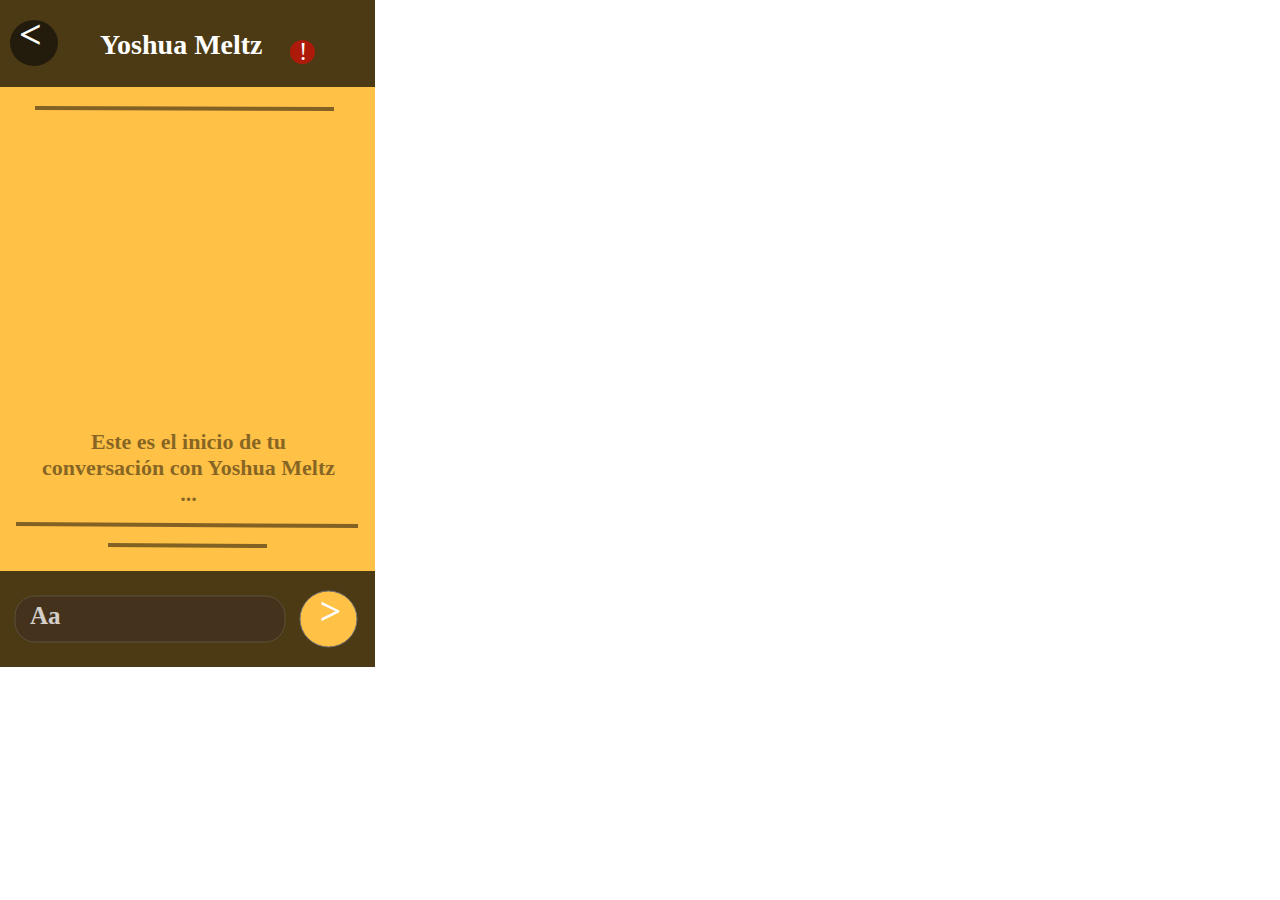
<file: iPhone_8__SE___10.html>
<!DOCTYPE html>
<html>
<head>
<meta charset="utf-8"/>
<meta http-equiv="X-UA-Compatible" content="IE=edge"/>
<meta name="viewport" content="width=device-width, initial-scale=1.0">
<title>iPhone 8, SE – 10</title>
<style id="applicationStylesheet" type="text/css">
	.mediaViewInfo {
		--web-view-name: iPhone 8, SE – 10;
		--web-view-id: iPhone_8_SE__10;
		--web-scale-on-resize: true;
		--web-enable-deep-linking: true;
	}
	:root {
		--web-view-ids: iPhone_8_SE__10;
	}
	* {
		margin: 0;
		padding: 0;
		box-sizing: border-box;
		border: none;
	}
	#iPhone_8_SE__10 {
		position: absolute;
		width: 375px;
		height: 667px;
		background-color: rgba(255,193,70,1);
		overflow: hidden;
		--web-view-name: iPhone 8, SE – 10;
		--web-view-id: iPhone_8_SE__10;
		--web-scale-on-resize: true;
		--web-enable-deep-linking: true;
	}
	@keyframes fadein {
	
		0% {
			opacity: 0;
		}
		100% {
			opacity: 1;
		}
	
	}
	#Rectangle_26 {
		opacity: 0.7;
		fill: rgba(0,0,0,1);
	}
	.Rectangle_26 {
		position: absolute;
		overflow: visible;
		width: 375px;
		height: 87px;
		left: 0px;
		top: 0px;
	}
	#Rectangle_27 {
		opacity: 0.7;
		fill: rgba(0,0,0,1);
	}
	.Rectangle_27 {
		position: absolute;
		overflow: visible;
		width: 375px;
		height: 96px;
		left: 0px;
		top: 571px;
	}
	#Rectangle_28 {
		opacity: 0.41;
		fill: rgba(61,40,40,1);
		stroke: rgba(112,112,112,1);
		stroke-width: 1px;
		stroke-linejoin: miter;
		stroke-linecap: butt;
		stroke-miterlimit: 4;
		shape-rendering: auto;
	}
	.Rectangle_28 {
		position: absolute;
		overflow: visible;
		width: 270px;
		height: 46px;
		left: 15px;
		top: 596px;
	}
	#Aa {
		opacity: 0.77;
		left: 30px;
		top: 602px;
		position: absolute;
		overflow: visible;
		width: 32px;
		white-space: nowrap;
		text-align: left;
		font-family: Segoe UI;
		font-style: normal;
		font-weight: bold;
		font-size: 25px;
		color: rgba(255,255,255,1);
	}
	#Component_11__2 {
		position: absolute;
		width: 48px;
		height: 55px;
		left: 10px;
		top: 11px;
		overflow: visible;
		--web-animation: fadein 0.30000001192092896s ease-out;
		--web-action-type: page;
		--web-action-target: iPhone_8__SE___9.html;
		cursor: pointer;
	}
	#Ellipse_10 {
		opacity: 0.59;
		fill: rgba(7,7,7,1);
	}
	.Ellipse_10 {
		position: absolute;
		overflow: visible;
		width: 48px;
		height: 46px;
		left: 0px;
		top: 9px;
	}
	#Text {
		left: 9px;
		top: 0px;
		position: absolute;
		overflow: visible;
		width: 29px;
		white-space: nowrap;
		text-align: left;
		font-family: Segoe UI;
		font-style: normal;
		font-weight: bold;
		font-size: 40px;
		color: rgba(255,255,255,1);
	}
	#Yoshua_Meltz {
		left: 100px;
		top: 29px;
		position: absolute;
		overflow: visible;
		width: 176px;
		white-space: nowrap;
		text-align: left;
		font-family: Segoe UI;
		font-style: normal;
		font-weight: bold;
		font-size: 28px;
		color: rgba(255,255,255,1);
	}
	#Ellipse_11 {
		fill: rgba(255,193,70,1);
		stroke: rgba(112,112,112,1);
		stroke-width: 1px;
		stroke-linejoin: miter;
		stroke-linecap: butt;
		stroke-miterlimit: 4;
		shape-rendering: auto;
	}
	.Ellipse_11 {
		position: absolute;
		overflow: visible;
		width: 57px;
		height: 56px;
		left: 300px;
		top: 591px;
	}
	#Este_es_el_inicio_de_tu__conve {
		opacity: 0.47;
		left: 27px;
		top: 429px;
		position: absolute;
		overflow: visible;
		width: 323px;
		white-space: nowrap;
		text-align: center;
		font-family: Segoe UI;
		font-style: normal;
		font-weight: bold;
		font-size: 22px;
		color: rgba(0,0,0,1);
	}
	#Line_20 {
		opacity: 0.49;
		fill: transparent;
		stroke: rgba(0,0,0,1);
		stroke-width: 4px;
		stroke-linejoin: miter;
		stroke-linecap: butt;
		stroke-miterlimit: 4;
		shape-rendering: auto;
	}
	.Line_20 {
		overflow: visible;
		position: absolute;
		width: 342.023px;
		height: 6px;
		left: 15.5px;
		top: 521.5px;
		transform: matrix(1,0,0,1,0,0);
	}
	#Text_ {
		left: 317px;
		top: 589px;
		position: absolute;
		overflow: visible;
		width: 27px;
		white-space: nowrap;
		text-align: center;
		font-family: Segoe UI;
		font-style: normal;
		font-weight: bold;
		font-size: 38px;
		color: rgba(255,255,255,1);
	}
	#Component_13__1 {
		position: absolute;
		width: 25px;
		height: 28px;
		left: 290px;
		top: 38px;
		overflow: visible;
		--web-animation: fadein 0.30000001192092896s ease-out;
		--web-action-type: page;
		--web-action-target: iPhone_8__SE___11.html;
		cursor: pointer;
	}
	#Ellipse_18 {
		opacity: 0.54;
		fill: rgba(255,0,0,1);
	}
	.Ellipse_18 {
		position: absolute;
		overflow: visible;
		width: 25px;
		height: 24px;
		left: 0px;
		top: 2px;
	}
	#Text_ba {
		left: 9px;
		top: 0px;
		position: absolute;
		overflow: visible;
		width: 8px;
		white-space: nowrap;
		text-align: left;
		font-family: Helvetica Neue;
		font-style: normal;
		font-weight: normal;
		font-size: 25px;
		color: rgba(255,255,255,1);
	}
	#Line_22 {
		opacity: 0.49;
		fill: transparent;
		stroke: rgba(0,0,0,1);
		stroke-width: 4px;
		stroke-linejoin: miter;
		stroke-linecap: butt;
		stroke-miterlimit: 4;
		shape-rendering: auto;
	}
	.Line_22 {
		overflow: visible;
		position: absolute;
		width: 159.025px;
		height: 5px;
		left: 108px;
		top: 542.5px;
		transform: matrix(1,0,0,1,0,0);
	}
	#Line_23 {
		opacity: 0.49;
		fill: transparent;
		stroke: rgba(0,0,0,1);
		stroke-width: 4px;
		stroke-linejoin: miter;
		stroke-linecap: butt;
		stroke-miterlimit: 4;
		shape-rendering: auto;
	}
	.Line_23 {
		overflow: visible;
		position: absolute;
		width: 299.013px;
		height: 5px;
		left: 34.5px;
		top: 105.5px;
		transform: matrix(1,0,0,1,0,0);
	}
</style>
<script id="applicationScript">
///////////////////////////////////////
// INITIALIZATION
///////////////////////////////////////

/**
 * Functionality for scaling, showing by media query, and navigation between multiple pages on a single page. 
 * Code subject to change.
 **/

if (window.console==null) { window["console"] = { log : function() {} } }; // some browsers do not set console

var Application = function() {
	// event constants
	this.prefix = "--web-";
	this.NAVIGATION_CHANGE = "viewChange";
	this.VIEW_NOT_FOUND = "viewNotFound";
	this.VIEW_CHANGE = "viewChange";
	this.VIEW_CHANGING = "viewChanging";
	this.STATE_NOT_FOUND = "stateNotFound";
	this.APPLICATION_COMPLETE = "applicationComplete";
	this.APPLICATION_RESIZE = "applicationResize";
	this.SIZE_STATE_NAME = "data-is-view-scaled";
	this.STATE_NAME = this.prefix + "state";

	this.lastTrigger = null;
	this.lastView = null;
	this.lastState = null;
	this.lastOverlay = null;
	this.currentView = null;
	this.currentState = null;
	this.currentOverlay = null;
	this.currentQuery = {index: 0, rule: null, mediaText: null, id: null};
	this.inclusionQuery = "(min-width: 0px)";
	this.exclusionQuery = "none and (min-width: 99999px)";
	this.LastModifiedDateLabelName = "LastModifiedDateLabel";
	this.viewScaleSliderId = "ViewScaleSliderInput";
	this.pageRefreshedName = "showPageRefreshedNotification";
	this.application = null;
	this.applicationStylesheet = null;
	this.showByMediaQuery = null;
	this.mediaQueryDictionary = {};
	this.viewsDictionary = {};
	this.addedViews = [];
	this.viewStates = [];
	this.views = [];
	this.viewIds = [];
	this.viewQueries = {};
	this.overlays = {};
	this.overlayIds = [];
	this.numberOfViews = 0;
	this.verticalPadding = 0;
	this.horizontalPadding = 0;
	this.stateName = null;
	this.viewScale = 1;
	this.viewLeft = 0;
	this.viewTop = 0;
	this.horizontalScrollbarsNeeded = false;
	this.verticalScrollbarsNeeded = false;

	// view settings
	this.showUpdateNotification = false;
	this.showNavigationControls = false;
	this.scaleViewsToFit = false;
	this.scaleToFitOnDoubleClick = false;
	this.actualSizeOnDoubleClick = false;
	this.scaleViewsOnResize = false;
	this.navigationOnKeypress = false;
	this.showViewName = false;
	this.enableDeepLinking = true;
	this.refreshPageForChanges = false;
	this.showRefreshNotifications = true;

	// view controls
	this.scaleViewSlider = null;
	this.lastModifiedLabel = null;
	this.supportsPopState = false; // window.history.pushState!=null;
	this.initialized = false;

	// refresh properties
	this.refreshDuration = 250;
	this.lastModifiedDate = null;
	this.refreshRequest = null;
	this.refreshInterval = null;
	this.refreshContent = null;
	this.refreshContentSize = null;
	this.refreshCheckContent = false;
	this.refreshCheckContentSize = false;

	var self = this;

	self.initialize = function(event) {
		var view = self.getVisibleView();
		var views = self.getVisibleViews();
		if (view==null) view = self.getInitialView();
		self.collectViews();
		self.collectOverlays();
		self.collectMediaQueries();

		for (let index = 0; index < views.length; index++) {
			var view = views[index];
			self.setViewOptions(view);
			self.setViewVariables(view);
			self.centerView(view);
		}

		// sometimes the body size is 0 so we call this now and again later
		if (self.initialized) {
			window.addEventListener(self.NAVIGATION_CHANGE, self.viewChangeHandler);
			window.addEventListener("keyup", self.keypressHandler);
			window.addEventListener("keypress", self.keypressHandler);
			window.addEventListener("resize", self.resizeHandler);
			window.document.addEventListener("dblclick", self.doubleClickHandler);

			if (self.supportsPopState) {
				window.addEventListener('popstate', self.popStateHandler);
			}
			else {
				window.addEventListener('hashchange', self.hashChangeHandler);
			}

			// we are ready to go
			window.dispatchEvent(new Event(self.APPLICATION_COMPLETE));
		}

		if (self.initialized==false) {
			if (self.enableDeepLinking) {
				self.syncronizeViewToURL();
			} 
	
			if (self.refreshPageForChanges) {
				self.setupRefreshForChanges();
			}
	
			self.initialized = true;
		}
		
		if (self.scaleViewsToFit) {
			self.viewScale = self.scaleViewToFit(view);
			
			if (self.viewScale<0) {
				setTimeout(self.scaleViewToFit, 500, view);
			}
		}
		else if (view) {
			self.viewScale = self.getViewScaleValue(view);
			self.centerView(view);
			self.updateSliderValue(self.viewScale);
		}
		else {
			// no view found
		}
	
		if (self.showUpdateNotification) {
			self.showNotification();
		}

		//"addEventListener" in window ? null : window.addEventListener = window.attachEvent;
		//"addEventListener" in document ? null : document.addEventListener = document.attachEvent;
	}


	///////////////////////////////////////
	// AUTO REFRESH 
	///////////////////////////////////////

	self.setupRefreshForChanges = function() {
		self.refreshRequest = new XMLHttpRequest();

		if (!self.refreshRequest) {
			return false;
		}

		// get document start values immediately
		self.requestRefreshUpdate();
	}

	/**
	 * Attempt to check the last modified date by the headers 
	 * or the last modified property from the byte array (experimental)
	 **/
	self.requestRefreshUpdate = function() {
		var url = document.location.href;
		var protocol = window.location.protocol;
		var method;
		
		try {

			if (self.refreshCheckContentSize) {
				self.refreshRequest.open('HEAD', url, true);
			}
			else if (self.refreshCheckContent) {
				self.refreshContent = document.documentElement.outerHTML;
				self.refreshRequest.open('GET', url, true);
				self.refreshRequest.responseType = "text";
			}
			else {

				// get page last modified date for the first call to compare to later
				if (self.lastModifiedDate==null) {

					// File system does not send headers in FF so get blob if possible
					if (protocol=="file:") {
						self.refreshRequest.open("GET", url, true);
						self.refreshRequest.responseType = "blob";
					}
					else {
						self.refreshRequest.open("HEAD", url, true);
						self.refreshRequest.responseType = "blob";
					}

					self.refreshRequest.onload = self.refreshOnLoadOnceHandler;

					// In some browsers (Chrome & Safari) this error occurs at send: 
					// 
					// Chrome - Access to XMLHttpRequest at 'file:///index.html' from origin 'null' 
					// has been blocked by CORS policy: 
					// Cross origin requests are only supported for protocol schemes: 
					// http, data, chrome, chrome-extension, https.
					// 
					// Safari - XMLHttpRequest cannot load file:///Users/user/Public/index.html. Cross origin requests are only supported for HTTP.
					// 
					// Solution is to run a local server, set local permissions or test in another browser
					self.refreshRequest.send(null);

					// In MS browsers the following behavior occurs possibly due to an AJAX call to check last modified date: 
					// 
					// DOM7011: The code on this page disabled back and forward caching.

					// In Brave (Chrome) error when on the server
					// index.js:221 HEAD https://www.example.com/ net::ERR_INSUFFICIENT_RESOURCES
					// self.refreshRequest.send(null);

				}
				else {
					self.refreshRequest = new XMLHttpRequest();
					self.refreshRequest.onreadystatechange = self.refreshHandler;
					self.refreshRequest.ontimeout = function() {
						self.log("Couldn't find page to check for updates");
					}
					
					var method;
					if (protocol=="file:") {
						method = "GET";
					}
					else {
						method = "HEAD";
					}

					//refreshRequest.open('HEAD', url, true);
					self.refreshRequest.open(method, url, true);
					self.refreshRequest.responseType = "blob";
					self.refreshRequest.send(null);
				}
			}
		}
		catch (error) {
			self.log("Refresh failed for the following reason:")
			self.log(error);
		}
	}

	self.refreshHandler = function() {
		var contentSize;

		try {

			if (self.refreshRequest.readyState === XMLHttpRequest.DONE) {
				
				if (self.refreshRequest.status === 2 || 
					self.refreshRequest.status === 200) {
					var pageChanged = false;

					self.updateLastModifiedLabel();

					if (self.refreshCheckContentSize) {
						var lastModifiedHeader = self.refreshRequest.getResponseHeader("Last-Modified");
						contentSize = self.refreshRequest.getResponseHeader("Content-Length");
						//lastModifiedDate = refreshRequest.getResponseHeader("Last-Modified");
						var headers = self.refreshRequest.getAllResponseHeaders();
						var hasContentHeader = headers.indexOf("Content-Length")!=-1;
						
						if (hasContentHeader) {
							contentSize = self.refreshRequest.getResponseHeader("Content-Length");

							// size has not been set yet
							if (self.refreshContentSize==null) {
								self.refreshContentSize = contentSize;
								// exit and let interval call this method again
								return;
							}

							if (contentSize!=self.refreshContentSize) {
								pageChanged = true;
							}
						}
					}
					else if (self.refreshCheckContent) {

						if (self.refreshRequest.responseText!=self.refreshContent) {
							pageChanged = true;
						}
					}
					else {
						lastModifiedHeader = self.getLastModified(self.refreshRequest);

						if (self.lastModifiedDate!=lastModifiedHeader) {
							self.log("lastModifiedDate:" + self.lastModifiedDate + ",lastModifiedHeader:" +lastModifiedHeader);
							pageChanged = true;
						}

					}

					
					if (pageChanged) {
						clearInterval(self.refreshInterval);
						self.refreshUpdatedPage();
						return;
					}

				}
				else {
					self.log('There was a problem with the request.');
				}

			}
		}
		catch( error ) {
			//console.log('Caught Exception: ' + error);
		}
	}

	self.refreshOnLoadOnceHandler = function(event) {

		// get the last modified date
		if (self.refreshRequest.response) {
			self.lastModifiedDate = self.getLastModified(self.refreshRequest);

			if (self.lastModifiedDate!=null) {

				if (self.refreshInterval==null) {
					self.refreshInterval = setInterval(self.requestRefreshUpdate, self.refreshDuration);
				}
			}
			else {
				self.log("Could not get last modified date from the server");
			}
		}
	}

	self.refreshUpdatedPage = function() {
		if (self.showRefreshNotifications) {
			var date = new Date().setTime((new Date().getTime()+10000));
			document.cookie = encodeURIComponent(self.pageRefreshedName) + "=true" + "; max-age=6000;" + " path=/";
		}

		document.location.reload(true);
	}

	self.showNotification = function(duration) {
		var notificationID = self.pageRefreshedName+"ID";
		var notification = document.getElementById(notificationID);
		if (duration==null) duration = 4000;

		if (notification!=null) {return;}

		notification = document.createElement("div");
		notification.id = notificationID;
		notification.textContent = "PAGE UPDATED";
		var styleRule = ""
		styleRule = "position: fixed; padding: 7px 16px 6px 16px; font-family: Arial, sans-serif; font-size: 10px; font-weight: bold; left: 50%;";
		styleRule += "top: 20px; background-color: rgba(0,0,0,.5); border-radius: 12px; color:rgb(235, 235, 235); transition: all 2s linear;";
		styleRule += "transform: translateX(-50%); letter-spacing: .5px; filter: drop-shadow(2px 2px 6px rgba(0, 0, 0, .1)); cursor: pointer";
		notification.setAttribute("style", styleRule);

		notification.className = "PageRefreshedClass";
		notification.addEventListener("click", function() {
			notification.parentNode.removeChild(notification);
		});
		
		document.body.appendChild(notification);

		setTimeout(function() {
			notification.style.opacity = "0";
			notification.style.filter = "drop-shadow( 0px 0px 0px rgba(0,0,0, .5))";
			setTimeout(function() {
				try {
					notification.parentNode.removeChild(notification);
				} catch(error) {}
			}, duration)
		}, duration);

		document.cookie = encodeURIComponent(self.pageRefreshedName) + "=; max-age=1; path=/";
	}

	/**
	 * Get the last modified date from the header 
	 * or file object after request has been received
	 **/
	self.getLastModified = function(request) {
		var date;

		// file protocol - FILE object with last modified property
		if (request.response && request.response.lastModified) {
			date = request.response.lastModified;
		}
		
		// http protocol - check headers
		if (date==null) {
			date = request.getResponseHeader("Last-Modified");
		}

		return date;
	}

	self.updateLastModifiedLabel = function() {
		var labelValue = "";
		
		if (self.lastModifiedLabel==null) {
			self.lastModifiedLabel = document.getElementById("LastModifiedLabel");
		}

		if (self.lastModifiedLabel) {
			var seconds = parseInt(((new Date().getTime() - Date.parse(document.lastModified)) / 1000 / 60) * 100 + "");
			var minutes = 0;
			var hours = 0;

			if (seconds < 60) {
				seconds = Math.floor(seconds/10)*10;
				labelValue = seconds + " seconds";
			}
			else {
				minutes = parseInt((seconds/60) + "");

				if (minutes>60) {
					hours = parseInt((seconds/60/60) +"");
					labelValue += hours==1 ? " hour" : " hours";
				}
				else {
					labelValue = minutes+"";
					labelValue += minutes==1 ? " minute" : " minutes";
				}
			}
			
			if (seconds<10) {
				labelValue = "Updated now";
			}
			else {
				labelValue = "Updated " + labelValue + " ago";
			}

			if (self.lastModifiedLabel.firstElementChild) {
				self.lastModifiedLabel.firstElementChild.textContent = labelValue;

			}
			else if ("textContent" in self.lastModifiedLabel) {
				self.lastModifiedLabel.textContent = labelValue;
			}
		}
	}

	self.getShortString = function(string, length) {
		if (length==null) length = 30;
		string = string!=null ? string.substr(0, length).replace(/\n/g, "") : "[String is null]";
		return string;
	}

	self.getShortNumber = function(value, places) {
		if (places==null || places<1) places = 4;
		value = Math.round(value * Math.pow(10,places)) / Math.pow(10, places);
		return value;
	}

	///////////////////////////////////////
	// NAVIGATION CONTROLS
	///////////////////////////////////////

	self.updateViewLabel = function() {
		var viewNavigationLabel = document.getElementById("ViewNavigationLabel");
		var view = self.getVisibleView();
		var viewIndex = view ? self.getViewIndex(view) : -1;
		var viewName = view ? self.getViewPreferenceValue(view, self.prefix + "view-name") : null;
		var viewId = view ? view.id : null;

		if (viewNavigationLabel && view) {
			if (viewName && viewName.indexOf('"')!=-1) {
				viewName = viewName.replace(/"/g, "");
			}

			if (self.showViewName) {
				viewNavigationLabel.textContent = viewName;
				self.setTooltip(viewNavigationLabel, viewIndex + 1 + " of " + self.numberOfViews);
			}
			else {
				viewNavigationLabel.textContent = viewIndex + 1 + " of " + self.numberOfViews;
				self.setTooltip(viewNavigationLabel, viewName);
			}

		}
	}

	self.updateURL = function(view) {
		view = view == null ? self.getVisibleView() : view;
		var viewId = view ? view.id : null
		var viewFragment = view ? "#"+ viewId : null;

		if (viewId && self.viewIds.length>1 && self.enableDeepLinking) {

			if (self.supportsPopState==false) {
				self.setFragment(viewId);
			}
			else {
				if (viewFragment!=window.location.hash) {

					if (window.location.hash==null) {
						window.history.replaceState({name:viewId}, null, viewFragment);
					}
					else {
						window.history.pushState({name:viewId}, null, viewFragment);
					}
				}
			}
		}
	}

	self.updateURLState = function(view, stateName) {
		stateName = view && (stateName=="" || stateName==null) ? self.getStateNameByViewId(view.id) : stateName;

		if (self.supportsPopState==false) {
			self.setFragment(stateName);
		}
		else {
			if (stateName!=window.location.hash) {

				if (window.location.hash==null) {
					window.history.replaceState({name:view.viewId}, null, stateName);
				}
				else {
					window.history.pushState({name:view.viewId}, null, stateName);
				}
			}
		}
	}

	self.setFragment = function(value) {
		window.location.hash = "#" + value;
	}

	self.setTooltip = function(element, value) {
		// setting the tooltip in edge causes a page crash on hover
		if (/Edge/.test(navigator.userAgent)) { return; }

		if ("title" in element) {
			element.title = value;
		}
	}

	self.getStylesheetRules = function(styleSheet) {
		try {
			if (styleSheet) return styleSheet.cssRules || styleSheet.rules;
	
			return document.styleSheets[0]["cssRules"] || document.styleSheets[0]["rules"];
		}
		catch (error) {
			// ERRORS:
			// SecurityError: The operation is insecure.
			// Errors happen when script loads before stylesheet or loading an external css locally

			// InvalidAccessError: A parameter or an operation is not supported by the underlying object
			// Place script after stylesheet

			console.log(error);
			if (error.toString().indexOf("The operation is insecure")!=-1) {
				console.log("Load the stylesheet before the script or load the stylesheet inline until it can be loaded on a server")
			}
			return [];
		}
	}

	/**
	 * If single page application hide all of the views. 
	 * @param {Number} selectedIndex if provided shows the view at index provided
	 **/
	self.hideViews = function(selectedIndex, animation) {
		var rules = self.getStylesheetRules();
		var queryIndex = 0;
		var numberOfRules = rules!=null ? rules.length : 0;

		// loop through rules and hide media queries except selected
		for (var i=0;i<numberOfRules;i++) {
			var rule = rules[i];
			var cssText = rule && rule.cssText;

			if (rule.media!=null && cssText.match("--web-view-name:")) {

				if (queryIndex==selectedIndex) {
					self.currentQuery.mediaText = rule.conditionText;
					self.currentQuery.index = selectedIndex;
					self.currentQuery.rule = rule;
					self.enableMediaQuery(rule);
				}
				else {
					if (animation) {
						self.fadeOut(rule)
					}
					else {
						self.disableMediaQuery(rule);
					}
				}
				
				queryIndex++;
			}
		}

		self.numberOfViews = queryIndex;
		self.updateViewLabel();
		self.updateURL();

		self.dispatchViewChange();

		var view = self.getVisibleView();
		var viewIndex = view ? self.getViewIndex(view) : -1;

		return viewIndex==selectedIndex ? view : null;
	}

	/**
	 * If single page application hide all of the views. 
	 * @param {HTMLElement} selectedView if provided shows the view passed in
	 **/
	 self.hideAllViews = function(selectedView, animation) {
		var views = self.views;
		var queryIndex = 0;
		var numberOfViews = views!=null ? views.length : 0;

		// loop through rules and hide media queries except selected
		for (var i=0;i<numberOfViews;i++) {
			var viewData = views[i];
			var view = viewData && viewData.view;
			var mediaRule = viewData && viewData.mediaRule;
			
			if (view==selectedView) {
				self.currentQuery.mediaText = mediaRule.conditionText;
				self.currentQuery.index = queryIndex;
				self.currentQuery.rule = mediaRule;
				self.enableMediaQuery(mediaRule);
			}
			else {
				if (animation) {
					self.fadeOut(mediaRule)
				}
				else {
					self.disableMediaQuery(mediaRule);
				}
			}
			
			queryIndex++;
		}

		self.numberOfViews = queryIndex;
		self.updateViewLabel();
		self.updateURL();
		self.dispatchViewChange();

		var visibleView = self.getVisibleView();

		return visibleView==selectedView ? selectedView : null;
	}

	/**
	 * Hide view
	 * @param {Object} view element to hide
	 **/
	self.hideView = function(view) {
		var rule = view ? self.mediaQueryDictionary[view.id] : null;

		if (rule) {
			self.disableMediaQuery(rule);
		}
	}

	/**
	 * Hide overlay
	 * @param {Object} overlay element to hide
	 **/
	self.hideOverlay = function(overlay) {
		var rule = overlay ? self.mediaQueryDictionary[overlay.id] : null;

		if (rule) {
			self.disableMediaQuery(rule);

			//if (self.showByMediaQuery) {
				overlay.style.display = "none";
			//}
		}
	}

	/**
	 * Show the view by media query. Does not hide current views
	 * Sets view options by default
	 * @param {Object} view element to show
	 * @param {Boolean} setViewOptions sets view options if null or true
	 */
	self.showViewByMediaQuery = function(view, setViewOptions) {
		var id = view ? view.id : null;
		var query = id ? self.mediaQueryDictionary[id] : null;
		var isOverlay = view ? self.isOverlay(view) : false;
		setViewOptions = setViewOptions==null ? true : setViewOptions;

		if (query) {
			self.enableMediaQuery(query);

			if (isOverlay && view && setViewOptions) {
				self.setViewVariables(null, view);
			}
			else {
				if (view && setViewOptions) self.setViewOptions(view);
				if (view && setViewOptions) self.setViewVariables(view);
			}
		}
	}

	/**
	 * Show the view. Does not hide current views
	 */
	self.showView = function(view, setViewOptions) {
		var id = view ? view.id : null;
		var query = id ? self.mediaQueryDictionary[id] : null;
		var display = null;
		setViewOptions = setViewOptions==null ? true : setViewOptions;

		if (query) {
			self.enableMediaQuery(query);
			if (view==null) view =self.getVisibleView();
			if (view && setViewOptions) self.setViewOptions(view);
		}
		else if (id) {
			display = window.getComputedStyle(view).getPropertyValue("display");
			if (display=="" || display=="none") {
				view.style.display = "block";
			}
		}

		if (view) {
			if (self.currentView!=null) {
				self.lastView = self.currentView;
			}

			self.currentView = view;
		}
	}

	self.showViewById = function(id, setViewOptions) {
		var view = id ? self.getViewById(id) : null;

		if (view) {
			self.showView(view);
			return;
		}

		self.log("View not found '" + id + "'");
	}

	self.getElementView = function(element) {
		var view = element;
		var viewFound = false;

		while (viewFound==false || view==null) {
			if (view && self.viewsDictionary[view.id]) {
				return view;
			}
			view = view.parentNode;
		}
	}

	/**
	 * Show overlay over view
	 * @param {Event | HTMLElement} event event or html element with styles applied
	 * @param {String} id id of view or view reference
	 * @param {Number} x x location
	 * @param {Number} y y location
	 */
	self.showOverlay = function(event, id, x, y) {
		var overlay = id && typeof id === 'string' ? self.getViewById(id) : id ? id : null;
		var query = overlay ? self.mediaQueryDictionary[overlay.id] : null;
		var centerHorizontally = false;
		var centerVertically = false;
		var anchorLeft = false;
		var anchorTop = false;
		var anchorRight = false;
		var anchorBottom = false;
		var display = null;
		var reparent = true;
		var view = null;
		
		if (overlay==null || overlay==false) {
			self.log("Overlay not found, '"+ id + "'");
			return;
		}

		// get enter animation - event target must have css variables declared
		if (event) {
			var button = event.currentTarget || event; // can be event or htmlelement
			var buttonComputedStyles = getComputedStyle(button);
			var actionTargetValue = buttonComputedStyles.getPropertyValue(self.prefix+"action-target").trim();
			var animation = buttonComputedStyles.getPropertyValue(self.prefix+"animation").trim();
			var isAnimated = animation!="";
			var targetType = buttonComputedStyles.getPropertyValue(self.prefix+"action-type").trim();
			var actionTarget = self.application ? null : self.getElement(actionTargetValue);
			var actionTargetStyles = actionTarget ? actionTarget.style : null;

			if (actionTargetStyles) {
				actionTargetStyles.setProperty("animation", animation);
			}

			if ("stopImmediatePropagation" in event) {
				event.stopImmediatePropagation();
			}
		}
		
		if (self.application==false || targetType=="page") {
			document.location.href = "./" + actionTargetValue;
			return;
		}

		// remove any current overlays
		if (self.currentOverlay) {

			// act as switch if same button
			if (self.currentOverlay==actionTarget || self.currentOverlay==null) {
				if (self.lastTrigger==button) {
					self.removeOverlay(isAnimated);
					return;
				}
			}
			else {
				self.removeOverlay(isAnimated);
			}
		}

		if (reparent) {
			view = self.getElementView(button);
			if (view) {
				view.appendChild(overlay);
			}
		}

		if (query) {
			//self.setElementAnimation(overlay, null);
			//overlay.style.animation = animation;
			self.enableMediaQuery(query);
			
			var display = overlay && overlay.style.display;
			
			if (overlay && display=="" || display=="none") {
				overlay.style.display = "block";
				//self.setViewOptions(overlay);
			}

			// add animation defined in event target style declaration
			if (animation && self.supportAnimations) {
				self.fadeIn(overlay, false, animation);
			}
		}
		else if (id) {

			display = window.getComputedStyle(overlay).getPropertyValue("display");

			if (display=="" || display=="none") {
				overlay.style.display = "block";
			}

			// add animation defined in event target style declaration
			if (animation && self.supportAnimations) {
				self.fadeIn(overlay, false, animation);
			}
		}

		// do not set x or y position if centering
		var horizontal = self.prefix + "center-horizontally";
		var vertical = self.prefix + "center-vertically";
		var style = overlay.style;
		var transform = [];

		centerHorizontally = self.getIsStyleDefined(id, horizontal) ? self.getViewPreferenceBoolean(overlay, horizontal) : false;
		centerVertically = self.getIsStyleDefined(id, vertical) ? self.getViewPreferenceBoolean(overlay, vertical) : false;
		anchorLeft = self.getIsStyleDefined(id, "left");
		anchorRight = self.getIsStyleDefined(id, "right");
		anchorTop = self.getIsStyleDefined(id, "top");
		anchorBottom = self.getIsStyleDefined(id, "bottom");

		
		if (self.viewsDictionary[overlay.id] && self.viewsDictionary[overlay.id].styleDeclaration) {
			style = self.viewsDictionary[overlay.id].styleDeclaration.style;
		}
		
		if (centerHorizontally) {
			style.left = "50%";
			style.transformOrigin = "0 0";
			transform.push("translateX(-50%)");
		}
		else if (anchorRight && anchorLeft) {
			style.left = x + "px";
		}
		else if (anchorRight) {
			//style.right = x + "px";
		}
		else {
			style.left = x + "px";
		}
		
		if (centerVertically) {
			style.top = "50%";
			transform.push("translateY(-50%)");
			style.transformOrigin = "0 0";
		}
		else if (anchorTop && anchorBottom) {
			style.top = y + "px";
		}
		else if (anchorBottom) {
			//style.bottom = y + "px";
		}
		else {
			style.top = y + "px";
		}

		if (transform.length) {
			style.transform = transform.join(" ");
		}

		self.currentOverlay = overlay;
		self.lastTrigger = button;
	}

	self.goBack = function() {
		if (self.currentOverlay) {
			self.removeOverlay();
		}
		else if (self.lastView) {
			self.goToView(self.lastView.id);
		}
	}

	self.removeOverlay = function(animate) {
		var overlay = self.currentOverlay;
		animate = animate===false ? false : true;

		if (overlay) {
			var style = overlay.style;
			
			if (style.animation && self.supportAnimations && animate) {
				self.reverseAnimation(overlay, true);

				var duration = self.getAnimationDuration(style.animation, true);
		
				setTimeout(function() {
					self.setElementAnimation(overlay, null);
					self.hideOverlay(overlay);
					self.currentOverlay = null;
				}, duration);
			}
			else {
				self.setElementAnimation(overlay, null);
				self.hideOverlay(overlay);
				self.currentOverlay = null;
			}
		}
	}

	/**
	 * Reverse the animation and hide after
	 * @param {Object} target element with animation
	 * @param {Boolean} hide hide after animation ends
	 */
	self.reverseAnimation = function(target, hide) {
		var lastAnimation = null;
		var style = target.style;

		style.animationPlayState = "paused";
		lastAnimation = style.animation;
		style.animation = null;
		style.animationPlayState = "paused";

		if (hide) {
			//target.addEventListener("animationend", self.animationEndHideHandler);
	
			var duration = self.getAnimationDuration(lastAnimation, true);
			var isOverlay = self.isOverlay(target);
	
			setTimeout(function() {
				self.setElementAnimation(target, null);

				if (isOverlay) {
					self.hideOverlay(target);
				}
				else {
					self.hideView(target);
				}
			}, duration);
		}

		setTimeout(function() {
			style.animation = lastAnimation;
			style.animationPlayState = "paused";
			style.animationDirection = "reverse";
			style.animationPlayState = "running";
		}, 30);
	}

	self.animationEndHandler = function(event) {
		var target = event.currentTarget;
		self.dispatchEvent(new Event(event.type));
	}

	self.isOverlay = function(view) {
		var result = view ? self.getViewPreferenceBoolean(view, self.prefix + "is-overlay") : false;

		return result;
	}

	self.animationEndHideHandler = function(event) {
		var target = event.currentTarget;
		self.setViewVariables(null, target);
		self.hideView(target);
		target.removeEventListener("animationend", self.animationEndHideHandler);
	}

	self.animationEndShowHandler = function(event) {
		var target = event.currentTarget;
		target.removeEventListener("animationend", self.animationEndShowHandler);
	}

	self.setViewOptions = function(view) {

		if (view) {
			self.minimumScale = self.getViewPreferenceValue(view, self.prefix + "minimum-scale");
			self.maximumScale = self.getViewPreferenceValue(view, self.prefix + "maximum-scale");
			self.scaleViewsToFit = self.getViewPreferenceBoolean(view, self.prefix + "scale-to-fit");
			self.scaleToFitType = self.getViewPreferenceValue(view, self.prefix + "scale-to-fit-type");
			self.scaleToFitOnDoubleClick = self.getViewPreferenceBoolean(view, self.prefix + "scale-on-double-click");
			self.actualSizeOnDoubleClick = self.getViewPreferenceBoolean(view, self.prefix + "actual-size-on-double-click");
			self.scaleViewsOnResize = self.getViewPreferenceBoolean(view, self.prefix + "scale-on-resize");
			self.enableScaleUp = self.getViewPreferenceBoolean(view, self.prefix + "enable-scale-up");
			self.centerHorizontally = self.getViewPreferenceBoolean(view, self.prefix + "center-horizontally");
			self.centerVertically = self.getViewPreferenceBoolean(view, self.prefix + "center-vertically");
			self.navigationOnKeypress = self.getViewPreferenceBoolean(view, self.prefix + "navigate-on-keypress");
			self.showViewName = self.getViewPreferenceBoolean(view, self.prefix + "show-view-name");
			self.refreshPageForChanges = self.getViewPreferenceBoolean(view, self.prefix + "refresh-for-changes");
			self.refreshPageForChangesInterval = self.getViewPreferenceValue(view, self.prefix + "refresh-interval");
			self.showNavigationControls = self.getViewPreferenceBoolean(view, self.prefix + "show-navigation-controls");
			self.scaleViewSlider = self.getViewPreferenceBoolean(view, self.prefix + "show-scale-controls");
			self.enableDeepLinking = self.getViewPreferenceBoolean(view, self.prefix + "enable-deep-linking");
			self.singlePageApplication = self.getViewPreferenceBoolean(view, self.prefix + "application");
			self.showByMediaQuery = self.getViewPreferenceBoolean(view, self.prefix + "show-by-media-query");
			self.showUpdateNotification = document.cookie!="" ? document.cookie.indexOf(self.pageRefreshedName)!=-1 : false;
			self.imageComparisonDuration = self.getViewPreferenceValue(view, self.prefix + "image-comparison-duration");
			self.supportAnimations = self.getViewPreferenceBoolean(view, self.prefix + "enable-animations", true);

			if (self.scaleViewsToFit) {
				var newScaleValue = self.scaleViewToFit(view);
				
				if (newScaleValue<0) {
					setTimeout(self.scaleViewToFit, 500, view);
				}
			}
			else {
				self.viewScale = self.getViewScaleValue(view);
				self.viewToFitWidthScale = self.getViewFitToViewportWidthScale(view, self.enableScaleUp)
				self.viewToFitHeightScale = self.getViewFitToViewportScale(view, self.enableScaleUp);
				self.updateSliderValue(self.viewScale);
			}

			if (self.imageComparisonDuration!=null) {
				// todo
			}

			if (self.refreshPageForChangesInterval!=null) {
				self.refreshDuration = Number(self.refreshPageForChangesInterval);
			}
		}
	}

	self.previousView = function(event) {
		var rules = self.getStylesheetRules();
		var view = self.getVisibleView()
		var index = view ? self.getViewIndex(view) : -1;
		var prevQueryIndex = index!=-1 ? index-1 : self.currentQuery.index-1;
		var queryIndex = 0;
		var numberOfRules = rules!=null ? rules.length : 0;

		if (event) {
			event.stopImmediatePropagation();
		}

		if (prevQueryIndex<0) {
			return;
		}

		// loop through rules and hide media queries except selected
		for (var i=0;i<numberOfRules;i++) {
			var rule = rules[i];
			
			if (rule.media!=null) {

				if (queryIndex==prevQueryIndex) {
					self.currentQuery.mediaText = rule.conditionText;
					self.currentQuery.index = prevQueryIndex;
					self.currentQuery.rule = rule;
					self.enableMediaQuery(rule);
					self.updateViewLabel();
					self.updateURL();
					self.dispatchViewChange();
				}
				else {
					self.disableMediaQuery(rule);
				}

				queryIndex++;
			}
		}
	}

	self.nextView = function(event) {
		var rules = self.getStylesheetRules();
		var view = self.getVisibleView();
		var index = view ? self.getViewIndex(view) : -1;
		var nextQueryIndex = index!=-1 ? index+1 : self.currentQuery.index+1;
		var queryIndex = 0;
		var numberOfRules = rules!=null ? rules.length : 0;
		var numberOfMediaQueries = self.getNumberOfMediaRules();

		if (event) {
			event.stopImmediatePropagation();
		}

		if (nextQueryIndex>=numberOfMediaQueries) {
			return;
		}

		// loop through rules and hide media queries except selected
		for (var i=0;i<numberOfRules;i++) {
			var rule = rules[i];
			
			if (rule.media!=null) {

				if (queryIndex==nextQueryIndex) {
					self.currentQuery.mediaText = rule.conditionText;
					self.currentQuery.index = nextQueryIndex;
					self.currentQuery.rule = rule;
					self.enableMediaQuery(rule);
					self.updateViewLabel();
					self.updateURL();
					self.dispatchViewChange();
				}
				else {
					self.disableMediaQuery(rule);
				}

				queryIndex++;
			}
		}
	}

	/**
	 * Enables a view via media query
	 */
	self.enableMediaQuery = function(rule) {

		try {
			rule.media.mediaText = self.inclusionQuery;
		}
		catch(error) {
			//self.log(error);
			rule.conditionText = self.inclusionQuery;
		}
	}

	self.disableMediaQuery = function(rule) {

		try {
			rule.media.mediaText = self.exclusionQuery;
		}
		catch(error) {
			rule.conditionText = self.exclusionQuery;
		}
	}

	self.dispatchViewChange = function() {
		try {
			var event = new Event(self.NAVIGATION_CHANGE);
			window.dispatchEvent(event);
		}
		catch (error) {
			// In IE 11: Object doesn't support this action
		}
	}

	self.getNumberOfMediaRules = function() {
		var rules = self.getStylesheetRules();
		var numberOfRules = rules ? rules.length : 0;
		var numberOfQueries = 0;

		for (var i=0;i<numberOfRules;i++) {
			if (rules[i].media!=null) { numberOfQueries++; }
		}
		
		return numberOfQueries;
	}

	/////////////////////////////////////////
	// VIEW SCALE 
	/////////////////////////////////////////

	self.sliderChangeHandler = function(event) {
		var value = self.getShortNumber(event.currentTarget.value/100);
		var view = self.getVisibleView();
		self.setViewScaleValue(view, false, value, true);
	}

	self.updateSliderValue = function(scale) {
		var slider = document.getElementById(self.viewScaleSliderId);
		var tooltip = parseInt(scale * 100 + "") + "%";
		var inputType;
		var inputValue;
		
		if (slider) {
			inputValue = self.getShortNumber(scale * 100);
			if (inputValue!=slider["value"]) {
				slider["value"] = inputValue;
			}
			inputType = slider.getAttributeNS(null, "type");

			if (inputType!="range") {
				// input range is not supported
				slider.style.display = "none";
			}

			self.setTooltip(slider, tooltip);
		}
	}

	self.viewChangeHandler = function(event) {
		var view = self.getVisibleView();
		var matrix = view ? getComputedStyle(view).transform : null;
		
		if (matrix) {
			self.viewScale = self.getViewScaleValue(view);
			
			var scaleNeededToFit = self.getViewFitToViewportScale(view);
			var isViewLargerThanViewport = scaleNeededToFit<1;
			
			// scale large view to fit if scale to fit is enabled
			if (self.scaleViewsToFit) {
				self.scaleViewToFit(view);
			}
			else {
				self.updateSliderValue(self.viewScale);
			}
		}
	}

	self.getViewScaleValue = function(view) {
		var matrix = getComputedStyle(view).transform;

		if (matrix) {
			var matrixArray = matrix.replace("matrix(", "").split(",");
			var scaleX = parseFloat(matrixArray[0]);
			var scaleY = parseFloat(matrixArray[3]);
			var scale = Math.min(scaleX, scaleY);
		}

		return scale;
	}

	/**
	 * Scales view to scale. 
	 * @param {Object} view view to scale. views are in views array
	 * @param {Boolean} scaleToFit set to true to scale to fit. set false to use desired scale value
	 * @param {Number} desiredScale scale to define. not used if scale to fit is false
	 * @param {Boolean} isSliderChange indicates if slider is callee
	 */
	self.setViewScaleValue = function(view, scaleToFit, desiredScale, isSliderChange) {
		var enableScaleUp = self.enableScaleUp;
		var scaleToFitType = self.scaleToFitType;
		var minimumScale = self.minimumScale;
		var maximumScale = self.maximumScale;
		var hasMinimumScale = !isNaN(minimumScale) && minimumScale!="";
		var hasMaximumScale = !isNaN(maximumScale) && maximumScale!="";
		var scaleNeededToFit = self.getViewFitToViewportScale(view, enableScaleUp);
		var scaleNeededToFitWidth = self.getViewFitToViewportWidthScale(view, enableScaleUp);
		var scaleNeededToFitHeight = self.getViewFitToViewportHeightScale(view, enableScaleUp);
		var scaleToFitFull = self.getViewFitToViewportScale(view, true);
		var scaleToFitFullWidth = self.getViewFitToViewportWidthScale(view, true);
		var scaleToFitFullHeight = self.getViewFitToViewportHeightScale(view, true);
		var scaleToWidth = scaleToFitType=="width";
		var scaleToHeight = scaleToFitType=="height";
		var shrunkToFit = false;
		var topPosition = null;
		var leftPosition = null;
		var translateY = null;
		var translateX = null;
		var transformValue = "";
		var canCenterVertically = true;
		var canCenterHorizontally = true;
		var style = view.style;

		if (view && self.viewsDictionary[view.id] && self.viewsDictionary[view.id].styleDeclaration) {
			style = self.viewsDictionary[view.id].styleDeclaration.style;
		}

		if (scaleToFit && isSliderChange!=true) {
			if (scaleToFitType=="fit" || scaleToFitType=="") {
				desiredScale = scaleNeededToFit;
			}
			else if (scaleToFitType=="width") {
				desiredScale = scaleNeededToFitWidth;
			}
			else if (scaleToFitType=="height") {
				desiredScale = scaleNeededToFitHeight;
			}
		}
		else {
			if (isNaN(desiredScale)) {
				desiredScale = 1;
			}
		}

		self.updateSliderValue(desiredScale);
		
		// scale to fit width
		if (scaleToWidth && scaleToHeight==false) {
			canCenterVertically = scaleNeededToFitHeight>=scaleNeededToFitWidth;
			canCenterHorizontally = scaleNeededToFitWidth>=1 && enableScaleUp==false;

			if (isSliderChange) {
				canCenterHorizontally = desiredScale<scaleToFitFullWidth;
			}
			else if (scaleToFit) {
				desiredScale = scaleNeededToFitWidth;
			}

			if (hasMinimumScale) {
				desiredScale = Math.max(desiredScale, Number(minimumScale));
			}

			if (hasMaximumScale) {
				desiredScale = Math.min(desiredScale, Number(maximumScale));
			}

			desiredScale = self.getShortNumber(desiredScale);

			canCenterHorizontally = self.canCenterHorizontally(view, "width", enableScaleUp, desiredScale, minimumScale, maximumScale);
			canCenterVertically = self.canCenterVertically(view, "width", enableScaleUp, desiredScale, minimumScale, maximumScale);

			if (desiredScale>1 && (enableScaleUp || isSliderChange)) {
				transformValue = "scale(" + desiredScale + ")";
			}
			else if (desiredScale>=1 && enableScaleUp==false) {
				transformValue = "scale(" + 1 + ")";
			}
			else {
				transformValue = "scale(" + desiredScale + ")";
			}

			if (self.centerVertically) {
				if (canCenterVertically) {
					translateY = "-50%";
					topPosition = "50%";
				}
				else {
					translateY = "0";
					topPosition = "0";
				}
				
				if (style.top != topPosition) {
					style.top = topPosition + "";
				}

				if (canCenterVertically) {
					transformValue += " translateY(" + translateY+ ")";
				}
			}

			if (self.centerHorizontally) {
				if (canCenterHorizontally) {
					translateX = "-50%";
					leftPosition = "50%";
				}
				else {
					translateX = "0";
					leftPosition = "0";
				}

				if (style.left != leftPosition) {
					style.left = leftPosition + "";
				}

				if (canCenterHorizontally) {
					transformValue += " translateX(" + translateX+ ")";
				}
			}

			style.transformOrigin = "0 0";
			style.transform = transformValue;

			self.viewScale = desiredScale;
			self.viewToFitWidthScale = scaleNeededToFitWidth;
			self.viewToFitHeightScale = scaleNeededToFitHeight;
			self.viewLeft = leftPosition;
			self.viewTop = topPosition;

			return desiredScale;
		}

		// scale to fit height
		if (scaleToHeight && scaleToWidth==false) {
			//canCenterVertically = scaleNeededToFitHeight>=scaleNeededToFitWidth;
			//canCenterHorizontally = scaleNeededToFitHeight<=scaleNeededToFitWidth && enableScaleUp==false;
			canCenterVertically = scaleNeededToFitHeight>=scaleNeededToFitWidth;
			canCenterHorizontally = scaleNeededToFitWidth>=1 && enableScaleUp==false;
			
			if (isSliderChange) {
				canCenterHorizontally = desiredScale<scaleToFitFullHeight;
			}
			else if (scaleToFit) {
				desiredScale = scaleNeededToFitHeight;
			}

			if (hasMinimumScale) {
				desiredScale = Math.max(desiredScale, Number(minimumScale));
			}

			if (hasMaximumScale) {
				desiredScale = Math.min(desiredScale, Number(maximumScale));
				//canCenterVertically = desiredScale>=scaleNeededToFitHeight && enableScaleUp==false;
			}

			desiredScale = self.getShortNumber(desiredScale);

			canCenterHorizontally = self.canCenterHorizontally(view, "height", enableScaleUp, desiredScale, minimumScale, maximumScale);
			canCenterVertically = self.canCenterVertically(view, "height", enableScaleUp, desiredScale, minimumScale, maximumScale);

			if (desiredScale>1 && (enableScaleUp || isSliderChange)) {
				transformValue = "scale(" + desiredScale + ")";
			}
			else if (desiredScale>=1 && enableScaleUp==false) {
				transformValue = "scale(" + 1 + ")";
			}
			else {
				transformValue = "scale(" + desiredScale + ")";
			}

			if (self.centerHorizontally) {
				if (canCenterHorizontally) {
					translateX = "-50%";
					leftPosition = "50%";
				}
				else {
					translateX = "0";
					leftPosition = "0";
				}

				if (style.left != leftPosition) {
					style.left = leftPosition + "";
				}

				if (canCenterHorizontally) {
					transformValue += " translateX(" + translateX+ ")";
				}
			}

			if (self.centerVertically) {
				if (canCenterVertically) {
					translateY = "-50%";
					topPosition = "50%";
				}
				else {
					translateY = "0";
					topPosition = "0";
				}
				
				if (style.top != topPosition) {
					style.top = topPosition + "";
				}

				if (canCenterVertically) {
					transformValue += " translateY(" + translateY+ ")";
				}
			}

			style.transformOrigin = "0 0";
			style.transform = transformValue;

			self.viewScale = desiredScale;
			self.viewToFitWidthScale = scaleNeededToFitWidth;
			self.viewToFitHeightScale = scaleNeededToFitHeight;
			self.viewLeft = leftPosition;
			self.viewTop = topPosition;

			return scaleNeededToFitHeight;
		}

		if (scaleToFitType=="fit") {
			//canCenterVertically = scaleNeededToFitHeight>=scaleNeededToFitWidth;
			//canCenterHorizontally = scaleNeededToFitWidth>=scaleNeededToFitHeight;
			canCenterVertically = scaleNeededToFitHeight>=scaleNeededToFit;
			canCenterHorizontally = scaleNeededToFitWidth>=scaleNeededToFit;

			if (hasMinimumScale) {
				desiredScale = Math.max(desiredScale, Number(minimumScale));
			}

			desiredScale = self.getShortNumber(desiredScale);

			if (isSliderChange || scaleToFit==false) {
				canCenterVertically = scaleToFitFullHeight>=desiredScale;
				canCenterHorizontally = desiredScale<scaleToFitFullWidth;
			}
			else if (scaleToFit) {
				desiredScale = scaleNeededToFit;
			}

			transformValue = "scale(" + desiredScale + ")";

			//canCenterHorizontally = self.canCenterHorizontally(view, "fit", false, desiredScale);
			//canCenterVertically = self.canCenterVertically(view, "fit", false, desiredScale);
			
			if (self.centerVertically) {
				if (canCenterVertically) {
					translateY = "-50%";
					topPosition = "50%";
				}
				else {
					translateY = "0";
					topPosition = "0";
				}
				
				if (style.top != topPosition) {
					style.top = topPosition + "";
				}

				if (canCenterVertically) {
					transformValue += " translateY(" + translateY+ ")";
				}
			}

			if (self.centerHorizontally) {
				if (canCenterHorizontally) {
					translateX = "-50%";
					leftPosition = "50%";
				}
				else {
					translateX = "0";
					leftPosition = "0";
				}

				if (style.left != leftPosition) {
					style.left = leftPosition + "";
				}

				if (canCenterHorizontally) {
					transformValue += " translateX(" + translateX+ ")";
				}
			}

			style.transformOrigin = "0 0";
			style.transform = transformValue;

			self.viewScale = desiredScale;
			self.viewToFitWidthScale = scaleNeededToFitWidth;
			self.viewToFitHeightScale = scaleNeededToFitHeight;
			self.viewLeft = leftPosition;
			self.viewTop = topPosition;

			self.updateSliderValue(desiredScale);
			
			return desiredScale;
		}

		if (scaleToFitType=="default" || scaleToFitType=="") {
			desiredScale = 1;

			if (hasMinimumScale) {
				desiredScale = Math.max(desiredScale, Number(minimumScale));
			}
			if (hasMaximumScale) {
				desiredScale = Math.min(desiredScale, Number(maximumScale));
			}

			canCenterHorizontally = self.canCenterHorizontally(view, "none", false, desiredScale, minimumScale, maximumScale);
			canCenterVertically = self.canCenterVertically(view, "none", false, desiredScale, minimumScale, maximumScale);

			if (self.centerVertically) {
				if (canCenterVertically) {
					translateY = "-50%";
					topPosition = "50%";
				}
				else {
					translateY = "0";
					topPosition = "0";
				}
				
				if (style.top != topPosition) {
					style.top = topPosition + "";
				}

				if (canCenterVertically) {
					transformValue += " translateY(" + translateY+ ")";
				}
			}

			if (self.centerHorizontally) {
				if (canCenterHorizontally) {
					translateX = "-50%";
					leftPosition = "50%";
				}
				else {
					translateX = "0";
					leftPosition = "0";
				}

				if (style.left != leftPosition) {
					style.left = leftPosition + "";
				}

				if (canCenterHorizontally) {
					transformValue += " translateX(" + translateX+ ")";
				}
				else {
					transformValue += " translateX(" + 0 + ")";
				}
			}

			style.transformOrigin = "0 0";
			style.transform = transformValue;


			self.viewScale = desiredScale;
			self.viewToFitWidthScale = scaleNeededToFitWidth;
			self.viewToFitHeightScale = scaleNeededToFitHeight;
			self.viewLeft = leftPosition;
			self.viewTop = topPosition;

			self.updateSliderValue(desiredScale);
			
			return desiredScale;
		}
	}

	/**
	 * Returns true if view can be centered horizontally
	 * @param {HTMLElement} view view
	 * @param {String} type type of scaling - width, height, all, none
	 * @param {Boolean} scaleUp if scale up enabled 
	 * @param {Number} scale target scale value 
	 */
	self.canCenterHorizontally = function(view, type, scaleUp, scale, minimumScale, maximumScale) {
		var scaleNeededToFit = self.getViewFitToViewportScale(view, scaleUp);
		var scaleNeededToFitHeight = self.getViewFitToViewportHeightScale(view, scaleUp);
		var scaleNeededToFitWidth = self.getViewFitToViewportWidthScale(view, scaleUp);
		var canCenter = false;
		var minScale;

		type = type==null ? "none" : type;
		scale = scale==null ? scale : scaleNeededToFitWidth;
		scaleUp = scaleUp == null ? false : scaleUp;

		if (type=="width") {
	
			if (scaleUp && maximumScale==null) {
				canCenter = false;
			}
			else if (scaleNeededToFitWidth>=1) {
				canCenter = true;
			}
		}
		else if (type=="height") {
			minScale = Math.min(1, scaleNeededToFitHeight);
			if (minimumScale!="" && maximumScale!="") {
				minScale = Math.max(minimumScale, Math.min(maximumScale, scaleNeededToFitHeight));
			}
			else {
				if (minimumScale!="") {
					minScale = Math.max(minimumScale, scaleNeededToFitHeight);
				}
				if (maximumScale!="") {
					minScale = Math.max(minimumScale, Math.min(maximumScale, scaleNeededToFitHeight));
				}
			}
	
			if (scaleUp && maximumScale=="") {
				canCenter = false;
			}
			else if (scaleNeededToFitWidth>=minScale) {
				canCenter = true;
			}
		}
		else if (type=="fit") {
			canCenter = scaleNeededToFitWidth>=scaleNeededToFit;
		}
		else {
			if (scaleUp) {
				canCenter = false;
			}
			else if (scaleNeededToFitWidth>=1) {
				canCenter = true;
			}
		}

		self.horizontalScrollbarsNeeded = canCenter;
		
		return canCenter;
	}

	/**
	 * Returns true if view can be centered horizontally
	 * @param {HTMLElement} view view to scale
	 * @param {String} type type of scaling
	 * @param {Boolean} scaleUp if scale up enabled 
	 * @param {Number} scale target scale value 
	 */
	self.canCenterVertically = function(view, type, scaleUp, scale, minimumScale, maximumScale) {
		var scaleNeededToFit = self.getViewFitToViewportScale(view, scaleUp);
		var scaleNeededToFitWidth = self.getViewFitToViewportWidthScale(view, scaleUp);
		var scaleNeededToFitHeight = self.getViewFitToViewportHeightScale(view, scaleUp);
		var canCenter = false;
		var minScale;

		type = type==null ? "none" : type;
		scale = scale==null ? 1 : scale;
		scaleUp = scaleUp == null ? false : scaleUp;
	
		if (type=="width") {
			canCenter = scaleNeededToFitHeight>=scaleNeededToFitWidth;
		}
		else if (type=="height") {
			minScale = Math.max(minimumScale, Math.min(maximumScale, scaleNeededToFit));
			canCenter = scaleNeededToFitHeight>=minScale;
		}
		else if (type=="fit") {
			canCenter = scaleNeededToFitHeight>=scaleNeededToFit;
		}
		else {
			if (scaleUp) {
				canCenter = false;
			}
			else if (scaleNeededToFitHeight>=1) {
				canCenter = true;
			}
		}

		self.verticalScrollbarsNeeded = canCenter;
		
		return canCenter;
	}

	self.getViewFitToViewportScale = function(view, scaleUp) {
		var enableScaleUp = scaleUp;
		var availableWidth = window.innerWidth || document.documentElement.clientWidth || document.body.clientWidth;
		var availableHeight = window.innerHeight || document.documentElement.clientHeight || document.body.clientHeight;
		var elementWidth = parseFloat(getComputedStyle(view, "style").width);
		var elementHeight = parseFloat(getComputedStyle(view, "style").height);
		var newScale = 1;

		// if element is not added to the document computed values are NaN
		if (isNaN(elementWidth) || isNaN(elementHeight)) {
			return newScale;
		}

		availableWidth -= self.horizontalPadding;
		availableHeight -= self.verticalPadding;

		if (enableScaleUp) {
			newScale = Math.min(availableHeight/elementHeight, availableWidth/elementWidth);
		}
		else if (elementWidth > availableWidth || elementHeight > availableHeight) {
			newScale = Math.min(availableHeight/elementHeight, availableWidth/elementWidth);
		}
		
		return newScale;
	}

	self.getViewFitToViewportWidthScale = function(view, scaleUp) {
		// need to get browser viewport width when element
		var isParentWindow = view && view.parentNode && view.parentNode===document.body;
		var enableScaleUp = scaleUp;
		var availableWidth = window.innerWidth || document.documentElement.clientWidth || document.body.clientWidth;
		var elementWidth = parseFloat(getComputedStyle(view, "style").width);
		var newScale = 1;

		// if element is not added to the document computed values are NaN
		if (isNaN(elementWidth)) {
			return newScale;
		}

		availableWidth -= self.horizontalPadding;

		if (enableScaleUp) {
			newScale = availableWidth/elementWidth;
		}
		else if (elementWidth > availableWidth) {
			newScale = availableWidth/elementWidth;
		}
		
		return newScale;
	}

	self.getViewFitToViewportHeightScale = function(view, scaleUp) {
		var enableScaleUp = scaleUp;
		var availableHeight = window.innerHeight || document.documentElement.clientHeight || document.body.clientHeight;
		var elementHeight = parseFloat(getComputedStyle(view, "style").height);
		var newScale = 1;

		// if element is not added to the document computed values are NaN
		if (isNaN(elementHeight)) {
			return newScale;
		}

		availableHeight -= self.verticalPadding;

		if (enableScaleUp) {
			newScale = availableHeight/elementHeight;
		}
		else if (elementHeight > availableHeight) {
			newScale = availableHeight/elementHeight;
		}
		
		return newScale;
	}

	self.keypressHandler = function(event) {
		var rightKey = 39;
		var leftKey = 37;
		
		// listen for both events 
		if (event.type=="keypress") {
			window.removeEventListener("keyup", self.keypressHandler);
		}
		else {
			window.removeEventListener("keypress", self.keypressHandler);
		}
		
		if (self.showNavigationControls) {
			if (self.navigationOnKeypress) {
				if (event.keyCode==rightKey) {
					self.nextView();
				}
				if (event.keyCode==leftKey) {
					self.previousView();
				}
			}
		}
		else if (self.navigationOnKeypress) {
			if (event.keyCode==rightKey) {
				self.nextView();
			}
			if (event.keyCode==leftKey) {
				self.previousView();
			}
		}
	}

	///////////////////////////////////
	// GENERAL FUNCTIONS
	///////////////////////////////////

	self.getViewById = function(id) {
		id = id ? id.replace("#", "") : "";
		var view = self.viewIds.indexOf(id)!=-1 && self.getElement(id);
		return view;
	}

	self.getViewIds = function() {
		var viewIds = self.getViewPreferenceValue(document.body, self.prefix + "view-ids");
		var viewId = null;

		viewIds = viewIds!=null && viewIds!="" ? viewIds.split(",") : [];

		if (viewIds.length==0) {
			viewId = self.getViewPreferenceValue(document.body, self.prefix + "view-id");
			viewIds = viewId ? [viewId] : [];
		}

		return viewIds;
	}

	self.getInitialViewId = function() {
		var viewId = self.getViewPreferenceValue(document.body, self.prefix + "view-id");
		return viewId;
	}

	self.getApplicationStylesheet = function() {
		var stylesheetId = self.getViewPreferenceValue(document.body, self.prefix + "stylesheet-id");
		self.applicationStylesheet = document.getElementById("applicationStylesheet");
		return self.applicationStylesheet.sheet;
	}

	self.getVisibleView = function() {
		var viewIds = self.getViewIds();
		
		for (var i=0;i<viewIds.length;i++) {
			var viewId = viewIds[i].replace(/[\#?\.?](.*)/, "$" + "1");
			var view = self.getElement(viewId);
			var postName = "_Class";

			if (view==null && viewId && viewId.lastIndexOf(postName)!=-1) {
				view = self.getElement(viewId.replace(postName, ""));
			}
			
			if (view) {
				var display = getComputedStyle(view).display;
		
				if (display=="block" || display=="flex") {
					return view;
				}
			}
		}

		return null;
	}

	self.getVisibleViews = function() {
		var viewIds = self.getViewIds();
		var views = [];
		
		for (var i=0;i<viewIds.length;i++) {
			var viewId = viewIds[i].replace(/[\#?\.?](.*)/, "$" + "1");
			var view = self.getElement(viewId);
			var postName = "_Class";

			if (view==null && viewId && viewId.lastIndexOf(postName)!=-1) {
				view = self.getElement(viewId.replace(postName, ""));
			}
			
			if (view) {
				var display = getComputedStyle(view).display;
				
				if (display=="none") {
					continue;
				}

				if (display=="block" || display=="flex") {
					views.push(view);
				}
			}
		}

		return views;
	}

	self.getStateNameByViewId = function(id) {
		var state = self.viewsDictionary[id];
		return state && state.stateName;
	}

	self.getMatchingViews = function(ids) {
		var views = self.addedViews.slice(0);
		var matchingViews = [];

		if (self.showByMediaQuery) {
			for (let index = 0; index < views.length; index++) {
				var viewId = views[index];
				var state = self.viewsDictionary[viewId];
				var rule = state && state.rule; 
				var matchResults = window.matchMedia(rule.conditionText);
				var view = self.views[viewId];
				
				if (matchResults.matches) {
					if (ids==true) {
						matchingViews.push(viewId);
					}
					else {
						matchingViews.push(view);
					}
				}
			}
		}

		return matchingViews;
	}

	self.ruleMatchesQuery = function(rule) {
		var result = window.matchMedia(rule.conditionText);
		return result.matches;
	}

	self.getViewsByStateName = function(stateName, matchQuery) {
		var views = self.addedViews.slice(0);
		var matchingViews = [];

		if (self.showByMediaQuery) {

			// find state name
			for (let index = 0; index < views.length; index++) {
				var viewId = views[index];
				var state = self.viewsDictionary[viewId];
				var rule = state.rule;
				var mediaRule = state.mediaRule;
				var view = self.views[viewId];
				var viewStateName = self.getStyleRuleValue(mediaRule, self.STATE_NAME, state);
				var stateFoundAtt = view.getAttribute(self.STATE_NAME)==state;
				var matchesResults = false;
				
				if (viewStateName==stateName) {
					if (matchQuery) {
						matchesResults = self.ruleMatchesQuery(rule);

						if (matchesResults) {
							matchingViews.push(view);
						}
					}
					else {
						matchingViews.push(view);
					}
				}
			}
		}

		return matchingViews;
	}

	self.getInitialView = function() {
		var viewId = self.getInitialViewId();
		viewId = viewId.replace(/[\#?\.?](.*)/, "$" + "1");
		var view = self.getElement(viewId);
		var postName = "_Class";

		if (view==null && viewId && viewId.lastIndexOf(postName)!=-1) {
			view = self.getElement(viewId.replace(postName, ""));
		}

		return view;
	}

	self.getViewIndex = function(view) {
		var viewIds = self.getViewIds();
		var id = view ? view.id : null;
		var index = id && viewIds ? viewIds.indexOf(id) : -1;

		return index;
	}

	self.syncronizeViewToURL = function() {
		var fragment = self.getHashFragment();

		if (self.showByMediaQuery) {
			var stateName = fragment;
			
			if (stateName==null || stateName=="") {
				var initialView = self.getInitialView();
				stateName = initialView ? self.getStateNameByViewId(initialView.id) : null;
			}
			
			self.showMediaQueryViewsByState(stateName);
			return;
		}

		var view = self.getViewById(fragment);
		var index = view ? self.getViewIndex(view) : 0;
		if (index==-1) index = 0;
		var currentView = self.hideViews(index);

		if (self.supportsPopState && currentView) {

			if (fragment==null) {
				window.history.replaceState({name:currentView.id}, null, "#"+ currentView.id);
			}
			else {
				window.history.pushState({name:currentView.id}, null, "#"+ currentView.id);
			}
		}
		
		self.setViewVariables(view);
		return view;
	}

	/**
	 * Set the currentView or currentOverlay properties and set the lastView or lastOverlay properties
	 */
	self.setViewVariables = function(view, overlay, parentView) {
		if (view) {
			if (self.currentView) {
				self.lastView = self.currentView;
			}
			self.currentView = view;
		}

		if (overlay) {
			if (self.currentOverlay) {
				self.lastOverlay = self.currentOverlay;
			}
			self.currentOverlay = overlay;
		}
	}

	self.getViewPreferenceBoolean = function(view, property, altValue) {
		var computedStyle = window.getComputedStyle(view);
		var value = computedStyle.getPropertyValue(property);
		var type = typeof value;
		
		if (value=="true" || (type=="string" && value.indexOf("true")!=-1)) {
			return true;
		}
		else if (value=="" && arguments.length==3) {
			return altValue;
		}

		return false;
	}

	self.getViewPreferenceValue = function(view, property, defaultValue) {
		var value = window.getComputedStyle(view).getPropertyValue(property);

		if (value===undefined) {
			return defaultValue;
		}
		
		value = value.replace(/^[\s\"]*/, "");
		value = value.replace(/[\s\"]*$/, "");
		value = value.replace(/^[\s"]*(.*?)[\s"]*$/, function (match, capture) { 
			return capture;
		});

		return value;
	}

	self.getStyleRuleValue = function(cssRule, property) {
		var value = cssRule ? cssRule.style.getPropertyValue(property) : null;

		if (value===undefined) {
			return null;
		}
		
		value = value.replace(/^[\s\"]*/, "");
		value = value.replace(/[\s\"]*$/, "");
		value = value.replace(/^[\s"]*(.*?)[\s"]*$/, function (match, capture) { 
			return capture;
		});

		return value;
	}

	/**
	 * Get the first defined value of property. Returns empty string if not defined
	 * @param {String} id id of element
	 * @param {String} property 
	 */
	self.getCSSPropertyValueForElement = function(id, property) {
		var styleSheets = document.styleSheets;
		var numOfStylesheets = styleSheets.length;
		var values = [];
		var selectorIDText = "#" + id;
		var selectorClassText = "." + id + "_Class";
		var value;

		for(var i=0;i<numOfStylesheets;i++) {
			var styleSheet = styleSheets[i];
			var cssRules = self.getStylesheetRules(styleSheet);
			var numOfCSSRules = cssRules.length;
			var cssRule;
			
			for (var j=0;j<numOfCSSRules;j++) {
				cssRule = cssRules[j];
				
				if (cssRule.media) {
					var mediaRules = cssRule.cssRules;
					var numOfMediaRules = mediaRules ? mediaRules.length : 0;
					
					for(var k=0;k<numOfMediaRules;k++) {
						var mediaRule = mediaRules[k];
						
						if (mediaRule.selectorText==selectorIDText || mediaRule.selectorText==selectorClassText) {
							
							if (mediaRule.style && mediaRule.style.getPropertyValue(property)!="") {
								value = mediaRule.style.getPropertyValue(property);
								values.push(value);
							}
						}
					}
				}
				else {

					if (cssRule.selectorText==selectorIDText || cssRule.selectorText==selectorClassText) {
						if (cssRule.style && cssRule.style.getPropertyValue(property)!="") {
							value = cssRule.style.getPropertyValue(property);
							values.push(value);
						}
					}
				}
			}
		}

		return values.pop();
	}

	self.getIsStyleDefined = function(id, property) {
		var value = self.getCSSPropertyValueForElement(id, property);
		return value!==undefined && value!="";
	}

	self.collectViews = function() {
		var viewIds = self.getViewIds();

		for (let index = 0; index < viewIds.length; index++) {
			const id = viewIds[index];
			const view = self.getElement(id);
			self.views[id] = view;
		}
		
		self.viewIds = viewIds;
	}

	self.collectOverlays = function() {
		var viewIds = self.getViewIds();
		var ids = [];

		for (let index = 0; index < viewIds.length; index++) {
			const id = viewIds[index];
			const view = self.getViewById(id);
			const isOverlay = view && self.isOverlay(view);
			
			if (isOverlay) {
				ids.push(id);
				self.overlays[id] = view;
			}
		}
		
		self.overlayIds = ids;
	}

	self.collectMediaQueries = function() {
		var viewIds = self.getViewIds();
		var styleSheet = self.getApplicationStylesheet();
		var cssRules = self.getStylesheetRules(styleSheet);
		var numOfCSSRules = cssRules ? cssRules.length : 0;
		var cssRule;
		var id = viewIds.length ? viewIds[0]: ""; // single view
		var selectorIDText = "#" + id;
		var selectorClassText = "." + id + "_Class";
		var viewsNotFound = viewIds.slice();
		var viewsFound = [];
		var selectorText = null;
		var property = self.prefix + "view-id";
		var stateName = self.prefix + "state";
		var stateValue = null;
		var view = null;
		
		for (var j=0;j<numOfCSSRules;j++) {
			cssRule = cssRules[j];
			
			if (cssRule.media) {
				var mediaRules = cssRule.cssRules;
				var numOfMediaRules = mediaRules ? mediaRules.length : 0;
				var mediaViewInfoFound = false;
				var mediaId = null;
				
				for(var k=0;k<numOfMediaRules;k++) {
					var mediaRule = mediaRules[k];

					selectorText = mediaRule.selectorText;
					
					if (selectorText==".mediaViewInfo" && mediaViewInfoFound==false) {

						mediaId = self.getStyleRuleValue(mediaRule, property);
						stateValue = self.getStyleRuleValue(mediaRule, stateName);

						selectorIDText = "#" + mediaId;
						selectorClassText = "." + mediaId + "_Class";
						view = self.getElement(mediaId);
						
						// prevent duplicates from load and domcontentloaded events
						if (self.addedViews.indexOf(mediaId)==-1) {
							self.addView(view, mediaId, cssRule, mediaRule, stateValue);
						}

						viewsFound.push(mediaId);

						if (viewsNotFound.indexOf(mediaId)!=-1) {
							viewsNotFound.splice(viewsNotFound.indexOf(mediaId));
						}

						mediaViewInfoFound = true;
					}

					if (selectorIDText==selectorText || selectorClassText==selectorText) {
						var styleObject = self.viewsDictionary[mediaId];
						if (styleObject) {
							styleObject.styleDeclaration = mediaRule;
						}
						break;
					}
				}
			}
			else {
				selectorText = cssRule.selectorText;
				
				if (selectorText==null) continue;

				selectorText = selectorText.replace(/[#|\s|*]?/g, "");

				if (viewIds.indexOf(selectorText)!=-1) {
					view = self.getElement(selectorText);
					self.addView(view, selectorText, cssRule, null, stateValue);

					if (viewsNotFound.indexOf(selectorText)!=-1) {
						viewsNotFound.splice(viewsNotFound.indexOf(selectorText));
					}

					break;
				}
			}
		}

		if (viewsNotFound.length) {
			console.log("Could not find the following views:" + viewsNotFound.join(",") + "");
			console.log("Views found:" + viewsFound.join(",") + "");
		}
	}

	/**
	 * Adds a view
	 * @param {HTMLElement} view view element
	 * @param {String} id id of view element
	 * @param {CSSRule} cssRule of view element
	 * @param {CSSMediaRule} mediaRule media rule of view element
	 * @param {String} stateName name of state if applicable
	 **/
	self.addView = function(view, viewId, cssRule, mediaRule, stateName) {
		var viewData = {};
		viewData.name = viewId;
		viewData.rule = cssRule;
		viewData.id = viewId;
		viewData.mediaRule = mediaRule;
		viewData.stateName = stateName;

		self.views.push(viewData);
		self.addedViews.push(viewId);
		self.viewsDictionary[viewId] = viewData;
		self.mediaQueryDictionary[viewId] = cssRule;
	}

	self.hasView = function(name) {

		if (self.addedViews.indexOf(name)!=-1) {
			return true;
		}
		return false;
	}

	/**
	 * Go to view by id. Views are added in addView()
	 * @param {String} id id of view in current
	 * @param {Boolean} maintainPreviousState if true then do not hide other views
	 * @param {String} parent id of parent view
	 **/
	self.goToView = function(id, maintainPreviousState, parent) {
		var state = self.viewsDictionary[id];

		if (state) {
			if (maintainPreviousState==false || maintainPreviousState==null) {
				self.hideViews();
			}
			self.enableMediaQuery(state.rule);
			self.updateViewLabel();
			self.updateURL();
		}
		else {
			var event = new Event(self.STATE_NOT_FOUND);
			self.stateName = id;
			window.dispatchEvent(event);
		}
	}

	/**
	 * Go to the view in the event targets CSS variable
	 **/
	self.goToTargetView = function(event) {
		var button = event.currentTarget;
		var buttonComputedStyles = getComputedStyle(button);
		var actionTargetValue = buttonComputedStyles.getPropertyValue(self.prefix+"action-target").trim();
		var animation = buttonComputedStyles.getPropertyValue(self.prefix+"animation").trim();
		var targetType = buttonComputedStyles.getPropertyValue(self.prefix+"action-type").trim();
		var targetView = self.application ? null : self.getElement(actionTargetValue);
		var targetState = targetView ? self.getStateNameByViewId(targetView.id) : null;
		var actionTargetStyles = targetView ? targetView.style : null;
		var state = self.viewsDictionary[actionTargetValue];
		
		// navigate to page
		if (self.application==false || targetType=="page") {
			document.location.href = "./" + actionTargetValue;
			return;
		}

		// if view is found
		if (targetView) {

			if (self.currentOverlay) {
				self.removeOverlay(false);
			}

			if (self.showByMediaQuery) {
				var stateName = targetState;
				
				if (stateName==null || stateName=="") {
					var initialView = self.getInitialView();
					stateName = initialView ? self.getStateNameByViewId(initialView.id) : null;
				}
				self.showMediaQueryViewsByState(stateName, event);
				return;
			}

			// add animation set in event target style declaration
			if (animation && self.supportAnimations) {
				self.crossFade(self.currentView, targetView, false, animation);
			}
			else {
				self.setViewVariables(self.currentView);
				self.hideViews();
				self.enableMediaQuery(state.rule);
				self.scaleViewIfNeeded(targetView);
				self.centerView(targetView);
				self.updateViewLabel();
				self.updateURL();
			}
		}
		else {
			var stateEvent = new Event(self.STATE_NOT_FOUND);
			self.stateName = name;
			window.dispatchEvent(stateEvent);
		}

		event.stopImmediatePropagation();
	}

	/**
	 * Cross fade between views
	 **/
	self.crossFade = function(from, to, update, animation) {
		var targetIndex = to.parentNode
		var fromIndex = Array.prototype.slice.call(from.parentElement.children).indexOf(from);
		var toIndex = Array.prototype.slice.call(to.parentElement.children).indexOf(to);

		if (from.parentNode==to.parentNode) {
			var reverse = self.getReverseAnimation(animation);
			var duration = self.getAnimationDuration(animation, true);

			// if target view is above (higher index)
			// then fade in target view 
			// and after fade in then hide previous view instantly
			if (fromIndex<toIndex) {
				self.setElementAnimation(from, null);
				self.setElementAnimation(to, null);
				self.showViewByMediaQuery(to);
				self.fadeIn(to, update, animation);

				setTimeout(function() {
					self.setElementAnimation(to, null);
					self.setElementAnimation(from, null);
					self.hideView(from);
					self.updateURL();
					self.setViewVariables(to);
					self.updateViewLabel();
				}, duration)
			}
			// if target view is on bottom
			// then show target view instantly 
			// and fade out current view
			else if (fromIndex>toIndex) {
				self.setElementAnimation(to, null);
				self.setElementAnimation(from, null);
				self.showViewByMediaQuery(to);
				self.fadeOut(from, update, reverse);

				setTimeout(function() {
					self.setElementAnimation(to, null);
					self.setElementAnimation(from, null);
					self.hideView(from);
					self.updateURL();
					self.setViewVariables(to);
				}, duration)
			}
		}
	}

	self.fadeIn = function(element, update, animation) {
		self.showViewByMediaQuery(element);

		if (update) {
			self.updateURL(element);

			element.addEventListener("animationend", function(event) {
				element.style.animation = null;
				self.setViewVariables(element);
				self.updateViewLabel();
				element.removeEventListener("animationend", arguments.callee);
			});
		}

		self.setElementAnimation(element, null);
		
		element.style.animation = animation;
	}

	self.fadeOutCurrentView = function(animation, update) {
		if (self.currentView) {
			self.fadeOut(self.currentView, update, animation);
		}
		if (self.currentOverlay) {
			self.fadeOut(self.currentOverlay, update, animation);
		}
	}

	self.fadeOut = function(element, update, animation) {
		if (update) {
			element.addEventListener("animationend", function(event) {
				element.style.animation = null;
				self.hideView(element);
				element.removeEventListener("animationend", arguments.callee);
			});
		}

		element.style.animationPlayState = "paused";
		element.style.animation = animation;
		element.style.animationPlayState = "running";
	}

	self.getReverseAnimation = function(animation) {
		if (animation && animation.indexOf("reverse")==-1) {
			animation += " reverse";
		}

		return animation;
	}

	/**
	 * Get duration in animation string
	 * @param {String} animation animation value
	 * @param {Boolean} inMilliseconds length in milliseconds if true
	 */
	self.getAnimationDuration = function(animation, inMilliseconds) {
		var duration = 0;
		var expression = /.+(\d\.\d)s.+/;

		if (animation && animation.match(expression)) {
			duration = parseFloat(animation.replace(expression, "$" + "1"));
			if (duration && inMilliseconds) duration = duration * 1000;
		}

		return duration;
	}

	self.setElementAnimation = function(element, animation, priority) {
		element.style.setProperty("animation", animation, "important");
	}

	self.getElement = function(id) {
		id = id ? id.trim() : id;
		var element = id ? document.getElementById(id) : null;

		return element;
	}

	self.getElementById = function(id) {
		id = id ? id.trim() : id;
		var element = id ? document.getElementById(id) : null;

		return element;
	}

	self.getElementByClass = function(className) {
		className = className ? className.trim() : className;
		var elements = document.getElementsByClassName(className);

		return elements.length ? elements[0] : null;
	}

	self.resizeHandler = function(event) {
		
		if (self.showByMediaQuery) {
			if (self.enableDeepLinking) {
				var stateName = self.getHashFragment();

				if (stateName==null || stateName=="") {
					var initialView = self.getInitialView();
					stateName = initialView ? self.getStateNameByViewId(initialView.id) : null;
				}
				self.showMediaQueryViewsByState(stateName, event);
			}
		}
		else {
			var visibleViews = self.getVisibleViews();

			for (let index = 0; index < visibleViews.length; index++) {	
				var view = visibleViews[index];
				self.scaleViewIfNeeded(view);
			}
		}

		window.dispatchEvent(new Event(self.APPLICATION_RESIZE));
	}

	self.scaleViewIfNeeded = function(view) {

		if (self.scaleViewsOnResize) {
			if (view==null) {
				view = self.getVisibleView();
			}

			var isViewScaled = view.getAttributeNS(null, self.SIZE_STATE_NAME)=="false" ? false : true;

			if (isViewScaled) {
				self.scaleViewToFit(view, true);
			}
			else {
				self.scaleViewToActualSize(view);
			}
		}
		else if (view) {
			self.centerView(view);
		}
	}

	self.centerView = function(view) {

		if (self.scaleViewsToFit) {
			self.scaleViewToFit(view, true);
		}
		else {
			self.scaleViewToActualSize(view);  // for centering support for now
		}
	}

	self.preventDoubleClick = function(event) {
		event.stopImmediatePropagation();
	}

	self.getHashFragment = function() {
		var value = window.location.hash ? window.location.hash.replace("#", "") : "";
		return value;
	}

	self.showBlockElement = function(view) {
		view.style.display = "block";
	}

	self.hideElement = function(view) {
		view.style.display = "none";
	}

	self.showStateFunction = null;

	self.showMediaQueryViewsByState = function(state, event) {
		// browser will hide and show by media query (small, medium, large)
		// but if multiple views exists at same size user may want specific view
		// if showStateFunction is defined that is called with state fragment and user can show or hide each media matching view by returning true or false
		// if showStateFunction is not defined and state is defined and view has a defined state that matches then show that and hide other matching views
		// if no state is defined show view 
		// an viewChanging event is dispatched before views are shown or hidden that can be prevented 

		// get all matched queries
		// if state name is specified then show that view and hide other views
		// if no state name is defined then show
		var matchedViews = self.getMatchingViews();
		var matchMediaQuery = true;
		var foundViews = self.getViewsByStateName(state, matchMediaQuery);
		var showViews = [];
		var hideViews = [];

		// loop views that match media query 
		for (let index = 0; index < matchedViews.length; index++) {
			var view = matchedViews[index];
			
			// let user determine visible view
			if (self.showStateFunction!=null) {
				if (self.showStateFunction(view, state)) {
					showViews.push(view);
				}
				else {
					hideViews.push(view);
				}
			}
			// state was defined so check if view matches state
			else if (foundViews.length) {

				if (foundViews.indexOf(view)!=-1) {
					showViews.push(view);
				}
				else {
					hideViews.push(view);
				}
			}
			// if no state names are defined show view (define unused state name to exclude)
			else if (state==null || state=="") {
				showViews.push(view);
			}
		}

		if (showViews.length) {
			var viewChangingEvent = new Event(self.VIEW_CHANGING);
			viewChangingEvent.showViews = showViews;
			viewChangingEvent.hideViews = hideViews;
			window.dispatchEvent(viewChangingEvent);

			if (viewChangingEvent.defaultPrevented==false) {
				for (var index = 0; index < hideViews.length; index++) {
					var view = hideViews[index];

					if (self.isOverlay(view)) {
						self.removeOverlay(view);
					}
					else {
						self.hideElement(view);
					}
				}

				for (var index = 0; index < showViews.length; index++) {
					var view = showViews[index];

					if (index==showViews.length-1) {
						self.clearDisplay(view);
						self.setViewOptions(view);
						self.setViewVariables(view);
						self.centerView(view);
						self.updateURLState(view, state);
					}
				}
			}

			var viewChangeEvent = new Event(self.VIEW_CHANGE);
			viewChangeEvent.showViews = showViews;
			viewChangeEvent.hideViews = hideViews;
			window.dispatchEvent(viewChangeEvent);
		}
		
	}

	self.clearDisplay = function(view) {
		view.style.setProperty("display", null);
	}

	self.hashChangeHandler = function(event) {
		var fragment = self.getHashFragment();
		var view = self.getViewById(fragment);

		if (self.showByMediaQuery) {
			var stateName = fragment;

			if (stateName==null || stateName=="") {
				var initialView = self.getInitialView();
				stateName = initialView ? self.getStateNameByViewId(initialView.id) : null;
			}
			self.showMediaQueryViewsByState(stateName);
		}
		else {
			if (view) {
				self.hideViews();
				self.showView(view);
				self.setViewVariables(view);
				self.updateViewLabel();
				
				window.dispatchEvent(new Event(self.VIEW_CHANGE));
			}
			else {
				window.dispatchEvent(new Event(self.VIEW_NOT_FOUND));
			}
		}
	}

	self.popStateHandler = function(event) {
		var state = event.state;
		var fragment = state ? state.name : window.location.hash;
		var view = self.getViewById(fragment);

		if (view) {
			self.hideViews();
			self.showView(view);
			self.updateViewLabel();
		}
		else {
			window.dispatchEvent(new Event(self.VIEW_NOT_FOUND));
		}
	}

	self.doubleClickHandler = function(event) {
		var view = self.getVisibleView();
		var scaleValue = view ? self.getViewScaleValue(view) : 1;
		var scaleNeededToFit = view ? self.getViewFitToViewportScale(view) : 1;
		var scaleNeededToFitWidth = view ? self.getViewFitToViewportWidthScale(view) : 1;
		var scaleNeededToFitHeight = view ? self.getViewFitToViewportHeightScale(view) : 1;
		var scaleToFitType = self.scaleToFitType;

		// Three scenarios
		// - scale to fit on double click
		// - set scale to actual size on double click
		// - switch between scale to fit and actual page size

		if (scaleToFitType=="width") {
			scaleNeededToFit = scaleNeededToFitWidth;
		}
		else if (scaleToFitType=="height") {
			scaleNeededToFit = scaleNeededToFitHeight;
		}

		// if scale and actual size enabled then switch between
		if (self.scaleToFitOnDoubleClick && self.actualSizeOnDoubleClick) {
			var isViewScaled = view.getAttributeNS(null, self.SIZE_STATE_NAME);
			var isScaled = false;
			
			// if scale is not 1 then view needs scaling
			if (scaleNeededToFit!=1) {

				// if current scale is at 1 it is at actual size
				// scale it to fit
				if (scaleValue==1) {
					self.scaleViewToFit(view);
					isScaled = true;
				}
				else {
					// scale is not at 1 so switch to actual size
					self.scaleViewToActualSize(view);
					isScaled = false;
				}
			}
			else {
				// view is smaller than viewport 
				// so scale to fit() is scale actual size
				// actual size and scaled size are the same
				// but call scale to fit to retain centering
				self.scaleViewToFit(view);
				isScaled = false;
			}
			
			view.setAttributeNS(null, self.SIZE_STATE_NAME, isScaled+"");
			isViewScaled = view.getAttributeNS(null, self.SIZE_STATE_NAME);
		}
		else if (self.scaleToFitOnDoubleClick) {
			self.scaleViewToFit(view);
		}
		else if (self.actualSizeOnDoubleClick) {
			self.scaleViewToActualSize(view);
		}

	}

	self.scaleViewToFit = function(view) {
		return self.setViewScaleValue(view, true);
	}

	self.scaleViewToActualSize = function(view) {
		self.setViewScaleValue(view, false, 1);
	}

	self.onloadHandler = function(event) {
		self.initialize();
	}

	self.setElementHTML = function(id, value) {
		var element = self.getElement(id);
		element.innerHTML = value;
	}

	self.getStackArray = function(error) {
		var value = "";
		
		if (error==null) {
		  try {
			 error = new Error("Stack");
		  }
		  catch (e) {
			 
		  }
		}
		
		if ("stack" in error) {
		  value = error.stack;
		  var methods = value.split(/\n/g);
	 
		  var newArray = methods ? methods.map(function (value, index, array) {
			 value = value.replace(/\@.*/,"");
			 return value;
		  }) : null;
	 
		  if (newArray && newArray[0].includes("getStackTrace")) {
			 newArray.shift();
		  }
		  if (newArray && newArray[0].includes("getStackArray")) {
			 newArray.shift();
		  }
		  if (newArray && newArray[0]=="") {
			 newArray.shift();
		  }
	 
			return newArray;
		}
		
		return null;
	}

	self.log = function(value) {
		console.log.apply(this, [value]);
	}
	
	// initialize on load
	// sometimes the body size is 0 so we call this now and again later
	window.addEventListener("load", self.onloadHandler);
	window.document.addEventListener("DOMContentLoaded", self.onloadHandler);
}

window.application = new Application();
</script>
</head>
<body>
<div id="iPhone_8_SE__10">
	<svg class="Rectangle_26">
		<rect id="Rectangle_26" rx="0" ry="0" x="0" y="0" width="375" height="87">
		</rect>
	</svg>
	<svg class="Rectangle_27">
		<rect id="Rectangle_27" rx="0" ry="0" x="0" y="0" width="375" height="96">
		</rect>
	</svg>
	<svg class="Rectangle_28">
		<rect id="Rectangle_28" rx="20" ry="20" x="0" y="0" width="270" height="46">
		</rect>
	</svg>
	<div id="Aa">
		<span>Aa</span>
	</div>
	<div onclick="application.goToTargetView(event)" id="Component_11__2" class="Component_11___2">
		<svg class="Ellipse_10">
			<ellipse id="Ellipse_10" rx="24" ry="23" cx="24" cy="23">
			</ellipse>
		</svg>
		<div id="Text">
			<span><</span>
		</div>
	</div>
	<div id="Yoshua_Meltz">
		<span>Yoshua Meltz</span>
	</div>
	<svg class="Ellipse_11">
		<ellipse id="Ellipse_11" rx="28.5" ry="28" cx="28.5" cy="28">
		</ellipse>
	</svg>
	<div id="Este_es_el_inicio_de_tu__conve">
		<span>Este es el inicio de tu <br />conversación con Yoshua Meltz<br />...</span>
	</div>
	<svg class="Line_20" viewBox="0 0 342 2">
		<path id="Line_20" d="M 0 0 L 342 2">
		</path>
	</svg>
	<div id="Text_">
		<span>></span>
	</div>
	<div onclick="application.goToTargetView(event)" id="Component_13__1" class="Component_13___1">
		<svg class="Ellipse_18">
			<ellipse id="Ellipse_18" rx="12.5" ry="12" cx="12.5" cy="12">
			</ellipse>
		</svg>
		<div id="Text_ba">
			<span>!</span>
		</div>
	</div>
	<svg class="Line_22" viewBox="0 0 159 1">
		<path id="Line_22" d="M 0 0 L 159 1">
		</path>
	</svg>
	<svg class="Line_23" viewBox="0 0 299 1">
		<path id="Line_23" d="M 0 0 L 299 1">
		</path>
	</svg>
</div>
</body>
</html>
</file>
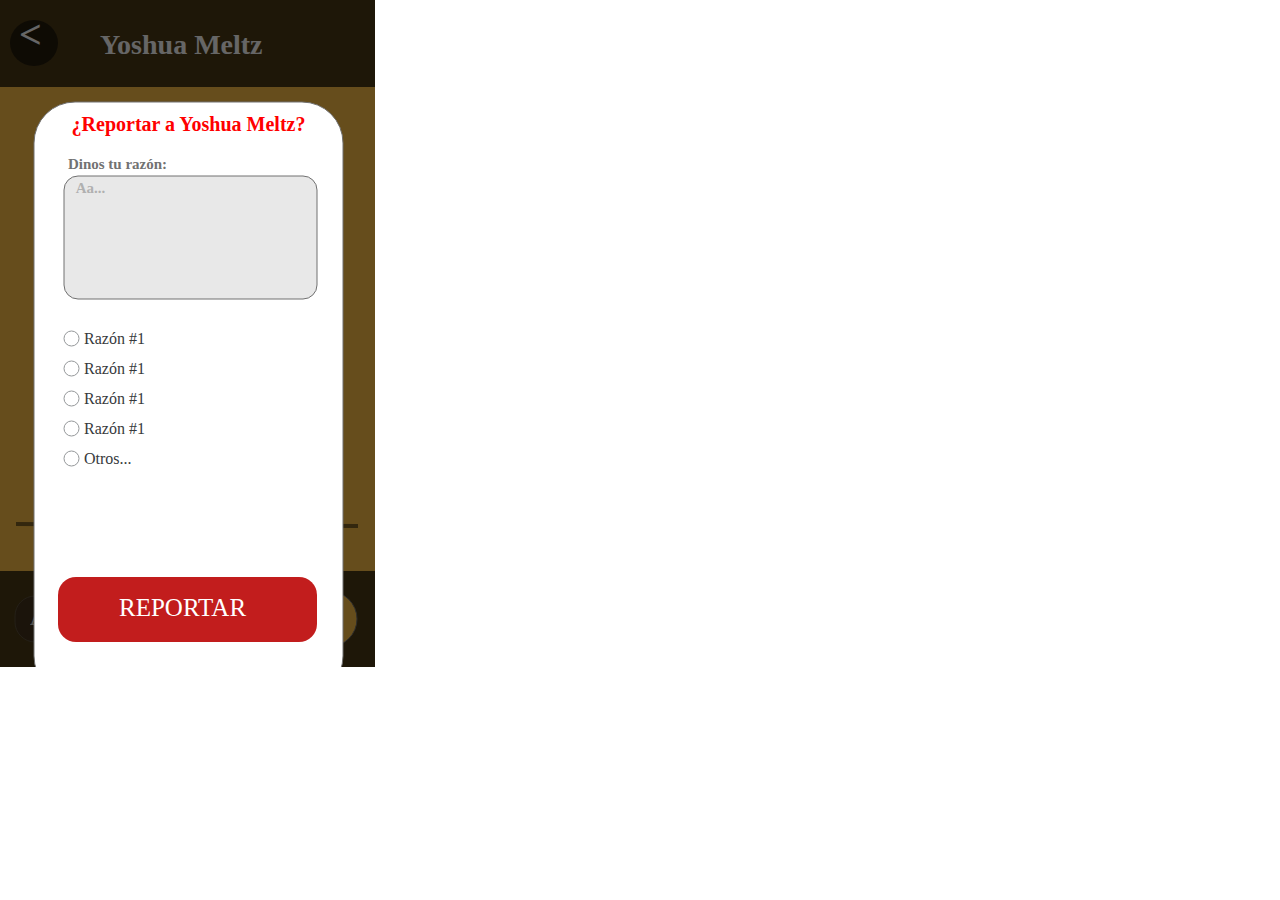
<file: iPhone_8__SE___11.html>
<!DOCTYPE html>
<html>
<head>
<meta charset="utf-8"/>
<meta http-equiv="X-UA-Compatible" content="IE=edge"/>
<meta name="viewport" content="width=device-width, initial-scale=1.0">
<title>iPhone 8, SE – 11</title>
<style id="applicationStylesheet" type="text/css">
	.mediaViewInfo {
		--web-view-name: iPhone 8, SE – 11;
		--web-view-id: iPhone_8_SE__11;
		--web-scale-on-resize: true;
		--web-enable-deep-linking: true;
	}
	:root {
		--web-view-ids: iPhone_8_SE__11;
	}
	* {
		margin: 0;
		padding: 0;
		box-sizing: border-box;
		border: none;
	}
	#iPhone_8_SE__11 {
		position: absolute;
		width: 375px;
		height: 667px;
		background-color: rgba(255,193,70,1);
		overflow: hidden;
		--web-view-name: iPhone 8, SE – 11;
		--web-view-id: iPhone_8_SE__11;
		--web-scale-on-resize: true;
		--web-enable-deep-linking: true;
	}
	@keyframes fadein {
	
		0% {
			opacity: 0;
		}
		100% {
			opacity: 1;
		}
	
	}
	#Rectangle_29 {
		opacity: 0.7;
		fill: rgba(0,0,0,1);
	}
	.Rectangle_29 {
		position: absolute;
		overflow: visible;
		width: 375px;
		height: 87px;
		left: 0px;
		top: 0px;
	}
	#Rectangle_30 {
		opacity: 0.7;
		fill: rgba(0,0,0,1);
	}
	.Rectangle_30 {
		position: absolute;
		overflow: visible;
		width: 375px;
		height: 96px;
		left: 0px;
		top: 571px;
	}
	#Rectangle_31 {
		opacity: 0.41;
		fill: rgba(61,40,40,1);
		stroke: rgba(112,112,112,1);
		stroke-width: 1px;
		stroke-linejoin: miter;
		stroke-linecap: butt;
		stroke-miterlimit: 4;
		shape-rendering: auto;
	}
	.Rectangle_31 {
		position: absolute;
		overflow: visible;
		width: 270px;
		height: 46px;
		left: 15px;
		top: 596px;
	}
	#Aa {
		opacity: 0.77;
		left: 30px;
		top: 603px;
		position: absolute;
		overflow: visible;
		width: 32px;
		white-space: nowrap;
		text-align: left;
		font-family: Segoe UI;
		font-style: normal;
		font-weight: bold;
		font-size: 25px;
		color: rgba(255,255,255,1);
	}
	#Component_11__3 {
		position: absolute;
		width: 48px;
		height: 55px;
		left: 10px;
		top: 11px;
		overflow: visible;
		--web-animation: fadein 0.30000001192092896s ease-out;
		--web-action-type: page;
		--web-action-target: iPhone_8__SE___8.html;
		cursor: pointer;
	}
	#Ellipse_10 {
		opacity: 0.59;
		fill: rgba(7,7,7,1);
	}
	.Ellipse_10 {
		position: absolute;
		overflow: visible;
		width: 48px;
		height: 46px;
		left: 0px;
		top: 9px;
	}
	#Text {
		left: 9px;
		top: 0px;
		position: absolute;
		overflow: visible;
		width: 29px;
		white-space: nowrap;
		text-align: left;
		font-family: Segoe UI;
		font-style: normal;
		font-weight: bold;
		font-size: 40px;
		color: rgba(255,255,255,1);
	}
	#Yoshua_Meltz {
		left: 100px;
		top: 29px;
		position: absolute;
		overflow: visible;
		width: 176px;
		white-space: nowrap;
		text-align: left;
		font-family: Segoe UI;
		font-style: normal;
		font-weight: bold;
		font-size: 28px;
		color: rgba(255,255,255,1);
	}
	#Ellipse_12 {
		fill: rgba(255,193,70,1);
		stroke: rgba(112,112,112,1);
		stroke-width: 1px;
		stroke-linejoin: miter;
		stroke-linecap: butt;
		stroke-miterlimit: 4;
		shape-rendering: auto;
	}
	.Ellipse_12 {
		position: absolute;
		overflow: visible;
		width: 57px;
		height: 56px;
		left: 300px;
		top: 591px;
	}
	#Este_es_el_inicio_de_tu__conve {
		opacity: 0.47;
		left: 27px;
		top: 452px;
		position: absolute;
		overflow: visible;
		width: 323px;
		white-space: nowrap;
		text-align: center;
		font-family: Segoe UI;
		font-style: normal;
		font-weight: bold;
		font-size: 22px;
		color: rgba(0,0,0,1);
	}
	#Line_21 {
		opacity: 0.49;
		fill: transparent;
		stroke: rgba(0,0,0,1);
		stroke-width: 4px;
		stroke-linejoin: miter;
		stroke-linecap: butt;
		stroke-miterlimit: 4;
		shape-rendering: auto;
	}
	.Line_21 {
		overflow: visible;
		position: absolute;
		width: 342.023px;
		height: 6px;
		left: 15.5px;
		top: 521.5px;
		transform: matrix(1,0,0,1,0,0);
	}
	#Text_ {
		left: 317px;
		top: 589px;
		position: absolute;
		overflow: visible;
		width: 27px;
		white-space: nowrap;
		text-align: center;
		font-family: Segoe UI;
		font-style: normal;
		font-weight: bold;
		font-size: 38px;
		color: rgba(255,255,255,1);
	}
	#Rectangle_32 {
		opacity: 0.6;
		fill: rgba(0,0,0,1);
	}
	.Rectangle_32 {
		position: absolute;
		overflow: visible;
		width: 375px;
		height: 667px;
		left: 0px;
		top: 0px;
		--web-animation: fadein 0.30000001192092896s ease-out;
		--web-action-type: page;
		--web-action-target: iPhone_8__SE___10.html;
		cursor: pointer;
	}
	#Rectangle_33 {
		fill: rgba(255,255,255,1);
		stroke: rgba(112,112,112,1);
		stroke-width: 1px;
		stroke-linejoin: miter;
		stroke-linecap: butt;
		stroke-miterlimit: 4;
		shape-rendering: auto;
	}
	.Rectangle_33 {
		position: absolute;
		overflow: visible;
		width: 309px;
		height: 595px;
		left: 34px;
		top: 102px;
	}
	#Reportar_a_Yoshua_Meltz {
		left: 64px;
		top: 113px;
		position: absolute;
		overflow: visible;
		width: 249px;
		white-space: nowrap;
		text-align: center;
		font-family: Segoe UI;
		font-style: normal;
		font-weight: bold;
		font-size: 20px;
		color: rgba(255,0,0,1);
	}
	#Dinos_tu_razn {
		left: 64px;
		top: 156px;
		position: absolute;
		overflow: visible;
		width: 107px;
		white-space: nowrap;
		text-align: center;
		font-family: Segoe UI;
		font-style: normal;
		font-weight: bold;
		font-size: 15px;
		color: rgba(114,114,114,1);
	}
	#Rectangle_34 {
		fill: rgba(232,232,232,1);
		stroke: rgba(112,112,112,1);
		stroke-width: 1px;
		stroke-linejoin: miter;
		stroke-linecap: butt;
		stroke-miterlimit: 4;
		shape-rendering: auto;
	}
	.Rectangle_34 {
		position: absolute;
		overflow: visible;
		width: 253px;
		height: 123px;
		left: 64px;
		top: 176px;
	}
	#Aa_ {
		opacity: 0.47;
		left: 75px;
		top: 180px;
		position: absolute;
		overflow: visible;
		width: 31px;
		white-space: nowrap;
		text-align: center;
		font-family: Segoe UI;
		font-style: normal;
		font-weight: bold;
		font-size: 15px;
		color: rgba(114,114,114,1);
	}
	#Razn_1 {
		left: 84px;
		top: 330px;
		position: absolute;
		overflow: visible;
		width: 69px;
		white-space: nowrap;
		text-align: left;
		font-family: Helvetica Neue;
		font-style: normal;
		font-weight: normal;
		font-size: 16px;
		color: rgba(55,58,60,1);
	}
	#Ellipse_13 {
		fill: rgba(255,255,255,1);
		stroke: rgba(149,152,154,1);
		stroke-width: 1px;
		stroke-linejoin: miter;
		stroke-linecap: butt;
		stroke-miterlimit: 4;
		shape-rendering: auto;
	}
	.Ellipse_13 {
		position: absolute;
		overflow: visible;
		width: 15px;
		height: 15px;
		left: 64px;
		top: 331px;
	}
	#Razn_1_ba {
		left: 84px;
		top: 360px;
		position: absolute;
		overflow: visible;
		width: 69px;
		white-space: nowrap;
		text-align: left;
		font-family: Helvetica Neue;
		font-style: normal;
		font-weight: normal;
		font-size: 16px;
		color: rgba(55,58,60,1);
	}
	#Ellipse_14 {
		fill: rgba(255,255,255,1);
		stroke: rgba(149,152,154,1);
		stroke-width: 1px;
		stroke-linejoin: miter;
		stroke-linecap: butt;
		stroke-miterlimit: 4;
		shape-rendering: auto;
	}
	.Ellipse_14 {
		position: absolute;
		overflow: visible;
		width: 15px;
		height: 15px;
		left: 64px;
		top: 361px;
	}
	#Razn_1_bc {
		left: 84px;
		top: 390px;
		position: absolute;
		overflow: visible;
		width: 69px;
		white-space: nowrap;
		text-align: left;
		font-family: Helvetica Neue;
		font-style: normal;
		font-weight: normal;
		font-size: 16px;
		color: rgba(55,58,60,1);
	}
	#Ellipse_15 {
		fill: rgba(255,255,255,1);
		stroke: rgba(149,152,154,1);
		stroke-width: 1px;
		stroke-linejoin: miter;
		stroke-linecap: butt;
		stroke-miterlimit: 4;
		shape-rendering: auto;
	}
	.Ellipse_15 {
		position: absolute;
		overflow: visible;
		width: 15px;
		height: 15px;
		left: 64px;
		top: 391px;
	}
	#Razn_1_be {
		left: 84px;
		top: 420px;
		position: absolute;
		overflow: visible;
		width: 69px;
		white-space: nowrap;
		text-align: left;
		font-family: Helvetica Neue;
		font-style: normal;
		font-weight: normal;
		font-size: 16px;
		color: rgba(55,58,60,1);
	}
	#Ellipse_16 {
		fill: rgba(255,255,255,1);
		stroke: rgba(149,152,154,1);
		stroke-width: 1px;
		stroke-linejoin: miter;
		stroke-linecap: butt;
		stroke-miterlimit: 4;
		shape-rendering: auto;
	}
	.Ellipse_16 {
		position: absolute;
		overflow: visible;
		width: 15px;
		height: 15px;
		left: 64px;
		top: 421px;
	}
	#Otros {
		left: 84px;
		top: 450px;
		position: absolute;
		overflow: visible;
		width: 53px;
		white-space: nowrap;
		text-align: left;
		font-family: Helvetica Neue;
		font-style: normal;
		font-weight: normal;
		font-size: 16px;
		color: rgba(55,58,60,1);
	}
	#Ellipse_17 {
		fill: rgba(255,255,255,1);
		stroke: rgba(149,152,154,1);
		stroke-width: 1px;
		stroke-linejoin: miter;
		stroke-linecap: butt;
		stroke-miterlimit: 4;
		shape-rendering: auto;
	}
	.Ellipse_17 {
		position: absolute;
		overflow: visible;
		width: 15px;
		height: 15px;
		left: 64px;
		top: 451px;
	}
	#Rectangle_35 {
		fill: rgba(194,29,29,1);
	}
	.Rectangle_35 {
		position: absolute;
		overflow: visible;
		width: 259px;
		height: 65px;
		left: 58px;
		top: 577px;
		--web-animation: fadein 0.30000001192092896s ease-out;
		--web-action-type: page;
		--web-action-target: iPhone_8__SE___10.html;
		cursor: pointer;
	}
	#REPORTAR {
		left: 119px;
		top: 594px;
		position: absolute;
		overflow: visible;
		width: 138px;
		white-space: nowrap;
		text-align: left;
		font-family: Helvetica Neue;
		font-style: normal;
		font-weight: normal;
		font-size: 25px;
		color: rgba(255,255,255,1);
	}
</style>
<script id="applicationScript">
///////////////////////////////////////
// INITIALIZATION
///////////////////////////////////////

/**
 * Functionality for scaling, showing by media query, and navigation between multiple pages on a single page. 
 * Code subject to change.
 **/

if (window.console==null) { window["console"] = { log : function() {} } }; // some browsers do not set console

var Application = function() {
	// event constants
	this.prefix = "--web-";
	this.NAVIGATION_CHANGE = "viewChange";
	this.VIEW_NOT_FOUND = "viewNotFound";
	this.VIEW_CHANGE = "viewChange";
	this.VIEW_CHANGING = "viewChanging";
	this.STATE_NOT_FOUND = "stateNotFound";
	this.APPLICATION_COMPLETE = "applicationComplete";
	this.APPLICATION_RESIZE = "applicationResize";
	this.SIZE_STATE_NAME = "data-is-view-scaled";
	this.STATE_NAME = this.prefix + "state";

	this.lastTrigger = null;
	this.lastView = null;
	this.lastState = null;
	this.lastOverlay = null;
	this.currentView = null;
	this.currentState = null;
	this.currentOverlay = null;
	this.currentQuery = {index: 0, rule: null, mediaText: null, id: null};
	this.inclusionQuery = "(min-width: 0px)";
	this.exclusionQuery = "none and (min-width: 99999px)";
	this.LastModifiedDateLabelName = "LastModifiedDateLabel";
	this.viewScaleSliderId = "ViewScaleSliderInput";
	this.pageRefreshedName = "showPageRefreshedNotification";
	this.application = null;
	this.applicationStylesheet = null;
	this.showByMediaQuery = null;
	this.mediaQueryDictionary = {};
	this.viewsDictionary = {};
	this.addedViews = [];
	this.viewStates = [];
	this.views = [];
	this.viewIds = [];
	this.viewQueries = {};
	this.overlays = {};
	this.overlayIds = [];
	this.numberOfViews = 0;
	this.verticalPadding = 0;
	this.horizontalPadding = 0;
	this.stateName = null;
	this.viewScale = 1;
	this.viewLeft = 0;
	this.viewTop = 0;
	this.horizontalScrollbarsNeeded = false;
	this.verticalScrollbarsNeeded = false;

	// view settings
	this.showUpdateNotification = false;
	this.showNavigationControls = false;
	this.scaleViewsToFit = false;
	this.scaleToFitOnDoubleClick = false;
	this.actualSizeOnDoubleClick = false;
	this.scaleViewsOnResize = false;
	this.navigationOnKeypress = false;
	this.showViewName = false;
	this.enableDeepLinking = true;
	this.refreshPageForChanges = false;
	this.showRefreshNotifications = true;

	// view controls
	this.scaleViewSlider = null;
	this.lastModifiedLabel = null;
	this.supportsPopState = false; // window.history.pushState!=null;
	this.initialized = false;

	// refresh properties
	this.refreshDuration = 250;
	this.lastModifiedDate = null;
	this.refreshRequest = null;
	this.refreshInterval = null;
	this.refreshContent = null;
	this.refreshContentSize = null;
	this.refreshCheckContent = false;
	this.refreshCheckContentSize = false;

	var self = this;

	self.initialize = function(event) {
		var view = self.getVisibleView();
		var views = self.getVisibleViews();
		if (view==null) view = self.getInitialView();
		self.collectViews();
		self.collectOverlays();
		self.collectMediaQueries();

		for (let index = 0; index < views.length; index++) {
			var view = views[index];
			self.setViewOptions(view);
			self.setViewVariables(view);
			self.centerView(view);
		}

		// sometimes the body size is 0 so we call this now and again later
		if (self.initialized) {
			window.addEventListener(self.NAVIGATION_CHANGE, self.viewChangeHandler);
			window.addEventListener("keyup", self.keypressHandler);
			window.addEventListener("keypress", self.keypressHandler);
			window.addEventListener("resize", self.resizeHandler);
			window.document.addEventListener("dblclick", self.doubleClickHandler);

			if (self.supportsPopState) {
				window.addEventListener('popstate', self.popStateHandler);
			}
			else {
				window.addEventListener('hashchange', self.hashChangeHandler);
			}

			// we are ready to go
			window.dispatchEvent(new Event(self.APPLICATION_COMPLETE));
		}

		if (self.initialized==false) {
			if (self.enableDeepLinking) {
				self.syncronizeViewToURL();
			} 
	
			if (self.refreshPageForChanges) {
				self.setupRefreshForChanges();
			}
	
			self.initialized = true;
		}
		
		if (self.scaleViewsToFit) {
			self.viewScale = self.scaleViewToFit(view);
			
			if (self.viewScale<0) {
				setTimeout(self.scaleViewToFit, 500, view);
			}
		}
		else if (view) {
			self.viewScale = self.getViewScaleValue(view);
			self.centerView(view);
			self.updateSliderValue(self.viewScale);
		}
		else {
			// no view found
		}
	
		if (self.showUpdateNotification) {
			self.showNotification();
		}

		//"addEventListener" in window ? null : window.addEventListener = window.attachEvent;
		//"addEventListener" in document ? null : document.addEventListener = document.attachEvent;
	}


	///////////////////////////////////////
	// AUTO REFRESH 
	///////////////////////////////////////

	self.setupRefreshForChanges = function() {
		self.refreshRequest = new XMLHttpRequest();

		if (!self.refreshRequest) {
			return false;
		}

		// get document start values immediately
		self.requestRefreshUpdate();
	}

	/**
	 * Attempt to check the last modified date by the headers 
	 * or the last modified property from the byte array (experimental)
	 **/
	self.requestRefreshUpdate = function() {
		var url = document.location.href;
		var protocol = window.location.protocol;
		var method;
		
		try {

			if (self.refreshCheckContentSize) {
				self.refreshRequest.open('HEAD', url, true);
			}
			else if (self.refreshCheckContent) {
				self.refreshContent = document.documentElement.outerHTML;
				self.refreshRequest.open('GET', url, true);
				self.refreshRequest.responseType = "text";
			}
			else {

				// get page last modified date for the first call to compare to later
				if (self.lastModifiedDate==null) {

					// File system does not send headers in FF so get blob if possible
					if (protocol=="file:") {
						self.refreshRequest.open("GET", url, true);
						self.refreshRequest.responseType = "blob";
					}
					else {
						self.refreshRequest.open("HEAD", url, true);
						self.refreshRequest.responseType = "blob";
					}

					self.refreshRequest.onload = self.refreshOnLoadOnceHandler;

					// In some browsers (Chrome & Safari) this error occurs at send: 
					// 
					// Chrome - Access to XMLHttpRequest at 'file:///index.html' from origin 'null' 
					// has been blocked by CORS policy: 
					// Cross origin requests are only supported for protocol schemes: 
					// http, data, chrome, chrome-extension, https.
					// 
					// Safari - XMLHttpRequest cannot load file:///Users/user/Public/index.html. Cross origin requests are only supported for HTTP.
					// 
					// Solution is to run a local server, set local permissions or test in another browser
					self.refreshRequest.send(null);

					// In MS browsers the following behavior occurs possibly due to an AJAX call to check last modified date: 
					// 
					// DOM7011: The code on this page disabled back and forward caching.

					// In Brave (Chrome) error when on the server
					// index.js:221 HEAD https://www.example.com/ net::ERR_INSUFFICIENT_RESOURCES
					// self.refreshRequest.send(null);

				}
				else {
					self.refreshRequest = new XMLHttpRequest();
					self.refreshRequest.onreadystatechange = self.refreshHandler;
					self.refreshRequest.ontimeout = function() {
						self.log("Couldn't find page to check for updates");
					}
					
					var method;
					if (protocol=="file:") {
						method = "GET";
					}
					else {
						method = "HEAD";
					}

					//refreshRequest.open('HEAD', url, true);
					self.refreshRequest.open(method, url, true);
					self.refreshRequest.responseType = "blob";
					self.refreshRequest.send(null);
				}
			}
		}
		catch (error) {
			self.log("Refresh failed for the following reason:")
			self.log(error);
		}
	}

	self.refreshHandler = function() {
		var contentSize;

		try {

			if (self.refreshRequest.readyState === XMLHttpRequest.DONE) {
				
				if (self.refreshRequest.status === 2 || 
					self.refreshRequest.status === 200) {
					var pageChanged = false;

					self.updateLastModifiedLabel();

					if (self.refreshCheckContentSize) {
						var lastModifiedHeader = self.refreshRequest.getResponseHeader("Last-Modified");
						contentSize = self.refreshRequest.getResponseHeader("Content-Length");
						//lastModifiedDate = refreshRequest.getResponseHeader("Last-Modified");
						var headers = self.refreshRequest.getAllResponseHeaders();
						var hasContentHeader = headers.indexOf("Content-Length")!=-1;
						
						if (hasContentHeader) {
							contentSize = self.refreshRequest.getResponseHeader("Content-Length");

							// size has not been set yet
							if (self.refreshContentSize==null) {
								self.refreshContentSize = contentSize;
								// exit and let interval call this method again
								return;
							}

							if (contentSize!=self.refreshContentSize) {
								pageChanged = true;
							}
						}
					}
					else if (self.refreshCheckContent) {

						if (self.refreshRequest.responseText!=self.refreshContent) {
							pageChanged = true;
						}
					}
					else {
						lastModifiedHeader = self.getLastModified(self.refreshRequest);

						if (self.lastModifiedDate!=lastModifiedHeader) {
							self.log("lastModifiedDate:" + self.lastModifiedDate + ",lastModifiedHeader:" +lastModifiedHeader);
							pageChanged = true;
						}

					}

					
					if (pageChanged) {
						clearInterval(self.refreshInterval);
						self.refreshUpdatedPage();
						return;
					}

				}
				else {
					self.log('There was a problem with the request.');
				}

			}
		}
		catch( error ) {
			//console.log('Caught Exception: ' + error);
		}
	}

	self.refreshOnLoadOnceHandler = function(event) {

		// get the last modified date
		if (self.refreshRequest.response) {
			self.lastModifiedDate = self.getLastModified(self.refreshRequest);

			if (self.lastModifiedDate!=null) {

				if (self.refreshInterval==null) {
					self.refreshInterval = setInterval(self.requestRefreshUpdate, self.refreshDuration);
				}
			}
			else {
				self.log("Could not get last modified date from the server");
			}
		}
	}

	self.refreshUpdatedPage = function() {
		if (self.showRefreshNotifications) {
			var date = new Date().setTime((new Date().getTime()+10000));
			document.cookie = encodeURIComponent(self.pageRefreshedName) + "=true" + "; max-age=6000;" + " path=/";
		}

		document.location.reload(true);
	}

	self.showNotification = function(duration) {
		var notificationID = self.pageRefreshedName+"ID";
		var notification = document.getElementById(notificationID);
		if (duration==null) duration = 4000;

		if (notification!=null) {return;}

		notification = document.createElement("div");
		notification.id = notificationID;
		notification.textContent = "PAGE UPDATED";
		var styleRule = ""
		styleRule = "position: fixed; padding: 7px 16px 6px 16px; font-family: Arial, sans-serif; font-size: 10px; font-weight: bold; left: 50%;";
		styleRule += "top: 20px; background-color: rgba(0,0,0,.5); border-radius: 12px; color:rgb(235, 235, 235); transition: all 2s linear;";
		styleRule += "transform: translateX(-50%); letter-spacing: .5px; filter: drop-shadow(2px 2px 6px rgba(0, 0, 0, .1)); cursor: pointer";
		notification.setAttribute("style", styleRule);

		notification.className = "PageRefreshedClass";
		notification.addEventListener("click", function() {
			notification.parentNode.removeChild(notification);
		});
		
		document.body.appendChild(notification);

		setTimeout(function() {
			notification.style.opacity = "0";
			notification.style.filter = "drop-shadow( 0px 0px 0px rgba(0,0,0, .5))";
			setTimeout(function() {
				try {
					notification.parentNode.removeChild(notification);
				} catch(error) {}
			}, duration)
		}, duration);

		document.cookie = encodeURIComponent(self.pageRefreshedName) + "=; max-age=1; path=/";
	}

	/**
	 * Get the last modified date from the header 
	 * or file object after request has been received
	 **/
	self.getLastModified = function(request) {
		var date;

		// file protocol - FILE object with last modified property
		if (request.response && request.response.lastModified) {
			date = request.response.lastModified;
		}
		
		// http protocol - check headers
		if (date==null) {
			date = request.getResponseHeader("Last-Modified");
		}

		return date;
	}

	self.updateLastModifiedLabel = function() {
		var labelValue = "";
		
		if (self.lastModifiedLabel==null) {
			self.lastModifiedLabel = document.getElementById("LastModifiedLabel");
		}

		if (self.lastModifiedLabel) {
			var seconds = parseInt(((new Date().getTime() - Date.parse(document.lastModified)) / 1000 / 60) * 100 + "");
			var minutes = 0;
			var hours = 0;

			if (seconds < 60) {
				seconds = Math.floor(seconds/10)*10;
				labelValue = seconds + " seconds";
			}
			else {
				minutes = parseInt((seconds/60) + "");

				if (minutes>60) {
					hours = parseInt((seconds/60/60) +"");
					labelValue += hours==1 ? " hour" : " hours";
				}
				else {
					labelValue = minutes+"";
					labelValue += minutes==1 ? " minute" : " minutes";
				}
			}
			
			if (seconds<10) {
				labelValue = "Updated now";
			}
			else {
				labelValue = "Updated " + labelValue + " ago";
			}

			if (self.lastModifiedLabel.firstElementChild) {
				self.lastModifiedLabel.firstElementChild.textContent = labelValue;

			}
			else if ("textContent" in self.lastModifiedLabel) {
				self.lastModifiedLabel.textContent = labelValue;
			}
		}
	}

	self.getShortString = function(string, length) {
		if (length==null) length = 30;
		string = string!=null ? string.substr(0, length).replace(/\n/g, "") : "[String is null]";
		return string;
	}

	self.getShortNumber = function(value, places) {
		if (places==null || places<1) places = 4;
		value = Math.round(value * Math.pow(10,places)) / Math.pow(10, places);
		return value;
	}

	///////////////////////////////////////
	// NAVIGATION CONTROLS
	///////////////////////////////////////

	self.updateViewLabel = function() {
		var viewNavigationLabel = document.getElementById("ViewNavigationLabel");
		var view = self.getVisibleView();
		var viewIndex = view ? self.getViewIndex(view) : -1;
		var viewName = view ? self.getViewPreferenceValue(view, self.prefix + "view-name") : null;
		var viewId = view ? view.id : null;

		if (viewNavigationLabel && view) {
			if (viewName && viewName.indexOf('"')!=-1) {
				viewName = viewName.replace(/"/g, "");
			}

			if (self.showViewName) {
				viewNavigationLabel.textContent = viewName;
				self.setTooltip(viewNavigationLabel, viewIndex + 1 + " of " + self.numberOfViews);
			}
			else {
				viewNavigationLabel.textContent = viewIndex + 1 + " of " + self.numberOfViews;
				self.setTooltip(viewNavigationLabel, viewName);
			}

		}
	}

	self.updateURL = function(view) {
		view = view == null ? self.getVisibleView() : view;
		var viewId = view ? view.id : null
		var viewFragment = view ? "#"+ viewId : null;

		if (viewId && self.viewIds.length>1 && self.enableDeepLinking) {

			if (self.supportsPopState==false) {
				self.setFragment(viewId);
			}
			else {
				if (viewFragment!=window.location.hash) {

					if (window.location.hash==null) {
						window.history.replaceState({name:viewId}, null, viewFragment);
					}
					else {
						window.history.pushState({name:viewId}, null, viewFragment);
					}
				}
			}
		}
	}

	self.updateURLState = function(view, stateName) {
		stateName = view && (stateName=="" || stateName==null) ? self.getStateNameByViewId(view.id) : stateName;

		if (self.supportsPopState==false) {
			self.setFragment(stateName);
		}
		else {
			if (stateName!=window.location.hash) {

				if (window.location.hash==null) {
					window.history.replaceState({name:view.viewId}, null, stateName);
				}
				else {
					window.history.pushState({name:view.viewId}, null, stateName);
				}
			}
		}
	}

	self.setFragment = function(value) {
		window.location.hash = "#" + value;
	}

	self.setTooltip = function(element, value) {
		// setting the tooltip in edge causes a page crash on hover
		if (/Edge/.test(navigator.userAgent)) { return; }

		if ("title" in element) {
			element.title = value;
		}
	}

	self.getStylesheetRules = function(styleSheet) {
		try {
			if (styleSheet) return styleSheet.cssRules || styleSheet.rules;
	
			return document.styleSheets[0]["cssRules"] || document.styleSheets[0]["rules"];
		}
		catch (error) {
			// ERRORS:
			// SecurityError: The operation is insecure.
			// Errors happen when script loads before stylesheet or loading an external css locally

			// InvalidAccessError: A parameter or an operation is not supported by the underlying object
			// Place script after stylesheet

			console.log(error);
			if (error.toString().indexOf("The operation is insecure")!=-1) {
				console.log("Load the stylesheet before the script or load the stylesheet inline until it can be loaded on a server")
			}
			return [];
		}
	}

	/**
	 * If single page application hide all of the views. 
	 * @param {Number} selectedIndex if provided shows the view at index provided
	 **/
	self.hideViews = function(selectedIndex, animation) {
		var rules = self.getStylesheetRules();
		var queryIndex = 0;
		var numberOfRules = rules!=null ? rules.length : 0;

		// loop through rules and hide media queries except selected
		for (var i=0;i<numberOfRules;i++) {
			var rule = rules[i];
			var cssText = rule && rule.cssText;

			if (rule.media!=null && cssText.match("--web-view-name:")) {

				if (queryIndex==selectedIndex) {
					self.currentQuery.mediaText = rule.conditionText;
					self.currentQuery.index = selectedIndex;
					self.currentQuery.rule = rule;
					self.enableMediaQuery(rule);
				}
				else {
					if (animation) {
						self.fadeOut(rule)
					}
					else {
						self.disableMediaQuery(rule);
					}
				}
				
				queryIndex++;
			}
		}

		self.numberOfViews = queryIndex;
		self.updateViewLabel();
		self.updateURL();

		self.dispatchViewChange();

		var view = self.getVisibleView();
		var viewIndex = view ? self.getViewIndex(view) : -1;

		return viewIndex==selectedIndex ? view : null;
	}

	/**
	 * If single page application hide all of the views. 
	 * @param {HTMLElement} selectedView if provided shows the view passed in
	 **/
	 self.hideAllViews = function(selectedView, animation) {
		var views = self.views;
		var queryIndex = 0;
		var numberOfViews = views!=null ? views.length : 0;

		// loop through rules and hide media queries except selected
		for (var i=0;i<numberOfViews;i++) {
			var viewData = views[i];
			var view = viewData && viewData.view;
			var mediaRule = viewData && viewData.mediaRule;
			
			if (view==selectedView) {
				self.currentQuery.mediaText = mediaRule.conditionText;
				self.currentQuery.index = queryIndex;
				self.currentQuery.rule = mediaRule;
				self.enableMediaQuery(mediaRule);
			}
			else {
				if (animation) {
					self.fadeOut(mediaRule)
				}
				else {
					self.disableMediaQuery(mediaRule);
				}
			}
			
			queryIndex++;
		}

		self.numberOfViews = queryIndex;
		self.updateViewLabel();
		self.updateURL();
		self.dispatchViewChange();

		var visibleView = self.getVisibleView();

		return visibleView==selectedView ? selectedView : null;
	}

	/**
	 * Hide view
	 * @param {Object} view element to hide
	 **/
	self.hideView = function(view) {
		var rule = view ? self.mediaQueryDictionary[view.id] : null;

		if (rule) {
			self.disableMediaQuery(rule);
		}
	}

	/**
	 * Hide overlay
	 * @param {Object} overlay element to hide
	 **/
	self.hideOverlay = function(overlay) {
		var rule = overlay ? self.mediaQueryDictionary[overlay.id] : null;

		if (rule) {
			self.disableMediaQuery(rule);

			//if (self.showByMediaQuery) {
				overlay.style.display = "none";
			//}
		}
	}

	/**
	 * Show the view by media query. Does not hide current views
	 * Sets view options by default
	 * @param {Object} view element to show
	 * @param {Boolean} setViewOptions sets view options if null or true
	 */
	self.showViewByMediaQuery = function(view, setViewOptions) {
		var id = view ? view.id : null;
		var query = id ? self.mediaQueryDictionary[id] : null;
		var isOverlay = view ? self.isOverlay(view) : false;
		setViewOptions = setViewOptions==null ? true : setViewOptions;

		if (query) {
			self.enableMediaQuery(query);

			if (isOverlay && view && setViewOptions) {
				self.setViewVariables(null, view);
			}
			else {
				if (view && setViewOptions) self.setViewOptions(view);
				if (view && setViewOptions) self.setViewVariables(view);
			}
		}
	}

	/**
	 * Show the view. Does not hide current views
	 */
	self.showView = function(view, setViewOptions) {
		var id = view ? view.id : null;
		var query = id ? self.mediaQueryDictionary[id] : null;
		var display = null;
		setViewOptions = setViewOptions==null ? true : setViewOptions;

		if (query) {
			self.enableMediaQuery(query);
			if (view==null) view =self.getVisibleView();
			if (view && setViewOptions) self.setViewOptions(view);
		}
		else if (id) {
			display = window.getComputedStyle(view).getPropertyValue("display");
			if (display=="" || display=="none") {
				view.style.display = "block";
			}
		}

		if (view) {
			if (self.currentView!=null) {
				self.lastView = self.currentView;
			}

			self.currentView = view;
		}
	}

	self.showViewById = function(id, setViewOptions) {
		var view = id ? self.getViewById(id) : null;

		if (view) {
			self.showView(view);
			return;
		}

		self.log("View not found '" + id + "'");
	}

	self.getElementView = function(element) {
		var view = element;
		var viewFound = false;

		while (viewFound==false || view==null) {
			if (view && self.viewsDictionary[view.id]) {
				return view;
			}
			view = view.parentNode;
		}
	}

	/**
	 * Show overlay over view
	 * @param {Event | HTMLElement} event event or html element with styles applied
	 * @param {String} id id of view or view reference
	 * @param {Number} x x location
	 * @param {Number} y y location
	 */
	self.showOverlay = function(event, id, x, y) {
		var overlay = id && typeof id === 'string' ? self.getViewById(id) : id ? id : null;
		var query = overlay ? self.mediaQueryDictionary[overlay.id] : null;
		var centerHorizontally = false;
		var centerVertically = false;
		var anchorLeft = false;
		var anchorTop = false;
		var anchorRight = false;
		var anchorBottom = false;
		var display = null;
		var reparent = true;
		var view = null;
		
		if (overlay==null || overlay==false) {
			self.log("Overlay not found, '"+ id + "'");
			return;
		}

		// get enter animation - event target must have css variables declared
		if (event) {
			var button = event.currentTarget || event; // can be event or htmlelement
			var buttonComputedStyles = getComputedStyle(button);
			var actionTargetValue = buttonComputedStyles.getPropertyValue(self.prefix+"action-target").trim();
			var animation = buttonComputedStyles.getPropertyValue(self.prefix+"animation").trim();
			var isAnimated = animation!="";
			var targetType = buttonComputedStyles.getPropertyValue(self.prefix+"action-type").trim();
			var actionTarget = self.application ? null : self.getElement(actionTargetValue);
			var actionTargetStyles = actionTarget ? actionTarget.style : null;

			if (actionTargetStyles) {
				actionTargetStyles.setProperty("animation", animation);
			}

			if ("stopImmediatePropagation" in event) {
				event.stopImmediatePropagation();
			}
		}
		
		if (self.application==false || targetType=="page") {
			document.location.href = "./" + actionTargetValue;
			return;
		}

		// remove any current overlays
		if (self.currentOverlay) {

			// act as switch if same button
			if (self.currentOverlay==actionTarget || self.currentOverlay==null) {
				if (self.lastTrigger==button) {
					self.removeOverlay(isAnimated);
					return;
				}
			}
			else {
				self.removeOverlay(isAnimated);
			}
		}

		if (reparent) {
			view = self.getElementView(button);
			if (view) {
				view.appendChild(overlay);
			}
		}

		if (query) {
			//self.setElementAnimation(overlay, null);
			//overlay.style.animation = animation;
			self.enableMediaQuery(query);
			
			var display = overlay && overlay.style.display;
			
			if (overlay && display=="" || display=="none") {
				overlay.style.display = "block";
				//self.setViewOptions(overlay);
			}

			// add animation defined in event target style declaration
			if (animation && self.supportAnimations) {
				self.fadeIn(overlay, false, animation);
			}
		}
		else if (id) {

			display = window.getComputedStyle(overlay).getPropertyValue("display");

			if (display=="" || display=="none") {
				overlay.style.display = "block";
			}

			// add animation defined in event target style declaration
			if (animation && self.supportAnimations) {
				self.fadeIn(overlay, false, animation);
			}
		}

		// do not set x or y position if centering
		var horizontal = self.prefix + "center-horizontally";
		var vertical = self.prefix + "center-vertically";
		var style = overlay.style;
		var transform = [];

		centerHorizontally = self.getIsStyleDefined(id, horizontal) ? self.getViewPreferenceBoolean(overlay, horizontal) : false;
		centerVertically = self.getIsStyleDefined(id, vertical) ? self.getViewPreferenceBoolean(overlay, vertical) : false;
		anchorLeft = self.getIsStyleDefined(id, "left");
		anchorRight = self.getIsStyleDefined(id, "right");
		anchorTop = self.getIsStyleDefined(id, "top");
		anchorBottom = self.getIsStyleDefined(id, "bottom");

		
		if (self.viewsDictionary[overlay.id] && self.viewsDictionary[overlay.id].styleDeclaration) {
			style = self.viewsDictionary[overlay.id].styleDeclaration.style;
		}
		
		if (centerHorizontally) {
			style.left = "50%";
			style.transformOrigin = "0 0";
			transform.push("translateX(-50%)");
		}
		else if (anchorRight && anchorLeft) {
			style.left = x + "px";
		}
		else if (anchorRight) {
			//style.right = x + "px";
		}
		else {
			style.left = x + "px";
		}
		
		if (centerVertically) {
			style.top = "50%";
			transform.push("translateY(-50%)");
			style.transformOrigin = "0 0";
		}
		else if (anchorTop && anchorBottom) {
			style.top = y + "px";
		}
		else if (anchorBottom) {
			//style.bottom = y + "px";
		}
		else {
			style.top = y + "px";
		}

		if (transform.length) {
			style.transform = transform.join(" ");
		}

		self.currentOverlay = overlay;
		self.lastTrigger = button;
	}

	self.goBack = function() {
		if (self.currentOverlay) {
			self.removeOverlay();
		}
		else if (self.lastView) {
			self.goToView(self.lastView.id);
		}
	}

	self.removeOverlay = function(animate) {
		var overlay = self.currentOverlay;
		animate = animate===false ? false : true;

		if (overlay) {
			var style = overlay.style;
			
			if (style.animation && self.supportAnimations && animate) {
				self.reverseAnimation(overlay, true);

				var duration = self.getAnimationDuration(style.animation, true);
		
				setTimeout(function() {
					self.setElementAnimation(overlay, null);
					self.hideOverlay(overlay);
					self.currentOverlay = null;
				}, duration);
			}
			else {
				self.setElementAnimation(overlay, null);
				self.hideOverlay(overlay);
				self.currentOverlay = null;
			}
		}
	}

	/**
	 * Reverse the animation and hide after
	 * @param {Object} target element with animation
	 * @param {Boolean} hide hide after animation ends
	 */
	self.reverseAnimation = function(target, hide) {
		var lastAnimation = null;
		var style = target.style;

		style.animationPlayState = "paused";
		lastAnimation = style.animation;
		style.animation = null;
		style.animationPlayState = "paused";

		if (hide) {
			//target.addEventListener("animationend", self.animationEndHideHandler);
	
			var duration = self.getAnimationDuration(lastAnimation, true);
			var isOverlay = self.isOverlay(target);
	
			setTimeout(function() {
				self.setElementAnimation(target, null);

				if (isOverlay) {
					self.hideOverlay(target);
				}
				else {
					self.hideView(target);
				}
			}, duration);
		}

		setTimeout(function() {
			style.animation = lastAnimation;
			style.animationPlayState = "paused";
			style.animationDirection = "reverse";
			style.animationPlayState = "running";
		}, 30);
	}

	self.animationEndHandler = function(event) {
		var target = event.currentTarget;
		self.dispatchEvent(new Event(event.type));
	}

	self.isOverlay = function(view) {
		var result = view ? self.getViewPreferenceBoolean(view, self.prefix + "is-overlay") : false;

		return result;
	}

	self.animationEndHideHandler = function(event) {
		var target = event.currentTarget;
		self.setViewVariables(null, target);
		self.hideView(target);
		target.removeEventListener("animationend", self.animationEndHideHandler);
	}

	self.animationEndShowHandler = function(event) {
		var target = event.currentTarget;
		target.removeEventListener("animationend", self.animationEndShowHandler);
	}

	self.setViewOptions = function(view) {

		if (view) {
			self.minimumScale = self.getViewPreferenceValue(view, self.prefix + "minimum-scale");
			self.maximumScale = self.getViewPreferenceValue(view, self.prefix + "maximum-scale");
			self.scaleViewsToFit = self.getViewPreferenceBoolean(view, self.prefix + "scale-to-fit");
			self.scaleToFitType = self.getViewPreferenceValue(view, self.prefix + "scale-to-fit-type");
			self.scaleToFitOnDoubleClick = self.getViewPreferenceBoolean(view, self.prefix + "scale-on-double-click");
			self.actualSizeOnDoubleClick = self.getViewPreferenceBoolean(view, self.prefix + "actual-size-on-double-click");
			self.scaleViewsOnResize = self.getViewPreferenceBoolean(view, self.prefix + "scale-on-resize");
			self.enableScaleUp = self.getViewPreferenceBoolean(view, self.prefix + "enable-scale-up");
			self.centerHorizontally = self.getViewPreferenceBoolean(view, self.prefix + "center-horizontally");
			self.centerVertically = self.getViewPreferenceBoolean(view, self.prefix + "center-vertically");
			self.navigationOnKeypress = self.getViewPreferenceBoolean(view, self.prefix + "navigate-on-keypress");
			self.showViewName = self.getViewPreferenceBoolean(view, self.prefix + "show-view-name");
			self.refreshPageForChanges = self.getViewPreferenceBoolean(view, self.prefix + "refresh-for-changes");
			self.refreshPageForChangesInterval = self.getViewPreferenceValue(view, self.prefix + "refresh-interval");
			self.showNavigationControls = self.getViewPreferenceBoolean(view, self.prefix + "show-navigation-controls");
			self.scaleViewSlider = self.getViewPreferenceBoolean(view, self.prefix + "show-scale-controls");
			self.enableDeepLinking = self.getViewPreferenceBoolean(view, self.prefix + "enable-deep-linking");
			self.singlePageApplication = self.getViewPreferenceBoolean(view, self.prefix + "application");
			self.showByMediaQuery = self.getViewPreferenceBoolean(view, self.prefix + "show-by-media-query");
			self.showUpdateNotification = document.cookie!="" ? document.cookie.indexOf(self.pageRefreshedName)!=-1 : false;
			self.imageComparisonDuration = self.getViewPreferenceValue(view, self.prefix + "image-comparison-duration");
			self.supportAnimations = self.getViewPreferenceBoolean(view, self.prefix + "enable-animations", true);

			if (self.scaleViewsToFit) {
				var newScaleValue = self.scaleViewToFit(view);
				
				if (newScaleValue<0) {
					setTimeout(self.scaleViewToFit, 500, view);
				}
			}
			else {
				self.viewScale = self.getViewScaleValue(view);
				self.viewToFitWidthScale = self.getViewFitToViewportWidthScale(view, self.enableScaleUp)
				self.viewToFitHeightScale = self.getViewFitToViewportScale(view, self.enableScaleUp);
				self.updateSliderValue(self.viewScale);
			}

			if (self.imageComparisonDuration!=null) {
				// todo
			}

			if (self.refreshPageForChangesInterval!=null) {
				self.refreshDuration = Number(self.refreshPageForChangesInterval);
			}
		}
	}

	self.previousView = function(event) {
		var rules = self.getStylesheetRules();
		var view = self.getVisibleView()
		var index = view ? self.getViewIndex(view) : -1;
		var prevQueryIndex = index!=-1 ? index-1 : self.currentQuery.index-1;
		var queryIndex = 0;
		var numberOfRules = rules!=null ? rules.length : 0;

		if (event) {
			event.stopImmediatePropagation();
		}

		if (prevQueryIndex<0) {
			return;
		}

		// loop through rules and hide media queries except selected
		for (var i=0;i<numberOfRules;i++) {
			var rule = rules[i];
			
			if (rule.media!=null) {

				if (queryIndex==prevQueryIndex) {
					self.currentQuery.mediaText = rule.conditionText;
					self.currentQuery.index = prevQueryIndex;
					self.currentQuery.rule = rule;
					self.enableMediaQuery(rule);
					self.updateViewLabel();
					self.updateURL();
					self.dispatchViewChange();
				}
				else {
					self.disableMediaQuery(rule);
				}

				queryIndex++;
			}
		}
	}

	self.nextView = function(event) {
		var rules = self.getStylesheetRules();
		var view = self.getVisibleView();
		var index = view ? self.getViewIndex(view) : -1;
		var nextQueryIndex = index!=-1 ? index+1 : self.currentQuery.index+1;
		var queryIndex = 0;
		var numberOfRules = rules!=null ? rules.length : 0;
		var numberOfMediaQueries = self.getNumberOfMediaRules();

		if (event) {
			event.stopImmediatePropagation();
		}

		if (nextQueryIndex>=numberOfMediaQueries) {
			return;
		}

		// loop through rules and hide media queries except selected
		for (var i=0;i<numberOfRules;i++) {
			var rule = rules[i];
			
			if (rule.media!=null) {

				if (queryIndex==nextQueryIndex) {
					self.currentQuery.mediaText = rule.conditionText;
					self.currentQuery.index = nextQueryIndex;
					self.currentQuery.rule = rule;
					self.enableMediaQuery(rule);
					self.updateViewLabel();
					self.updateURL();
					self.dispatchViewChange();
				}
				else {
					self.disableMediaQuery(rule);
				}

				queryIndex++;
			}
		}
	}

	/**
	 * Enables a view via media query
	 */
	self.enableMediaQuery = function(rule) {

		try {
			rule.media.mediaText = self.inclusionQuery;
		}
		catch(error) {
			//self.log(error);
			rule.conditionText = self.inclusionQuery;
		}
	}

	self.disableMediaQuery = function(rule) {

		try {
			rule.media.mediaText = self.exclusionQuery;
		}
		catch(error) {
			rule.conditionText = self.exclusionQuery;
		}
	}

	self.dispatchViewChange = function() {
		try {
			var event = new Event(self.NAVIGATION_CHANGE);
			window.dispatchEvent(event);
		}
		catch (error) {
			// In IE 11: Object doesn't support this action
		}
	}

	self.getNumberOfMediaRules = function() {
		var rules = self.getStylesheetRules();
		var numberOfRules = rules ? rules.length : 0;
		var numberOfQueries = 0;

		for (var i=0;i<numberOfRules;i++) {
			if (rules[i].media!=null) { numberOfQueries++; }
		}
		
		return numberOfQueries;
	}

	/////////////////////////////////////////
	// VIEW SCALE 
	/////////////////////////////////////////

	self.sliderChangeHandler = function(event) {
		var value = self.getShortNumber(event.currentTarget.value/100);
		var view = self.getVisibleView();
		self.setViewScaleValue(view, false, value, true);
	}

	self.updateSliderValue = function(scale) {
		var slider = document.getElementById(self.viewScaleSliderId);
		var tooltip = parseInt(scale * 100 + "") + "%";
		var inputType;
		var inputValue;
		
		if (slider) {
			inputValue = self.getShortNumber(scale * 100);
			if (inputValue!=slider["value"]) {
				slider["value"] = inputValue;
			}
			inputType = slider.getAttributeNS(null, "type");

			if (inputType!="range") {
				// input range is not supported
				slider.style.display = "none";
			}

			self.setTooltip(slider, tooltip);
		}
	}

	self.viewChangeHandler = function(event) {
		var view = self.getVisibleView();
		var matrix = view ? getComputedStyle(view).transform : null;
		
		if (matrix) {
			self.viewScale = self.getViewScaleValue(view);
			
			var scaleNeededToFit = self.getViewFitToViewportScale(view);
			var isViewLargerThanViewport = scaleNeededToFit<1;
			
			// scale large view to fit if scale to fit is enabled
			if (self.scaleViewsToFit) {
				self.scaleViewToFit(view);
			}
			else {
				self.updateSliderValue(self.viewScale);
			}
		}
	}

	self.getViewScaleValue = function(view) {
		var matrix = getComputedStyle(view).transform;

		if (matrix) {
			var matrixArray = matrix.replace("matrix(", "").split(",");
			var scaleX = parseFloat(matrixArray[0]);
			var scaleY = parseFloat(matrixArray[3]);
			var scale = Math.min(scaleX, scaleY);
		}

		return scale;
	}

	/**
	 * Scales view to scale. 
	 * @param {Object} view view to scale. views are in views array
	 * @param {Boolean} scaleToFit set to true to scale to fit. set false to use desired scale value
	 * @param {Number} desiredScale scale to define. not used if scale to fit is false
	 * @param {Boolean} isSliderChange indicates if slider is callee
	 */
	self.setViewScaleValue = function(view, scaleToFit, desiredScale, isSliderChange) {
		var enableScaleUp = self.enableScaleUp;
		var scaleToFitType = self.scaleToFitType;
		var minimumScale = self.minimumScale;
		var maximumScale = self.maximumScale;
		var hasMinimumScale = !isNaN(minimumScale) && minimumScale!="";
		var hasMaximumScale = !isNaN(maximumScale) && maximumScale!="";
		var scaleNeededToFit = self.getViewFitToViewportScale(view, enableScaleUp);
		var scaleNeededToFitWidth = self.getViewFitToViewportWidthScale(view, enableScaleUp);
		var scaleNeededToFitHeight = self.getViewFitToViewportHeightScale(view, enableScaleUp);
		var scaleToFitFull = self.getViewFitToViewportScale(view, true);
		var scaleToFitFullWidth = self.getViewFitToViewportWidthScale(view, true);
		var scaleToFitFullHeight = self.getViewFitToViewportHeightScale(view, true);
		var scaleToWidth = scaleToFitType=="width";
		var scaleToHeight = scaleToFitType=="height";
		var shrunkToFit = false;
		var topPosition = null;
		var leftPosition = null;
		var translateY = null;
		var translateX = null;
		var transformValue = "";
		var canCenterVertically = true;
		var canCenterHorizontally = true;
		var style = view.style;

		if (view && self.viewsDictionary[view.id] && self.viewsDictionary[view.id].styleDeclaration) {
			style = self.viewsDictionary[view.id].styleDeclaration.style;
		}

		if (scaleToFit && isSliderChange!=true) {
			if (scaleToFitType=="fit" || scaleToFitType=="") {
				desiredScale = scaleNeededToFit;
			}
			else if (scaleToFitType=="width") {
				desiredScale = scaleNeededToFitWidth;
			}
			else if (scaleToFitType=="height") {
				desiredScale = scaleNeededToFitHeight;
			}
		}
		else {
			if (isNaN(desiredScale)) {
				desiredScale = 1;
			}
		}

		self.updateSliderValue(desiredScale);
		
		// scale to fit width
		if (scaleToWidth && scaleToHeight==false) {
			canCenterVertically = scaleNeededToFitHeight>=scaleNeededToFitWidth;
			canCenterHorizontally = scaleNeededToFitWidth>=1 && enableScaleUp==false;

			if (isSliderChange) {
				canCenterHorizontally = desiredScale<scaleToFitFullWidth;
			}
			else if (scaleToFit) {
				desiredScale = scaleNeededToFitWidth;
			}

			if (hasMinimumScale) {
				desiredScale = Math.max(desiredScale, Number(minimumScale));
			}

			if (hasMaximumScale) {
				desiredScale = Math.min(desiredScale, Number(maximumScale));
			}

			desiredScale = self.getShortNumber(desiredScale);

			canCenterHorizontally = self.canCenterHorizontally(view, "width", enableScaleUp, desiredScale, minimumScale, maximumScale);
			canCenterVertically = self.canCenterVertically(view, "width", enableScaleUp, desiredScale, minimumScale, maximumScale);

			if (desiredScale>1 && (enableScaleUp || isSliderChange)) {
				transformValue = "scale(" + desiredScale + ")";
			}
			else if (desiredScale>=1 && enableScaleUp==false) {
				transformValue = "scale(" + 1 + ")";
			}
			else {
				transformValue = "scale(" + desiredScale + ")";
			}

			if (self.centerVertically) {
				if (canCenterVertically) {
					translateY = "-50%";
					topPosition = "50%";
				}
				else {
					translateY = "0";
					topPosition = "0";
				}
				
				if (style.top != topPosition) {
					style.top = topPosition + "";
				}

				if (canCenterVertically) {
					transformValue += " translateY(" + translateY+ ")";
				}
			}

			if (self.centerHorizontally) {
				if (canCenterHorizontally) {
					translateX = "-50%";
					leftPosition = "50%";
				}
				else {
					translateX = "0";
					leftPosition = "0";
				}

				if (style.left != leftPosition) {
					style.left = leftPosition + "";
				}

				if (canCenterHorizontally) {
					transformValue += " translateX(" + translateX+ ")";
				}
			}

			style.transformOrigin = "0 0";
			style.transform = transformValue;

			self.viewScale = desiredScale;
			self.viewToFitWidthScale = scaleNeededToFitWidth;
			self.viewToFitHeightScale = scaleNeededToFitHeight;
			self.viewLeft = leftPosition;
			self.viewTop = topPosition;

			return desiredScale;
		}

		// scale to fit height
		if (scaleToHeight && scaleToWidth==false) {
			//canCenterVertically = scaleNeededToFitHeight>=scaleNeededToFitWidth;
			//canCenterHorizontally = scaleNeededToFitHeight<=scaleNeededToFitWidth && enableScaleUp==false;
			canCenterVertically = scaleNeededToFitHeight>=scaleNeededToFitWidth;
			canCenterHorizontally = scaleNeededToFitWidth>=1 && enableScaleUp==false;
			
			if (isSliderChange) {
				canCenterHorizontally = desiredScale<scaleToFitFullHeight;
			}
			else if (scaleToFit) {
				desiredScale = scaleNeededToFitHeight;
			}

			if (hasMinimumScale) {
				desiredScale = Math.max(desiredScale, Number(minimumScale));
			}

			if (hasMaximumScale) {
				desiredScale = Math.min(desiredScale, Number(maximumScale));
				//canCenterVertically = desiredScale>=scaleNeededToFitHeight && enableScaleUp==false;
			}

			desiredScale = self.getShortNumber(desiredScale);

			canCenterHorizontally = self.canCenterHorizontally(view, "height", enableScaleUp, desiredScale, minimumScale, maximumScale);
			canCenterVertically = self.canCenterVertically(view, "height", enableScaleUp, desiredScale, minimumScale, maximumScale);

			if (desiredScale>1 && (enableScaleUp || isSliderChange)) {
				transformValue = "scale(" + desiredScale + ")";
			}
			else if (desiredScale>=1 && enableScaleUp==false) {
				transformValue = "scale(" + 1 + ")";
			}
			else {
				transformValue = "scale(" + desiredScale + ")";
			}

			if (self.centerHorizontally) {
				if (canCenterHorizontally) {
					translateX = "-50%";
					leftPosition = "50%";
				}
				else {
					translateX = "0";
					leftPosition = "0";
				}

				if (style.left != leftPosition) {
					style.left = leftPosition + "";
				}

				if (canCenterHorizontally) {
					transformValue += " translateX(" + translateX+ ")";
				}
			}

			if (self.centerVertically) {
				if (canCenterVertically) {
					translateY = "-50%";
					topPosition = "50%";
				}
				else {
					translateY = "0";
					topPosition = "0";
				}
				
				if (style.top != topPosition) {
					style.top = topPosition + "";
				}

				if (canCenterVertically) {
					transformValue += " translateY(" + translateY+ ")";
				}
			}

			style.transformOrigin = "0 0";
			style.transform = transformValue;

			self.viewScale = desiredScale;
			self.viewToFitWidthScale = scaleNeededToFitWidth;
			self.viewToFitHeightScale = scaleNeededToFitHeight;
			self.viewLeft = leftPosition;
			self.viewTop = topPosition;

			return scaleNeededToFitHeight;
		}

		if (scaleToFitType=="fit") {
			//canCenterVertically = scaleNeededToFitHeight>=scaleNeededToFitWidth;
			//canCenterHorizontally = scaleNeededToFitWidth>=scaleNeededToFitHeight;
			canCenterVertically = scaleNeededToFitHeight>=scaleNeededToFit;
			canCenterHorizontally = scaleNeededToFitWidth>=scaleNeededToFit;

			if (hasMinimumScale) {
				desiredScale = Math.max(desiredScale, Number(minimumScale));
			}

			desiredScale = self.getShortNumber(desiredScale);

			if (isSliderChange || scaleToFit==false) {
				canCenterVertically = scaleToFitFullHeight>=desiredScale;
				canCenterHorizontally = desiredScale<scaleToFitFullWidth;
			}
			else if (scaleToFit) {
				desiredScale = scaleNeededToFit;
			}

			transformValue = "scale(" + desiredScale + ")";

			//canCenterHorizontally = self.canCenterHorizontally(view, "fit", false, desiredScale);
			//canCenterVertically = self.canCenterVertically(view, "fit", false, desiredScale);
			
			if (self.centerVertically) {
				if (canCenterVertically) {
					translateY = "-50%";
					topPosition = "50%";
				}
				else {
					translateY = "0";
					topPosition = "0";
				}
				
				if (style.top != topPosition) {
					style.top = topPosition + "";
				}

				if (canCenterVertically) {
					transformValue += " translateY(" + translateY+ ")";
				}
			}

			if (self.centerHorizontally) {
				if (canCenterHorizontally) {
					translateX = "-50%";
					leftPosition = "50%";
				}
				else {
					translateX = "0";
					leftPosition = "0";
				}

				if (style.left != leftPosition) {
					style.left = leftPosition + "";
				}

				if (canCenterHorizontally) {
					transformValue += " translateX(" + translateX+ ")";
				}
			}

			style.transformOrigin = "0 0";
			style.transform = transformValue;

			self.viewScale = desiredScale;
			self.viewToFitWidthScale = scaleNeededToFitWidth;
			self.viewToFitHeightScale = scaleNeededToFitHeight;
			self.viewLeft = leftPosition;
			self.viewTop = topPosition;

			self.updateSliderValue(desiredScale);
			
			return desiredScale;
		}

		if (scaleToFitType=="default" || scaleToFitType=="") {
			desiredScale = 1;

			if (hasMinimumScale) {
				desiredScale = Math.max(desiredScale, Number(minimumScale));
			}
			if (hasMaximumScale) {
				desiredScale = Math.min(desiredScale, Number(maximumScale));
			}

			canCenterHorizontally = self.canCenterHorizontally(view, "none", false, desiredScale, minimumScale, maximumScale);
			canCenterVertically = self.canCenterVertically(view, "none", false, desiredScale, minimumScale, maximumScale);

			if (self.centerVertically) {
				if (canCenterVertically) {
					translateY = "-50%";
					topPosition = "50%";
				}
				else {
					translateY = "0";
					topPosition = "0";
				}
				
				if (style.top != topPosition) {
					style.top = topPosition + "";
				}

				if (canCenterVertically) {
					transformValue += " translateY(" + translateY+ ")";
				}
			}

			if (self.centerHorizontally) {
				if (canCenterHorizontally) {
					translateX = "-50%";
					leftPosition = "50%";
				}
				else {
					translateX = "0";
					leftPosition = "0";
				}

				if (style.left != leftPosition) {
					style.left = leftPosition + "";
				}

				if (canCenterHorizontally) {
					transformValue += " translateX(" + translateX+ ")";
				}
				else {
					transformValue += " translateX(" + 0 + ")";
				}
			}

			style.transformOrigin = "0 0";
			style.transform = transformValue;


			self.viewScale = desiredScale;
			self.viewToFitWidthScale = scaleNeededToFitWidth;
			self.viewToFitHeightScale = scaleNeededToFitHeight;
			self.viewLeft = leftPosition;
			self.viewTop = topPosition;

			self.updateSliderValue(desiredScale);
			
			return desiredScale;
		}
	}

	/**
	 * Returns true if view can be centered horizontally
	 * @param {HTMLElement} view view
	 * @param {String} type type of scaling - width, height, all, none
	 * @param {Boolean} scaleUp if scale up enabled 
	 * @param {Number} scale target scale value 
	 */
	self.canCenterHorizontally = function(view, type, scaleUp, scale, minimumScale, maximumScale) {
		var scaleNeededToFit = self.getViewFitToViewportScale(view, scaleUp);
		var scaleNeededToFitHeight = self.getViewFitToViewportHeightScale(view, scaleUp);
		var scaleNeededToFitWidth = self.getViewFitToViewportWidthScale(view, scaleUp);
		var canCenter = false;
		var minScale;

		type = type==null ? "none" : type;
		scale = scale==null ? scale : scaleNeededToFitWidth;
		scaleUp = scaleUp == null ? false : scaleUp;

		if (type=="width") {
	
			if (scaleUp && maximumScale==null) {
				canCenter = false;
			}
			else if (scaleNeededToFitWidth>=1) {
				canCenter = true;
			}
		}
		else if (type=="height") {
			minScale = Math.min(1, scaleNeededToFitHeight);
			if (minimumScale!="" && maximumScale!="") {
				minScale = Math.max(minimumScale, Math.min(maximumScale, scaleNeededToFitHeight));
			}
			else {
				if (minimumScale!="") {
					minScale = Math.max(minimumScale, scaleNeededToFitHeight);
				}
				if (maximumScale!="") {
					minScale = Math.max(minimumScale, Math.min(maximumScale, scaleNeededToFitHeight));
				}
			}
	
			if (scaleUp && maximumScale=="") {
				canCenter = false;
			}
			else if (scaleNeededToFitWidth>=minScale) {
				canCenter = true;
			}
		}
		else if (type=="fit") {
			canCenter = scaleNeededToFitWidth>=scaleNeededToFit;
		}
		else {
			if (scaleUp) {
				canCenter = false;
			}
			else if (scaleNeededToFitWidth>=1) {
				canCenter = true;
			}
		}

		self.horizontalScrollbarsNeeded = canCenter;
		
		return canCenter;
	}

	/**
	 * Returns true if view can be centered horizontally
	 * @param {HTMLElement} view view to scale
	 * @param {String} type type of scaling
	 * @param {Boolean} scaleUp if scale up enabled 
	 * @param {Number} scale target scale value 
	 */
	self.canCenterVertically = function(view, type, scaleUp, scale, minimumScale, maximumScale) {
		var scaleNeededToFit = self.getViewFitToViewportScale(view, scaleUp);
		var scaleNeededToFitWidth = self.getViewFitToViewportWidthScale(view, scaleUp);
		var scaleNeededToFitHeight = self.getViewFitToViewportHeightScale(view, scaleUp);
		var canCenter = false;
		var minScale;

		type = type==null ? "none" : type;
		scale = scale==null ? 1 : scale;
		scaleUp = scaleUp == null ? false : scaleUp;
	
		if (type=="width") {
			canCenter = scaleNeededToFitHeight>=scaleNeededToFitWidth;
		}
		else if (type=="height") {
			minScale = Math.max(minimumScale, Math.min(maximumScale, scaleNeededToFit));
			canCenter = scaleNeededToFitHeight>=minScale;
		}
		else if (type=="fit") {
			canCenter = scaleNeededToFitHeight>=scaleNeededToFit;
		}
		else {
			if (scaleUp) {
				canCenter = false;
			}
			else if (scaleNeededToFitHeight>=1) {
				canCenter = true;
			}
		}

		self.verticalScrollbarsNeeded = canCenter;
		
		return canCenter;
	}

	self.getViewFitToViewportScale = function(view, scaleUp) {
		var enableScaleUp = scaleUp;
		var availableWidth = window.innerWidth || document.documentElement.clientWidth || document.body.clientWidth;
		var availableHeight = window.innerHeight || document.documentElement.clientHeight || document.body.clientHeight;
		var elementWidth = parseFloat(getComputedStyle(view, "style").width);
		var elementHeight = parseFloat(getComputedStyle(view, "style").height);
		var newScale = 1;

		// if element is not added to the document computed values are NaN
		if (isNaN(elementWidth) || isNaN(elementHeight)) {
			return newScale;
		}

		availableWidth -= self.horizontalPadding;
		availableHeight -= self.verticalPadding;

		if (enableScaleUp) {
			newScale = Math.min(availableHeight/elementHeight, availableWidth/elementWidth);
		}
		else if (elementWidth > availableWidth || elementHeight > availableHeight) {
			newScale = Math.min(availableHeight/elementHeight, availableWidth/elementWidth);
		}
		
		return newScale;
	}

	self.getViewFitToViewportWidthScale = function(view, scaleUp) {
		// need to get browser viewport width when element
		var isParentWindow = view && view.parentNode && view.parentNode===document.body;
		var enableScaleUp = scaleUp;
		var availableWidth = window.innerWidth || document.documentElement.clientWidth || document.body.clientWidth;
		var elementWidth = parseFloat(getComputedStyle(view, "style").width);
		var newScale = 1;

		// if element is not added to the document computed values are NaN
		if (isNaN(elementWidth)) {
			return newScale;
		}

		availableWidth -= self.horizontalPadding;

		if (enableScaleUp) {
			newScale = availableWidth/elementWidth;
		}
		else if (elementWidth > availableWidth) {
			newScale = availableWidth/elementWidth;
		}
		
		return newScale;
	}

	self.getViewFitToViewportHeightScale = function(view, scaleUp) {
		var enableScaleUp = scaleUp;
		var availableHeight = window.innerHeight || document.documentElement.clientHeight || document.body.clientHeight;
		var elementHeight = parseFloat(getComputedStyle(view, "style").height);
		var newScale = 1;

		// if element is not added to the document computed values are NaN
		if (isNaN(elementHeight)) {
			return newScale;
		}

		availableHeight -= self.verticalPadding;

		if (enableScaleUp) {
			newScale = availableHeight/elementHeight;
		}
		else if (elementHeight > availableHeight) {
			newScale = availableHeight/elementHeight;
		}
		
		return newScale;
	}

	self.keypressHandler = function(event) {
		var rightKey = 39;
		var leftKey = 37;
		
		// listen for both events 
		if (event.type=="keypress") {
			window.removeEventListener("keyup", self.keypressHandler);
		}
		else {
			window.removeEventListener("keypress", self.keypressHandler);
		}
		
		if (self.showNavigationControls) {
			if (self.navigationOnKeypress) {
				if (event.keyCode==rightKey) {
					self.nextView();
				}
				if (event.keyCode==leftKey) {
					self.previousView();
				}
			}
		}
		else if (self.navigationOnKeypress) {
			if (event.keyCode==rightKey) {
				self.nextView();
			}
			if (event.keyCode==leftKey) {
				self.previousView();
			}
		}
	}

	///////////////////////////////////
	// GENERAL FUNCTIONS
	///////////////////////////////////

	self.getViewById = function(id) {
		id = id ? id.replace("#", "") : "";
		var view = self.viewIds.indexOf(id)!=-1 && self.getElement(id);
		return view;
	}

	self.getViewIds = function() {
		var viewIds = self.getViewPreferenceValue(document.body, self.prefix + "view-ids");
		var viewId = null;

		viewIds = viewIds!=null && viewIds!="" ? viewIds.split(",") : [];

		if (viewIds.length==0) {
			viewId = self.getViewPreferenceValue(document.body, self.prefix + "view-id");
			viewIds = viewId ? [viewId] : [];
		}

		return viewIds;
	}

	self.getInitialViewId = function() {
		var viewId = self.getViewPreferenceValue(document.body, self.prefix + "view-id");
		return viewId;
	}

	self.getApplicationStylesheet = function() {
		var stylesheetId = self.getViewPreferenceValue(document.body, self.prefix + "stylesheet-id");
		self.applicationStylesheet = document.getElementById("applicationStylesheet");
		return self.applicationStylesheet.sheet;
	}

	self.getVisibleView = function() {
		var viewIds = self.getViewIds();
		
		for (var i=0;i<viewIds.length;i++) {
			var viewId = viewIds[i].replace(/[\#?\.?](.*)/, "$" + "1");
			var view = self.getElement(viewId);
			var postName = "_Class";

			if (view==null && viewId && viewId.lastIndexOf(postName)!=-1) {
				view = self.getElement(viewId.replace(postName, ""));
			}
			
			if (view) {
				var display = getComputedStyle(view).display;
		
				if (display=="block" || display=="flex") {
					return view;
				}
			}
		}

		return null;
	}

	self.getVisibleViews = function() {
		var viewIds = self.getViewIds();
		var views = [];
		
		for (var i=0;i<viewIds.length;i++) {
			var viewId = viewIds[i].replace(/[\#?\.?](.*)/, "$" + "1");
			var view = self.getElement(viewId);
			var postName = "_Class";

			if (view==null && viewId && viewId.lastIndexOf(postName)!=-1) {
				view = self.getElement(viewId.replace(postName, ""));
			}
			
			if (view) {
				var display = getComputedStyle(view).display;
				
				if (display=="none") {
					continue;
				}

				if (display=="block" || display=="flex") {
					views.push(view);
				}
			}
		}

		return views;
	}

	self.getStateNameByViewId = function(id) {
		var state = self.viewsDictionary[id];
		return state && state.stateName;
	}

	self.getMatchingViews = function(ids) {
		var views = self.addedViews.slice(0);
		var matchingViews = [];

		if (self.showByMediaQuery) {
			for (let index = 0; index < views.length; index++) {
				var viewId = views[index];
				var state = self.viewsDictionary[viewId];
				var rule = state && state.rule; 
				var matchResults = window.matchMedia(rule.conditionText);
				var view = self.views[viewId];
				
				if (matchResults.matches) {
					if (ids==true) {
						matchingViews.push(viewId);
					}
					else {
						matchingViews.push(view);
					}
				}
			}
		}

		return matchingViews;
	}

	self.ruleMatchesQuery = function(rule) {
		var result = window.matchMedia(rule.conditionText);
		return result.matches;
	}

	self.getViewsByStateName = function(stateName, matchQuery) {
		var views = self.addedViews.slice(0);
		var matchingViews = [];

		if (self.showByMediaQuery) {

			// find state name
			for (let index = 0; index < views.length; index++) {
				var viewId = views[index];
				var state = self.viewsDictionary[viewId];
				var rule = state.rule;
				var mediaRule = state.mediaRule;
				var view = self.views[viewId];
				var viewStateName = self.getStyleRuleValue(mediaRule, self.STATE_NAME, state);
				var stateFoundAtt = view.getAttribute(self.STATE_NAME)==state;
				var matchesResults = false;
				
				if (viewStateName==stateName) {
					if (matchQuery) {
						matchesResults = self.ruleMatchesQuery(rule);

						if (matchesResults) {
							matchingViews.push(view);
						}
					}
					else {
						matchingViews.push(view);
					}
				}
			}
		}

		return matchingViews;
	}

	self.getInitialView = function() {
		var viewId = self.getInitialViewId();
		viewId = viewId.replace(/[\#?\.?](.*)/, "$" + "1");
		var view = self.getElement(viewId);
		var postName = "_Class";

		if (view==null && viewId && viewId.lastIndexOf(postName)!=-1) {
			view = self.getElement(viewId.replace(postName, ""));
		}

		return view;
	}

	self.getViewIndex = function(view) {
		var viewIds = self.getViewIds();
		var id = view ? view.id : null;
		var index = id && viewIds ? viewIds.indexOf(id) : -1;

		return index;
	}

	self.syncronizeViewToURL = function() {
		var fragment = self.getHashFragment();

		if (self.showByMediaQuery) {
			var stateName = fragment;
			
			if (stateName==null || stateName=="") {
				var initialView = self.getInitialView();
				stateName = initialView ? self.getStateNameByViewId(initialView.id) : null;
			}
			
			self.showMediaQueryViewsByState(stateName);
			return;
		}

		var view = self.getViewById(fragment);
		var index = view ? self.getViewIndex(view) : 0;
		if (index==-1) index = 0;
		var currentView = self.hideViews(index);

		if (self.supportsPopState && currentView) {

			if (fragment==null) {
				window.history.replaceState({name:currentView.id}, null, "#"+ currentView.id);
			}
			else {
				window.history.pushState({name:currentView.id}, null, "#"+ currentView.id);
			}
		}
		
		self.setViewVariables(view);
		return view;
	}

	/**
	 * Set the currentView or currentOverlay properties and set the lastView or lastOverlay properties
	 */
	self.setViewVariables = function(view, overlay, parentView) {
		if (view) {
			if (self.currentView) {
				self.lastView = self.currentView;
			}
			self.currentView = view;
		}

		if (overlay) {
			if (self.currentOverlay) {
				self.lastOverlay = self.currentOverlay;
			}
			self.currentOverlay = overlay;
		}
	}

	self.getViewPreferenceBoolean = function(view, property, altValue) {
		var computedStyle = window.getComputedStyle(view);
		var value = computedStyle.getPropertyValue(property);
		var type = typeof value;
		
		if (value=="true" || (type=="string" && value.indexOf("true")!=-1)) {
			return true;
		}
		else if (value=="" && arguments.length==3) {
			return altValue;
		}

		return false;
	}

	self.getViewPreferenceValue = function(view, property, defaultValue) {
		var value = window.getComputedStyle(view).getPropertyValue(property);

		if (value===undefined) {
			return defaultValue;
		}
		
		value = value.replace(/^[\s\"]*/, "");
		value = value.replace(/[\s\"]*$/, "");
		value = value.replace(/^[\s"]*(.*?)[\s"]*$/, function (match, capture) { 
			return capture;
		});

		return value;
	}

	self.getStyleRuleValue = function(cssRule, property) {
		var value = cssRule ? cssRule.style.getPropertyValue(property) : null;

		if (value===undefined) {
			return null;
		}
		
		value = value.replace(/^[\s\"]*/, "");
		value = value.replace(/[\s\"]*$/, "");
		value = value.replace(/^[\s"]*(.*?)[\s"]*$/, function (match, capture) { 
			return capture;
		});

		return value;
	}

	/**
	 * Get the first defined value of property. Returns empty string if not defined
	 * @param {String} id id of element
	 * @param {String} property 
	 */
	self.getCSSPropertyValueForElement = function(id, property) {
		var styleSheets = document.styleSheets;
		var numOfStylesheets = styleSheets.length;
		var values = [];
		var selectorIDText = "#" + id;
		var selectorClassText = "." + id + "_Class";
		var value;

		for(var i=0;i<numOfStylesheets;i++) {
			var styleSheet = styleSheets[i];
			var cssRules = self.getStylesheetRules(styleSheet);
			var numOfCSSRules = cssRules.length;
			var cssRule;
			
			for (var j=0;j<numOfCSSRules;j++) {
				cssRule = cssRules[j];
				
				if (cssRule.media) {
					var mediaRules = cssRule.cssRules;
					var numOfMediaRules = mediaRules ? mediaRules.length : 0;
					
					for(var k=0;k<numOfMediaRules;k++) {
						var mediaRule = mediaRules[k];
						
						if (mediaRule.selectorText==selectorIDText || mediaRule.selectorText==selectorClassText) {
							
							if (mediaRule.style && mediaRule.style.getPropertyValue(property)!="") {
								value = mediaRule.style.getPropertyValue(property);
								values.push(value);
							}
						}
					}
				}
				else {

					if (cssRule.selectorText==selectorIDText || cssRule.selectorText==selectorClassText) {
						if (cssRule.style && cssRule.style.getPropertyValue(property)!="") {
							value = cssRule.style.getPropertyValue(property);
							values.push(value);
						}
					}
				}
			}
		}

		return values.pop();
	}

	self.getIsStyleDefined = function(id, property) {
		var value = self.getCSSPropertyValueForElement(id, property);
		return value!==undefined && value!="";
	}

	self.collectViews = function() {
		var viewIds = self.getViewIds();

		for (let index = 0; index < viewIds.length; index++) {
			const id = viewIds[index];
			const view = self.getElement(id);
			self.views[id] = view;
		}
		
		self.viewIds = viewIds;
	}

	self.collectOverlays = function() {
		var viewIds = self.getViewIds();
		var ids = [];

		for (let index = 0; index < viewIds.length; index++) {
			const id = viewIds[index];
			const view = self.getViewById(id);
			const isOverlay = view && self.isOverlay(view);
			
			if (isOverlay) {
				ids.push(id);
				self.overlays[id] = view;
			}
		}
		
		self.overlayIds = ids;
	}

	self.collectMediaQueries = function() {
		var viewIds = self.getViewIds();
		var styleSheet = self.getApplicationStylesheet();
		var cssRules = self.getStylesheetRules(styleSheet);
		var numOfCSSRules = cssRules ? cssRules.length : 0;
		var cssRule;
		var id = viewIds.length ? viewIds[0]: ""; // single view
		var selectorIDText = "#" + id;
		var selectorClassText = "." + id + "_Class";
		var viewsNotFound = viewIds.slice();
		var viewsFound = [];
		var selectorText = null;
		var property = self.prefix + "view-id";
		var stateName = self.prefix + "state";
		var stateValue = null;
		var view = null;
		
		for (var j=0;j<numOfCSSRules;j++) {
			cssRule = cssRules[j];
			
			if (cssRule.media) {
				var mediaRules = cssRule.cssRules;
				var numOfMediaRules = mediaRules ? mediaRules.length : 0;
				var mediaViewInfoFound = false;
				var mediaId = null;
				
				for(var k=0;k<numOfMediaRules;k++) {
					var mediaRule = mediaRules[k];

					selectorText = mediaRule.selectorText;
					
					if (selectorText==".mediaViewInfo" && mediaViewInfoFound==false) {

						mediaId = self.getStyleRuleValue(mediaRule, property);
						stateValue = self.getStyleRuleValue(mediaRule, stateName);

						selectorIDText = "#" + mediaId;
						selectorClassText = "." + mediaId + "_Class";
						view = self.getElement(mediaId);
						
						// prevent duplicates from load and domcontentloaded events
						if (self.addedViews.indexOf(mediaId)==-1) {
							self.addView(view, mediaId, cssRule, mediaRule, stateValue);
						}

						viewsFound.push(mediaId);

						if (viewsNotFound.indexOf(mediaId)!=-1) {
							viewsNotFound.splice(viewsNotFound.indexOf(mediaId));
						}

						mediaViewInfoFound = true;
					}

					if (selectorIDText==selectorText || selectorClassText==selectorText) {
						var styleObject = self.viewsDictionary[mediaId];
						if (styleObject) {
							styleObject.styleDeclaration = mediaRule;
						}
						break;
					}
				}
			}
			else {
				selectorText = cssRule.selectorText;
				
				if (selectorText==null) continue;

				selectorText = selectorText.replace(/[#|\s|*]?/g, "");

				if (viewIds.indexOf(selectorText)!=-1) {
					view = self.getElement(selectorText);
					self.addView(view, selectorText, cssRule, null, stateValue);

					if (viewsNotFound.indexOf(selectorText)!=-1) {
						viewsNotFound.splice(viewsNotFound.indexOf(selectorText));
					}

					break;
				}
			}
		}

		if (viewsNotFound.length) {
			console.log("Could not find the following views:" + viewsNotFound.join(",") + "");
			console.log("Views found:" + viewsFound.join(",") + "");
		}
	}

	/**
	 * Adds a view
	 * @param {HTMLElement} view view element
	 * @param {String} id id of view element
	 * @param {CSSRule} cssRule of view element
	 * @param {CSSMediaRule} mediaRule media rule of view element
	 * @param {String} stateName name of state if applicable
	 **/
	self.addView = function(view, viewId, cssRule, mediaRule, stateName) {
		var viewData = {};
		viewData.name = viewId;
		viewData.rule = cssRule;
		viewData.id = viewId;
		viewData.mediaRule = mediaRule;
		viewData.stateName = stateName;

		self.views.push(viewData);
		self.addedViews.push(viewId);
		self.viewsDictionary[viewId] = viewData;
		self.mediaQueryDictionary[viewId] = cssRule;
	}

	self.hasView = function(name) {

		if (self.addedViews.indexOf(name)!=-1) {
			return true;
		}
		return false;
	}

	/**
	 * Go to view by id. Views are added in addView()
	 * @param {String} id id of view in current
	 * @param {Boolean} maintainPreviousState if true then do not hide other views
	 * @param {String} parent id of parent view
	 **/
	self.goToView = function(id, maintainPreviousState, parent) {
		var state = self.viewsDictionary[id];

		if (state) {
			if (maintainPreviousState==false || maintainPreviousState==null) {
				self.hideViews();
			}
			self.enableMediaQuery(state.rule);
			self.updateViewLabel();
			self.updateURL();
		}
		else {
			var event = new Event(self.STATE_NOT_FOUND);
			self.stateName = id;
			window.dispatchEvent(event);
		}
	}

	/**
	 * Go to the view in the event targets CSS variable
	 **/
	self.goToTargetView = function(event) {
		var button = event.currentTarget;
		var buttonComputedStyles = getComputedStyle(button);
		var actionTargetValue = buttonComputedStyles.getPropertyValue(self.prefix+"action-target").trim();
		var animation = buttonComputedStyles.getPropertyValue(self.prefix+"animation").trim();
		var targetType = buttonComputedStyles.getPropertyValue(self.prefix+"action-type").trim();
		var targetView = self.application ? null : self.getElement(actionTargetValue);
		var targetState = targetView ? self.getStateNameByViewId(targetView.id) : null;
		var actionTargetStyles = targetView ? targetView.style : null;
		var state = self.viewsDictionary[actionTargetValue];
		
		// navigate to page
		if (self.application==false || targetType=="page") {
			document.location.href = "./" + actionTargetValue;
			return;
		}

		// if view is found
		if (targetView) {

			if (self.currentOverlay) {
				self.removeOverlay(false);
			}

			if (self.showByMediaQuery) {
				var stateName = targetState;
				
				if (stateName==null || stateName=="") {
					var initialView = self.getInitialView();
					stateName = initialView ? self.getStateNameByViewId(initialView.id) : null;
				}
				self.showMediaQueryViewsByState(stateName, event);
				return;
			}

			// add animation set in event target style declaration
			if (animation && self.supportAnimations) {
				self.crossFade(self.currentView, targetView, false, animation);
			}
			else {
				self.setViewVariables(self.currentView);
				self.hideViews();
				self.enableMediaQuery(state.rule);
				self.scaleViewIfNeeded(targetView);
				self.centerView(targetView);
				self.updateViewLabel();
				self.updateURL();
			}
		}
		else {
			var stateEvent = new Event(self.STATE_NOT_FOUND);
			self.stateName = name;
			window.dispatchEvent(stateEvent);
		}

		event.stopImmediatePropagation();
	}

	/**
	 * Cross fade between views
	 **/
	self.crossFade = function(from, to, update, animation) {
		var targetIndex = to.parentNode
		var fromIndex = Array.prototype.slice.call(from.parentElement.children).indexOf(from);
		var toIndex = Array.prototype.slice.call(to.parentElement.children).indexOf(to);

		if (from.parentNode==to.parentNode) {
			var reverse = self.getReverseAnimation(animation);
			var duration = self.getAnimationDuration(animation, true);

			// if target view is above (higher index)
			// then fade in target view 
			// and after fade in then hide previous view instantly
			if (fromIndex<toIndex) {
				self.setElementAnimation(from, null);
				self.setElementAnimation(to, null);
				self.showViewByMediaQuery(to);
				self.fadeIn(to, update, animation);

				setTimeout(function() {
					self.setElementAnimation(to, null);
					self.setElementAnimation(from, null);
					self.hideView(from);
					self.updateURL();
					self.setViewVariables(to);
					self.updateViewLabel();
				}, duration)
			}
			// if target view is on bottom
			// then show target view instantly 
			// and fade out current view
			else if (fromIndex>toIndex) {
				self.setElementAnimation(to, null);
				self.setElementAnimation(from, null);
				self.showViewByMediaQuery(to);
				self.fadeOut(from, update, reverse);

				setTimeout(function() {
					self.setElementAnimation(to, null);
					self.setElementAnimation(from, null);
					self.hideView(from);
					self.updateURL();
					self.setViewVariables(to);
				}, duration)
			}
		}
	}

	self.fadeIn = function(element, update, animation) {
		self.showViewByMediaQuery(element);

		if (update) {
			self.updateURL(element);

			element.addEventListener("animationend", function(event) {
				element.style.animation = null;
				self.setViewVariables(element);
				self.updateViewLabel();
				element.removeEventListener("animationend", arguments.callee);
			});
		}

		self.setElementAnimation(element, null);
		
		element.style.animation = animation;
	}

	self.fadeOutCurrentView = function(animation, update) {
		if (self.currentView) {
			self.fadeOut(self.currentView, update, animation);
		}
		if (self.currentOverlay) {
			self.fadeOut(self.currentOverlay, update, animation);
		}
	}

	self.fadeOut = function(element, update, animation) {
		if (update) {
			element.addEventListener("animationend", function(event) {
				element.style.animation = null;
				self.hideView(element);
				element.removeEventListener("animationend", arguments.callee);
			});
		}

		element.style.animationPlayState = "paused";
		element.style.animation = animation;
		element.style.animationPlayState = "running";
	}

	self.getReverseAnimation = function(animation) {
		if (animation && animation.indexOf("reverse")==-1) {
			animation += " reverse";
		}

		return animation;
	}

	/**
	 * Get duration in animation string
	 * @param {String} animation animation value
	 * @param {Boolean} inMilliseconds length in milliseconds if true
	 */
	self.getAnimationDuration = function(animation, inMilliseconds) {
		var duration = 0;
		var expression = /.+(\d\.\d)s.+/;

		if (animation && animation.match(expression)) {
			duration = parseFloat(animation.replace(expression, "$" + "1"));
			if (duration && inMilliseconds) duration = duration * 1000;
		}

		return duration;
	}

	self.setElementAnimation = function(element, animation, priority) {
		element.style.setProperty("animation", animation, "important");
	}

	self.getElement = function(id) {
		id = id ? id.trim() : id;
		var element = id ? document.getElementById(id) : null;

		return element;
	}

	self.getElementById = function(id) {
		id = id ? id.trim() : id;
		var element = id ? document.getElementById(id) : null;

		return element;
	}

	self.getElementByClass = function(className) {
		className = className ? className.trim() : className;
		var elements = document.getElementsByClassName(className);

		return elements.length ? elements[0] : null;
	}

	self.resizeHandler = function(event) {
		
		if (self.showByMediaQuery) {
			if (self.enableDeepLinking) {
				var stateName = self.getHashFragment();

				if (stateName==null || stateName=="") {
					var initialView = self.getInitialView();
					stateName = initialView ? self.getStateNameByViewId(initialView.id) : null;
				}
				self.showMediaQueryViewsByState(stateName, event);
			}
		}
		else {
			var visibleViews = self.getVisibleViews();

			for (let index = 0; index < visibleViews.length; index++) {	
				var view = visibleViews[index];
				self.scaleViewIfNeeded(view);
			}
		}

		window.dispatchEvent(new Event(self.APPLICATION_RESIZE));
	}

	self.scaleViewIfNeeded = function(view) {

		if (self.scaleViewsOnResize) {
			if (view==null) {
				view = self.getVisibleView();
			}

			var isViewScaled = view.getAttributeNS(null, self.SIZE_STATE_NAME)=="false" ? false : true;

			if (isViewScaled) {
				self.scaleViewToFit(view, true);
			}
			else {
				self.scaleViewToActualSize(view);
			}
		}
		else if (view) {
			self.centerView(view);
		}
	}

	self.centerView = function(view) {

		if (self.scaleViewsToFit) {
			self.scaleViewToFit(view, true);
		}
		else {
			self.scaleViewToActualSize(view);  // for centering support for now
		}
	}

	self.preventDoubleClick = function(event) {
		event.stopImmediatePropagation();
	}

	self.getHashFragment = function() {
		var value = window.location.hash ? window.location.hash.replace("#", "") : "";
		return value;
	}

	self.showBlockElement = function(view) {
		view.style.display = "block";
	}

	self.hideElement = function(view) {
		view.style.display = "none";
	}

	self.showStateFunction = null;

	self.showMediaQueryViewsByState = function(state, event) {
		// browser will hide and show by media query (small, medium, large)
		// but if multiple views exists at same size user may want specific view
		// if showStateFunction is defined that is called with state fragment and user can show or hide each media matching view by returning true or false
		// if showStateFunction is not defined and state is defined and view has a defined state that matches then show that and hide other matching views
		// if no state is defined show view 
		// an viewChanging event is dispatched before views are shown or hidden that can be prevented 

		// get all matched queries
		// if state name is specified then show that view and hide other views
		// if no state name is defined then show
		var matchedViews = self.getMatchingViews();
		var matchMediaQuery = true;
		var foundViews = self.getViewsByStateName(state, matchMediaQuery);
		var showViews = [];
		var hideViews = [];

		// loop views that match media query 
		for (let index = 0; index < matchedViews.length; index++) {
			var view = matchedViews[index];
			
			// let user determine visible view
			if (self.showStateFunction!=null) {
				if (self.showStateFunction(view, state)) {
					showViews.push(view);
				}
				else {
					hideViews.push(view);
				}
			}
			// state was defined so check if view matches state
			else if (foundViews.length) {

				if (foundViews.indexOf(view)!=-1) {
					showViews.push(view);
				}
				else {
					hideViews.push(view);
				}
			}
			// if no state names are defined show view (define unused state name to exclude)
			else if (state==null || state=="") {
				showViews.push(view);
			}
		}

		if (showViews.length) {
			var viewChangingEvent = new Event(self.VIEW_CHANGING);
			viewChangingEvent.showViews = showViews;
			viewChangingEvent.hideViews = hideViews;
			window.dispatchEvent(viewChangingEvent);

			if (viewChangingEvent.defaultPrevented==false) {
				for (var index = 0; index < hideViews.length; index++) {
					var view = hideViews[index];

					if (self.isOverlay(view)) {
						self.removeOverlay(view);
					}
					else {
						self.hideElement(view);
					}
				}

				for (var index = 0; index < showViews.length; index++) {
					var view = showViews[index];

					if (index==showViews.length-1) {
						self.clearDisplay(view);
						self.setViewOptions(view);
						self.setViewVariables(view);
						self.centerView(view);
						self.updateURLState(view, state);
					}
				}
			}

			var viewChangeEvent = new Event(self.VIEW_CHANGE);
			viewChangeEvent.showViews = showViews;
			viewChangeEvent.hideViews = hideViews;
			window.dispatchEvent(viewChangeEvent);
		}
		
	}

	self.clearDisplay = function(view) {
		view.style.setProperty("display", null);
	}

	self.hashChangeHandler = function(event) {
		var fragment = self.getHashFragment();
		var view = self.getViewById(fragment);

		if (self.showByMediaQuery) {
			var stateName = fragment;

			if (stateName==null || stateName=="") {
				var initialView = self.getInitialView();
				stateName = initialView ? self.getStateNameByViewId(initialView.id) : null;
			}
			self.showMediaQueryViewsByState(stateName);
		}
		else {
			if (view) {
				self.hideViews();
				self.showView(view);
				self.setViewVariables(view);
				self.updateViewLabel();
				
				window.dispatchEvent(new Event(self.VIEW_CHANGE));
			}
			else {
				window.dispatchEvent(new Event(self.VIEW_NOT_FOUND));
			}
		}
	}

	self.popStateHandler = function(event) {
		var state = event.state;
		var fragment = state ? state.name : window.location.hash;
		var view = self.getViewById(fragment);

		if (view) {
			self.hideViews();
			self.showView(view);
			self.updateViewLabel();
		}
		else {
			window.dispatchEvent(new Event(self.VIEW_NOT_FOUND));
		}
	}

	self.doubleClickHandler = function(event) {
		var view = self.getVisibleView();
		var scaleValue = view ? self.getViewScaleValue(view) : 1;
		var scaleNeededToFit = view ? self.getViewFitToViewportScale(view) : 1;
		var scaleNeededToFitWidth = view ? self.getViewFitToViewportWidthScale(view) : 1;
		var scaleNeededToFitHeight = view ? self.getViewFitToViewportHeightScale(view) : 1;
		var scaleToFitType = self.scaleToFitType;

		// Three scenarios
		// - scale to fit on double click
		// - set scale to actual size on double click
		// - switch between scale to fit and actual page size

		if (scaleToFitType=="width") {
			scaleNeededToFit = scaleNeededToFitWidth;
		}
		else if (scaleToFitType=="height") {
			scaleNeededToFit = scaleNeededToFitHeight;
		}

		// if scale and actual size enabled then switch between
		if (self.scaleToFitOnDoubleClick && self.actualSizeOnDoubleClick) {
			var isViewScaled = view.getAttributeNS(null, self.SIZE_STATE_NAME);
			var isScaled = false;
			
			// if scale is not 1 then view needs scaling
			if (scaleNeededToFit!=1) {

				// if current scale is at 1 it is at actual size
				// scale it to fit
				if (scaleValue==1) {
					self.scaleViewToFit(view);
					isScaled = true;
				}
				else {
					// scale is not at 1 so switch to actual size
					self.scaleViewToActualSize(view);
					isScaled = false;
				}
			}
			else {
				// view is smaller than viewport 
				// so scale to fit() is scale actual size
				// actual size and scaled size are the same
				// but call scale to fit to retain centering
				self.scaleViewToFit(view);
				isScaled = false;
			}
			
			view.setAttributeNS(null, self.SIZE_STATE_NAME, isScaled+"");
			isViewScaled = view.getAttributeNS(null, self.SIZE_STATE_NAME);
		}
		else if (self.scaleToFitOnDoubleClick) {
			self.scaleViewToFit(view);
		}
		else if (self.actualSizeOnDoubleClick) {
			self.scaleViewToActualSize(view);
		}

	}

	self.scaleViewToFit = function(view) {
		return self.setViewScaleValue(view, true);
	}

	self.scaleViewToActualSize = function(view) {
		self.setViewScaleValue(view, false, 1);
	}

	self.onloadHandler = function(event) {
		self.initialize();
	}

	self.setElementHTML = function(id, value) {
		var element = self.getElement(id);
		element.innerHTML = value;
	}

	self.getStackArray = function(error) {
		var value = "";
		
		if (error==null) {
		  try {
			 error = new Error("Stack");
		  }
		  catch (e) {
			 
		  }
		}
		
		if ("stack" in error) {
		  value = error.stack;
		  var methods = value.split(/\n/g);
	 
		  var newArray = methods ? methods.map(function (value, index, array) {
			 value = value.replace(/\@.*/,"");
			 return value;
		  }) : null;
	 
		  if (newArray && newArray[0].includes("getStackTrace")) {
			 newArray.shift();
		  }
		  if (newArray && newArray[0].includes("getStackArray")) {
			 newArray.shift();
		  }
		  if (newArray && newArray[0]=="") {
			 newArray.shift();
		  }
	 
			return newArray;
		}
		
		return null;
	}

	self.log = function(value) {
		console.log.apply(this, [value]);
	}
	
	// initialize on load
	// sometimes the body size is 0 so we call this now and again later
	window.addEventListener("load", self.onloadHandler);
	window.document.addEventListener("DOMContentLoaded", self.onloadHandler);
}

window.application = new Application();
</script>
</head>
<body>
<div id="iPhone_8_SE__11">
	<svg class="Rectangle_29">
		<rect id="Rectangle_29" rx="0" ry="0" x="0" y="0" width="375" height="87">
		</rect>
	</svg>
	<svg class="Rectangle_30">
		<rect id="Rectangle_30" rx="0" ry="0" x="0" y="0" width="375" height="96">
		</rect>
	</svg>
	<svg class="Rectangle_31">
		<rect id="Rectangle_31" rx="20" ry="20" x="0" y="0" width="270" height="46">
		</rect>
	</svg>
	<div id="Aa">
		<span>Aa</span>
	</div>
	<div onclick="application.goToTargetView(event)" id="Component_11__3" class="Component_11___3">
		<svg class="Ellipse_10">
			<ellipse id="Ellipse_10" rx="24" ry="23" cx="24" cy="23">
			</ellipse>
		</svg>
		<div id="Text">
			<span><</span>
		</div>
	</div>
	<div id="Yoshua_Meltz">
		<span>Yoshua Meltz</span>
	</div>
	<svg class="Ellipse_12">
		<ellipse id="Ellipse_12" rx="28.5" ry="28" cx="28.5" cy="28">
		</ellipse>
	</svg>
	<div id="Este_es_el_inicio_de_tu__conve">
		<span>Este es el inicio de tu <br />conversación con Yoshua Meltz</span>
	</div>
	<svg class="Line_21" viewBox="0 0 342 2">
		<path id="Line_21" d="M 0 0 L 342 2">
		</path>
	</svg>
	<div id="Text_">
		<span>></span>
	</div>
	<svg class="Rectangle_32">
		<rect onclick="application.goToTargetView(event)" id="Rectangle_32" rx="0" ry="0" x="0" y="0" width="375" height="667">
		</rect>
	</svg>
	<svg class="Rectangle_33">
		<rect id="Rectangle_33" rx="41" ry="41" x="0" y="0" width="309" height="595">
		</rect>
	</svg>
	<div id="Reportar_a_Yoshua_Meltz">
		<span>¿Reportar a Yoshua Meltz?</span>
	</div>
	<div id="Dinos_tu_razn">
		<span>Dinos tu razón:</span>
	</div>
	<svg class="Rectangle_34">
		<rect id="Rectangle_34" rx="14" ry="14" x="0" y="0" width="253" height="123">
		</rect>
	</svg>
	<div id="Aa_">
		<span>Aa...</span>
	</div>
	<div id="Razn_1">
		<span>Razón #1</span>
	</div>
	<svg class="Ellipse_13">
		<ellipse id="Ellipse_13" rx="7.5" ry="7.5" cx="7.5" cy="7.5">
		</ellipse>
	</svg>
	<div id="Razn_1_ba">
		<span>Razón #1</span>
	</div>
	<svg class="Ellipse_14">
		<ellipse id="Ellipse_14" rx="7.5" ry="7.5" cx="7.5" cy="7.5">
		</ellipse>
	</svg>
	<div id="Razn_1_bc">
		<span>Razón #1</span>
	</div>
	<svg class="Ellipse_15">
		<ellipse id="Ellipse_15" rx="7.5" ry="7.5" cx="7.5" cy="7.5">
		</ellipse>
	</svg>
	<div id="Razn_1_be">
		<span>Razón #1</span>
	</div>
	<svg class="Ellipse_16">
		<ellipse id="Ellipse_16" rx="7.5" ry="7.5" cx="7.5" cy="7.5">
		</ellipse>
	</svg>
	<div id="Otros">
		<span>Otros...</span>
	</div>
	<svg class="Ellipse_17">
		<ellipse id="Ellipse_17" rx="7.5" ry="7.5" cx="7.5" cy="7.5">
		</ellipse>
	</svg>
	<svg class="Rectangle_35">
		<rect onclick="application.goToTargetView(event)" id="Rectangle_35" rx="18" ry="18" x="0" y="0" width="259" height="65">
		</rect>
	</svg>
	<div id="REPORTAR">
		<span>REPORTAR</span>
	</div>
</div>
</body>
</html>
</file>
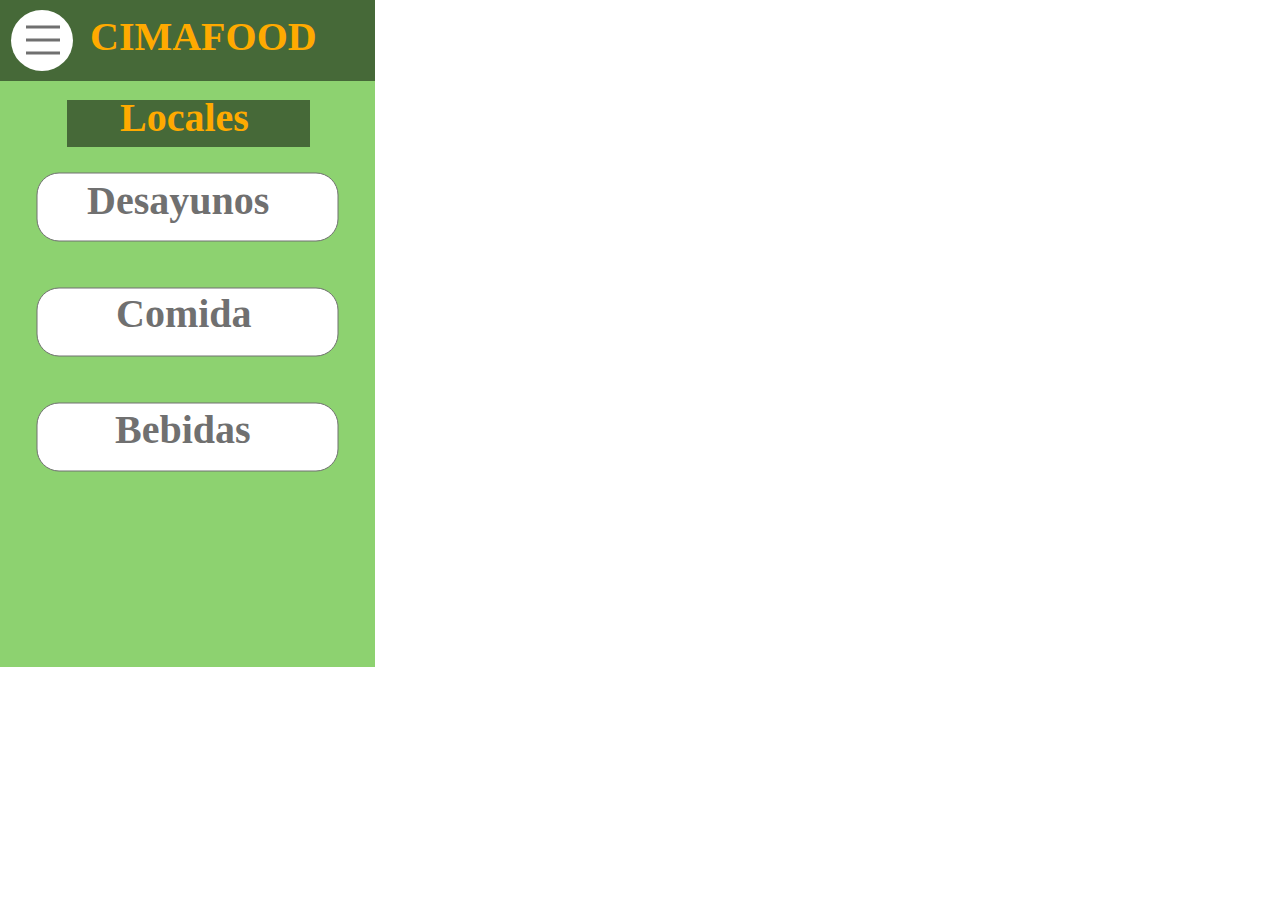
<file: iPhone_8__SE___2.html>
<!DOCTYPE html>
<html>
<head>
<meta charset="utf-8"/>
<meta http-equiv="X-UA-Compatible" content="IE=edge"/>
<meta name="viewport" content="width=device-width, initial-scale=1.0">
<title>iPhone 8, SE – 2</title>
<style id="applicationStylesheet" type="text/css">
	.mediaViewInfo {
		--web-view-name: iPhone 8, SE – 2;
		--web-view-id: iPhone_8_SE__2;
		--web-scale-on-resize: true;
		--web-enable-deep-linking: true;
	}
	:root {
		--web-view-ids: iPhone_8_SE__2;
	}
	* {
		margin: 0;
		padding: 0;
		box-sizing: border-box;
		border: none;
	}
	#iPhone_8_SE__2 {
		position: absolute;
		width: 375px;
		height: 667px;
		background-color: rgba(141,210,112,1);
		overflow: hidden;
		--web-view-name: iPhone 8, SE – 2;
		--web-view-id: iPhone_8_SE__2;
		--web-scale-on-resize: true;
		--web-enable-deep-linking: true;
	}
	@keyframes fadein {
	
		0% {
			opacity: 0;
		}
		100% {
			opacity: 1;
		}
	
	}
	#Rectangle_7 {
		opacity: 0.5;
		fill: rgba(0,0,0,1);
	}
	.Rectangle_7 {
		position: absolute;
		overflow: visible;
		width: 375px;
		height: 81px;
		left: 0px;
		top: 0px;
	}
	#Rectangle_8 {
		opacity: 0.5;
		fill: rgba(0,0,0,1);
	}
	.Rectangle_8 {
		position: absolute;
		overflow: visible;
		width: 243px;
		height: 47px;
		left: 67px;
		top: 100px;
	}
	#Component_1__2 {
		position: absolute;
		width: 301px;
		height: 68px;
		left: 37px;
		top: 173px;
		overflow: visible;
	}
	#Rectangle_3 {
		fill: rgba(255,255,255,1);
		stroke: rgba(112,112,112,1);
		stroke-width: 1px;
		stroke-linejoin: miter;
		stroke-linecap: butt;
		stroke-miterlimit: 4;
		shape-rendering: auto;
	}
	.Rectangle_3 {
		position: absolute;
		overflow: visible;
		width: 301px;
		height: 68px;
		left: 0px;
		top: 0px;
	}
	#Desayunos {
		left: 50px;
		top: 4px;
		position: absolute;
		overflow: visible;
		width: 203px;
		white-space: nowrap;
		text-align: left;
		font-family: Segoe UI;
		font-style: normal;
		font-weight: bold;
		font-size: 40px;
		color: rgba(112,112,112,1);
	}
	#Component_2__2 {
		position: absolute;
		width: 301px;
		height: 68px;
		left: 37px;
		top: 288px;
		overflow: visible;
		--web-animation: fadein 0.30000001192092896s ease-out;
		--web-action-type: page;
		--web-action-target: iPhone_8__SE___8.html;
		cursor: pointer;
	}
	#Rectangle_4 {
		fill: rgba(255,255,255,1);
		stroke: rgba(112,112,112,1);
		stroke-width: 1px;
		stroke-linejoin: miter;
		stroke-linecap: butt;
		stroke-miterlimit: 4;
		shape-rendering: auto;
	}
	.Rectangle_4 {
		position: absolute;
		overflow: visible;
		width: 301px;
		height: 68px;
		left: 0px;
		top: 0px;
	}
	#Comida {
		left: 79px;
		top: 2px;
		position: absolute;
		overflow: visible;
		width: 145px;
		white-space: nowrap;
		text-align: left;
		font-family: Segoe UI;
		font-style: normal;
		font-weight: bold;
		font-size: 40px;
		color: rgba(112,112,112,1);
	}
	#Component_3__2 {
		position: absolute;
		width: 301px;
		height: 68px;
		left: 37px;
		top: 403px;
		overflow: visible;
	}
	#Rectangle_5 {
		fill: rgba(255,255,255,1);
		stroke: rgba(112,112,112,1);
		stroke-width: 1px;
		stroke-linejoin: miter;
		stroke-linecap: butt;
		stroke-miterlimit: 4;
		shape-rendering: auto;
	}
	.Rectangle_5 {
		position: absolute;
		overflow: visible;
		width: 301px;
		height: 68px;
		left: 0px;
		top: 0px;
	}
	#Bebidas {
		left: 78px;
		top: 3px;
		position: absolute;
		overflow: visible;
		width: 148px;
		white-space: nowrap;
		text-align: left;
		font-family: Segoe UI;
		font-style: normal;
		font-weight: bold;
		font-size: 40px;
		color: rgba(112,112,112,1);
	}
	#Ellipse_4 {
		fill: rgba(255,255,255,1);
	}
	.Ellipse_4 {
		position: absolute;
		overflow: visible;
		width: 62px;
		height: 61px;
		left: 11px;
		top: 10px;
	}
	#Line_4 {
		fill: transparent;
		stroke: rgba(112,112,112,1);
		stroke-width: 3px;
		stroke-linejoin: miter;
		stroke-linecap: butt;
		stroke-miterlimit: 4;
		shape-rendering: auto;
	}
	.Line_4 {
		overflow: visible;
		position: absolute;
		width: 34px;
		height: 3px;
		left: 25.5px;
		top: 26.5px;
		transform: matrix(1,0,0,1,0,0);
	}
	#Line_5 {
		fill: transparent;
		stroke: rgba(112,112,112,1);
		stroke-width: 3px;
		stroke-linejoin: miter;
		stroke-linecap: butt;
		stroke-miterlimit: 4;
		shape-rendering: auto;
	}
	.Line_5 {
		overflow: visible;
		position: absolute;
		width: 34px;
		height: 3px;
		left: 25.5px;
		top: 39.5px;
		transform: matrix(1,0,0,1,0,0);
	}
	#Line_6 {
		fill: transparent;
		stroke: rgba(112,112,112,1);
		stroke-width: 3px;
		stroke-linejoin: miter;
		stroke-linecap: butt;
		stroke-miterlimit: 4;
		shape-rendering: auto;
	}
	.Line_6 {
		overflow: visible;
		position: absolute;
		width: 34px;
		height: 3px;
		left: 25.5px;
		top: 52.5px;
		transform: matrix(1,0,0,1,0,0);
	}
	#CIMAFOOD {
		left: 90px;
		top: 13px;
		position: absolute;
		overflow: visible;
		width: 216px;
		white-space: nowrap;
		text-align: left;
		font-family: Segoe UI;
		font-style: normal;
		font-weight: bold;
		font-size: 40px;
		color: rgba(255,170,0,1);
	}
	#Locales {
		left: 120px;
		top: 94px;
		position: absolute;
		overflow: visible;
		width: 137px;
		white-space: nowrap;
		text-align: left;
		font-family: Segoe UI;
		font-style: normal;
		font-weight: bold;
		font-size: 40px;
		color: rgba(255,170,0,1);
	}
	#Rectangle_9 {
		opacity: 0;
		fill: rgba(255,255,255,1);
		stroke: rgba(112,112,112,1);
		stroke-width: 1px;
		stroke-linejoin: miter;
		stroke-linecap: butt;
		stroke-miterlimit: 4;
		shape-rendering: auto;
	}
	.Rectangle_9 {
		position: absolute;
		overflow: visible;
		width: 37px;
		height: 310px;
		left: 0px;
		top: 147px;
	}
</style>
<script id="applicationScript">
///////////////////////////////////////
// INITIALIZATION
///////////////////////////////////////

/**
 * Functionality for scaling, showing by media query, and navigation between multiple pages on a single page. 
 * Code subject to change.
 **/

if (window.console==null) { window["console"] = { log : function() {} } }; // some browsers do not set console

var Application = function() {
	// event constants
	this.prefix = "--web-";
	this.NAVIGATION_CHANGE = "viewChange";
	this.VIEW_NOT_FOUND = "viewNotFound";
	this.VIEW_CHANGE = "viewChange";
	this.VIEW_CHANGING = "viewChanging";
	this.STATE_NOT_FOUND = "stateNotFound";
	this.APPLICATION_COMPLETE = "applicationComplete";
	this.APPLICATION_RESIZE = "applicationResize";
	this.SIZE_STATE_NAME = "data-is-view-scaled";
	this.STATE_NAME = this.prefix + "state";

	this.lastTrigger = null;
	this.lastView = null;
	this.lastState = null;
	this.lastOverlay = null;
	this.currentView = null;
	this.currentState = null;
	this.currentOverlay = null;
	this.currentQuery = {index: 0, rule: null, mediaText: null, id: null};
	this.inclusionQuery = "(min-width: 0px)";
	this.exclusionQuery = "none and (min-width: 99999px)";
	this.LastModifiedDateLabelName = "LastModifiedDateLabel";
	this.viewScaleSliderId = "ViewScaleSliderInput";
	this.pageRefreshedName = "showPageRefreshedNotification";
	this.application = null;
	this.applicationStylesheet = null;
	this.showByMediaQuery = null;
	this.mediaQueryDictionary = {};
	this.viewsDictionary = {};
	this.addedViews = [];
	this.viewStates = [];
	this.views = [];
	this.viewIds = [];
	this.viewQueries = {};
	this.overlays = {};
	this.overlayIds = [];
	this.numberOfViews = 0;
	this.verticalPadding = 0;
	this.horizontalPadding = 0;
	this.stateName = null;
	this.viewScale = 1;
	this.viewLeft = 0;
	this.viewTop = 0;
	this.horizontalScrollbarsNeeded = false;
	this.verticalScrollbarsNeeded = false;

	// view settings
	this.showUpdateNotification = false;
	this.showNavigationControls = false;
	this.scaleViewsToFit = false;
	this.scaleToFitOnDoubleClick = false;
	this.actualSizeOnDoubleClick = false;
	this.scaleViewsOnResize = false;
	this.navigationOnKeypress = false;
	this.showViewName = false;
	this.enableDeepLinking = true;
	this.refreshPageForChanges = false;
	this.showRefreshNotifications = true;

	// view controls
	this.scaleViewSlider = null;
	this.lastModifiedLabel = null;
	this.supportsPopState = false; // window.history.pushState!=null;
	this.initialized = false;

	// refresh properties
	this.refreshDuration = 250;
	this.lastModifiedDate = null;
	this.refreshRequest = null;
	this.refreshInterval = null;
	this.refreshContent = null;
	this.refreshContentSize = null;
	this.refreshCheckContent = false;
	this.refreshCheckContentSize = false;

	var self = this;

	self.initialize = function(event) {
		var view = self.getVisibleView();
		var views = self.getVisibleViews();
		if (view==null) view = self.getInitialView();
		self.collectViews();
		self.collectOverlays();
		self.collectMediaQueries();

		for (let index = 0; index < views.length; index++) {
			var view = views[index];
			self.setViewOptions(view);
			self.setViewVariables(view);
			self.centerView(view);
		}

		// sometimes the body size is 0 so we call this now and again later
		if (self.initialized) {
			window.addEventListener(self.NAVIGATION_CHANGE, self.viewChangeHandler);
			window.addEventListener("keyup", self.keypressHandler);
			window.addEventListener("keypress", self.keypressHandler);
			window.addEventListener("resize", self.resizeHandler);
			window.document.addEventListener("dblclick", self.doubleClickHandler);

			if (self.supportsPopState) {
				window.addEventListener('popstate', self.popStateHandler);
			}
			else {
				window.addEventListener('hashchange', self.hashChangeHandler);
			}

			// we are ready to go
			window.dispatchEvent(new Event(self.APPLICATION_COMPLETE));
		}

		if (self.initialized==false) {
			if (self.enableDeepLinking) {
				self.syncronizeViewToURL();
			} 
	
			if (self.refreshPageForChanges) {
				self.setupRefreshForChanges();
			}
	
			self.initialized = true;
		}
		
		if (self.scaleViewsToFit) {
			self.viewScale = self.scaleViewToFit(view);
			
			if (self.viewScale<0) {
				setTimeout(self.scaleViewToFit, 500, view);
			}
		}
		else if (view) {
			self.viewScale = self.getViewScaleValue(view);
			self.centerView(view);
			self.updateSliderValue(self.viewScale);
		}
		else {
			// no view found
		}
	
		if (self.showUpdateNotification) {
			self.showNotification();
		}

		//"addEventListener" in window ? null : window.addEventListener = window.attachEvent;
		//"addEventListener" in document ? null : document.addEventListener = document.attachEvent;
	}


	///////////////////////////////////////
	// AUTO REFRESH 
	///////////////////////////////////////

	self.setupRefreshForChanges = function() {
		self.refreshRequest = new XMLHttpRequest();

		if (!self.refreshRequest) {
			return false;
		}

		// get document start values immediately
		self.requestRefreshUpdate();
	}

	/**
	 * Attempt to check the last modified date by the headers 
	 * or the last modified property from the byte array (experimental)
	 **/
	self.requestRefreshUpdate = function() {
		var url = document.location.href;
		var protocol = window.location.protocol;
		var method;
		
		try {

			if (self.refreshCheckContentSize) {
				self.refreshRequest.open('HEAD', url, true);
			}
			else if (self.refreshCheckContent) {
				self.refreshContent = document.documentElement.outerHTML;
				self.refreshRequest.open('GET', url, true);
				self.refreshRequest.responseType = "text";
			}
			else {

				// get page last modified date for the first call to compare to later
				if (self.lastModifiedDate==null) {

					// File system does not send headers in FF so get blob if possible
					if (protocol=="file:") {
						self.refreshRequest.open("GET", url, true);
						self.refreshRequest.responseType = "blob";
					}
					else {
						self.refreshRequest.open("HEAD", url, true);
						self.refreshRequest.responseType = "blob";
					}

					self.refreshRequest.onload = self.refreshOnLoadOnceHandler;

					// In some browsers (Chrome & Safari) this error occurs at send: 
					// 
					// Chrome - Access to XMLHttpRequest at 'file:///index.html' from origin 'null' 
					// has been blocked by CORS policy: 
					// Cross origin requests are only supported for protocol schemes: 
					// http, data, chrome, chrome-extension, https.
					// 
					// Safari - XMLHttpRequest cannot load file:///Users/user/Public/index.html. Cross origin requests are only supported for HTTP.
					// 
					// Solution is to run a local server, set local permissions or test in another browser
					self.refreshRequest.send(null);

					// In MS browsers the following behavior occurs possibly due to an AJAX call to check last modified date: 
					// 
					// DOM7011: The code on this page disabled back and forward caching.

					// In Brave (Chrome) error when on the server
					// index.js:221 HEAD https://www.example.com/ net::ERR_INSUFFICIENT_RESOURCES
					// self.refreshRequest.send(null);

				}
				else {
					self.refreshRequest = new XMLHttpRequest();
					self.refreshRequest.onreadystatechange = self.refreshHandler;
					self.refreshRequest.ontimeout = function() {
						self.log("Couldn't find page to check for updates");
					}
					
					var method;
					if (protocol=="file:") {
						method = "GET";
					}
					else {
						method = "HEAD";
					}

					//refreshRequest.open('HEAD', url, true);
					self.refreshRequest.open(method, url, true);
					self.refreshRequest.responseType = "blob";
					self.refreshRequest.send(null);
				}
			}
		}
		catch (error) {
			self.log("Refresh failed for the following reason:")
			self.log(error);
		}
	}

	self.refreshHandler = function() {
		var contentSize;

		try {

			if (self.refreshRequest.readyState === XMLHttpRequest.DONE) {
				
				if (self.refreshRequest.status === 2 || 
					self.refreshRequest.status === 200) {
					var pageChanged = false;

					self.updateLastModifiedLabel();

					if (self.refreshCheckContentSize) {
						var lastModifiedHeader = self.refreshRequest.getResponseHeader("Last-Modified");
						contentSize = self.refreshRequest.getResponseHeader("Content-Length");
						//lastModifiedDate = refreshRequest.getResponseHeader("Last-Modified");
						var headers = self.refreshRequest.getAllResponseHeaders();
						var hasContentHeader = headers.indexOf("Content-Length")!=-1;
						
						if (hasContentHeader) {
							contentSize = self.refreshRequest.getResponseHeader("Content-Length");

							// size has not been set yet
							if (self.refreshContentSize==null) {
								self.refreshContentSize = contentSize;
								// exit and let interval call this method again
								return;
							}

							if (contentSize!=self.refreshContentSize) {
								pageChanged = true;
							}
						}
					}
					else if (self.refreshCheckContent) {

						if (self.refreshRequest.responseText!=self.refreshContent) {
							pageChanged = true;
						}
					}
					else {
						lastModifiedHeader = self.getLastModified(self.refreshRequest);

						if (self.lastModifiedDate!=lastModifiedHeader) {
							self.log("lastModifiedDate:" + self.lastModifiedDate + ",lastModifiedHeader:" +lastModifiedHeader);
							pageChanged = true;
						}

					}

					
					if (pageChanged) {
						clearInterval(self.refreshInterval);
						self.refreshUpdatedPage();
						return;
					}

				}
				else {
					self.log('There was a problem with the request.');
				}

			}
		}
		catch( error ) {
			//console.log('Caught Exception: ' + error);
		}
	}

	self.refreshOnLoadOnceHandler = function(event) {

		// get the last modified date
		if (self.refreshRequest.response) {
			self.lastModifiedDate = self.getLastModified(self.refreshRequest);

			if (self.lastModifiedDate!=null) {

				if (self.refreshInterval==null) {
					self.refreshInterval = setInterval(self.requestRefreshUpdate, self.refreshDuration);
				}
			}
			else {
				self.log("Could not get last modified date from the server");
			}
		}
	}

	self.refreshUpdatedPage = function() {
		if (self.showRefreshNotifications) {
			var date = new Date().setTime((new Date().getTime()+10000));
			document.cookie = encodeURIComponent(self.pageRefreshedName) + "=true" + "; max-age=6000;" + " path=/";
		}

		document.location.reload(true);
	}

	self.showNotification = function(duration) {
		var notificationID = self.pageRefreshedName+"ID";
		var notification = document.getElementById(notificationID);
		if (duration==null) duration = 4000;

		if (notification!=null) {return;}

		notification = document.createElement("div");
		notification.id = notificationID;
		notification.textContent = "PAGE UPDATED";
		var styleRule = ""
		styleRule = "position: fixed; padding: 7px 16px 6px 16px; font-family: Arial, sans-serif; font-size: 10px; font-weight: bold; left: 50%;";
		styleRule += "top: 20px; background-color: rgba(0,0,0,.5); border-radius: 12px; color:rgb(235, 235, 235); transition: all 2s linear;";
		styleRule += "transform: translateX(-50%); letter-spacing: .5px; filter: drop-shadow(2px 2px 6px rgba(0, 0, 0, .1)); cursor: pointer";
		notification.setAttribute("style", styleRule);

		notification.className = "PageRefreshedClass";
		notification.addEventListener("click", function() {
			notification.parentNode.removeChild(notification);
		});
		
		document.body.appendChild(notification);

		setTimeout(function() {
			notification.style.opacity = "0";
			notification.style.filter = "drop-shadow( 0px 0px 0px rgba(0,0,0, .5))";
			setTimeout(function() {
				try {
					notification.parentNode.removeChild(notification);
				} catch(error) {}
			}, duration)
		}, duration);

		document.cookie = encodeURIComponent(self.pageRefreshedName) + "=; max-age=1; path=/";
	}

	/**
	 * Get the last modified date from the header 
	 * or file object after request has been received
	 **/
	self.getLastModified = function(request) {
		var date;

		// file protocol - FILE object with last modified property
		if (request.response && request.response.lastModified) {
			date = request.response.lastModified;
		}
		
		// http protocol - check headers
		if (date==null) {
			date = request.getResponseHeader("Last-Modified");
		}

		return date;
	}

	self.updateLastModifiedLabel = function() {
		var labelValue = "";
		
		if (self.lastModifiedLabel==null) {
			self.lastModifiedLabel = document.getElementById("LastModifiedLabel");
		}

		if (self.lastModifiedLabel) {
			var seconds = parseInt(((new Date().getTime() - Date.parse(document.lastModified)) / 1000 / 60) * 100 + "");
			var minutes = 0;
			var hours = 0;

			if (seconds < 60) {
				seconds = Math.floor(seconds/10)*10;
				labelValue = seconds + " seconds";
			}
			else {
				minutes = parseInt((seconds/60) + "");

				if (minutes>60) {
					hours = parseInt((seconds/60/60) +"");
					labelValue += hours==1 ? " hour" : " hours";
				}
				else {
					labelValue = minutes+"";
					labelValue += minutes==1 ? " minute" : " minutes";
				}
			}
			
			if (seconds<10) {
				labelValue = "Updated now";
			}
			else {
				labelValue = "Updated " + labelValue + " ago";
			}

			if (self.lastModifiedLabel.firstElementChild) {
				self.lastModifiedLabel.firstElementChild.textContent = labelValue;

			}
			else if ("textContent" in self.lastModifiedLabel) {
				self.lastModifiedLabel.textContent = labelValue;
			}
		}
	}

	self.getShortString = function(string, length) {
		if (length==null) length = 30;
		string = string!=null ? string.substr(0, length).replace(/\n/g, "") : "[String is null]";
		return string;
	}

	self.getShortNumber = function(value, places) {
		if (places==null || places<1) places = 4;
		value = Math.round(value * Math.pow(10,places)) / Math.pow(10, places);
		return value;
	}

	///////////////////////////////////////
	// NAVIGATION CONTROLS
	///////////////////////////////////////

	self.updateViewLabel = function() {
		var viewNavigationLabel = document.getElementById("ViewNavigationLabel");
		var view = self.getVisibleView();
		var viewIndex = view ? self.getViewIndex(view) : -1;
		var viewName = view ? self.getViewPreferenceValue(view, self.prefix + "view-name") : null;
		var viewId = view ? view.id : null;

		if (viewNavigationLabel && view) {
			if (viewName && viewName.indexOf('"')!=-1) {
				viewName = viewName.replace(/"/g, "");
			}

			if (self.showViewName) {
				viewNavigationLabel.textContent = viewName;
				self.setTooltip(viewNavigationLabel, viewIndex + 1 + " of " + self.numberOfViews);
			}
			else {
				viewNavigationLabel.textContent = viewIndex + 1 + " of " + self.numberOfViews;
				self.setTooltip(viewNavigationLabel, viewName);
			}

		}
	}

	self.updateURL = function(view) {
		view = view == null ? self.getVisibleView() : view;
		var viewId = view ? view.id : null
		var viewFragment = view ? "#"+ viewId : null;

		if (viewId && self.viewIds.length>1 && self.enableDeepLinking) {

			if (self.supportsPopState==false) {
				self.setFragment(viewId);
			}
			else {
				if (viewFragment!=window.location.hash) {

					if (window.location.hash==null) {
						window.history.replaceState({name:viewId}, null, viewFragment);
					}
					else {
						window.history.pushState({name:viewId}, null, viewFragment);
					}
				}
			}
		}
	}

	self.updateURLState = function(view, stateName) {
		stateName = view && (stateName=="" || stateName==null) ? self.getStateNameByViewId(view.id) : stateName;

		if (self.supportsPopState==false) {
			self.setFragment(stateName);
		}
		else {
			if (stateName!=window.location.hash) {

				if (window.location.hash==null) {
					window.history.replaceState({name:view.viewId}, null, stateName);
				}
				else {
					window.history.pushState({name:view.viewId}, null, stateName);
				}
			}
		}
	}

	self.setFragment = function(value) {
		window.location.hash = "#" + value;
	}

	self.setTooltip = function(element, value) {
		// setting the tooltip in edge causes a page crash on hover
		if (/Edge/.test(navigator.userAgent)) { return; }

		if ("title" in element) {
			element.title = value;
		}
	}

	self.getStylesheetRules = function(styleSheet) {
		try {
			if (styleSheet) return styleSheet.cssRules || styleSheet.rules;
	
			return document.styleSheets[0]["cssRules"] || document.styleSheets[0]["rules"];
		}
		catch (error) {
			// ERRORS:
			// SecurityError: The operation is insecure.
			// Errors happen when script loads before stylesheet or loading an external css locally

			// InvalidAccessError: A parameter or an operation is not supported by the underlying object
			// Place script after stylesheet

			console.log(error);
			if (error.toString().indexOf("The operation is insecure")!=-1) {
				console.log("Load the stylesheet before the script or load the stylesheet inline until it can be loaded on a server")
			}
			return [];
		}
	}

	/**
	 * If single page application hide all of the views. 
	 * @param {Number} selectedIndex if provided shows the view at index provided
	 **/
	self.hideViews = function(selectedIndex, animation) {
		var rules = self.getStylesheetRules();
		var queryIndex = 0;
		var numberOfRules = rules!=null ? rules.length : 0;

		// loop through rules and hide media queries except selected
		for (var i=0;i<numberOfRules;i++) {
			var rule = rules[i];
			var cssText = rule && rule.cssText;

			if (rule.media!=null && cssText.match("--web-view-name:")) {

				if (queryIndex==selectedIndex) {
					self.currentQuery.mediaText = rule.conditionText;
					self.currentQuery.index = selectedIndex;
					self.currentQuery.rule = rule;
					self.enableMediaQuery(rule);
				}
				else {
					if (animation) {
						self.fadeOut(rule)
					}
					else {
						self.disableMediaQuery(rule);
					}
				}
				
				queryIndex++;
			}
		}

		self.numberOfViews = queryIndex;
		self.updateViewLabel();
		self.updateURL();

		self.dispatchViewChange();

		var view = self.getVisibleView();
		var viewIndex = view ? self.getViewIndex(view) : -1;

		return viewIndex==selectedIndex ? view : null;
	}

	/**
	 * If single page application hide all of the views. 
	 * @param {HTMLElement} selectedView if provided shows the view passed in
	 **/
	 self.hideAllViews = function(selectedView, animation) {
		var views = self.views;
		var queryIndex = 0;
		var numberOfViews = views!=null ? views.length : 0;

		// loop through rules and hide media queries except selected
		for (var i=0;i<numberOfViews;i++) {
			var viewData = views[i];
			var view = viewData && viewData.view;
			var mediaRule = viewData && viewData.mediaRule;
			
			if (view==selectedView) {
				self.currentQuery.mediaText = mediaRule.conditionText;
				self.currentQuery.index = queryIndex;
				self.currentQuery.rule = mediaRule;
				self.enableMediaQuery(mediaRule);
			}
			else {
				if (animation) {
					self.fadeOut(mediaRule)
				}
				else {
					self.disableMediaQuery(mediaRule);
				}
			}
			
			queryIndex++;
		}

		self.numberOfViews = queryIndex;
		self.updateViewLabel();
		self.updateURL();
		self.dispatchViewChange();

		var visibleView = self.getVisibleView();

		return visibleView==selectedView ? selectedView : null;
	}

	/**
	 * Hide view
	 * @param {Object} view element to hide
	 **/
	self.hideView = function(view) {
		var rule = view ? self.mediaQueryDictionary[view.id] : null;

		if (rule) {
			self.disableMediaQuery(rule);
		}
	}

	/**
	 * Hide overlay
	 * @param {Object} overlay element to hide
	 **/
	self.hideOverlay = function(overlay) {
		var rule = overlay ? self.mediaQueryDictionary[overlay.id] : null;

		if (rule) {
			self.disableMediaQuery(rule);

			//if (self.showByMediaQuery) {
				overlay.style.display = "none";
			//}
		}
	}

	/**
	 * Show the view by media query. Does not hide current views
	 * Sets view options by default
	 * @param {Object} view element to show
	 * @param {Boolean} setViewOptions sets view options if null or true
	 */
	self.showViewByMediaQuery = function(view, setViewOptions) {
		var id = view ? view.id : null;
		var query = id ? self.mediaQueryDictionary[id] : null;
		var isOverlay = view ? self.isOverlay(view) : false;
		setViewOptions = setViewOptions==null ? true : setViewOptions;

		if (query) {
			self.enableMediaQuery(query);

			if (isOverlay && view && setViewOptions) {
				self.setViewVariables(null, view);
			}
			else {
				if (view && setViewOptions) self.setViewOptions(view);
				if (view && setViewOptions) self.setViewVariables(view);
			}
		}
	}

	/**
	 * Show the view. Does not hide current views
	 */
	self.showView = function(view, setViewOptions) {
		var id = view ? view.id : null;
		var query = id ? self.mediaQueryDictionary[id] : null;
		var display = null;
		setViewOptions = setViewOptions==null ? true : setViewOptions;

		if (query) {
			self.enableMediaQuery(query);
			if (view==null) view =self.getVisibleView();
			if (view && setViewOptions) self.setViewOptions(view);
		}
		else if (id) {
			display = window.getComputedStyle(view).getPropertyValue("display");
			if (display=="" || display=="none") {
				view.style.display = "block";
			}
		}

		if (view) {
			if (self.currentView!=null) {
				self.lastView = self.currentView;
			}

			self.currentView = view;
		}
	}

	self.showViewById = function(id, setViewOptions) {
		var view = id ? self.getViewById(id) : null;

		if (view) {
			self.showView(view);
			return;
		}

		self.log("View not found '" + id + "'");
	}

	self.getElementView = function(element) {
		var view = element;
		var viewFound = false;

		while (viewFound==false || view==null) {
			if (view && self.viewsDictionary[view.id]) {
				return view;
			}
			view = view.parentNode;
		}
	}

	/**
	 * Show overlay over view
	 * @param {Event | HTMLElement} event event or html element with styles applied
	 * @param {String} id id of view or view reference
	 * @param {Number} x x location
	 * @param {Number} y y location
	 */
	self.showOverlay = function(event, id, x, y) {
		var overlay = id && typeof id === 'string' ? self.getViewById(id) : id ? id : null;
		var query = overlay ? self.mediaQueryDictionary[overlay.id] : null;
		var centerHorizontally = false;
		var centerVertically = false;
		var anchorLeft = false;
		var anchorTop = false;
		var anchorRight = false;
		var anchorBottom = false;
		var display = null;
		var reparent = true;
		var view = null;
		
		if (overlay==null || overlay==false) {
			self.log("Overlay not found, '"+ id + "'");
			return;
		}

		// get enter animation - event target must have css variables declared
		if (event) {
			var button = event.currentTarget || event; // can be event or htmlelement
			var buttonComputedStyles = getComputedStyle(button);
			var actionTargetValue = buttonComputedStyles.getPropertyValue(self.prefix+"action-target").trim();
			var animation = buttonComputedStyles.getPropertyValue(self.prefix+"animation").trim();
			var isAnimated = animation!="";
			var targetType = buttonComputedStyles.getPropertyValue(self.prefix+"action-type").trim();
			var actionTarget = self.application ? null : self.getElement(actionTargetValue);
			var actionTargetStyles = actionTarget ? actionTarget.style : null;

			if (actionTargetStyles) {
				actionTargetStyles.setProperty("animation", animation);
			}

			if ("stopImmediatePropagation" in event) {
				event.stopImmediatePropagation();
			}
		}
		
		if (self.application==false || targetType=="page") {
			document.location.href = "./" + actionTargetValue;
			return;
		}

		// remove any current overlays
		if (self.currentOverlay) {

			// act as switch if same button
			if (self.currentOverlay==actionTarget || self.currentOverlay==null) {
				if (self.lastTrigger==button) {
					self.removeOverlay(isAnimated);
					return;
				}
			}
			else {
				self.removeOverlay(isAnimated);
			}
		}

		if (reparent) {
			view = self.getElementView(button);
			if (view) {
				view.appendChild(overlay);
			}
		}

		if (query) {
			//self.setElementAnimation(overlay, null);
			//overlay.style.animation = animation;
			self.enableMediaQuery(query);
			
			var display = overlay && overlay.style.display;
			
			if (overlay && display=="" || display=="none") {
				overlay.style.display = "block";
				//self.setViewOptions(overlay);
			}

			// add animation defined in event target style declaration
			if (animation && self.supportAnimations) {
				self.fadeIn(overlay, false, animation);
			}
		}
		else if (id) {

			display = window.getComputedStyle(overlay).getPropertyValue("display");

			if (display=="" || display=="none") {
				overlay.style.display = "block";
			}

			// add animation defined in event target style declaration
			if (animation && self.supportAnimations) {
				self.fadeIn(overlay, false, animation);
			}
		}

		// do not set x or y position if centering
		var horizontal = self.prefix + "center-horizontally";
		var vertical = self.prefix + "center-vertically";
		var style = overlay.style;
		var transform = [];

		centerHorizontally = self.getIsStyleDefined(id, horizontal) ? self.getViewPreferenceBoolean(overlay, horizontal) : false;
		centerVertically = self.getIsStyleDefined(id, vertical) ? self.getViewPreferenceBoolean(overlay, vertical) : false;
		anchorLeft = self.getIsStyleDefined(id, "left");
		anchorRight = self.getIsStyleDefined(id, "right");
		anchorTop = self.getIsStyleDefined(id, "top");
		anchorBottom = self.getIsStyleDefined(id, "bottom");

		
		if (self.viewsDictionary[overlay.id] && self.viewsDictionary[overlay.id].styleDeclaration) {
			style = self.viewsDictionary[overlay.id].styleDeclaration.style;
		}
		
		if (centerHorizontally) {
			style.left = "50%";
			style.transformOrigin = "0 0";
			transform.push("translateX(-50%)");
		}
		else if (anchorRight && anchorLeft) {
			style.left = x + "px";
		}
		else if (anchorRight) {
			//style.right = x + "px";
		}
		else {
			style.left = x + "px";
		}
		
		if (centerVertically) {
			style.top = "50%";
			transform.push("translateY(-50%)");
			style.transformOrigin = "0 0";
		}
		else if (anchorTop && anchorBottom) {
			style.top = y + "px";
		}
		else if (anchorBottom) {
			//style.bottom = y + "px";
		}
		else {
			style.top = y + "px";
		}

		if (transform.length) {
			style.transform = transform.join(" ");
		}

		self.currentOverlay = overlay;
		self.lastTrigger = button;
	}

	self.goBack = function() {
		if (self.currentOverlay) {
			self.removeOverlay();
		}
		else if (self.lastView) {
			self.goToView(self.lastView.id);
		}
	}

	self.removeOverlay = function(animate) {
		var overlay = self.currentOverlay;
		animate = animate===false ? false : true;

		if (overlay) {
			var style = overlay.style;
			
			if (style.animation && self.supportAnimations && animate) {
				self.reverseAnimation(overlay, true);

				var duration = self.getAnimationDuration(style.animation, true);
		
				setTimeout(function() {
					self.setElementAnimation(overlay, null);
					self.hideOverlay(overlay);
					self.currentOverlay = null;
				}, duration);
			}
			else {
				self.setElementAnimation(overlay, null);
				self.hideOverlay(overlay);
				self.currentOverlay = null;
			}
		}
	}

	/**
	 * Reverse the animation and hide after
	 * @param {Object} target element with animation
	 * @param {Boolean} hide hide after animation ends
	 */
	self.reverseAnimation = function(target, hide) {
		var lastAnimation = null;
		var style = target.style;

		style.animationPlayState = "paused";
		lastAnimation = style.animation;
		style.animation = null;
		style.animationPlayState = "paused";

		if (hide) {
			//target.addEventListener("animationend", self.animationEndHideHandler);
	
			var duration = self.getAnimationDuration(lastAnimation, true);
			var isOverlay = self.isOverlay(target);
	
			setTimeout(function() {
				self.setElementAnimation(target, null);

				if (isOverlay) {
					self.hideOverlay(target);
				}
				else {
					self.hideView(target);
				}
			}, duration);
		}

		setTimeout(function() {
			style.animation = lastAnimation;
			style.animationPlayState = "paused";
			style.animationDirection = "reverse";
			style.animationPlayState = "running";
		}, 30);
	}

	self.animationEndHandler = function(event) {
		var target = event.currentTarget;
		self.dispatchEvent(new Event(event.type));
	}

	self.isOverlay = function(view) {
		var result = view ? self.getViewPreferenceBoolean(view, self.prefix + "is-overlay") : false;

		return result;
	}

	self.animationEndHideHandler = function(event) {
		var target = event.currentTarget;
		self.setViewVariables(null, target);
		self.hideView(target);
		target.removeEventListener("animationend", self.animationEndHideHandler);
	}

	self.animationEndShowHandler = function(event) {
		var target = event.currentTarget;
		target.removeEventListener("animationend", self.animationEndShowHandler);
	}

	self.setViewOptions = function(view) {

		if (view) {
			self.minimumScale = self.getViewPreferenceValue(view, self.prefix + "minimum-scale");
			self.maximumScale = self.getViewPreferenceValue(view, self.prefix + "maximum-scale");
			self.scaleViewsToFit = self.getViewPreferenceBoolean(view, self.prefix + "scale-to-fit");
			self.scaleToFitType = self.getViewPreferenceValue(view, self.prefix + "scale-to-fit-type");
			self.scaleToFitOnDoubleClick = self.getViewPreferenceBoolean(view, self.prefix + "scale-on-double-click");
			self.actualSizeOnDoubleClick = self.getViewPreferenceBoolean(view, self.prefix + "actual-size-on-double-click");
			self.scaleViewsOnResize = self.getViewPreferenceBoolean(view, self.prefix + "scale-on-resize");
			self.enableScaleUp = self.getViewPreferenceBoolean(view, self.prefix + "enable-scale-up");
			self.centerHorizontally = self.getViewPreferenceBoolean(view, self.prefix + "center-horizontally");
			self.centerVertically = self.getViewPreferenceBoolean(view, self.prefix + "center-vertically");
			self.navigationOnKeypress = self.getViewPreferenceBoolean(view, self.prefix + "navigate-on-keypress");
			self.showViewName = self.getViewPreferenceBoolean(view, self.prefix + "show-view-name");
			self.refreshPageForChanges = self.getViewPreferenceBoolean(view, self.prefix + "refresh-for-changes");
			self.refreshPageForChangesInterval = self.getViewPreferenceValue(view, self.prefix + "refresh-interval");
			self.showNavigationControls = self.getViewPreferenceBoolean(view, self.prefix + "show-navigation-controls");
			self.scaleViewSlider = self.getViewPreferenceBoolean(view, self.prefix + "show-scale-controls");
			self.enableDeepLinking = self.getViewPreferenceBoolean(view, self.prefix + "enable-deep-linking");
			self.singlePageApplication = self.getViewPreferenceBoolean(view, self.prefix + "application");
			self.showByMediaQuery = self.getViewPreferenceBoolean(view, self.prefix + "show-by-media-query");
			self.showUpdateNotification = document.cookie!="" ? document.cookie.indexOf(self.pageRefreshedName)!=-1 : false;
			self.imageComparisonDuration = self.getViewPreferenceValue(view, self.prefix + "image-comparison-duration");
			self.supportAnimations = self.getViewPreferenceBoolean(view, self.prefix + "enable-animations", true);

			if (self.scaleViewsToFit) {
				var newScaleValue = self.scaleViewToFit(view);
				
				if (newScaleValue<0) {
					setTimeout(self.scaleViewToFit, 500, view);
				}
			}
			else {
				self.viewScale = self.getViewScaleValue(view);
				self.viewToFitWidthScale = self.getViewFitToViewportWidthScale(view, self.enableScaleUp)
				self.viewToFitHeightScale = self.getViewFitToViewportScale(view, self.enableScaleUp);
				self.updateSliderValue(self.viewScale);
			}

			if (self.imageComparisonDuration!=null) {
				// todo
			}

			if (self.refreshPageForChangesInterval!=null) {
				self.refreshDuration = Number(self.refreshPageForChangesInterval);
			}
		}
	}

	self.previousView = function(event) {
		var rules = self.getStylesheetRules();
		var view = self.getVisibleView()
		var index = view ? self.getViewIndex(view) : -1;
		var prevQueryIndex = index!=-1 ? index-1 : self.currentQuery.index-1;
		var queryIndex = 0;
		var numberOfRules = rules!=null ? rules.length : 0;

		if (event) {
			event.stopImmediatePropagation();
		}

		if (prevQueryIndex<0) {
			return;
		}

		// loop through rules and hide media queries except selected
		for (var i=0;i<numberOfRules;i++) {
			var rule = rules[i];
			
			if (rule.media!=null) {

				if (queryIndex==prevQueryIndex) {
					self.currentQuery.mediaText = rule.conditionText;
					self.currentQuery.index = prevQueryIndex;
					self.currentQuery.rule = rule;
					self.enableMediaQuery(rule);
					self.updateViewLabel();
					self.updateURL();
					self.dispatchViewChange();
				}
				else {
					self.disableMediaQuery(rule);
				}

				queryIndex++;
			}
		}
	}

	self.nextView = function(event) {
		var rules = self.getStylesheetRules();
		var view = self.getVisibleView();
		var index = view ? self.getViewIndex(view) : -1;
		var nextQueryIndex = index!=-1 ? index+1 : self.currentQuery.index+1;
		var queryIndex = 0;
		var numberOfRules = rules!=null ? rules.length : 0;
		var numberOfMediaQueries = self.getNumberOfMediaRules();

		if (event) {
			event.stopImmediatePropagation();
		}

		if (nextQueryIndex>=numberOfMediaQueries) {
			return;
		}

		// loop through rules and hide media queries except selected
		for (var i=0;i<numberOfRules;i++) {
			var rule = rules[i];
			
			if (rule.media!=null) {

				if (queryIndex==nextQueryIndex) {
					self.currentQuery.mediaText = rule.conditionText;
					self.currentQuery.index = nextQueryIndex;
					self.currentQuery.rule = rule;
					self.enableMediaQuery(rule);
					self.updateViewLabel();
					self.updateURL();
					self.dispatchViewChange();
				}
				else {
					self.disableMediaQuery(rule);
				}

				queryIndex++;
			}
		}
	}

	/**
	 * Enables a view via media query
	 */
	self.enableMediaQuery = function(rule) {

		try {
			rule.media.mediaText = self.inclusionQuery;
		}
		catch(error) {
			//self.log(error);
			rule.conditionText = self.inclusionQuery;
		}
	}

	self.disableMediaQuery = function(rule) {

		try {
			rule.media.mediaText = self.exclusionQuery;
		}
		catch(error) {
			rule.conditionText = self.exclusionQuery;
		}
	}

	self.dispatchViewChange = function() {
		try {
			var event = new Event(self.NAVIGATION_CHANGE);
			window.dispatchEvent(event);
		}
		catch (error) {
			// In IE 11: Object doesn't support this action
		}
	}

	self.getNumberOfMediaRules = function() {
		var rules = self.getStylesheetRules();
		var numberOfRules = rules ? rules.length : 0;
		var numberOfQueries = 0;

		for (var i=0;i<numberOfRules;i++) {
			if (rules[i].media!=null) { numberOfQueries++; }
		}
		
		return numberOfQueries;
	}

	/////////////////////////////////////////
	// VIEW SCALE 
	/////////////////////////////////////////

	self.sliderChangeHandler = function(event) {
		var value = self.getShortNumber(event.currentTarget.value/100);
		var view = self.getVisibleView();
		self.setViewScaleValue(view, false, value, true);
	}

	self.updateSliderValue = function(scale) {
		var slider = document.getElementById(self.viewScaleSliderId);
		var tooltip = parseInt(scale * 100 + "") + "%";
		var inputType;
		var inputValue;
		
		if (slider) {
			inputValue = self.getShortNumber(scale * 100);
			if (inputValue!=slider["value"]) {
				slider["value"] = inputValue;
			}
			inputType = slider.getAttributeNS(null, "type");

			if (inputType!="range") {
				// input range is not supported
				slider.style.display = "none";
			}

			self.setTooltip(slider, tooltip);
		}
	}

	self.viewChangeHandler = function(event) {
		var view = self.getVisibleView();
		var matrix = view ? getComputedStyle(view).transform : null;
		
		if (matrix) {
			self.viewScale = self.getViewScaleValue(view);
			
			var scaleNeededToFit = self.getViewFitToViewportScale(view);
			var isViewLargerThanViewport = scaleNeededToFit<1;
			
			// scale large view to fit if scale to fit is enabled
			if (self.scaleViewsToFit) {
				self.scaleViewToFit(view);
			}
			else {
				self.updateSliderValue(self.viewScale);
			}
		}
	}

	self.getViewScaleValue = function(view) {
		var matrix = getComputedStyle(view).transform;

		if (matrix) {
			var matrixArray = matrix.replace("matrix(", "").split(",");
			var scaleX = parseFloat(matrixArray[0]);
			var scaleY = parseFloat(matrixArray[3]);
			var scale = Math.min(scaleX, scaleY);
		}

		return scale;
	}

	/**
	 * Scales view to scale. 
	 * @param {Object} view view to scale. views are in views array
	 * @param {Boolean} scaleToFit set to true to scale to fit. set false to use desired scale value
	 * @param {Number} desiredScale scale to define. not used if scale to fit is false
	 * @param {Boolean} isSliderChange indicates if slider is callee
	 */
	self.setViewScaleValue = function(view, scaleToFit, desiredScale, isSliderChange) {
		var enableScaleUp = self.enableScaleUp;
		var scaleToFitType = self.scaleToFitType;
		var minimumScale = self.minimumScale;
		var maximumScale = self.maximumScale;
		var hasMinimumScale = !isNaN(minimumScale) && minimumScale!="";
		var hasMaximumScale = !isNaN(maximumScale) && maximumScale!="";
		var scaleNeededToFit = self.getViewFitToViewportScale(view, enableScaleUp);
		var scaleNeededToFitWidth = self.getViewFitToViewportWidthScale(view, enableScaleUp);
		var scaleNeededToFitHeight = self.getViewFitToViewportHeightScale(view, enableScaleUp);
		var scaleToFitFull = self.getViewFitToViewportScale(view, true);
		var scaleToFitFullWidth = self.getViewFitToViewportWidthScale(view, true);
		var scaleToFitFullHeight = self.getViewFitToViewportHeightScale(view, true);
		var scaleToWidth = scaleToFitType=="width";
		var scaleToHeight = scaleToFitType=="height";
		var shrunkToFit = false;
		var topPosition = null;
		var leftPosition = null;
		var translateY = null;
		var translateX = null;
		var transformValue = "";
		var canCenterVertically = true;
		var canCenterHorizontally = true;
		var style = view.style;

		if (view && self.viewsDictionary[view.id] && self.viewsDictionary[view.id].styleDeclaration) {
			style = self.viewsDictionary[view.id].styleDeclaration.style;
		}

		if (scaleToFit && isSliderChange!=true) {
			if (scaleToFitType=="fit" || scaleToFitType=="") {
				desiredScale = scaleNeededToFit;
			}
			else if (scaleToFitType=="width") {
				desiredScale = scaleNeededToFitWidth;
			}
			else if (scaleToFitType=="height") {
				desiredScale = scaleNeededToFitHeight;
			}
		}
		else {
			if (isNaN(desiredScale)) {
				desiredScale = 1;
			}
		}

		self.updateSliderValue(desiredScale);
		
		// scale to fit width
		if (scaleToWidth && scaleToHeight==false) {
			canCenterVertically = scaleNeededToFitHeight>=scaleNeededToFitWidth;
			canCenterHorizontally = scaleNeededToFitWidth>=1 && enableScaleUp==false;

			if (isSliderChange) {
				canCenterHorizontally = desiredScale<scaleToFitFullWidth;
			}
			else if (scaleToFit) {
				desiredScale = scaleNeededToFitWidth;
			}

			if (hasMinimumScale) {
				desiredScale = Math.max(desiredScale, Number(minimumScale));
			}

			if (hasMaximumScale) {
				desiredScale = Math.min(desiredScale, Number(maximumScale));
			}

			desiredScale = self.getShortNumber(desiredScale);

			canCenterHorizontally = self.canCenterHorizontally(view, "width", enableScaleUp, desiredScale, minimumScale, maximumScale);
			canCenterVertically = self.canCenterVertically(view, "width", enableScaleUp, desiredScale, minimumScale, maximumScale);

			if (desiredScale>1 && (enableScaleUp || isSliderChange)) {
				transformValue = "scale(" + desiredScale + ")";
			}
			else if (desiredScale>=1 && enableScaleUp==false) {
				transformValue = "scale(" + 1 + ")";
			}
			else {
				transformValue = "scale(" + desiredScale + ")";
			}

			if (self.centerVertically) {
				if (canCenterVertically) {
					translateY = "-50%";
					topPosition = "50%";
				}
				else {
					translateY = "0";
					topPosition = "0";
				}
				
				if (style.top != topPosition) {
					style.top = topPosition + "";
				}

				if (canCenterVertically) {
					transformValue += " translateY(" + translateY+ ")";
				}
			}

			if (self.centerHorizontally) {
				if (canCenterHorizontally) {
					translateX = "-50%";
					leftPosition = "50%";
				}
				else {
					translateX = "0";
					leftPosition = "0";
				}

				if (style.left != leftPosition) {
					style.left = leftPosition + "";
				}

				if (canCenterHorizontally) {
					transformValue += " translateX(" + translateX+ ")";
				}
			}

			style.transformOrigin = "0 0";
			style.transform = transformValue;

			self.viewScale = desiredScale;
			self.viewToFitWidthScale = scaleNeededToFitWidth;
			self.viewToFitHeightScale = scaleNeededToFitHeight;
			self.viewLeft = leftPosition;
			self.viewTop = topPosition;

			return desiredScale;
		}

		// scale to fit height
		if (scaleToHeight && scaleToWidth==false) {
			//canCenterVertically = scaleNeededToFitHeight>=scaleNeededToFitWidth;
			//canCenterHorizontally = scaleNeededToFitHeight<=scaleNeededToFitWidth && enableScaleUp==false;
			canCenterVertically = scaleNeededToFitHeight>=scaleNeededToFitWidth;
			canCenterHorizontally = scaleNeededToFitWidth>=1 && enableScaleUp==false;
			
			if (isSliderChange) {
				canCenterHorizontally = desiredScale<scaleToFitFullHeight;
			}
			else if (scaleToFit) {
				desiredScale = scaleNeededToFitHeight;
			}

			if (hasMinimumScale) {
				desiredScale = Math.max(desiredScale, Number(minimumScale));
			}

			if (hasMaximumScale) {
				desiredScale = Math.min(desiredScale, Number(maximumScale));
				//canCenterVertically = desiredScale>=scaleNeededToFitHeight && enableScaleUp==false;
			}

			desiredScale = self.getShortNumber(desiredScale);

			canCenterHorizontally = self.canCenterHorizontally(view, "height", enableScaleUp, desiredScale, minimumScale, maximumScale);
			canCenterVertically = self.canCenterVertically(view, "height", enableScaleUp, desiredScale, minimumScale, maximumScale);

			if (desiredScale>1 && (enableScaleUp || isSliderChange)) {
				transformValue = "scale(" + desiredScale + ")";
			}
			else if (desiredScale>=1 && enableScaleUp==false) {
				transformValue = "scale(" + 1 + ")";
			}
			else {
				transformValue = "scale(" + desiredScale + ")";
			}

			if (self.centerHorizontally) {
				if (canCenterHorizontally) {
					translateX = "-50%";
					leftPosition = "50%";
				}
				else {
					translateX = "0";
					leftPosition = "0";
				}

				if (style.left != leftPosition) {
					style.left = leftPosition + "";
				}

				if (canCenterHorizontally) {
					transformValue += " translateX(" + translateX+ ")";
				}
			}

			if (self.centerVertically) {
				if (canCenterVertically) {
					translateY = "-50%";
					topPosition = "50%";
				}
				else {
					translateY = "0";
					topPosition = "0";
				}
				
				if (style.top != topPosition) {
					style.top = topPosition + "";
				}

				if (canCenterVertically) {
					transformValue += " translateY(" + translateY+ ")";
				}
			}

			style.transformOrigin = "0 0";
			style.transform = transformValue;

			self.viewScale = desiredScale;
			self.viewToFitWidthScale = scaleNeededToFitWidth;
			self.viewToFitHeightScale = scaleNeededToFitHeight;
			self.viewLeft = leftPosition;
			self.viewTop = topPosition;

			return scaleNeededToFitHeight;
		}

		if (scaleToFitType=="fit") {
			//canCenterVertically = scaleNeededToFitHeight>=scaleNeededToFitWidth;
			//canCenterHorizontally = scaleNeededToFitWidth>=scaleNeededToFitHeight;
			canCenterVertically = scaleNeededToFitHeight>=scaleNeededToFit;
			canCenterHorizontally = scaleNeededToFitWidth>=scaleNeededToFit;

			if (hasMinimumScale) {
				desiredScale = Math.max(desiredScale, Number(minimumScale));
			}

			desiredScale = self.getShortNumber(desiredScale);

			if (isSliderChange || scaleToFit==false) {
				canCenterVertically = scaleToFitFullHeight>=desiredScale;
				canCenterHorizontally = desiredScale<scaleToFitFullWidth;
			}
			else if (scaleToFit) {
				desiredScale = scaleNeededToFit;
			}

			transformValue = "scale(" + desiredScale + ")";

			//canCenterHorizontally = self.canCenterHorizontally(view, "fit", false, desiredScale);
			//canCenterVertically = self.canCenterVertically(view, "fit", false, desiredScale);
			
			if (self.centerVertically) {
				if (canCenterVertically) {
					translateY = "-50%";
					topPosition = "50%";
				}
				else {
					translateY = "0";
					topPosition = "0";
				}
				
				if (style.top != topPosition) {
					style.top = topPosition + "";
				}

				if (canCenterVertically) {
					transformValue += " translateY(" + translateY+ ")";
				}
			}

			if (self.centerHorizontally) {
				if (canCenterHorizontally) {
					translateX = "-50%";
					leftPosition = "50%";
				}
				else {
					translateX = "0";
					leftPosition = "0";
				}

				if (style.left != leftPosition) {
					style.left = leftPosition + "";
				}

				if (canCenterHorizontally) {
					transformValue += " translateX(" + translateX+ ")";
				}
			}

			style.transformOrigin = "0 0";
			style.transform = transformValue;

			self.viewScale = desiredScale;
			self.viewToFitWidthScale = scaleNeededToFitWidth;
			self.viewToFitHeightScale = scaleNeededToFitHeight;
			self.viewLeft = leftPosition;
			self.viewTop = topPosition;

			self.updateSliderValue(desiredScale);
			
			return desiredScale;
		}

		if (scaleToFitType=="default" || scaleToFitType=="") {
			desiredScale = 1;

			if (hasMinimumScale) {
				desiredScale = Math.max(desiredScale, Number(minimumScale));
			}
			if (hasMaximumScale) {
				desiredScale = Math.min(desiredScale, Number(maximumScale));
			}

			canCenterHorizontally = self.canCenterHorizontally(view, "none", false, desiredScale, minimumScale, maximumScale);
			canCenterVertically = self.canCenterVertically(view, "none", false, desiredScale, minimumScale, maximumScale);

			if (self.centerVertically) {
				if (canCenterVertically) {
					translateY = "-50%";
					topPosition = "50%";
				}
				else {
					translateY = "0";
					topPosition = "0";
				}
				
				if (style.top != topPosition) {
					style.top = topPosition + "";
				}

				if (canCenterVertically) {
					transformValue += " translateY(" + translateY+ ")";
				}
			}

			if (self.centerHorizontally) {
				if (canCenterHorizontally) {
					translateX = "-50%";
					leftPosition = "50%";
				}
				else {
					translateX = "0";
					leftPosition = "0";
				}

				if (style.left != leftPosition) {
					style.left = leftPosition + "";
				}

				if (canCenterHorizontally) {
					transformValue += " translateX(" + translateX+ ")";
				}
				else {
					transformValue += " translateX(" + 0 + ")";
				}
			}

			style.transformOrigin = "0 0";
			style.transform = transformValue;


			self.viewScale = desiredScale;
			self.viewToFitWidthScale = scaleNeededToFitWidth;
			self.viewToFitHeightScale = scaleNeededToFitHeight;
			self.viewLeft = leftPosition;
			self.viewTop = topPosition;

			self.updateSliderValue(desiredScale);
			
			return desiredScale;
		}
	}

	/**
	 * Returns true if view can be centered horizontally
	 * @param {HTMLElement} view view
	 * @param {String} type type of scaling - width, height, all, none
	 * @param {Boolean} scaleUp if scale up enabled 
	 * @param {Number} scale target scale value 
	 */
	self.canCenterHorizontally = function(view, type, scaleUp, scale, minimumScale, maximumScale) {
		var scaleNeededToFit = self.getViewFitToViewportScale(view, scaleUp);
		var scaleNeededToFitHeight = self.getViewFitToViewportHeightScale(view, scaleUp);
		var scaleNeededToFitWidth = self.getViewFitToViewportWidthScale(view, scaleUp);
		var canCenter = false;
		var minScale;

		type = type==null ? "none" : type;
		scale = scale==null ? scale : scaleNeededToFitWidth;
		scaleUp = scaleUp == null ? false : scaleUp;

		if (type=="width") {
	
			if (scaleUp && maximumScale==null) {
				canCenter = false;
			}
			else if (scaleNeededToFitWidth>=1) {
				canCenter = true;
			}
		}
		else if (type=="height") {
			minScale = Math.min(1, scaleNeededToFitHeight);
			if (minimumScale!="" && maximumScale!="") {
				minScale = Math.max(minimumScale, Math.min(maximumScale, scaleNeededToFitHeight));
			}
			else {
				if (minimumScale!="") {
					minScale = Math.max(minimumScale, scaleNeededToFitHeight);
				}
				if (maximumScale!="") {
					minScale = Math.max(minimumScale, Math.min(maximumScale, scaleNeededToFitHeight));
				}
			}
	
			if (scaleUp && maximumScale=="") {
				canCenter = false;
			}
			else if (scaleNeededToFitWidth>=minScale) {
				canCenter = true;
			}
		}
		else if (type=="fit") {
			canCenter = scaleNeededToFitWidth>=scaleNeededToFit;
		}
		else {
			if (scaleUp) {
				canCenter = false;
			}
			else if (scaleNeededToFitWidth>=1) {
				canCenter = true;
			}
		}

		self.horizontalScrollbarsNeeded = canCenter;
		
		return canCenter;
	}

	/**
	 * Returns true if view can be centered horizontally
	 * @param {HTMLElement} view view to scale
	 * @param {String} type type of scaling
	 * @param {Boolean} scaleUp if scale up enabled 
	 * @param {Number} scale target scale value 
	 */
	self.canCenterVertically = function(view, type, scaleUp, scale, minimumScale, maximumScale) {
		var scaleNeededToFit = self.getViewFitToViewportScale(view, scaleUp);
		var scaleNeededToFitWidth = self.getViewFitToViewportWidthScale(view, scaleUp);
		var scaleNeededToFitHeight = self.getViewFitToViewportHeightScale(view, scaleUp);
		var canCenter = false;
		var minScale;

		type = type==null ? "none" : type;
		scale = scale==null ? 1 : scale;
		scaleUp = scaleUp == null ? false : scaleUp;
	
		if (type=="width") {
			canCenter = scaleNeededToFitHeight>=scaleNeededToFitWidth;
		}
		else if (type=="height") {
			minScale = Math.max(minimumScale, Math.min(maximumScale, scaleNeededToFit));
			canCenter = scaleNeededToFitHeight>=minScale;
		}
		else if (type=="fit") {
			canCenter = scaleNeededToFitHeight>=scaleNeededToFit;
		}
		else {
			if (scaleUp) {
				canCenter = false;
			}
			else if (scaleNeededToFitHeight>=1) {
				canCenter = true;
			}
		}

		self.verticalScrollbarsNeeded = canCenter;
		
		return canCenter;
	}

	self.getViewFitToViewportScale = function(view, scaleUp) {
		var enableScaleUp = scaleUp;
		var availableWidth = window.innerWidth || document.documentElement.clientWidth || document.body.clientWidth;
		var availableHeight = window.innerHeight || document.documentElement.clientHeight || document.body.clientHeight;
		var elementWidth = parseFloat(getComputedStyle(view, "style").width);
		var elementHeight = parseFloat(getComputedStyle(view, "style").height);
		var newScale = 1;

		// if element is not added to the document computed values are NaN
		if (isNaN(elementWidth) || isNaN(elementHeight)) {
			return newScale;
		}

		availableWidth -= self.horizontalPadding;
		availableHeight -= self.verticalPadding;

		if (enableScaleUp) {
			newScale = Math.min(availableHeight/elementHeight, availableWidth/elementWidth);
		}
		else if (elementWidth > availableWidth || elementHeight > availableHeight) {
			newScale = Math.min(availableHeight/elementHeight, availableWidth/elementWidth);
		}
		
		return newScale;
	}

	self.getViewFitToViewportWidthScale = function(view, scaleUp) {
		// need to get browser viewport width when element
		var isParentWindow = view && view.parentNode && view.parentNode===document.body;
		var enableScaleUp = scaleUp;
		var availableWidth = window.innerWidth || document.documentElement.clientWidth || document.body.clientWidth;
		var elementWidth = parseFloat(getComputedStyle(view, "style").width);
		var newScale = 1;

		// if element is not added to the document computed values are NaN
		if (isNaN(elementWidth)) {
			return newScale;
		}

		availableWidth -= self.horizontalPadding;

		if (enableScaleUp) {
			newScale = availableWidth/elementWidth;
		}
		else if (elementWidth > availableWidth) {
			newScale = availableWidth/elementWidth;
		}
		
		return newScale;
	}

	self.getViewFitToViewportHeightScale = function(view, scaleUp) {
		var enableScaleUp = scaleUp;
		var availableHeight = window.innerHeight || document.documentElement.clientHeight || document.body.clientHeight;
		var elementHeight = parseFloat(getComputedStyle(view, "style").height);
		var newScale = 1;

		// if element is not added to the document computed values are NaN
		if (isNaN(elementHeight)) {
			return newScale;
		}

		availableHeight -= self.verticalPadding;

		if (enableScaleUp) {
			newScale = availableHeight/elementHeight;
		}
		else if (elementHeight > availableHeight) {
			newScale = availableHeight/elementHeight;
		}
		
		return newScale;
	}

	self.keypressHandler = function(event) {
		var rightKey = 39;
		var leftKey = 37;
		
		// listen for both events 
		if (event.type=="keypress") {
			window.removeEventListener("keyup", self.keypressHandler);
		}
		else {
			window.removeEventListener("keypress", self.keypressHandler);
		}
		
		if (self.showNavigationControls) {
			if (self.navigationOnKeypress) {
				if (event.keyCode==rightKey) {
					self.nextView();
				}
				if (event.keyCode==leftKey) {
					self.previousView();
				}
			}
		}
		else if (self.navigationOnKeypress) {
			if (event.keyCode==rightKey) {
				self.nextView();
			}
			if (event.keyCode==leftKey) {
				self.previousView();
			}
		}
	}

	///////////////////////////////////
	// GENERAL FUNCTIONS
	///////////////////////////////////

	self.getViewById = function(id) {
		id = id ? id.replace("#", "") : "";
		var view = self.viewIds.indexOf(id)!=-1 && self.getElement(id);
		return view;
	}

	self.getViewIds = function() {
		var viewIds = self.getViewPreferenceValue(document.body, self.prefix + "view-ids");
		var viewId = null;

		viewIds = viewIds!=null && viewIds!="" ? viewIds.split(",") : [];

		if (viewIds.length==0) {
			viewId = self.getViewPreferenceValue(document.body, self.prefix + "view-id");
			viewIds = viewId ? [viewId] : [];
		}

		return viewIds;
	}

	self.getInitialViewId = function() {
		var viewId = self.getViewPreferenceValue(document.body, self.prefix + "view-id");
		return viewId;
	}

	self.getApplicationStylesheet = function() {
		var stylesheetId = self.getViewPreferenceValue(document.body, self.prefix + "stylesheet-id");
		self.applicationStylesheet = document.getElementById("applicationStylesheet");
		return self.applicationStylesheet.sheet;
	}

	self.getVisibleView = function() {
		var viewIds = self.getViewIds();
		
		for (var i=0;i<viewIds.length;i++) {
			var viewId = viewIds[i].replace(/[\#?\.?](.*)/, "$" + "1");
			var view = self.getElement(viewId);
			var postName = "_Class";

			if (view==null && viewId && viewId.lastIndexOf(postName)!=-1) {
				view = self.getElement(viewId.replace(postName, ""));
			}
			
			if (view) {
				var display = getComputedStyle(view).display;
		
				if (display=="block" || display=="flex") {
					return view;
				}
			}
		}

		return null;
	}

	self.getVisibleViews = function() {
		var viewIds = self.getViewIds();
		var views = [];
		
		for (var i=0;i<viewIds.length;i++) {
			var viewId = viewIds[i].replace(/[\#?\.?](.*)/, "$" + "1");
			var view = self.getElement(viewId);
			var postName = "_Class";

			if (view==null && viewId && viewId.lastIndexOf(postName)!=-1) {
				view = self.getElement(viewId.replace(postName, ""));
			}
			
			if (view) {
				var display = getComputedStyle(view).display;
				
				if (display=="none") {
					continue;
				}

				if (display=="block" || display=="flex") {
					views.push(view);
				}
			}
		}

		return views;
	}

	self.getStateNameByViewId = function(id) {
		var state = self.viewsDictionary[id];
		return state && state.stateName;
	}

	self.getMatchingViews = function(ids) {
		var views = self.addedViews.slice(0);
		var matchingViews = [];

		if (self.showByMediaQuery) {
			for (let index = 0; index < views.length; index++) {
				var viewId = views[index];
				var state = self.viewsDictionary[viewId];
				var rule = state && state.rule; 
				var matchResults = window.matchMedia(rule.conditionText);
				var view = self.views[viewId];
				
				if (matchResults.matches) {
					if (ids==true) {
						matchingViews.push(viewId);
					}
					else {
						matchingViews.push(view);
					}
				}
			}
		}

		return matchingViews;
	}

	self.ruleMatchesQuery = function(rule) {
		var result = window.matchMedia(rule.conditionText);
		return result.matches;
	}

	self.getViewsByStateName = function(stateName, matchQuery) {
		var views = self.addedViews.slice(0);
		var matchingViews = [];

		if (self.showByMediaQuery) {

			// find state name
			for (let index = 0; index < views.length; index++) {
				var viewId = views[index];
				var state = self.viewsDictionary[viewId];
				var rule = state.rule;
				var mediaRule = state.mediaRule;
				var view = self.views[viewId];
				var viewStateName = self.getStyleRuleValue(mediaRule, self.STATE_NAME, state);
				var stateFoundAtt = view.getAttribute(self.STATE_NAME)==state;
				var matchesResults = false;
				
				if (viewStateName==stateName) {
					if (matchQuery) {
						matchesResults = self.ruleMatchesQuery(rule);

						if (matchesResults) {
							matchingViews.push(view);
						}
					}
					else {
						matchingViews.push(view);
					}
				}
			}
		}

		return matchingViews;
	}

	self.getInitialView = function() {
		var viewId = self.getInitialViewId();
		viewId = viewId.replace(/[\#?\.?](.*)/, "$" + "1");
		var view = self.getElement(viewId);
		var postName = "_Class";

		if (view==null && viewId && viewId.lastIndexOf(postName)!=-1) {
			view = self.getElement(viewId.replace(postName, ""));
		}

		return view;
	}

	self.getViewIndex = function(view) {
		var viewIds = self.getViewIds();
		var id = view ? view.id : null;
		var index = id && viewIds ? viewIds.indexOf(id) : -1;

		return index;
	}

	self.syncronizeViewToURL = function() {
		var fragment = self.getHashFragment();

		if (self.showByMediaQuery) {
			var stateName = fragment;
			
			if (stateName==null || stateName=="") {
				var initialView = self.getInitialView();
				stateName = initialView ? self.getStateNameByViewId(initialView.id) : null;
			}
			
			self.showMediaQueryViewsByState(stateName);
			return;
		}

		var view = self.getViewById(fragment);
		var index = view ? self.getViewIndex(view) : 0;
		if (index==-1) index = 0;
		var currentView = self.hideViews(index);

		if (self.supportsPopState && currentView) {

			if (fragment==null) {
				window.history.replaceState({name:currentView.id}, null, "#"+ currentView.id);
			}
			else {
				window.history.pushState({name:currentView.id}, null, "#"+ currentView.id);
			}
		}
		
		self.setViewVariables(view);
		return view;
	}

	/**
	 * Set the currentView or currentOverlay properties and set the lastView or lastOverlay properties
	 */
	self.setViewVariables = function(view, overlay, parentView) {
		if (view) {
			if (self.currentView) {
				self.lastView = self.currentView;
			}
			self.currentView = view;
		}

		if (overlay) {
			if (self.currentOverlay) {
				self.lastOverlay = self.currentOverlay;
			}
			self.currentOverlay = overlay;
		}
	}

	self.getViewPreferenceBoolean = function(view, property, altValue) {
		var computedStyle = window.getComputedStyle(view);
		var value = computedStyle.getPropertyValue(property);
		var type = typeof value;
		
		if (value=="true" || (type=="string" && value.indexOf("true")!=-1)) {
			return true;
		}
		else if (value=="" && arguments.length==3) {
			return altValue;
		}

		return false;
	}

	self.getViewPreferenceValue = function(view, property, defaultValue) {
		var value = window.getComputedStyle(view).getPropertyValue(property);

		if (value===undefined) {
			return defaultValue;
		}
		
		value = value.replace(/^[\s\"]*/, "");
		value = value.replace(/[\s\"]*$/, "");
		value = value.replace(/^[\s"]*(.*?)[\s"]*$/, function (match, capture) { 
			return capture;
		});

		return value;
	}

	self.getStyleRuleValue = function(cssRule, property) {
		var value = cssRule ? cssRule.style.getPropertyValue(property) : null;

		if (value===undefined) {
			return null;
		}
		
		value = value.replace(/^[\s\"]*/, "");
		value = value.replace(/[\s\"]*$/, "");
		value = value.replace(/^[\s"]*(.*?)[\s"]*$/, function (match, capture) { 
			return capture;
		});

		return value;
	}

	/**
	 * Get the first defined value of property. Returns empty string if not defined
	 * @param {String} id id of element
	 * @param {String} property 
	 */
	self.getCSSPropertyValueForElement = function(id, property) {
		var styleSheets = document.styleSheets;
		var numOfStylesheets = styleSheets.length;
		var values = [];
		var selectorIDText = "#" + id;
		var selectorClassText = "." + id + "_Class";
		var value;

		for(var i=0;i<numOfStylesheets;i++) {
			var styleSheet = styleSheets[i];
			var cssRules = self.getStylesheetRules(styleSheet);
			var numOfCSSRules = cssRules.length;
			var cssRule;
			
			for (var j=0;j<numOfCSSRules;j++) {
				cssRule = cssRules[j];
				
				if (cssRule.media) {
					var mediaRules = cssRule.cssRules;
					var numOfMediaRules = mediaRules ? mediaRules.length : 0;
					
					for(var k=0;k<numOfMediaRules;k++) {
						var mediaRule = mediaRules[k];
						
						if (mediaRule.selectorText==selectorIDText || mediaRule.selectorText==selectorClassText) {
							
							if (mediaRule.style && mediaRule.style.getPropertyValue(property)!="") {
								value = mediaRule.style.getPropertyValue(property);
								values.push(value);
							}
						}
					}
				}
				else {

					if (cssRule.selectorText==selectorIDText || cssRule.selectorText==selectorClassText) {
						if (cssRule.style && cssRule.style.getPropertyValue(property)!="") {
							value = cssRule.style.getPropertyValue(property);
							values.push(value);
						}
					}
				}
			}
		}

		return values.pop();
	}

	self.getIsStyleDefined = function(id, property) {
		var value = self.getCSSPropertyValueForElement(id, property);
		return value!==undefined && value!="";
	}

	self.collectViews = function() {
		var viewIds = self.getViewIds();

		for (let index = 0; index < viewIds.length; index++) {
			const id = viewIds[index];
			const view = self.getElement(id);
			self.views[id] = view;
		}
		
		self.viewIds = viewIds;
	}

	self.collectOverlays = function() {
		var viewIds = self.getViewIds();
		var ids = [];

		for (let index = 0; index < viewIds.length; index++) {
			const id = viewIds[index];
			const view = self.getViewById(id);
			const isOverlay = view && self.isOverlay(view);
			
			if (isOverlay) {
				ids.push(id);
				self.overlays[id] = view;
			}
		}
		
		self.overlayIds = ids;
	}

	self.collectMediaQueries = function() {
		var viewIds = self.getViewIds();
		var styleSheet = self.getApplicationStylesheet();
		var cssRules = self.getStylesheetRules(styleSheet);
		var numOfCSSRules = cssRules ? cssRules.length : 0;
		var cssRule;
		var id = viewIds.length ? viewIds[0]: ""; // single view
		var selectorIDText = "#" + id;
		var selectorClassText = "." + id + "_Class";
		var viewsNotFound = viewIds.slice();
		var viewsFound = [];
		var selectorText = null;
		var property = self.prefix + "view-id";
		var stateName = self.prefix + "state";
		var stateValue = null;
		var view = null;
		
		for (var j=0;j<numOfCSSRules;j++) {
			cssRule = cssRules[j];
			
			if (cssRule.media) {
				var mediaRules = cssRule.cssRules;
				var numOfMediaRules = mediaRules ? mediaRules.length : 0;
				var mediaViewInfoFound = false;
				var mediaId = null;
				
				for(var k=0;k<numOfMediaRules;k++) {
					var mediaRule = mediaRules[k];

					selectorText = mediaRule.selectorText;
					
					if (selectorText==".mediaViewInfo" && mediaViewInfoFound==false) {

						mediaId = self.getStyleRuleValue(mediaRule, property);
						stateValue = self.getStyleRuleValue(mediaRule, stateName);

						selectorIDText = "#" + mediaId;
						selectorClassText = "." + mediaId + "_Class";
						view = self.getElement(mediaId);
						
						// prevent duplicates from load and domcontentloaded events
						if (self.addedViews.indexOf(mediaId)==-1) {
							self.addView(view, mediaId, cssRule, mediaRule, stateValue);
						}

						viewsFound.push(mediaId);

						if (viewsNotFound.indexOf(mediaId)!=-1) {
							viewsNotFound.splice(viewsNotFound.indexOf(mediaId));
						}

						mediaViewInfoFound = true;
					}

					if (selectorIDText==selectorText || selectorClassText==selectorText) {
						var styleObject = self.viewsDictionary[mediaId];
						if (styleObject) {
							styleObject.styleDeclaration = mediaRule;
						}
						break;
					}
				}
			}
			else {
				selectorText = cssRule.selectorText;
				
				if (selectorText==null) continue;

				selectorText = selectorText.replace(/[#|\s|*]?/g, "");

				if (viewIds.indexOf(selectorText)!=-1) {
					view = self.getElement(selectorText);
					self.addView(view, selectorText, cssRule, null, stateValue);

					if (viewsNotFound.indexOf(selectorText)!=-1) {
						viewsNotFound.splice(viewsNotFound.indexOf(selectorText));
					}

					break;
				}
			}
		}

		if (viewsNotFound.length) {
			console.log("Could not find the following views:" + viewsNotFound.join(",") + "");
			console.log("Views found:" + viewsFound.join(",") + "");
		}
	}

	/**
	 * Adds a view
	 * @param {HTMLElement} view view element
	 * @param {String} id id of view element
	 * @param {CSSRule} cssRule of view element
	 * @param {CSSMediaRule} mediaRule media rule of view element
	 * @param {String} stateName name of state if applicable
	 **/
	self.addView = function(view, viewId, cssRule, mediaRule, stateName) {
		var viewData = {};
		viewData.name = viewId;
		viewData.rule = cssRule;
		viewData.id = viewId;
		viewData.mediaRule = mediaRule;
		viewData.stateName = stateName;

		self.views.push(viewData);
		self.addedViews.push(viewId);
		self.viewsDictionary[viewId] = viewData;
		self.mediaQueryDictionary[viewId] = cssRule;
	}

	self.hasView = function(name) {

		if (self.addedViews.indexOf(name)!=-1) {
			return true;
		}
		return false;
	}

	/**
	 * Go to view by id. Views are added in addView()
	 * @param {String} id id of view in current
	 * @param {Boolean} maintainPreviousState if true then do not hide other views
	 * @param {String} parent id of parent view
	 **/
	self.goToView = function(id, maintainPreviousState, parent) {
		var state = self.viewsDictionary[id];

		if (state) {
			if (maintainPreviousState==false || maintainPreviousState==null) {
				self.hideViews();
			}
			self.enableMediaQuery(state.rule);
			self.updateViewLabel();
			self.updateURL();
		}
		else {
			var event = new Event(self.STATE_NOT_FOUND);
			self.stateName = id;
			window.dispatchEvent(event);
		}
	}

	/**
	 * Go to the view in the event targets CSS variable
	 **/
	self.goToTargetView = function(event) {
		var button = event.currentTarget;
		var buttonComputedStyles = getComputedStyle(button);
		var actionTargetValue = buttonComputedStyles.getPropertyValue(self.prefix+"action-target").trim();
		var animation = buttonComputedStyles.getPropertyValue(self.prefix+"animation").trim();
		var targetType = buttonComputedStyles.getPropertyValue(self.prefix+"action-type").trim();
		var targetView = self.application ? null : self.getElement(actionTargetValue);
		var targetState = targetView ? self.getStateNameByViewId(targetView.id) : null;
		var actionTargetStyles = targetView ? targetView.style : null;
		var state = self.viewsDictionary[actionTargetValue];
		
		// navigate to page
		if (self.application==false || targetType=="page") {
			document.location.href = "./" + actionTargetValue;
			return;
		}

		// if view is found
		if (targetView) {

			if (self.currentOverlay) {
				self.removeOverlay(false);
			}

			if (self.showByMediaQuery) {
				var stateName = targetState;
				
				if (stateName==null || stateName=="") {
					var initialView = self.getInitialView();
					stateName = initialView ? self.getStateNameByViewId(initialView.id) : null;
				}
				self.showMediaQueryViewsByState(stateName, event);
				return;
			}

			// add animation set in event target style declaration
			if (animation && self.supportAnimations) {
				self.crossFade(self.currentView, targetView, false, animation);
			}
			else {
				self.setViewVariables(self.currentView);
				self.hideViews();
				self.enableMediaQuery(state.rule);
				self.scaleViewIfNeeded(targetView);
				self.centerView(targetView);
				self.updateViewLabel();
				self.updateURL();
			}
		}
		else {
			var stateEvent = new Event(self.STATE_NOT_FOUND);
			self.stateName = name;
			window.dispatchEvent(stateEvent);
		}

		event.stopImmediatePropagation();
	}

	/**
	 * Cross fade between views
	 **/
	self.crossFade = function(from, to, update, animation) {
		var targetIndex = to.parentNode
		var fromIndex = Array.prototype.slice.call(from.parentElement.children).indexOf(from);
		var toIndex = Array.prototype.slice.call(to.parentElement.children).indexOf(to);

		if (from.parentNode==to.parentNode) {
			var reverse = self.getReverseAnimation(animation);
			var duration = self.getAnimationDuration(animation, true);

			// if target view is above (higher index)
			// then fade in target view 
			// and after fade in then hide previous view instantly
			if (fromIndex<toIndex) {
				self.setElementAnimation(from, null);
				self.setElementAnimation(to, null);
				self.showViewByMediaQuery(to);
				self.fadeIn(to, update, animation);

				setTimeout(function() {
					self.setElementAnimation(to, null);
					self.setElementAnimation(from, null);
					self.hideView(from);
					self.updateURL();
					self.setViewVariables(to);
					self.updateViewLabel();
				}, duration)
			}
			// if target view is on bottom
			// then show target view instantly 
			// and fade out current view
			else if (fromIndex>toIndex) {
				self.setElementAnimation(to, null);
				self.setElementAnimation(from, null);
				self.showViewByMediaQuery(to);
				self.fadeOut(from, update, reverse);

				setTimeout(function() {
					self.setElementAnimation(to, null);
					self.setElementAnimation(from, null);
					self.hideView(from);
					self.updateURL();
					self.setViewVariables(to);
				}, duration)
			}
		}
	}

	self.fadeIn = function(element, update, animation) {
		self.showViewByMediaQuery(element);

		if (update) {
			self.updateURL(element);

			element.addEventListener("animationend", function(event) {
				element.style.animation = null;
				self.setViewVariables(element);
				self.updateViewLabel();
				element.removeEventListener("animationend", arguments.callee);
			});
		}

		self.setElementAnimation(element, null);
		
		element.style.animation = animation;
	}

	self.fadeOutCurrentView = function(animation, update) {
		if (self.currentView) {
			self.fadeOut(self.currentView, update, animation);
		}
		if (self.currentOverlay) {
			self.fadeOut(self.currentOverlay, update, animation);
		}
	}

	self.fadeOut = function(element, update, animation) {
		if (update) {
			element.addEventListener("animationend", function(event) {
				element.style.animation = null;
				self.hideView(element);
				element.removeEventListener("animationend", arguments.callee);
			});
		}

		element.style.animationPlayState = "paused";
		element.style.animation = animation;
		element.style.animationPlayState = "running";
	}

	self.getReverseAnimation = function(animation) {
		if (animation && animation.indexOf("reverse")==-1) {
			animation += " reverse";
		}

		return animation;
	}

	/**
	 * Get duration in animation string
	 * @param {String} animation animation value
	 * @param {Boolean} inMilliseconds length in milliseconds if true
	 */
	self.getAnimationDuration = function(animation, inMilliseconds) {
		var duration = 0;
		var expression = /.+(\d\.\d)s.+/;

		if (animation && animation.match(expression)) {
			duration = parseFloat(animation.replace(expression, "$" + "1"));
			if (duration && inMilliseconds) duration = duration * 1000;
		}

		return duration;
	}

	self.setElementAnimation = function(element, animation, priority) {
		element.style.setProperty("animation", animation, "important");
	}

	self.getElement = function(id) {
		id = id ? id.trim() : id;
		var element = id ? document.getElementById(id) : null;

		return element;
	}

	self.getElementById = function(id) {
		id = id ? id.trim() : id;
		var element = id ? document.getElementById(id) : null;

		return element;
	}

	self.getElementByClass = function(className) {
		className = className ? className.trim() : className;
		var elements = document.getElementsByClassName(className);

		return elements.length ? elements[0] : null;
	}

	self.resizeHandler = function(event) {
		
		if (self.showByMediaQuery) {
			if (self.enableDeepLinking) {
				var stateName = self.getHashFragment();

				if (stateName==null || stateName=="") {
					var initialView = self.getInitialView();
					stateName = initialView ? self.getStateNameByViewId(initialView.id) : null;
				}
				self.showMediaQueryViewsByState(stateName, event);
			}
		}
		else {
			var visibleViews = self.getVisibleViews();

			for (let index = 0; index < visibleViews.length; index++) {	
				var view = visibleViews[index];
				self.scaleViewIfNeeded(view);
			}
		}

		window.dispatchEvent(new Event(self.APPLICATION_RESIZE));
	}

	self.scaleViewIfNeeded = function(view) {

		if (self.scaleViewsOnResize) {
			if (view==null) {
				view = self.getVisibleView();
			}

			var isViewScaled = view.getAttributeNS(null, self.SIZE_STATE_NAME)=="false" ? false : true;

			if (isViewScaled) {
				self.scaleViewToFit(view, true);
			}
			else {
				self.scaleViewToActualSize(view);
			}
		}
		else if (view) {
			self.centerView(view);
		}
	}

	self.centerView = function(view) {

		if (self.scaleViewsToFit) {
			self.scaleViewToFit(view, true);
		}
		else {
			self.scaleViewToActualSize(view);  // for centering support for now
		}
	}

	self.preventDoubleClick = function(event) {
		event.stopImmediatePropagation();
	}

	self.getHashFragment = function() {
		var value = window.location.hash ? window.location.hash.replace("#", "") : "";
		return value;
	}

	self.showBlockElement = function(view) {
		view.style.display = "block";
	}

	self.hideElement = function(view) {
		view.style.display = "none";
	}

	self.showStateFunction = null;

	self.showMediaQueryViewsByState = function(state, event) {
		// browser will hide and show by media query (small, medium, large)
		// but if multiple views exists at same size user may want specific view
		// if showStateFunction is defined that is called with state fragment and user can show or hide each media matching view by returning true or false
		// if showStateFunction is not defined and state is defined and view has a defined state that matches then show that and hide other matching views
		// if no state is defined show view 
		// an viewChanging event is dispatched before views are shown or hidden that can be prevented 

		// get all matched queries
		// if state name is specified then show that view and hide other views
		// if no state name is defined then show
		var matchedViews = self.getMatchingViews();
		var matchMediaQuery = true;
		var foundViews = self.getViewsByStateName(state, matchMediaQuery);
		var showViews = [];
		var hideViews = [];

		// loop views that match media query 
		for (let index = 0; index < matchedViews.length; index++) {
			var view = matchedViews[index];
			
			// let user determine visible view
			if (self.showStateFunction!=null) {
				if (self.showStateFunction(view, state)) {
					showViews.push(view);
				}
				else {
					hideViews.push(view);
				}
			}
			// state was defined so check if view matches state
			else if (foundViews.length) {

				if (foundViews.indexOf(view)!=-1) {
					showViews.push(view);
				}
				else {
					hideViews.push(view);
				}
			}
			// if no state names are defined show view (define unused state name to exclude)
			else if (state==null || state=="") {
				showViews.push(view);
			}
		}

		if (showViews.length) {
			var viewChangingEvent = new Event(self.VIEW_CHANGING);
			viewChangingEvent.showViews = showViews;
			viewChangingEvent.hideViews = hideViews;
			window.dispatchEvent(viewChangingEvent);

			if (viewChangingEvent.defaultPrevented==false) {
				for (var index = 0; index < hideViews.length; index++) {
					var view = hideViews[index];

					if (self.isOverlay(view)) {
						self.removeOverlay(view);
					}
					else {
						self.hideElement(view);
					}
				}

				for (var index = 0; index < showViews.length; index++) {
					var view = showViews[index];

					if (index==showViews.length-1) {
						self.clearDisplay(view);
						self.setViewOptions(view);
						self.setViewVariables(view);
						self.centerView(view);
						self.updateURLState(view, state);
					}
				}
			}

			var viewChangeEvent = new Event(self.VIEW_CHANGE);
			viewChangeEvent.showViews = showViews;
			viewChangeEvent.hideViews = hideViews;
			window.dispatchEvent(viewChangeEvent);
		}
		
	}

	self.clearDisplay = function(view) {
		view.style.setProperty("display", null);
	}

	self.hashChangeHandler = function(event) {
		var fragment = self.getHashFragment();
		var view = self.getViewById(fragment);

		if (self.showByMediaQuery) {
			var stateName = fragment;

			if (stateName==null || stateName=="") {
				var initialView = self.getInitialView();
				stateName = initialView ? self.getStateNameByViewId(initialView.id) : null;
			}
			self.showMediaQueryViewsByState(stateName);
		}
		else {
			if (view) {
				self.hideViews();
				self.showView(view);
				self.setViewVariables(view);
				self.updateViewLabel();
				
				window.dispatchEvent(new Event(self.VIEW_CHANGE));
			}
			else {
				window.dispatchEvent(new Event(self.VIEW_NOT_FOUND));
			}
		}
	}

	self.popStateHandler = function(event) {
		var state = event.state;
		var fragment = state ? state.name : window.location.hash;
		var view = self.getViewById(fragment);

		if (view) {
			self.hideViews();
			self.showView(view);
			self.updateViewLabel();
		}
		else {
			window.dispatchEvent(new Event(self.VIEW_NOT_FOUND));
		}
	}

	self.doubleClickHandler = function(event) {
		var view = self.getVisibleView();
		var scaleValue = view ? self.getViewScaleValue(view) : 1;
		var scaleNeededToFit = view ? self.getViewFitToViewportScale(view) : 1;
		var scaleNeededToFitWidth = view ? self.getViewFitToViewportWidthScale(view) : 1;
		var scaleNeededToFitHeight = view ? self.getViewFitToViewportHeightScale(view) : 1;
		var scaleToFitType = self.scaleToFitType;

		// Three scenarios
		// - scale to fit on double click
		// - set scale to actual size on double click
		// - switch between scale to fit and actual page size

		if (scaleToFitType=="width") {
			scaleNeededToFit = scaleNeededToFitWidth;
		}
		else if (scaleToFitType=="height") {
			scaleNeededToFit = scaleNeededToFitHeight;
		}

		// if scale and actual size enabled then switch between
		if (self.scaleToFitOnDoubleClick && self.actualSizeOnDoubleClick) {
			var isViewScaled = view.getAttributeNS(null, self.SIZE_STATE_NAME);
			var isScaled = false;
			
			// if scale is not 1 then view needs scaling
			if (scaleNeededToFit!=1) {

				// if current scale is at 1 it is at actual size
				// scale it to fit
				if (scaleValue==1) {
					self.scaleViewToFit(view);
					isScaled = true;
				}
				else {
					// scale is not at 1 so switch to actual size
					self.scaleViewToActualSize(view);
					isScaled = false;
				}
			}
			else {
				// view is smaller than viewport 
				// so scale to fit() is scale actual size
				// actual size and scaled size are the same
				// but call scale to fit to retain centering
				self.scaleViewToFit(view);
				isScaled = false;
			}
			
			view.setAttributeNS(null, self.SIZE_STATE_NAME, isScaled+"");
			isViewScaled = view.getAttributeNS(null, self.SIZE_STATE_NAME);
		}
		else if (self.scaleToFitOnDoubleClick) {
			self.scaleViewToFit(view);
		}
		else if (self.actualSizeOnDoubleClick) {
			self.scaleViewToActualSize(view);
		}

	}

	self.scaleViewToFit = function(view) {
		return self.setViewScaleValue(view, true);
	}

	self.scaleViewToActualSize = function(view) {
		self.setViewScaleValue(view, false, 1);
	}

	self.onloadHandler = function(event) {
		self.initialize();
	}

	self.setElementHTML = function(id, value) {
		var element = self.getElement(id);
		element.innerHTML = value;
	}

	self.getStackArray = function(error) {
		var value = "";
		
		if (error==null) {
		  try {
			 error = new Error("Stack");
		  }
		  catch (e) {
			 
		  }
		}
		
		if ("stack" in error) {
		  value = error.stack;
		  var methods = value.split(/\n/g);
	 
		  var newArray = methods ? methods.map(function (value, index, array) {
			 value = value.replace(/\@.*/,"");
			 return value;
		  }) : null;
	 
		  if (newArray && newArray[0].includes("getStackTrace")) {
			 newArray.shift();
		  }
		  if (newArray && newArray[0].includes("getStackArray")) {
			 newArray.shift();
		  }
		  if (newArray && newArray[0]=="") {
			 newArray.shift();
		  }
	 
			return newArray;
		}
		
		return null;
	}

	self.log = function(value) {
		console.log.apply(this, [value]);
	}
	
	// initialize on load
	// sometimes the body size is 0 so we call this now and again later
	window.addEventListener("load", self.onloadHandler);
	window.document.addEventListener("DOMContentLoaded", self.onloadHandler);
}

window.application = new Application();
</script>
</head>
<body>
<div id="iPhone_8_SE__2">
	<svg class="Rectangle_7">
		<rect id="Rectangle_7" rx="0" ry="0" x="0" y="0" width="375" height="81">
		</rect>
	</svg>
	<svg class="Rectangle_8">
		<rect id="Rectangle_8" rx="0" ry="0" x="0" y="0" width="243" height="47">
		</rect>
	</svg>
	<div id="Component_1__2" class="Component_1___2">
		<svg class="Rectangle_3">
			<rect id="Rectangle_3" rx="22" ry="22" x="0" y="0" width="301" height="68">
			</rect>
		</svg>
		<div id="Desayunos">
			<span>Desayunos</span>
		</div>
	</div>
	<div onclick="application.goToTargetView(event)" id="Component_2__2" class="Component_2___2">
		<svg class="Rectangle_4">
			<rect id="Rectangle_4" rx="22" ry="22" x="0" y="0" width="301" height="68">
			</rect>
		</svg>
		<div id="Comida">
			<span>Comida</span>
		</div>
	</div>
	<div id="Component_3__2" class="Component_3___2">
		<svg class="Rectangle_5">
			<rect id="Rectangle_5" rx="22" ry="22" x="0" y="0" width="301" height="68">
			</rect>
		</svg>
		<div id="Bebidas">
			<span>Bebidas</span>
		</div>
	</div>
	<svg class="Ellipse_4">
		<ellipse id="Ellipse_4" rx="31" ry="30.5" cx="31" cy="30.5">
		</ellipse>
	</svg>
	<svg class="Line_4" viewBox="0 0 34 3">
		<path id="Line_4" d="M 0 0 L 34 0">
		</path>
	</svg>
	<svg class="Line_5" viewBox="0 0 34 3">
		<path id="Line_5" d="M 0 0 L 34 0">
		</path>
	</svg>
	<svg class="Line_6" viewBox="0 0 34 3">
		<path id="Line_6" d="M 0 0 L 34 0">
		</path>
	</svg>
	<div id="CIMAFOOD">
		<span>CIMAFOOD</span>
	</div>
	<div id="Locales">
		<span>Locales</span>
	</div>
	<svg class="Rectangle_9">
		<rect id="Rectangle_9" rx="0" ry="0" x="0" y="0" width="37" height="310">
		</rect>
	</svg>
</div>
</body>
</html>
</file>
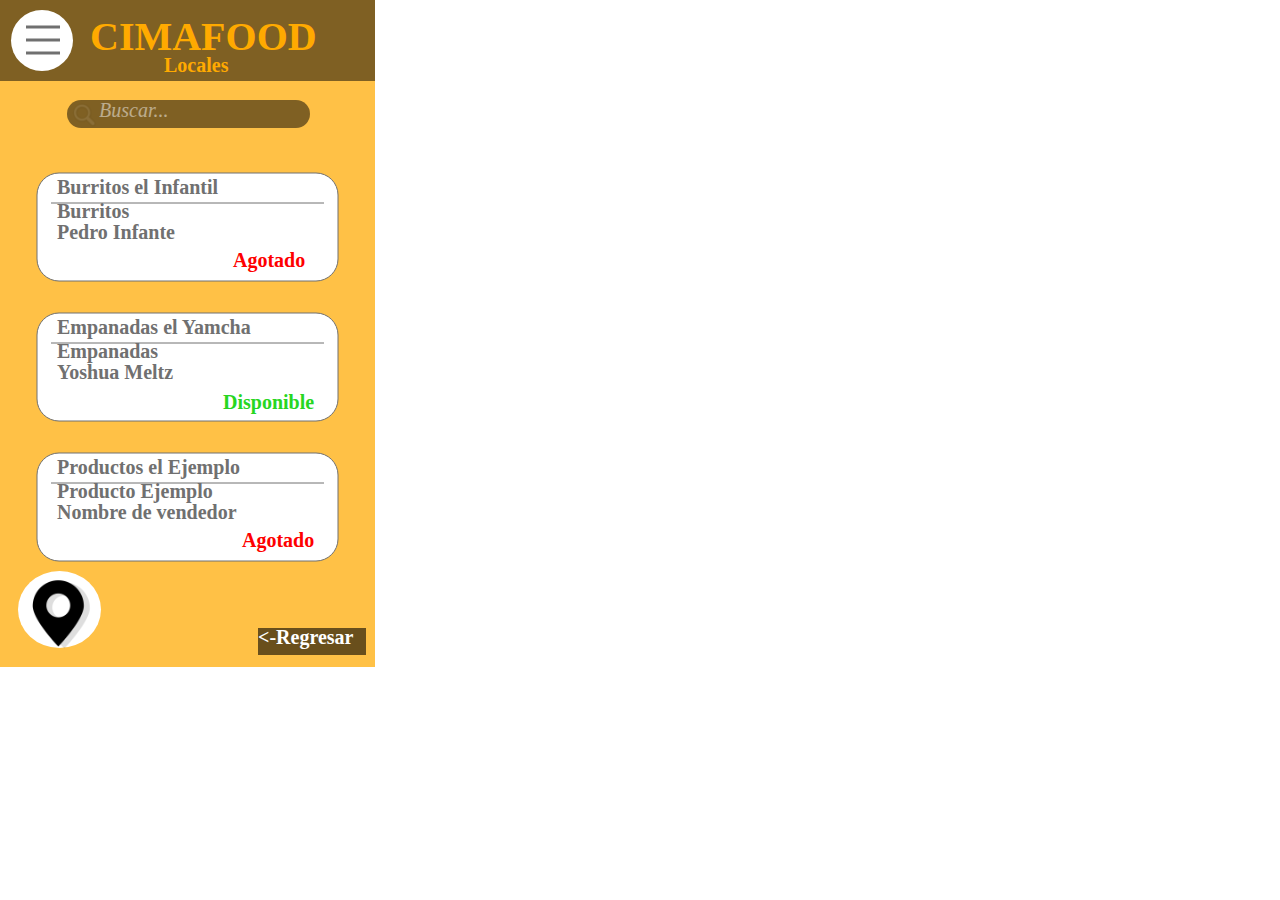
<file: iPhone_8__SE___8.html>
<!DOCTYPE html>
<html>
<head>
<meta charset="utf-8"/>
<meta http-equiv="X-UA-Compatible" content="IE=edge"/>
<meta name="viewport" content="width=device-width, initial-scale=1.0">
<title>iPhone 8, SE – 8</title>
<style id="applicationStylesheet" type="text/css">
	.mediaViewInfo {
		--web-view-name: iPhone 8, SE – 8;
		--web-view-id: iPhone_8_SE__8;
		--web-scale-on-resize: true;
		--web-enable-deep-linking: true;
	}
	:root {
		--web-view-ids: iPhone_8_SE__8;
	}
	* {
		margin: 0;
		padding: 0;
		box-sizing: border-box;
		border: none;
	}
	#iPhone_8_SE__8 {
		position: absolute;
		width: 375px;
		height: 667px;
		background-color: rgba(255,193,70,1);
		overflow: hidden;
		--web-view-name: iPhone 8, SE – 8;
		--web-view-id: iPhone_8_SE__8;
		--web-scale-on-resize: true;
		--web-enable-deep-linking: true;
	}
	@keyframes fadein {
	
		0% {
			opacity: 0;
		}
		100% {
			opacity: 1;
		}
	
	}
	#Rectangle_21 {
		opacity: 0.5;
		fill: rgba(0,0,0,1);
	}
	.Rectangle_21 {
		position: absolute;
		overflow: visible;
		width: 375px;
		height: 81px;
		left: 0px;
		top: 0px;
	}
	#Rectangle_22 {
		opacity: 0.5;
		fill: rgba(0,0,0,1);
	}
	.Rectangle_22 {
		position: absolute;
		overflow: visible;
		width: 243px;
		height: 28px;
		left: 67px;
		top: 100px;
	}
	#Component_1__3 {
		position: absolute;
		width: 301px;
		height: 108px;
		left: 37px;
		top: 173px;
		overflow: visible;
	}
	#Rectangle_3 {
		fill: rgba(255,255,255,1);
		stroke: rgba(112,112,112,1);
		stroke-width: 1px;
		stroke-linejoin: miter;
		stroke-linecap: butt;
		stroke-miterlimit: 4;
		shape-rendering: auto;
	}
	.Rectangle_3 {
		position: absolute;
		overflow: visible;
		width: 301px;
		height: 108px;
		left: 0px;
		top: 0px;
	}
	#Burritos_el_Infantil {
		left: 20px;
		top: 3px;
		position: absolute;
		overflow: visible;
		width: 172px;
		white-space: nowrap;
		text-align: left;
		font-family: Segoe UI;
		font-style: normal;
		font-weight: bold;
		font-size: 20px;
		color: rgba(112,112,112,1);
	}
	#Burritos {
		left: 20px;
		top: 27px;
		position: absolute;
		overflow: visible;
		width: 76px;
		white-space: nowrap;
		text-align: left;
		font-family: Segoe UI;
		font-style: normal;
		font-weight: bold;
		font-size: 20px;
		color: rgba(112,112,112,1);
	}
	#Pedro_Infante {
		left: 20px;
		top: 48px;
		position: absolute;
		overflow: visible;
		width: 129px;
		white-space: nowrap;
		text-align: left;
		font-family: Segoe UI;
		font-style: normal;
		font-weight: bold;
		font-size: 20px;
		color: rgba(112,112,112,1);
	}
	#Ellipse_9 {
		fill: rgba(255,255,255,1);
	}
	.Ellipse_9 {
		position: absolute;
		overflow: visible;
		width: 62px;
		height: 61px;
		left: 11px;
		top: 10px;
	}
	#Line_7 {
		fill: transparent;
		stroke: rgba(112,112,112,1);
		stroke-width: 3px;
		stroke-linejoin: miter;
		stroke-linecap: butt;
		stroke-miterlimit: 4;
		shape-rendering: auto;
	}
	.Line_7 {
		overflow: visible;
		position: absolute;
		width: 34px;
		height: 3px;
		left: 25.5px;
		top: 26.5px;
		transform: matrix(1,0,0,1,0,0);
	}
	#Line_8 {
		fill: transparent;
		stroke: rgba(112,112,112,1);
		stroke-width: 3px;
		stroke-linejoin: miter;
		stroke-linecap: butt;
		stroke-miterlimit: 4;
		shape-rendering: auto;
	}
	.Line_8 {
		overflow: visible;
		position: absolute;
		width: 34px;
		height: 3px;
		left: 25.5px;
		top: 39.5px;
		transform: matrix(1,0,0,1,0,0);
	}
	#Line_9 {
		fill: transparent;
		stroke: rgba(112,112,112,1);
		stroke-width: 3px;
		stroke-linejoin: miter;
		stroke-linecap: butt;
		stroke-miterlimit: 4;
		shape-rendering: auto;
	}
	.Line_9 {
		overflow: visible;
		position: absolute;
		width: 34px;
		height: 3px;
		left: 25.5px;
		top: 52.5px;
		transform: matrix(1,0,0,1,0,0);
	}
	#CIMAFOOD {
		left: 90px;
		top: 13px;
		position: absolute;
		overflow: visible;
		width: 216px;
		white-space: nowrap;
		text-align: left;
		font-family: Segoe UI;
		font-style: normal;
		font-weight: bold;
		font-size: 40px;
		color: rgba(255,170,0,1);
	}
	#Locales {
		left: 164px;
		top: 54px;
		position: absolute;
		overflow: visible;
		width: 69px;
		white-space: nowrap;
		text-align: left;
		font-family: Segoe UI;
		font-style: normal;
		font-weight: bold;
		font-size: 20px;
		color: rgba(255,170,0,1);
	}
	#Line_10 {
		fill: transparent;
		stroke: rgba(112,112,112,1);
		stroke-width: 1px;
		stroke-linejoin: miter;
		stroke-linecap: butt;
		stroke-miterlimit: 4;
		shape-rendering: auto;
	}
	.Line_10 {
		overflow: visible;
		position: absolute;
		width: 273px;
		height: 1px;
		left: 50.5px;
		top: 202.5px;
		transform: matrix(1,0,0,1,0,0);
	}
	#Agotado {
		left: 233px;
		top: 249px;
		position: absolute;
		overflow: visible;
		width: 83px;
		white-space: nowrap;
		text-align: left;
		font-family: Segoe UI;
		font-style: normal;
		font-weight: bold;
		font-size: 20px;
		color: rgba(254,0,0,1);
	}
	#Component_10__1 {
		position: absolute;
		width: 301px;
		height: 108px;
		left: 37px;
		top: 313px;
		overflow: visible;
		--web-animation: fadein 0.30000001192092896s ease-out;
		--web-action-type: page;
		--web-action-target: iPhone_8__SE___9.html;
		cursor: pointer;
	}
	#Component_1__4 {
		position: absolute;
		width: 301px;
		height: 108px;
		left: 0px;
		top: 0px;
		overflow: visible;
	}
	#Rectangle_3_ {
		fill: rgba(255,255,255,1);
		stroke: rgba(112,112,112,1);
		stroke-width: 1px;
		stroke-linejoin: miter;
		stroke-linecap: butt;
		stroke-miterlimit: 4;
		shape-rendering: auto;
	}
	.Rectangle_3_ {
		position: absolute;
		overflow: visible;
		width: 301px;
		height: 108px;
		left: 0px;
		top: 0px;
	}
	#Empanadas_el_Yamcha {
		left: 20px;
		top: 3px;
		position: absolute;
		overflow: visible;
		width: 207px;
		white-space: nowrap;
		text-align: left;
		font-family: Segoe UI;
		font-style: normal;
		font-weight: bold;
		font-size: 20px;
		color: rgba(112,112,112,1);
	}
	#Empanadas {
		left: 20px;
		top: 27px;
		position: absolute;
		overflow: visible;
		width: 108px;
		white-space: nowrap;
		text-align: left;
		font-family: Segoe UI;
		font-style: normal;
		font-weight: bold;
		font-size: 20px;
		color: rgba(112,112,112,1);
	}
	#Yoshua_Meltz {
		left: 20px;
		top: 48px;
		position: absolute;
		overflow: visible;
		width: 126px;
		white-space: nowrap;
		text-align: left;
		font-family: Segoe UI;
		font-style: normal;
		font-weight: bold;
		font-size: 20px;
		color: rgba(112,112,112,1);
	}
	#Line_11 {
		fill: transparent;
		stroke: rgba(112,112,112,1);
		stroke-width: 1px;
		stroke-linejoin: miter;
		stroke-linecap: butt;
		stroke-miterlimit: 4;
		shape-rendering: auto;
	}
	.Line_11 {
		overflow: visible;
		position: absolute;
		width: 273px;
		height: 1px;
		left: 13.5px;
		top: 29.5px;
		transform: matrix(1,0,0,1,0,0);
	}
	#Disponible {
		left: 186px;
		top: 78px;
		position: absolute;
		overflow: visible;
		width: 102px;
		white-space: nowrap;
		text-align: left;
		font-family: Segoe UI;
		font-style: normal;
		font-weight: bold;
		font-size: 20px;
		color: rgba(39,214,33,1);
	}
	#Component_1__5 {
		position: absolute;
		width: 301px;
		height: 108px;
		left: 37px;
		top: 453px;
		overflow: visible;
	}
	#Rectangle_3_be {
		fill: rgba(255,255,255,1);
		stroke: rgba(112,112,112,1);
		stroke-width: 1px;
		stroke-linejoin: miter;
		stroke-linecap: butt;
		stroke-miterlimit: 4;
		shape-rendering: auto;
	}
	.Rectangle_3_be {
		position: absolute;
		overflow: visible;
		width: 301px;
		height: 108px;
		left: 0px;
		top: 0px;
	}
	#Productos_el_Ejemplo {
		left: 20px;
		top: 3px;
		position: absolute;
		overflow: visible;
		width: 200px;
		white-space: nowrap;
		text-align: left;
		font-family: Segoe UI;
		font-style: normal;
		font-weight: bold;
		font-size: 20px;
		color: rgba(112,112,112,1);
	}
	#Producto_Ejemplo {
		left: 20px;
		top: 27px;
		position: absolute;
		overflow: visible;
		width: 169px;
		white-space: nowrap;
		text-align: left;
		font-family: Segoe UI;
		font-style: normal;
		font-weight: bold;
		font-size: 20px;
		color: rgba(112,112,112,1);
	}
	#Nombre_de_vendedor {
		left: 20px;
		top: 48px;
		position: absolute;
		overflow: visible;
		width: 202px;
		white-space: nowrap;
		text-align: left;
		font-family: Segoe UI;
		font-style: normal;
		font-weight: bold;
		font-size: 20px;
		color: rgba(112,112,112,1);
	}
	#Line_12 {
		fill: transparent;
		stroke: rgba(112,112,112,1);
		stroke-width: 1px;
		stroke-linejoin: miter;
		stroke-linecap: butt;
		stroke-miterlimit: 4;
		shape-rendering: auto;
	}
	.Line_12 {
		overflow: visible;
		position: absolute;
		width: 273px;
		height: 1px;
		left: 50.5px;
		top: 482.5px;
		transform: matrix(1,0,0,1,0,0);
	}
	#Component_5__3 {
		position: absolute;
		width: 120px;
		height: 111px;
		left: 0px;
		top: 556px;
		overflow: visible;
	}
	#Ellipse_3 {
		fill: rgba(255,255,255,1);
	}
	.Ellipse_3 {
		position: absolute;
		overflow: visible;
		width: 83px;
		height: 77px;
		left: 18px;
		top: 15px;
	}
	#Component_4__2 {
		position: absolute;
		width: 120px;
		height: 111px;
		left: 0px;
		top: 0px;
		overflow: visible;
	}
	#NoPath_-_Copy_3 {
		opacity: 0.36;
		position: absolute;
		width: 114px;
		height: 109px;
		left: 6px;
		top: 2px;
		overflow: visible;
	}
	#Group_1 {
		position: absolute;
		width: 114px;
		height: 109px;
		left: 0px;
		top: 0px;
		overflow: visible;
	}
	#NoPath_-_Copy_3_bo {
		position: absolute;
		width: 114px;
		height: 109px;
		left: 0px;
		top: 0px;
		overflow: visible;
	}
	#NoPath_-_Copy_3_bp {
		position: absolute;
		width: 114px;
		height: 109px;
		left: 0px;
		top: 0px;
		overflow: visible;
	}
	#Buscar {
		opacity: 0.48;
		left: 99px;
		top: 99px;
		position: absolute;
		overflow: visible;
		width: 71px;
		white-space: nowrap;
		text-align: left;
		font-family: Segoe UI;
		font-style: italic;
		font-weight: normal;
		font-size: 20px;
		color: rgba(255,255,255,1);
	}
	#Component_12__1 {
		position: absolute;
		width: 108px;
		height: 29px;
		left: 258px;
		top: 626px;
		overflow: visible;
		--web-animation: fadein 0.30000001192092896s ease-out;
		--web-action-type: page;
		--web-action-target: iPhone_8__SE___2.html;
		cursor: pointer;
	}
	#Rectangle_24 {
		opacity: 0.59;
		fill: rgba(0,0,0,1);
	}
	.Rectangle_24 {
		position: absolute;
		overflow: visible;
		width: 108px;
		height: 27px;
		left: 0px;
		top: 2px;
	}
	#n_Regresar {
		left: 0px;
		top: 0px;
		position: absolute;
		overflow: visible;
		width: 105px;
		white-space: nowrap;
		text-align: left;
		font-family: Segoe UI;
		font-style: normal;
		font-weight: bold;
		font-size: 20px;
		color: rgba(255,255,255,1);
	}
	#Agotado_bu {
		left: 242px;
		top: 529px;
		position: absolute;
		overflow: visible;
		width: 83px;
		white-space: nowrap;
		text-align: left;
		font-family: Segoe UI;
		font-style: normal;
		font-weight: bold;
		font-size: 20px;
		color: rgba(254,0,0,1);
	}
	#NoPath_-_Copy_7 {
		opacity: 0.3;
		position: absolute;
		width: 25px;
		height: 24px;
		left: 72px;
		top: 103px;
		overflow: visible;
	}
</style>
<script id="applicationScript">
///////////////////////////////////////
// INITIALIZATION
///////////////////////////////////////

/**
 * Functionality for scaling, showing by media query, and navigation between multiple pages on a single page. 
 * Code subject to change.
 **/

if (window.console==null) { window["console"] = { log : function() {} } }; // some browsers do not set console

var Application = function() {
	// event constants
	this.prefix = "--web-";
	this.NAVIGATION_CHANGE = "viewChange";
	this.VIEW_NOT_FOUND = "viewNotFound";
	this.VIEW_CHANGE = "viewChange";
	this.VIEW_CHANGING = "viewChanging";
	this.STATE_NOT_FOUND = "stateNotFound";
	this.APPLICATION_COMPLETE = "applicationComplete";
	this.APPLICATION_RESIZE = "applicationResize";
	this.SIZE_STATE_NAME = "data-is-view-scaled";
	this.STATE_NAME = this.prefix + "state";

	this.lastTrigger = null;
	this.lastView = null;
	this.lastState = null;
	this.lastOverlay = null;
	this.currentView = null;
	this.currentState = null;
	this.currentOverlay = null;
	this.currentQuery = {index: 0, rule: null, mediaText: null, id: null};
	this.inclusionQuery = "(min-width: 0px)";
	this.exclusionQuery = "none and (min-width: 99999px)";
	this.LastModifiedDateLabelName = "LastModifiedDateLabel";
	this.viewScaleSliderId = "ViewScaleSliderInput";
	this.pageRefreshedName = "showPageRefreshedNotification";
	this.application = null;
	this.applicationStylesheet = null;
	this.showByMediaQuery = null;
	this.mediaQueryDictionary = {};
	this.viewsDictionary = {};
	this.addedViews = [];
	this.viewStates = [];
	this.views = [];
	this.viewIds = [];
	this.viewQueries = {};
	this.overlays = {};
	this.overlayIds = [];
	this.numberOfViews = 0;
	this.verticalPadding = 0;
	this.horizontalPadding = 0;
	this.stateName = null;
	this.viewScale = 1;
	this.viewLeft = 0;
	this.viewTop = 0;
	this.horizontalScrollbarsNeeded = false;
	this.verticalScrollbarsNeeded = false;

	// view settings
	this.showUpdateNotification = false;
	this.showNavigationControls = false;
	this.scaleViewsToFit = false;
	this.scaleToFitOnDoubleClick = false;
	this.actualSizeOnDoubleClick = false;
	this.scaleViewsOnResize = false;
	this.navigationOnKeypress = false;
	this.showViewName = false;
	this.enableDeepLinking = true;
	this.refreshPageForChanges = false;
	this.showRefreshNotifications = true;

	// view controls
	this.scaleViewSlider = null;
	this.lastModifiedLabel = null;
	this.supportsPopState = false; // window.history.pushState!=null;
	this.initialized = false;

	// refresh properties
	this.refreshDuration = 250;
	this.lastModifiedDate = null;
	this.refreshRequest = null;
	this.refreshInterval = null;
	this.refreshContent = null;
	this.refreshContentSize = null;
	this.refreshCheckContent = false;
	this.refreshCheckContentSize = false;

	var self = this;

	self.initialize = function(event) {
		var view = self.getVisibleView();
		var views = self.getVisibleViews();
		if (view==null) view = self.getInitialView();
		self.collectViews();
		self.collectOverlays();
		self.collectMediaQueries();

		for (let index = 0; index < views.length; index++) {
			var view = views[index];
			self.setViewOptions(view);
			self.setViewVariables(view);
			self.centerView(view);
		}

		// sometimes the body size is 0 so we call this now and again later
		if (self.initialized) {
			window.addEventListener(self.NAVIGATION_CHANGE, self.viewChangeHandler);
			window.addEventListener("keyup", self.keypressHandler);
			window.addEventListener("keypress", self.keypressHandler);
			window.addEventListener("resize", self.resizeHandler);
			window.document.addEventListener("dblclick", self.doubleClickHandler);

			if (self.supportsPopState) {
				window.addEventListener('popstate', self.popStateHandler);
			}
			else {
				window.addEventListener('hashchange', self.hashChangeHandler);
			}

			// we are ready to go
			window.dispatchEvent(new Event(self.APPLICATION_COMPLETE));
		}

		if (self.initialized==false) {
			if (self.enableDeepLinking) {
				self.syncronizeViewToURL();
			} 
	
			if (self.refreshPageForChanges) {
				self.setupRefreshForChanges();
			}
	
			self.initialized = true;
		}
		
		if (self.scaleViewsToFit) {
			self.viewScale = self.scaleViewToFit(view);
			
			if (self.viewScale<0) {
				setTimeout(self.scaleViewToFit, 500, view);
			}
		}
		else if (view) {
			self.viewScale = self.getViewScaleValue(view);
			self.centerView(view);
			self.updateSliderValue(self.viewScale);
		}
		else {
			// no view found
		}
	
		if (self.showUpdateNotification) {
			self.showNotification();
		}

		//"addEventListener" in window ? null : window.addEventListener = window.attachEvent;
		//"addEventListener" in document ? null : document.addEventListener = document.attachEvent;
	}


	///////////////////////////////////////
	// AUTO REFRESH 
	///////////////////////////////////////

	self.setupRefreshForChanges = function() {
		self.refreshRequest = new XMLHttpRequest();

		if (!self.refreshRequest) {
			return false;
		}

		// get document start values immediately
		self.requestRefreshUpdate();
	}

	/**
	 * Attempt to check the last modified date by the headers 
	 * or the last modified property from the byte array (experimental)
	 **/
	self.requestRefreshUpdate = function() {
		var url = document.location.href;
		var protocol = window.location.protocol;
		var method;
		
		try {

			if (self.refreshCheckContentSize) {
				self.refreshRequest.open('HEAD', url, true);
			}
			else if (self.refreshCheckContent) {
				self.refreshContent = document.documentElement.outerHTML;
				self.refreshRequest.open('GET', url, true);
				self.refreshRequest.responseType = "text";
			}
			else {

				// get page last modified date for the first call to compare to later
				if (self.lastModifiedDate==null) {

					// File system does not send headers in FF so get blob if possible
					if (protocol=="file:") {
						self.refreshRequest.open("GET", url, true);
						self.refreshRequest.responseType = "blob";
					}
					else {
						self.refreshRequest.open("HEAD", url, true);
						self.refreshRequest.responseType = "blob";
					}

					self.refreshRequest.onload = self.refreshOnLoadOnceHandler;

					// In some browsers (Chrome & Safari) this error occurs at send: 
					// 
					// Chrome - Access to XMLHttpRequest at 'file:///index.html' from origin 'null' 
					// has been blocked by CORS policy: 
					// Cross origin requests are only supported for protocol schemes: 
					// http, data, chrome, chrome-extension, https.
					// 
					// Safari - XMLHttpRequest cannot load file:///Users/user/Public/index.html. Cross origin requests are only supported for HTTP.
					// 
					// Solution is to run a local server, set local permissions or test in another browser
					self.refreshRequest.send(null);

					// In MS browsers the following behavior occurs possibly due to an AJAX call to check last modified date: 
					// 
					// DOM7011: The code on this page disabled back and forward caching.

					// In Brave (Chrome) error when on the server
					// index.js:221 HEAD https://www.example.com/ net::ERR_INSUFFICIENT_RESOURCES
					// self.refreshRequest.send(null);

				}
				else {
					self.refreshRequest = new XMLHttpRequest();
					self.refreshRequest.onreadystatechange = self.refreshHandler;
					self.refreshRequest.ontimeout = function() {
						self.log("Couldn't find page to check for updates");
					}
					
					var method;
					if (protocol=="file:") {
						method = "GET";
					}
					else {
						method = "HEAD";
					}

					//refreshRequest.open('HEAD', url, true);
					self.refreshRequest.open(method, url, true);
					self.refreshRequest.responseType = "blob";
					self.refreshRequest.send(null);
				}
			}
		}
		catch (error) {
			self.log("Refresh failed for the following reason:")
			self.log(error);
		}
	}

	self.refreshHandler = function() {
		var contentSize;

		try {

			if (self.refreshRequest.readyState === XMLHttpRequest.DONE) {
				
				if (self.refreshRequest.status === 2 || 
					self.refreshRequest.status === 200) {
					var pageChanged = false;

					self.updateLastModifiedLabel();

					if (self.refreshCheckContentSize) {
						var lastModifiedHeader = self.refreshRequest.getResponseHeader("Last-Modified");
						contentSize = self.refreshRequest.getResponseHeader("Content-Length");
						//lastModifiedDate = refreshRequest.getResponseHeader("Last-Modified");
						var headers = self.refreshRequest.getAllResponseHeaders();
						var hasContentHeader = headers.indexOf("Content-Length")!=-1;
						
						if (hasContentHeader) {
							contentSize = self.refreshRequest.getResponseHeader("Content-Length");

							// size has not been set yet
							if (self.refreshContentSize==null) {
								self.refreshContentSize = contentSize;
								// exit and let interval call this method again
								return;
							}

							if (contentSize!=self.refreshContentSize) {
								pageChanged = true;
							}
						}
					}
					else if (self.refreshCheckContent) {

						if (self.refreshRequest.responseText!=self.refreshContent) {
							pageChanged = true;
						}
					}
					else {
						lastModifiedHeader = self.getLastModified(self.refreshRequest);

						if (self.lastModifiedDate!=lastModifiedHeader) {
							self.log("lastModifiedDate:" + self.lastModifiedDate + ",lastModifiedHeader:" +lastModifiedHeader);
							pageChanged = true;
						}

					}

					
					if (pageChanged) {
						clearInterval(self.refreshInterval);
						self.refreshUpdatedPage();
						return;
					}

				}
				else {
					self.log('There was a problem with the request.');
				}

			}
		}
		catch( error ) {
			//console.log('Caught Exception: ' + error);
		}
	}

	self.refreshOnLoadOnceHandler = function(event) {

		// get the last modified date
		if (self.refreshRequest.response) {
			self.lastModifiedDate = self.getLastModified(self.refreshRequest);

			if (self.lastModifiedDate!=null) {

				if (self.refreshInterval==null) {
					self.refreshInterval = setInterval(self.requestRefreshUpdate, self.refreshDuration);
				}
			}
			else {
				self.log("Could not get last modified date from the server");
			}
		}
	}

	self.refreshUpdatedPage = function() {
		if (self.showRefreshNotifications) {
			var date = new Date().setTime((new Date().getTime()+10000));
			document.cookie = encodeURIComponent(self.pageRefreshedName) + "=true" + "; max-age=6000;" + " path=/";
		}

		document.location.reload(true);
	}

	self.showNotification = function(duration) {
		var notificationID = self.pageRefreshedName+"ID";
		var notification = document.getElementById(notificationID);
		if (duration==null) duration = 4000;

		if (notification!=null) {return;}

		notification = document.createElement("div");
		notification.id = notificationID;
		notification.textContent = "PAGE UPDATED";
		var styleRule = ""
		styleRule = "position: fixed; padding: 7px 16px 6px 16px; font-family: Arial, sans-serif; font-size: 10px; font-weight: bold; left: 50%;";
		styleRule += "top: 20px; background-color: rgba(0,0,0,.5); border-radius: 12px; color:rgb(235, 235, 235); transition: all 2s linear;";
		styleRule += "transform: translateX(-50%); letter-spacing: .5px; filter: drop-shadow(2px 2px 6px rgba(0, 0, 0, .1)); cursor: pointer";
		notification.setAttribute("style", styleRule);

		notification.className = "PageRefreshedClass";
		notification.addEventListener("click", function() {
			notification.parentNode.removeChild(notification);
		});
		
		document.body.appendChild(notification);

		setTimeout(function() {
			notification.style.opacity = "0";
			notification.style.filter = "drop-shadow( 0px 0px 0px rgba(0,0,0, .5))";
			setTimeout(function() {
				try {
					notification.parentNode.removeChild(notification);
				} catch(error) {}
			}, duration)
		}, duration);

		document.cookie = encodeURIComponent(self.pageRefreshedName) + "=; max-age=1; path=/";
	}

	/**
	 * Get the last modified date from the header 
	 * or file object after request has been received
	 **/
	self.getLastModified = function(request) {
		var date;

		// file protocol - FILE object with last modified property
		if (request.response && request.response.lastModified) {
			date = request.response.lastModified;
		}
		
		// http protocol - check headers
		if (date==null) {
			date = request.getResponseHeader("Last-Modified");
		}

		return date;
	}

	self.updateLastModifiedLabel = function() {
		var labelValue = "";
		
		if (self.lastModifiedLabel==null) {
			self.lastModifiedLabel = document.getElementById("LastModifiedLabel");
		}

		if (self.lastModifiedLabel) {
			var seconds = parseInt(((new Date().getTime() - Date.parse(document.lastModified)) / 1000 / 60) * 100 + "");
			var minutes = 0;
			var hours = 0;

			if (seconds < 60) {
				seconds = Math.floor(seconds/10)*10;
				labelValue = seconds + " seconds";
			}
			else {
				minutes = parseInt((seconds/60) + "");

				if (minutes>60) {
					hours = parseInt((seconds/60/60) +"");
					labelValue += hours==1 ? " hour" : " hours";
				}
				else {
					labelValue = minutes+"";
					labelValue += minutes==1 ? " minute" : " minutes";
				}
			}
			
			if (seconds<10) {
				labelValue = "Updated now";
			}
			else {
				labelValue = "Updated " + labelValue + " ago";
			}

			if (self.lastModifiedLabel.firstElementChild) {
				self.lastModifiedLabel.firstElementChild.textContent = labelValue;

			}
			else if ("textContent" in self.lastModifiedLabel) {
				self.lastModifiedLabel.textContent = labelValue;
			}
		}
	}

	self.getShortString = function(string, length) {
		if (length==null) length = 30;
		string = string!=null ? string.substr(0, length).replace(/\n/g, "") : "[String is null]";
		return string;
	}

	self.getShortNumber = function(value, places) {
		if (places==null || places<1) places = 4;
		value = Math.round(value * Math.pow(10,places)) / Math.pow(10, places);
		return value;
	}

	///////////////////////////////////////
	// NAVIGATION CONTROLS
	///////////////////////////////////////

	self.updateViewLabel = function() {
		var viewNavigationLabel = document.getElementById("ViewNavigationLabel");
		var view = self.getVisibleView();
		var viewIndex = view ? self.getViewIndex(view) : -1;
		var viewName = view ? self.getViewPreferenceValue(view, self.prefix + "view-name") : null;
		var viewId = view ? view.id : null;

		if (viewNavigationLabel && view) {
			if (viewName && viewName.indexOf('"')!=-1) {
				viewName = viewName.replace(/"/g, "");
			}

			if (self.showViewName) {
				viewNavigationLabel.textContent = viewName;
				self.setTooltip(viewNavigationLabel, viewIndex + 1 + " of " + self.numberOfViews);
			}
			else {
				viewNavigationLabel.textContent = viewIndex + 1 + " of " + self.numberOfViews;
				self.setTooltip(viewNavigationLabel, viewName);
			}

		}
	}

	self.updateURL = function(view) {
		view = view == null ? self.getVisibleView() : view;
		var viewId = view ? view.id : null
		var viewFragment = view ? "#"+ viewId : null;

		if (viewId && self.viewIds.length>1 && self.enableDeepLinking) {

			if (self.supportsPopState==false) {
				self.setFragment(viewId);
			}
			else {
				if (viewFragment!=window.location.hash) {

					if (window.location.hash==null) {
						window.history.replaceState({name:viewId}, null, viewFragment);
					}
					else {
						window.history.pushState({name:viewId}, null, viewFragment);
					}
				}
			}
		}
	}

	self.updateURLState = function(view, stateName) {
		stateName = view && (stateName=="" || stateName==null) ? self.getStateNameByViewId(view.id) : stateName;

		if (self.supportsPopState==false) {
			self.setFragment(stateName);
		}
		else {
			if (stateName!=window.location.hash) {

				if (window.location.hash==null) {
					window.history.replaceState({name:view.viewId}, null, stateName);
				}
				else {
					window.history.pushState({name:view.viewId}, null, stateName);
				}
			}
		}
	}

	self.setFragment = function(value) {
		window.location.hash = "#" + value;
	}

	self.setTooltip = function(element, value) {
		// setting the tooltip in edge causes a page crash on hover
		if (/Edge/.test(navigator.userAgent)) { return; }

		if ("title" in element) {
			element.title = value;
		}
	}

	self.getStylesheetRules = function(styleSheet) {
		try {
			if (styleSheet) return styleSheet.cssRules || styleSheet.rules;
	
			return document.styleSheets[0]["cssRules"] || document.styleSheets[0]["rules"];
		}
		catch (error) {
			// ERRORS:
			// SecurityError: The operation is insecure.
			// Errors happen when script loads before stylesheet or loading an external css locally

			// InvalidAccessError: A parameter or an operation is not supported by the underlying object
			// Place script after stylesheet

			console.log(error);
			if (error.toString().indexOf("The operation is insecure")!=-1) {
				console.log("Load the stylesheet before the script or load the stylesheet inline until it can be loaded on a server")
			}
			return [];
		}
	}

	/**
	 * If single page application hide all of the views. 
	 * @param {Number} selectedIndex if provided shows the view at index provided
	 **/
	self.hideViews = function(selectedIndex, animation) {
		var rules = self.getStylesheetRules();
		var queryIndex = 0;
		var numberOfRules = rules!=null ? rules.length : 0;

		// loop through rules and hide media queries except selected
		for (var i=0;i<numberOfRules;i++) {
			var rule = rules[i];
			var cssText = rule && rule.cssText;

			if (rule.media!=null && cssText.match("--web-view-name:")) {

				if (queryIndex==selectedIndex) {
					self.currentQuery.mediaText = rule.conditionText;
					self.currentQuery.index = selectedIndex;
					self.currentQuery.rule = rule;
					self.enableMediaQuery(rule);
				}
				else {
					if (animation) {
						self.fadeOut(rule)
					}
					else {
						self.disableMediaQuery(rule);
					}
				}
				
				queryIndex++;
			}
		}

		self.numberOfViews = queryIndex;
		self.updateViewLabel();
		self.updateURL();

		self.dispatchViewChange();

		var view = self.getVisibleView();
		var viewIndex = view ? self.getViewIndex(view) : -1;

		return viewIndex==selectedIndex ? view : null;
	}

	/**
	 * If single page application hide all of the views. 
	 * @param {HTMLElement} selectedView if provided shows the view passed in
	 **/
	 self.hideAllViews = function(selectedView, animation) {
		var views = self.views;
		var queryIndex = 0;
		var numberOfViews = views!=null ? views.length : 0;

		// loop through rules and hide media queries except selected
		for (var i=0;i<numberOfViews;i++) {
			var viewData = views[i];
			var view = viewData && viewData.view;
			var mediaRule = viewData && viewData.mediaRule;
			
			if (view==selectedView) {
				self.currentQuery.mediaText = mediaRule.conditionText;
				self.currentQuery.index = queryIndex;
				self.currentQuery.rule = mediaRule;
				self.enableMediaQuery(mediaRule);
			}
			else {
				if (animation) {
					self.fadeOut(mediaRule)
				}
				else {
					self.disableMediaQuery(mediaRule);
				}
			}
			
			queryIndex++;
		}

		self.numberOfViews = queryIndex;
		self.updateViewLabel();
		self.updateURL();
		self.dispatchViewChange();

		var visibleView = self.getVisibleView();

		return visibleView==selectedView ? selectedView : null;
	}

	/**
	 * Hide view
	 * @param {Object} view element to hide
	 **/
	self.hideView = function(view) {
		var rule = view ? self.mediaQueryDictionary[view.id] : null;

		if (rule) {
			self.disableMediaQuery(rule);
		}
	}

	/**
	 * Hide overlay
	 * @param {Object} overlay element to hide
	 **/
	self.hideOverlay = function(overlay) {
		var rule = overlay ? self.mediaQueryDictionary[overlay.id] : null;

		if (rule) {
			self.disableMediaQuery(rule);

			//if (self.showByMediaQuery) {
				overlay.style.display = "none";
			//}
		}
	}

	/**
	 * Show the view by media query. Does not hide current views
	 * Sets view options by default
	 * @param {Object} view element to show
	 * @param {Boolean} setViewOptions sets view options if null or true
	 */
	self.showViewByMediaQuery = function(view, setViewOptions) {
		var id = view ? view.id : null;
		var query = id ? self.mediaQueryDictionary[id] : null;
		var isOverlay = view ? self.isOverlay(view) : false;
		setViewOptions = setViewOptions==null ? true : setViewOptions;

		if (query) {
			self.enableMediaQuery(query);

			if (isOverlay && view && setViewOptions) {
				self.setViewVariables(null, view);
			}
			else {
				if (view && setViewOptions) self.setViewOptions(view);
				if (view && setViewOptions) self.setViewVariables(view);
			}
		}
	}

	/**
	 * Show the view. Does not hide current views
	 */
	self.showView = function(view, setViewOptions) {
		var id = view ? view.id : null;
		var query = id ? self.mediaQueryDictionary[id] : null;
		var display = null;
		setViewOptions = setViewOptions==null ? true : setViewOptions;

		if (query) {
			self.enableMediaQuery(query);
			if (view==null) view =self.getVisibleView();
			if (view && setViewOptions) self.setViewOptions(view);
		}
		else if (id) {
			display = window.getComputedStyle(view).getPropertyValue("display");
			if (display=="" || display=="none") {
				view.style.display = "block";
			}
		}

		if (view) {
			if (self.currentView!=null) {
				self.lastView = self.currentView;
			}

			self.currentView = view;
		}
	}

	self.showViewById = function(id, setViewOptions) {
		var view = id ? self.getViewById(id) : null;

		if (view) {
			self.showView(view);
			return;
		}

		self.log("View not found '" + id + "'");
	}

	self.getElementView = function(element) {
		var view = element;
		var viewFound = false;

		while (viewFound==false || view==null) {
			if (view && self.viewsDictionary[view.id]) {
				return view;
			}
			view = view.parentNode;
		}
	}

	/**
	 * Show overlay over view
	 * @param {Event | HTMLElement} event event or html element with styles applied
	 * @param {String} id id of view or view reference
	 * @param {Number} x x location
	 * @param {Number} y y location
	 */
	self.showOverlay = function(event, id, x, y) {
		var overlay = id && typeof id === 'string' ? self.getViewById(id) : id ? id : null;
		var query = overlay ? self.mediaQueryDictionary[overlay.id] : null;
		var centerHorizontally = false;
		var centerVertically = false;
		var anchorLeft = false;
		var anchorTop = false;
		var anchorRight = false;
		var anchorBottom = false;
		var display = null;
		var reparent = true;
		var view = null;
		
		if (overlay==null || overlay==false) {
			self.log("Overlay not found, '"+ id + "'");
			return;
		}

		// get enter animation - event target must have css variables declared
		if (event) {
			var button = event.currentTarget || event; // can be event or htmlelement
			var buttonComputedStyles = getComputedStyle(button);
			var actionTargetValue = buttonComputedStyles.getPropertyValue(self.prefix+"action-target").trim();
			var animation = buttonComputedStyles.getPropertyValue(self.prefix+"animation").trim();
			var isAnimated = animation!="";
			var targetType = buttonComputedStyles.getPropertyValue(self.prefix+"action-type").trim();
			var actionTarget = self.application ? null : self.getElement(actionTargetValue);
			var actionTargetStyles = actionTarget ? actionTarget.style : null;

			if (actionTargetStyles) {
				actionTargetStyles.setProperty("animation", animation);
			}

			if ("stopImmediatePropagation" in event) {
				event.stopImmediatePropagation();
			}
		}
		
		if (self.application==false || targetType=="page") {
			document.location.href = "./" + actionTargetValue;
			return;
		}

		// remove any current overlays
		if (self.currentOverlay) {

			// act as switch if same button
			if (self.currentOverlay==actionTarget || self.currentOverlay==null) {
				if (self.lastTrigger==button) {
					self.removeOverlay(isAnimated);
					return;
				}
			}
			else {
				self.removeOverlay(isAnimated);
			}
		}

		if (reparent) {
			view = self.getElementView(button);
			if (view) {
				view.appendChild(overlay);
			}
		}

		if (query) {
			//self.setElementAnimation(overlay, null);
			//overlay.style.animation = animation;
			self.enableMediaQuery(query);
			
			var display = overlay && overlay.style.display;
			
			if (overlay && display=="" || display=="none") {
				overlay.style.display = "block";
				//self.setViewOptions(overlay);
			}

			// add animation defined in event target style declaration
			if (animation && self.supportAnimations) {
				self.fadeIn(overlay, false, animation);
			}
		}
		else if (id) {

			display = window.getComputedStyle(overlay).getPropertyValue("display");

			if (display=="" || display=="none") {
				overlay.style.display = "block";
			}

			// add animation defined in event target style declaration
			if (animation && self.supportAnimations) {
				self.fadeIn(overlay, false, animation);
			}
		}

		// do not set x or y position if centering
		var horizontal = self.prefix + "center-horizontally";
		var vertical = self.prefix + "center-vertically";
		var style = overlay.style;
		var transform = [];

		centerHorizontally = self.getIsStyleDefined(id, horizontal) ? self.getViewPreferenceBoolean(overlay, horizontal) : false;
		centerVertically = self.getIsStyleDefined(id, vertical) ? self.getViewPreferenceBoolean(overlay, vertical) : false;
		anchorLeft = self.getIsStyleDefined(id, "left");
		anchorRight = self.getIsStyleDefined(id, "right");
		anchorTop = self.getIsStyleDefined(id, "top");
		anchorBottom = self.getIsStyleDefined(id, "bottom");

		
		if (self.viewsDictionary[overlay.id] && self.viewsDictionary[overlay.id].styleDeclaration) {
			style = self.viewsDictionary[overlay.id].styleDeclaration.style;
		}
		
		if (centerHorizontally) {
			style.left = "50%";
			style.transformOrigin = "0 0";
			transform.push("translateX(-50%)");
		}
		else if (anchorRight && anchorLeft) {
			style.left = x + "px";
		}
		else if (anchorRight) {
			//style.right = x + "px";
		}
		else {
			style.left = x + "px";
		}
		
		if (centerVertically) {
			style.top = "50%";
			transform.push("translateY(-50%)");
			style.transformOrigin = "0 0";
		}
		else if (anchorTop && anchorBottom) {
			style.top = y + "px";
		}
		else if (anchorBottom) {
			//style.bottom = y + "px";
		}
		else {
			style.top = y + "px";
		}

		if (transform.length) {
			style.transform = transform.join(" ");
		}

		self.currentOverlay = overlay;
		self.lastTrigger = button;
	}

	self.goBack = function() {
		if (self.currentOverlay) {
			self.removeOverlay();
		}
		else if (self.lastView) {
			self.goToView(self.lastView.id);
		}
	}

	self.removeOverlay = function(animate) {
		var overlay = self.currentOverlay;
		animate = animate===false ? false : true;

		if (overlay) {
			var style = overlay.style;
			
			if (style.animation && self.supportAnimations && animate) {
				self.reverseAnimation(overlay, true);

				var duration = self.getAnimationDuration(style.animation, true);
		
				setTimeout(function() {
					self.setElementAnimation(overlay, null);
					self.hideOverlay(overlay);
					self.currentOverlay = null;
				}, duration);
			}
			else {
				self.setElementAnimation(overlay, null);
				self.hideOverlay(overlay);
				self.currentOverlay = null;
			}
		}
	}

	/**
	 * Reverse the animation and hide after
	 * @param {Object} target element with animation
	 * @param {Boolean} hide hide after animation ends
	 */
	self.reverseAnimation = function(target, hide) {
		var lastAnimation = null;
		var style = target.style;

		style.animationPlayState = "paused";
		lastAnimation = style.animation;
		style.animation = null;
		style.animationPlayState = "paused";

		if (hide) {
			//target.addEventListener("animationend", self.animationEndHideHandler);
	
			var duration = self.getAnimationDuration(lastAnimation, true);
			var isOverlay = self.isOverlay(target);
	
			setTimeout(function() {
				self.setElementAnimation(target, null);

				if (isOverlay) {
					self.hideOverlay(target);
				}
				else {
					self.hideView(target);
				}
			}, duration);
		}

		setTimeout(function() {
			style.animation = lastAnimation;
			style.animationPlayState = "paused";
			style.animationDirection = "reverse";
			style.animationPlayState = "running";
		}, 30);
	}

	self.animationEndHandler = function(event) {
		var target = event.currentTarget;
		self.dispatchEvent(new Event(event.type));
	}

	self.isOverlay = function(view) {
		var result = view ? self.getViewPreferenceBoolean(view, self.prefix + "is-overlay") : false;

		return result;
	}

	self.animationEndHideHandler = function(event) {
		var target = event.currentTarget;
		self.setViewVariables(null, target);
		self.hideView(target);
		target.removeEventListener("animationend", self.animationEndHideHandler);
	}

	self.animationEndShowHandler = function(event) {
		var target = event.currentTarget;
		target.removeEventListener("animationend", self.animationEndShowHandler);
	}

	self.setViewOptions = function(view) {

		if (view) {
			self.minimumScale = self.getViewPreferenceValue(view, self.prefix + "minimum-scale");
			self.maximumScale = self.getViewPreferenceValue(view, self.prefix + "maximum-scale");
			self.scaleViewsToFit = self.getViewPreferenceBoolean(view, self.prefix + "scale-to-fit");
			self.scaleToFitType = self.getViewPreferenceValue(view, self.prefix + "scale-to-fit-type");
			self.scaleToFitOnDoubleClick = self.getViewPreferenceBoolean(view, self.prefix + "scale-on-double-click");
			self.actualSizeOnDoubleClick = self.getViewPreferenceBoolean(view, self.prefix + "actual-size-on-double-click");
			self.scaleViewsOnResize = self.getViewPreferenceBoolean(view, self.prefix + "scale-on-resize");
			self.enableScaleUp = self.getViewPreferenceBoolean(view, self.prefix + "enable-scale-up");
			self.centerHorizontally = self.getViewPreferenceBoolean(view, self.prefix + "center-horizontally");
			self.centerVertically = self.getViewPreferenceBoolean(view, self.prefix + "center-vertically");
			self.navigationOnKeypress = self.getViewPreferenceBoolean(view, self.prefix + "navigate-on-keypress");
			self.showViewName = self.getViewPreferenceBoolean(view, self.prefix + "show-view-name");
			self.refreshPageForChanges = self.getViewPreferenceBoolean(view, self.prefix + "refresh-for-changes");
			self.refreshPageForChangesInterval = self.getViewPreferenceValue(view, self.prefix + "refresh-interval");
			self.showNavigationControls = self.getViewPreferenceBoolean(view, self.prefix + "show-navigation-controls");
			self.scaleViewSlider = self.getViewPreferenceBoolean(view, self.prefix + "show-scale-controls");
			self.enableDeepLinking = self.getViewPreferenceBoolean(view, self.prefix + "enable-deep-linking");
			self.singlePageApplication = self.getViewPreferenceBoolean(view, self.prefix + "application");
			self.showByMediaQuery = self.getViewPreferenceBoolean(view, self.prefix + "show-by-media-query");
			self.showUpdateNotification = document.cookie!="" ? document.cookie.indexOf(self.pageRefreshedName)!=-1 : false;
			self.imageComparisonDuration = self.getViewPreferenceValue(view, self.prefix + "image-comparison-duration");
			self.supportAnimations = self.getViewPreferenceBoolean(view, self.prefix + "enable-animations", true);

			if (self.scaleViewsToFit) {
				var newScaleValue = self.scaleViewToFit(view);
				
				if (newScaleValue<0) {
					setTimeout(self.scaleViewToFit, 500, view);
				}
			}
			else {
				self.viewScale = self.getViewScaleValue(view);
				self.viewToFitWidthScale = self.getViewFitToViewportWidthScale(view, self.enableScaleUp)
				self.viewToFitHeightScale = self.getViewFitToViewportScale(view, self.enableScaleUp);
				self.updateSliderValue(self.viewScale);
			}

			if (self.imageComparisonDuration!=null) {
				// todo
			}

			if (self.refreshPageForChangesInterval!=null) {
				self.refreshDuration = Number(self.refreshPageForChangesInterval);
			}
		}
	}

	self.previousView = function(event) {
		var rules = self.getStylesheetRules();
		var view = self.getVisibleView()
		var index = view ? self.getViewIndex(view) : -1;
		var prevQueryIndex = index!=-1 ? index-1 : self.currentQuery.index-1;
		var queryIndex = 0;
		var numberOfRules = rules!=null ? rules.length : 0;

		if (event) {
			event.stopImmediatePropagation();
		}

		if (prevQueryIndex<0) {
			return;
		}

		// loop through rules and hide media queries except selected
		for (var i=0;i<numberOfRules;i++) {
			var rule = rules[i];
			
			if (rule.media!=null) {

				if (queryIndex==prevQueryIndex) {
					self.currentQuery.mediaText = rule.conditionText;
					self.currentQuery.index = prevQueryIndex;
					self.currentQuery.rule = rule;
					self.enableMediaQuery(rule);
					self.updateViewLabel();
					self.updateURL();
					self.dispatchViewChange();
				}
				else {
					self.disableMediaQuery(rule);
				}

				queryIndex++;
			}
		}
	}

	self.nextView = function(event) {
		var rules = self.getStylesheetRules();
		var view = self.getVisibleView();
		var index = view ? self.getViewIndex(view) : -1;
		var nextQueryIndex = index!=-1 ? index+1 : self.currentQuery.index+1;
		var queryIndex = 0;
		var numberOfRules = rules!=null ? rules.length : 0;
		var numberOfMediaQueries = self.getNumberOfMediaRules();

		if (event) {
			event.stopImmediatePropagation();
		}

		if (nextQueryIndex>=numberOfMediaQueries) {
			return;
		}

		// loop through rules and hide media queries except selected
		for (var i=0;i<numberOfRules;i++) {
			var rule = rules[i];
			
			if (rule.media!=null) {

				if (queryIndex==nextQueryIndex) {
					self.currentQuery.mediaText = rule.conditionText;
					self.currentQuery.index = nextQueryIndex;
					self.currentQuery.rule = rule;
					self.enableMediaQuery(rule);
					self.updateViewLabel();
					self.updateURL();
					self.dispatchViewChange();
				}
				else {
					self.disableMediaQuery(rule);
				}

				queryIndex++;
			}
		}
	}

	/**
	 * Enables a view via media query
	 */
	self.enableMediaQuery = function(rule) {

		try {
			rule.media.mediaText = self.inclusionQuery;
		}
		catch(error) {
			//self.log(error);
			rule.conditionText = self.inclusionQuery;
		}
	}

	self.disableMediaQuery = function(rule) {

		try {
			rule.media.mediaText = self.exclusionQuery;
		}
		catch(error) {
			rule.conditionText = self.exclusionQuery;
		}
	}

	self.dispatchViewChange = function() {
		try {
			var event = new Event(self.NAVIGATION_CHANGE);
			window.dispatchEvent(event);
		}
		catch (error) {
			// In IE 11: Object doesn't support this action
		}
	}

	self.getNumberOfMediaRules = function() {
		var rules = self.getStylesheetRules();
		var numberOfRules = rules ? rules.length : 0;
		var numberOfQueries = 0;

		for (var i=0;i<numberOfRules;i++) {
			if (rules[i].media!=null) { numberOfQueries++; }
		}
		
		return numberOfQueries;
	}

	/////////////////////////////////////////
	// VIEW SCALE 
	/////////////////////////////////////////

	self.sliderChangeHandler = function(event) {
		var value = self.getShortNumber(event.currentTarget.value/100);
		var view = self.getVisibleView();
		self.setViewScaleValue(view, false, value, true);
	}

	self.updateSliderValue = function(scale) {
		var slider = document.getElementById(self.viewScaleSliderId);
		var tooltip = parseInt(scale * 100 + "") + "%";
		var inputType;
		var inputValue;
		
		if (slider) {
			inputValue = self.getShortNumber(scale * 100);
			if (inputValue!=slider["value"]) {
				slider["value"] = inputValue;
			}
			inputType = slider.getAttributeNS(null, "type");

			if (inputType!="range") {
				// input range is not supported
				slider.style.display = "none";
			}

			self.setTooltip(slider, tooltip);
		}
	}

	self.viewChangeHandler = function(event) {
		var view = self.getVisibleView();
		var matrix = view ? getComputedStyle(view).transform : null;
		
		if (matrix) {
			self.viewScale = self.getViewScaleValue(view);
			
			var scaleNeededToFit = self.getViewFitToViewportScale(view);
			var isViewLargerThanViewport = scaleNeededToFit<1;
			
			// scale large view to fit if scale to fit is enabled
			if (self.scaleViewsToFit) {
				self.scaleViewToFit(view);
			}
			else {
				self.updateSliderValue(self.viewScale);
			}
		}
	}

	self.getViewScaleValue = function(view) {
		var matrix = getComputedStyle(view).transform;

		if (matrix) {
			var matrixArray = matrix.replace("matrix(", "").split(",");
			var scaleX = parseFloat(matrixArray[0]);
			var scaleY = parseFloat(matrixArray[3]);
			var scale = Math.min(scaleX, scaleY);
		}

		return scale;
	}

	/**
	 * Scales view to scale. 
	 * @param {Object} view view to scale. views are in views array
	 * @param {Boolean} scaleToFit set to true to scale to fit. set false to use desired scale value
	 * @param {Number} desiredScale scale to define. not used if scale to fit is false
	 * @param {Boolean} isSliderChange indicates if slider is callee
	 */
	self.setViewScaleValue = function(view, scaleToFit, desiredScale, isSliderChange) {
		var enableScaleUp = self.enableScaleUp;
		var scaleToFitType = self.scaleToFitType;
		var minimumScale = self.minimumScale;
		var maximumScale = self.maximumScale;
		var hasMinimumScale = !isNaN(minimumScale) && minimumScale!="";
		var hasMaximumScale = !isNaN(maximumScale) && maximumScale!="";
		var scaleNeededToFit = self.getViewFitToViewportScale(view, enableScaleUp);
		var scaleNeededToFitWidth = self.getViewFitToViewportWidthScale(view, enableScaleUp);
		var scaleNeededToFitHeight = self.getViewFitToViewportHeightScale(view, enableScaleUp);
		var scaleToFitFull = self.getViewFitToViewportScale(view, true);
		var scaleToFitFullWidth = self.getViewFitToViewportWidthScale(view, true);
		var scaleToFitFullHeight = self.getViewFitToViewportHeightScale(view, true);
		var scaleToWidth = scaleToFitType=="width";
		var scaleToHeight = scaleToFitType=="height";
		var shrunkToFit = false;
		var topPosition = null;
		var leftPosition = null;
		var translateY = null;
		var translateX = null;
		var transformValue = "";
		var canCenterVertically = true;
		var canCenterHorizontally = true;
		var style = view.style;

		if (view && self.viewsDictionary[view.id] && self.viewsDictionary[view.id].styleDeclaration) {
			style = self.viewsDictionary[view.id].styleDeclaration.style;
		}

		if (scaleToFit && isSliderChange!=true) {
			if (scaleToFitType=="fit" || scaleToFitType=="") {
				desiredScale = scaleNeededToFit;
			}
			else if (scaleToFitType=="width") {
				desiredScale = scaleNeededToFitWidth;
			}
			else if (scaleToFitType=="height") {
				desiredScale = scaleNeededToFitHeight;
			}
		}
		else {
			if (isNaN(desiredScale)) {
				desiredScale = 1;
			}
		}

		self.updateSliderValue(desiredScale);
		
		// scale to fit width
		if (scaleToWidth && scaleToHeight==false) {
			canCenterVertically = scaleNeededToFitHeight>=scaleNeededToFitWidth;
			canCenterHorizontally = scaleNeededToFitWidth>=1 && enableScaleUp==false;

			if (isSliderChange) {
				canCenterHorizontally = desiredScale<scaleToFitFullWidth;
			}
			else if (scaleToFit) {
				desiredScale = scaleNeededToFitWidth;
			}

			if (hasMinimumScale) {
				desiredScale = Math.max(desiredScale, Number(minimumScale));
			}

			if (hasMaximumScale) {
				desiredScale = Math.min(desiredScale, Number(maximumScale));
			}

			desiredScale = self.getShortNumber(desiredScale);

			canCenterHorizontally = self.canCenterHorizontally(view, "width", enableScaleUp, desiredScale, minimumScale, maximumScale);
			canCenterVertically = self.canCenterVertically(view, "width", enableScaleUp, desiredScale, minimumScale, maximumScale);

			if (desiredScale>1 && (enableScaleUp || isSliderChange)) {
				transformValue = "scale(" + desiredScale + ")";
			}
			else if (desiredScale>=1 && enableScaleUp==false) {
				transformValue = "scale(" + 1 + ")";
			}
			else {
				transformValue = "scale(" + desiredScale + ")";
			}

			if (self.centerVertically) {
				if (canCenterVertically) {
					translateY = "-50%";
					topPosition = "50%";
				}
				else {
					translateY = "0";
					topPosition = "0";
				}
				
				if (style.top != topPosition) {
					style.top = topPosition + "";
				}

				if (canCenterVertically) {
					transformValue += " translateY(" + translateY+ ")";
				}
			}

			if (self.centerHorizontally) {
				if (canCenterHorizontally) {
					translateX = "-50%";
					leftPosition = "50%";
				}
				else {
					translateX = "0";
					leftPosition = "0";
				}

				if (style.left != leftPosition) {
					style.left = leftPosition + "";
				}

				if (canCenterHorizontally) {
					transformValue += " translateX(" + translateX+ ")";
				}
			}

			style.transformOrigin = "0 0";
			style.transform = transformValue;

			self.viewScale = desiredScale;
			self.viewToFitWidthScale = scaleNeededToFitWidth;
			self.viewToFitHeightScale = scaleNeededToFitHeight;
			self.viewLeft = leftPosition;
			self.viewTop = topPosition;

			return desiredScale;
		}

		// scale to fit height
		if (scaleToHeight && scaleToWidth==false) {
			//canCenterVertically = scaleNeededToFitHeight>=scaleNeededToFitWidth;
			//canCenterHorizontally = scaleNeededToFitHeight<=scaleNeededToFitWidth && enableScaleUp==false;
			canCenterVertically = scaleNeededToFitHeight>=scaleNeededToFitWidth;
			canCenterHorizontally = scaleNeededToFitWidth>=1 && enableScaleUp==false;
			
			if (isSliderChange) {
				canCenterHorizontally = desiredScale<scaleToFitFullHeight;
			}
			else if (scaleToFit) {
				desiredScale = scaleNeededToFitHeight;
			}

			if (hasMinimumScale) {
				desiredScale = Math.max(desiredScale, Number(minimumScale));
			}

			if (hasMaximumScale) {
				desiredScale = Math.min(desiredScale, Number(maximumScale));
				//canCenterVertically = desiredScale>=scaleNeededToFitHeight && enableScaleUp==false;
			}

			desiredScale = self.getShortNumber(desiredScale);

			canCenterHorizontally = self.canCenterHorizontally(view, "height", enableScaleUp, desiredScale, minimumScale, maximumScale);
			canCenterVertically = self.canCenterVertically(view, "height", enableScaleUp, desiredScale, minimumScale, maximumScale);

			if (desiredScale>1 && (enableScaleUp || isSliderChange)) {
				transformValue = "scale(" + desiredScale + ")";
			}
			else if (desiredScale>=1 && enableScaleUp==false) {
				transformValue = "scale(" + 1 + ")";
			}
			else {
				transformValue = "scale(" + desiredScale + ")";
			}

			if (self.centerHorizontally) {
				if (canCenterHorizontally) {
					translateX = "-50%";
					leftPosition = "50%";
				}
				else {
					translateX = "0";
					leftPosition = "0";
				}

				if (style.left != leftPosition) {
					style.left = leftPosition + "";
				}

				if (canCenterHorizontally) {
					transformValue += " translateX(" + translateX+ ")";
				}
			}

			if (self.centerVertically) {
				if (canCenterVertically) {
					translateY = "-50%";
					topPosition = "50%";
				}
				else {
					translateY = "0";
					topPosition = "0";
				}
				
				if (style.top != topPosition) {
					style.top = topPosition + "";
				}

				if (canCenterVertically) {
					transformValue += " translateY(" + translateY+ ")";
				}
			}

			style.transformOrigin = "0 0";
			style.transform = transformValue;

			self.viewScale = desiredScale;
			self.viewToFitWidthScale = scaleNeededToFitWidth;
			self.viewToFitHeightScale = scaleNeededToFitHeight;
			self.viewLeft = leftPosition;
			self.viewTop = topPosition;

			return scaleNeededToFitHeight;
		}

		if (scaleToFitType=="fit") {
			//canCenterVertically = scaleNeededToFitHeight>=scaleNeededToFitWidth;
			//canCenterHorizontally = scaleNeededToFitWidth>=scaleNeededToFitHeight;
			canCenterVertically = scaleNeededToFitHeight>=scaleNeededToFit;
			canCenterHorizontally = scaleNeededToFitWidth>=scaleNeededToFit;

			if (hasMinimumScale) {
				desiredScale = Math.max(desiredScale, Number(minimumScale));
			}

			desiredScale = self.getShortNumber(desiredScale);

			if (isSliderChange || scaleToFit==false) {
				canCenterVertically = scaleToFitFullHeight>=desiredScale;
				canCenterHorizontally = desiredScale<scaleToFitFullWidth;
			}
			else if (scaleToFit) {
				desiredScale = scaleNeededToFit;
			}

			transformValue = "scale(" + desiredScale + ")";

			//canCenterHorizontally = self.canCenterHorizontally(view, "fit", false, desiredScale);
			//canCenterVertically = self.canCenterVertically(view, "fit", false, desiredScale);
			
			if (self.centerVertically) {
				if (canCenterVertically) {
					translateY = "-50%";
					topPosition = "50%";
				}
				else {
					translateY = "0";
					topPosition = "0";
				}
				
				if (style.top != topPosition) {
					style.top = topPosition + "";
				}

				if (canCenterVertically) {
					transformValue += " translateY(" + translateY+ ")";
				}
			}

			if (self.centerHorizontally) {
				if (canCenterHorizontally) {
					translateX = "-50%";
					leftPosition = "50%";
				}
				else {
					translateX = "0";
					leftPosition = "0";
				}

				if (style.left != leftPosition) {
					style.left = leftPosition + "";
				}

				if (canCenterHorizontally) {
					transformValue += " translateX(" + translateX+ ")";
				}
			}

			style.transformOrigin = "0 0";
			style.transform = transformValue;

			self.viewScale = desiredScale;
			self.viewToFitWidthScale = scaleNeededToFitWidth;
			self.viewToFitHeightScale = scaleNeededToFitHeight;
			self.viewLeft = leftPosition;
			self.viewTop = topPosition;

			self.updateSliderValue(desiredScale);
			
			return desiredScale;
		}

		if (scaleToFitType=="default" || scaleToFitType=="") {
			desiredScale = 1;

			if (hasMinimumScale) {
				desiredScale = Math.max(desiredScale, Number(minimumScale));
			}
			if (hasMaximumScale) {
				desiredScale = Math.min(desiredScale, Number(maximumScale));
			}

			canCenterHorizontally = self.canCenterHorizontally(view, "none", false, desiredScale, minimumScale, maximumScale);
			canCenterVertically = self.canCenterVertically(view, "none", false, desiredScale, minimumScale, maximumScale);

			if (self.centerVertically) {
				if (canCenterVertically) {
					translateY = "-50%";
					topPosition = "50%";
				}
				else {
					translateY = "0";
					topPosition = "0";
				}
				
				if (style.top != topPosition) {
					style.top = topPosition + "";
				}

				if (canCenterVertically) {
					transformValue += " translateY(" + translateY+ ")";
				}
			}

			if (self.centerHorizontally) {
				if (canCenterHorizontally) {
					translateX = "-50%";
					leftPosition = "50%";
				}
				else {
					translateX = "0";
					leftPosition = "0";
				}

				if (style.left != leftPosition) {
					style.left = leftPosition + "";
				}

				if (canCenterHorizontally) {
					transformValue += " translateX(" + translateX+ ")";
				}
				else {
					transformValue += " translateX(" + 0 + ")";
				}
			}

			style.transformOrigin = "0 0";
			style.transform = transformValue;


			self.viewScale = desiredScale;
			self.viewToFitWidthScale = scaleNeededToFitWidth;
			self.viewToFitHeightScale = scaleNeededToFitHeight;
			self.viewLeft = leftPosition;
			self.viewTop = topPosition;

			self.updateSliderValue(desiredScale);
			
			return desiredScale;
		}
	}

	/**
	 * Returns true if view can be centered horizontally
	 * @param {HTMLElement} view view
	 * @param {String} type type of scaling - width, height, all, none
	 * @param {Boolean} scaleUp if scale up enabled 
	 * @param {Number} scale target scale value 
	 */
	self.canCenterHorizontally = function(view, type, scaleUp, scale, minimumScale, maximumScale) {
		var scaleNeededToFit = self.getViewFitToViewportScale(view, scaleUp);
		var scaleNeededToFitHeight = self.getViewFitToViewportHeightScale(view, scaleUp);
		var scaleNeededToFitWidth = self.getViewFitToViewportWidthScale(view, scaleUp);
		var canCenter = false;
		var minScale;

		type = type==null ? "none" : type;
		scale = scale==null ? scale : scaleNeededToFitWidth;
		scaleUp = scaleUp == null ? false : scaleUp;

		if (type=="width") {
	
			if (scaleUp && maximumScale==null) {
				canCenter = false;
			}
			else if (scaleNeededToFitWidth>=1) {
				canCenter = true;
			}
		}
		else if (type=="height") {
			minScale = Math.min(1, scaleNeededToFitHeight);
			if (minimumScale!="" && maximumScale!="") {
				minScale = Math.max(minimumScale, Math.min(maximumScale, scaleNeededToFitHeight));
			}
			else {
				if (minimumScale!="") {
					minScale = Math.max(minimumScale, scaleNeededToFitHeight);
				}
				if (maximumScale!="") {
					minScale = Math.max(minimumScale, Math.min(maximumScale, scaleNeededToFitHeight));
				}
			}
	
			if (scaleUp && maximumScale=="") {
				canCenter = false;
			}
			else if (scaleNeededToFitWidth>=minScale) {
				canCenter = true;
			}
		}
		else if (type=="fit") {
			canCenter = scaleNeededToFitWidth>=scaleNeededToFit;
		}
		else {
			if (scaleUp) {
				canCenter = false;
			}
			else if (scaleNeededToFitWidth>=1) {
				canCenter = true;
			}
		}

		self.horizontalScrollbarsNeeded = canCenter;
		
		return canCenter;
	}

	/**
	 * Returns true if view can be centered horizontally
	 * @param {HTMLElement} view view to scale
	 * @param {String} type type of scaling
	 * @param {Boolean} scaleUp if scale up enabled 
	 * @param {Number} scale target scale value 
	 */
	self.canCenterVertically = function(view, type, scaleUp, scale, minimumScale, maximumScale) {
		var scaleNeededToFit = self.getViewFitToViewportScale(view, scaleUp);
		var scaleNeededToFitWidth = self.getViewFitToViewportWidthScale(view, scaleUp);
		var scaleNeededToFitHeight = self.getViewFitToViewportHeightScale(view, scaleUp);
		var canCenter = false;
		var minScale;

		type = type==null ? "none" : type;
		scale = scale==null ? 1 : scale;
		scaleUp = scaleUp == null ? false : scaleUp;
	
		if (type=="width") {
			canCenter = scaleNeededToFitHeight>=scaleNeededToFitWidth;
		}
		else if (type=="height") {
			minScale = Math.max(minimumScale, Math.min(maximumScale, scaleNeededToFit));
			canCenter = scaleNeededToFitHeight>=minScale;
		}
		else if (type=="fit") {
			canCenter = scaleNeededToFitHeight>=scaleNeededToFit;
		}
		else {
			if (scaleUp) {
				canCenter = false;
			}
			else if (scaleNeededToFitHeight>=1) {
				canCenter = true;
			}
		}

		self.verticalScrollbarsNeeded = canCenter;
		
		return canCenter;
	}

	self.getViewFitToViewportScale = function(view, scaleUp) {
		var enableScaleUp = scaleUp;
		var availableWidth = window.innerWidth || document.documentElement.clientWidth || document.body.clientWidth;
		var availableHeight = window.innerHeight || document.documentElement.clientHeight || document.body.clientHeight;
		var elementWidth = parseFloat(getComputedStyle(view, "style").width);
		var elementHeight = parseFloat(getComputedStyle(view, "style").height);
		var newScale = 1;

		// if element is not added to the document computed values are NaN
		if (isNaN(elementWidth) || isNaN(elementHeight)) {
			return newScale;
		}

		availableWidth -= self.horizontalPadding;
		availableHeight -= self.verticalPadding;

		if (enableScaleUp) {
			newScale = Math.min(availableHeight/elementHeight, availableWidth/elementWidth);
		}
		else if (elementWidth > availableWidth || elementHeight > availableHeight) {
			newScale = Math.min(availableHeight/elementHeight, availableWidth/elementWidth);
		}
		
		return newScale;
	}

	self.getViewFitToViewportWidthScale = function(view, scaleUp) {
		// need to get browser viewport width when element
		var isParentWindow = view && view.parentNode && view.parentNode===document.body;
		var enableScaleUp = scaleUp;
		var availableWidth = window.innerWidth || document.documentElement.clientWidth || document.body.clientWidth;
		var elementWidth = parseFloat(getComputedStyle(view, "style").width);
		var newScale = 1;

		// if element is not added to the document computed values are NaN
		if (isNaN(elementWidth)) {
			return newScale;
		}

		availableWidth -= self.horizontalPadding;

		if (enableScaleUp) {
			newScale = availableWidth/elementWidth;
		}
		else if (elementWidth > availableWidth) {
			newScale = availableWidth/elementWidth;
		}
		
		return newScale;
	}

	self.getViewFitToViewportHeightScale = function(view, scaleUp) {
		var enableScaleUp = scaleUp;
		var availableHeight = window.innerHeight || document.documentElement.clientHeight || document.body.clientHeight;
		var elementHeight = parseFloat(getComputedStyle(view, "style").height);
		var newScale = 1;

		// if element is not added to the document computed values are NaN
		if (isNaN(elementHeight)) {
			return newScale;
		}

		availableHeight -= self.verticalPadding;

		if (enableScaleUp) {
			newScale = availableHeight/elementHeight;
		}
		else if (elementHeight > availableHeight) {
			newScale = availableHeight/elementHeight;
		}
		
		return newScale;
	}

	self.keypressHandler = function(event) {
		var rightKey = 39;
		var leftKey = 37;
		
		// listen for both events 
		if (event.type=="keypress") {
			window.removeEventListener("keyup", self.keypressHandler);
		}
		else {
			window.removeEventListener("keypress", self.keypressHandler);
		}
		
		if (self.showNavigationControls) {
			if (self.navigationOnKeypress) {
				if (event.keyCode==rightKey) {
					self.nextView();
				}
				if (event.keyCode==leftKey) {
					self.previousView();
				}
			}
		}
		else if (self.navigationOnKeypress) {
			if (event.keyCode==rightKey) {
				self.nextView();
			}
			if (event.keyCode==leftKey) {
				self.previousView();
			}
		}
	}

	///////////////////////////////////
	// GENERAL FUNCTIONS
	///////////////////////////////////

	self.getViewById = function(id) {
		id = id ? id.replace("#", "") : "";
		var view = self.viewIds.indexOf(id)!=-1 && self.getElement(id);
		return view;
	}

	self.getViewIds = function() {
		var viewIds = self.getViewPreferenceValue(document.body, self.prefix + "view-ids");
		var viewId = null;

		viewIds = viewIds!=null && viewIds!="" ? viewIds.split(",") : [];

		if (viewIds.length==0) {
			viewId = self.getViewPreferenceValue(document.body, self.prefix + "view-id");
			viewIds = viewId ? [viewId] : [];
		}

		return viewIds;
	}

	self.getInitialViewId = function() {
		var viewId = self.getViewPreferenceValue(document.body, self.prefix + "view-id");
		return viewId;
	}

	self.getApplicationStylesheet = function() {
		var stylesheetId = self.getViewPreferenceValue(document.body, self.prefix + "stylesheet-id");
		self.applicationStylesheet = document.getElementById("applicationStylesheet");
		return self.applicationStylesheet.sheet;
	}

	self.getVisibleView = function() {
		var viewIds = self.getViewIds();
		
		for (var i=0;i<viewIds.length;i++) {
			var viewId = viewIds[i].replace(/[\#?\.?](.*)/, "$" + "1");
			var view = self.getElement(viewId);
			var postName = "_Class";

			if (view==null && viewId && viewId.lastIndexOf(postName)!=-1) {
				view = self.getElement(viewId.replace(postName, ""));
			}
			
			if (view) {
				var display = getComputedStyle(view).display;
		
				if (display=="block" || display=="flex") {
					return view;
				}
			}
		}

		return null;
	}

	self.getVisibleViews = function() {
		var viewIds = self.getViewIds();
		var views = [];
		
		for (var i=0;i<viewIds.length;i++) {
			var viewId = viewIds[i].replace(/[\#?\.?](.*)/, "$" + "1");
			var view = self.getElement(viewId);
			var postName = "_Class";

			if (view==null && viewId && viewId.lastIndexOf(postName)!=-1) {
				view = self.getElement(viewId.replace(postName, ""));
			}
			
			if (view) {
				var display = getComputedStyle(view).display;
				
				if (display=="none") {
					continue;
				}

				if (display=="block" || display=="flex") {
					views.push(view);
				}
			}
		}

		return views;
	}

	self.getStateNameByViewId = function(id) {
		var state = self.viewsDictionary[id];
		return state && state.stateName;
	}

	self.getMatchingViews = function(ids) {
		var views = self.addedViews.slice(0);
		var matchingViews = [];

		if (self.showByMediaQuery) {
			for (let index = 0; index < views.length; index++) {
				var viewId = views[index];
				var state = self.viewsDictionary[viewId];
				var rule = state && state.rule; 
				var matchResults = window.matchMedia(rule.conditionText);
				var view = self.views[viewId];
				
				if (matchResults.matches) {
					if (ids==true) {
						matchingViews.push(viewId);
					}
					else {
						matchingViews.push(view);
					}
				}
			}
		}

		return matchingViews;
	}

	self.ruleMatchesQuery = function(rule) {
		var result = window.matchMedia(rule.conditionText);
		return result.matches;
	}

	self.getViewsByStateName = function(stateName, matchQuery) {
		var views = self.addedViews.slice(0);
		var matchingViews = [];

		if (self.showByMediaQuery) {

			// find state name
			for (let index = 0; index < views.length; index++) {
				var viewId = views[index];
				var state = self.viewsDictionary[viewId];
				var rule = state.rule;
				var mediaRule = state.mediaRule;
				var view = self.views[viewId];
				var viewStateName = self.getStyleRuleValue(mediaRule, self.STATE_NAME, state);
				var stateFoundAtt = view.getAttribute(self.STATE_NAME)==state;
				var matchesResults = false;
				
				if (viewStateName==stateName) {
					if (matchQuery) {
						matchesResults = self.ruleMatchesQuery(rule);

						if (matchesResults) {
							matchingViews.push(view);
						}
					}
					else {
						matchingViews.push(view);
					}
				}
			}
		}

		return matchingViews;
	}

	self.getInitialView = function() {
		var viewId = self.getInitialViewId();
		viewId = viewId.replace(/[\#?\.?](.*)/, "$" + "1");
		var view = self.getElement(viewId);
		var postName = "_Class";

		if (view==null && viewId && viewId.lastIndexOf(postName)!=-1) {
			view = self.getElement(viewId.replace(postName, ""));
		}

		return view;
	}

	self.getViewIndex = function(view) {
		var viewIds = self.getViewIds();
		var id = view ? view.id : null;
		var index = id && viewIds ? viewIds.indexOf(id) : -1;

		return index;
	}

	self.syncronizeViewToURL = function() {
		var fragment = self.getHashFragment();

		if (self.showByMediaQuery) {
			var stateName = fragment;
			
			if (stateName==null || stateName=="") {
				var initialView = self.getInitialView();
				stateName = initialView ? self.getStateNameByViewId(initialView.id) : null;
			}
			
			self.showMediaQueryViewsByState(stateName);
			return;
		}

		var view = self.getViewById(fragment);
		var index = view ? self.getViewIndex(view) : 0;
		if (index==-1) index = 0;
		var currentView = self.hideViews(index);

		if (self.supportsPopState && currentView) {

			if (fragment==null) {
				window.history.replaceState({name:currentView.id}, null, "#"+ currentView.id);
			}
			else {
				window.history.pushState({name:currentView.id}, null, "#"+ currentView.id);
			}
		}
		
		self.setViewVariables(view);
		return view;
	}

	/**
	 * Set the currentView or currentOverlay properties and set the lastView or lastOverlay properties
	 */
	self.setViewVariables = function(view, overlay, parentView) {
		if (view) {
			if (self.currentView) {
				self.lastView = self.currentView;
			}
			self.currentView = view;
		}

		if (overlay) {
			if (self.currentOverlay) {
				self.lastOverlay = self.currentOverlay;
			}
			self.currentOverlay = overlay;
		}
	}

	self.getViewPreferenceBoolean = function(view, property, altValue) {
		var computedStyle = window.getComputedStyle(view);
		var value = computedStyle.getPropertyValue(property);
		var type = typeof value;
		
		if (value=="true" || (type=="string" && value.indexOf("true")!=-1)) {
			return true;
		}
		else if (value=="" && arguments.length==3) {
			return altValue;
		}

		return false;
	}

	self.getViewPreferenceValue = function(view, property, defaultValue) {
		var value = window.getComputedStyle(view).getPropertyValue(property);

		if (value===undefined) {
			return defaultValue;
		}
		
		value = value.replace(/^[\s\"]*/, "");
		value = value.replace(/[\s\"]*$/, "");
		value = value.replace(/^[\s"]*(.*?)[\s"]*$/, function (match, capture) { 
			return capture;
		});

		return value;
	}

	self.getStyleRuleValue = function(cssRule, property) {
		var value = cssRule ? cssRule.style.getPropertyValue(property) : null;

		if (value===undefined) {
			return null;
		}
		
		value = value.replace(/^[\s\"]*/, "");
		value = value.replace(/[\s\"]*$/, "");
		value = value.replace(/^[\s"]*(.*?)[\s"]*$/, function (match, capture) { 
			return capture;
		});

		return value;
	}

	/**
	 * Get the first defined value of property. Returns empty string if not defined
	 * @param {String} id id of element
	 * @param {String} property 
	 */
	self.getCSSPropertyValueForElement = function(id, property) {
		var styleSheets = document.styleSheets;
		var numOfStylesheets = styleSheets.length;
		var values = [];
		var selectorIDText = "#" + id;
		var selectorClassText = "." + id + "_Class";
		var value;

		for(var i=0;i<numOfStylesheets;i++) {
			var styleSheet = styleSheets[i];
			var cssRules = self.getStylesheetRules(styleSheet);
			var numOfCSSRules = cssRules.length;
			var cssRule;
			
			for (var j=0;j<numOfCSSRules;j++) {
				cssRule = cssRules[j];
				
				if (cssRule.media) {
					var mediaRules = cssRule.cssRules;
					var numOfMediaRules = mediaRules ? mediaRules.length : 0;
					
					for(var k=0;k<numOfMediaRules;k++) {
						var mediaRule = mediaRules[k];
						
						if (mediaRule.selectorText==selectorIDText || mediaRule.selectorText==selectorClassText) {
							
							if (mediaRule.style && mediaRule.style.getPropertyValue(property)!="") {
								value = mediaRule.style.getPropertyValue(property);
								values.push(value);
							}
						}
					}
				}
				else {

					if (cssRule.selectorText==selectorIDText || cssRule.selectorText==selectorClassText) {
						if (cssRule.style && cssRule.style.getPropertyValue(property)!="") {
							value = cssRule.style.getPropertyValue(property);
							values.push(value);
						}
					}
				}
			}
		}

		return values.pop();
	}

	self.getIsStyleDefined = function(id, property) {
		var value = self.getCSSPropertyValueForElement(id, property);
		return value!==undefined && value!="";
	}

	self.collectViews = function() {
		var viewIds = self.getViewIds();

		for (let index = 0; index < viewIds.length; index++) {
			const id = viewIds[index];
			const view = self.getElement(id);
			self.views[id] = view;
		}
		
		self.viewIds = viewIds;
	}

	self.collectOverlays = function() {
		var viewIds = self.getViewIds();
		var ids = [];

		for (let index = 0; index < viewIds.length; index++) {
			const id = viewIds[index];
			const view = self.getViewById(id);
			const isOverlay = view && self.isOverlay(view);
			
			if (isOverlay) {
				ids.push(id);
				self.overlays[id] = view;
			}
		}
		
		self.overlayIds = ids;
	}

	self.collectMediaQueries = function() {
		var viewIds = self.getViewIds();
		var styleSheet = self.getApplicationStylesheet();
		var cssRules = self.getStylesheetRules(styleSheet);
		var numOfCSSRules = cssRules ? cssRules.length : 0;
		var cssRule;
		var id = viewIds.length ? viewIds[0]: ""; // single view
		var selectorIDText = "#" + id;
		var selectorClassText = "." + id + "_Class";
		var viewsNotFound = viewIds.slice();
		var viewsFound = [];
		var selectorText = null;
		var property = self.prefix + "view-id";
		var stateName = self.prefix + "state";
		var stateValue = null;
		var view = null;
		
		for (var j=0;j<numOfCSSRules;j++) {
			cssRule = cssRules[j];
			
			if (cssRule.media) {
				var mediaRules = cssRule.cssRules;
				var numOfMediaRules = mediaRules ? mediaRules.length : 0;
				var mediaViewInfoFound = false;
				var mediaId = null;
				
				for(var k=0;k<numOfMediaRules;k++) {
					var mediaRule = mediaRules[k];

					selectorText = mediaRule.selectorText;
					
					if (selectorText==".mediaViewInfo" && mediaViewInfoFound==false) {

						mediaId = self.getStyleRuleValue(mediaRule, property);
						stateValue = self.getStyleRuleValue(mediaRule, stateName);

						selectorIDText = "#" + mediaId;
						selectorClassText = "." + mediaId + "_Class";
						view = self.getElement(mediaId);
						
						// prevent duplicates from load and domcontentloaded events
						if (self.addedViews.indexOf(mediaId)==-1) {
							self.addView(view, mediaId, cssRule, mediaRule, stateValue);
						}

						viewsFound.push(mediaId);

						if (viewsNotFound.indexOf(mediaId)!=-1) {
							viewsNotFound.splice(viewsNotFound.indexOf(mediaId));
						}

						mediaViewInfoFound = true;
					}

					if (selectorIDText==selectorText || selectorClassText==selectorText) {
						var styleObject = self.viewsDictionary[mediaId];
						if (styleObject) {
							styleObject.styleDeclaration = mediaRule;
						}
						break;
					}
				}
			}
			else {
				selectorText = cssRule.selectorText;
				
				if (selectorText==null) continue;

				selectorText = selectorText.replace(/[#|\s|*]?/g, "");

				if (viewIds.indexOf(selectorText)!=-1) {
					view = self.getElement(selectorText);
					self.addView(view, selectorText, cssRule, null, stateValue);

					if (viewsNotFound.indexOf(selectorText)!=-1) {
						viewsNotFound.splice(viewsNotFound.indexOf(selectorText));
					}

					break;
				}
			}
		}

		if (viewsNotFound.length) {
			console.log("Could not find the following views:" + viewsNotFound.join(",") + "");
			console.log("Views found:" + viewsFound.join(",") + "");
		}
	}

	/**
	 * Adds a view
	 * @param {HTMLElement} view view element
	 * @param {String} id id of view element
	 * @param {CSSRule} cssRule of view element
	 * @param {CSSMediaRule} mediaRule media rule of view element
	 * @param {String} stateName name of state if applicable
	 **/
	self.addView = function(view, viewId, cssRule, mediaRule, stateName) {
		var viewData = {};
		viewData.name = viewId;
		viewData.rule = cssRule;
		viewData.id = viewId;
		viewData.mediaRule = mediaRule;
		viewData.stateName = stateName;

		self.views.push(viewData);
		self.addedViews.push(viewId);
		self.viewsDictionary[viewId] = viewData;
		self.mediaQueryDictionary[viewId] = cssRule;
	}

	self.hasView = function(name) {

		if (self.addedViews.indexOf(name)!=-1) {
			return true;
		}
		return false;
	}

	/**
	 * Go to view by id. Views are added in addView()
	 * @param {String} id id of view in current
	 * @param {Boolean} maintainPreviousState if true then do not hide other views
	 * @param {String} parent id of parent view
	 **/
	self.goToView = function(id, maintainPreviousState, parent) {
		var state = self.viewsDictionary[id];

		if (state) {
			if (maintainPreviousState==false || maintainPreviousState==null) {
				self.hideViews();
			}
			self.enableMediaQuery(state.rule);
			self.updateViewLabel();
			self.updateURL();
		}
		else {
			var event = new Event(self.STATE_NOT_FOUND);
			self.stateName = id;
			window.dispatchEvent(event);
		}
	}

	/**
	 * Go to the view in the event targets CSS variable
	 **/
	self.goToTargetView = function(event) {
		var button = event.currentTarget;
		var buttonComputedStyles = getComputedStyle(button);
		var actionTargetValue = buttonComputedStyles.getPropertyValue(self.prefix+"action-target").trim();
		var animation = buttonComputedStyles.getPropertyValue(self.prefix+"animation").trim();
		var targetType = buttonComputedStyles.getPropertyValue(self.prefix+"action-type").trim();
		var targetView = self.application ? null : self.getElement(actionTargetValue);
		var targetState = targetView ? self.getStateNameByViewId(targetView.id) : null;
		var actionTargetStyles = targetView ? targetView.style : null;
		var state = self.viewsDictionary[actionTargetValue];
		
		// navigate to page
		if (self.application==false || targetType=="page") {
			document.location.href = "./" + actionTargetValue;
			return;
		}

		// if view is found
		if (targetView) {

			if (self.currentOverlay) {
				self.removeOverlay(false);
			}

			if (self.showByMediaQuery) {
				var stateName = targetState;
				
				if (stateName==null || stateName=="") {
					var initialView = self.getInitialView();
					stateName = initialView ? self.getStateNameByViewId(initialView.id) : null;
				}
				self.showMediaQueryViewsByState(stateName, event);
				return;
			}

			// add animation set in event target style declaration
			if (animation && self.supportAnimations) {
				self.crossFade(self.currentView, targetView, false, animation);
			}
			else {
				self.setViewVariables(self.currentView);
				self.hideViews();
				self.enableMediaQuery(state.rule);
				self.scaleViewIfNeeded(targetView);
				self.centerView(targetView);
				self.updateViewLabel();
				self.updateURL();
			}
		}
		else {
			var stateEvent = new Event(self.STATE_NOT_FOUND);
			self.stateName = name;
			window.dispatchEvent(stateEvent);
		}

		event.stopImmediatePropagation();
	}

	/**
	 * Cross fade between views
	 **/
	self.crossFade = function(from, to, update, animation) {
		var targetIndex = to.parentNode
		var fromIndex = Array.prototype.slice.call(from.parentElement.children).indexOf(from);
		var toIndex = Array.prototype.slice.call(to.parentElement.children).indexOf(to);

		if (from.parentNode==to.parentNode) {
			var reverse = self.getReverseAnimation(animation);
			var duration = self.getAnimationDuration(animation, true);

			// if target view is above (higher index)
			// then fade in target view 
			// and after fade in then hide previous view instantly
			if (fromIndex<toIndex) {
				self.setElementAnimation(from, null);
				self.setElementAnimation(to, null);
				self.showViewByMediaQuery(to);
				self.fadeIn(to, update, animation);

				setTimeout(function() {
					self.setElementAnimation(to, null);
					self.setElementAnimation(from, null);
					self.hideView(from);
					self.updateURL();
					self.setViewVariables(to);
					self.updateViewLabel();
				}, duration)
			}
			// if target view is on bottom
			// then show target view instantly 
			// and fade out current view
			else if (fromIndex>toIndex) {
				self.setElementAnimation(to, null);
				self.setElementAnimation(from, null);
				self.showViewByMediaQuery(to);
				self.fadeOut(from, update, reverse);

				setTimeout(function() {
					self.setElementAnimation(to, null);
					self.setElementAnimation(from, null);
					self.hideView(from);
					self.updateURL();
					self.setViewVariables(to);
				}, duration)
			}
		}
	}

	self.fadeIn = function(element, update, animation) {
		self.showViewByMediaQuery(element);

		if (update) {
			self.updateURL(element);

			element.addEventListener("animationend", function(event) {
				element.style.animation = null;
				self.setViewVariables(element);
				self.updateViewLabel();
				element.removeEventListener("animationend", arguments.callee);
			});
		}

		self.setElementAnimation(element, null);
		
		element.style.animation = animation;
	}

	self.fadeOutCurrentView = function(animation, update) {
		if (self.currentView) {
			self.fadeOut(self.currentView, update, animation);
		}
		if (self.currentOverlay) {
			self.fadeOut(self.currentOverlay, update, animation);
		}
	}

	self.fadeOut = function(element, update, animation) {
		if (update) {
			element.addEventListener("animationend", function(event) {
				element.style.animation = null;
				self.hideView(element);
				element.removeEventListener("animationend", arguments.callee);
			});
		}

		element.style.animationPlayState = "paused";
		element.style.animation = animation;
		element.style.animationPlayState = "running";
	}

	self.getReverseAnimation = function(animation) {
		if (animation && animation.indexOf("reverse")==-1) {
			animation += " reverse";
		}

		return animation;
	}

	/**
	 * Get duration in animation string
	 * @param {String} animation animation value
	 * @param {Boolean} inMilliseconds length in milliseconds if true
	 */
	self.getAnimationDuration = function(animation, inMilliseconds) {
		var duration = 0;
		var expression = /.+(\d\.\d)s.+/;

		if (animation && animation.match(expression)) {
			duration = parseFloat(animation.replace(expression, "$" + "1"));
			if (duration && inMilliseconds) duration = duration * 1000;
		}

		return duration;
	}

	self.setElementAnimation = function(element, animation, priority) {
		element.style.setProperty("animation", animation, "important");
	}

	self.getElement = function(id) {
		id = id ? id.trim() : id;
		var element = id ? document.getElementById(id) : null;

		return element;
	}

	self.getElementById = function(id) {
		id = id ? id.trim() : id;
		var element = id ? document.getElementById(id) : null;

		return element;
	}

	self.getElementByClass = function(className) {
		className = className ? className.trim() : className;
		var elements = document.getElementsByClassName(className);

		return elements.length ? elements[0] : null;
	}

	self.resizeHandler = function(event) {
		
		if (self.showByMediaQuery) {
			if (self.enableDeepLinking) {
				var stateName = self.getHashFragment();

				if (stateName==null || stateName=="") {
					var initialView = self.getInitialView();
					stateName = initialView ? self.getStateNameByViewId(initialView.id) : null;
				}
				self.showMediaQueryViewsByState(stateName, event);
			}
		}
		else {
			var visibleViews = self.getVisibleViews();

			for (let index = 0; index < visibleViews.length; index++) {	
				var view = visibleViews[index];
				self.scaleViewIfNeeded(view);
			}
		}

		window.dispatchEvent(new Event(self.APPLICATION_RESIZE));
	}

	self.scaleViewIfNeeded = function(view) {

		if (self.scaleViewsOnResize) {
			if (view==null) {
				view = self.getVisibleView();
			}

			var isViewScaled = view.getAttributeNS(null, self.SIZE_STATE_NAME)=="false" ? false : true;

			if (isViewScaled) {
				self.scaleViewToFit(view, true);
			}
			else {
				self.scaleViewToActualSize(view);
			}
		}
		else if (view) {
			self.centerView(view);
		}
	}

	self.centerView = function(view) {

		if (self.scaleViewsToFit) {
			self.scaleViewToFit(view, true);
		}
		else {
			self.scaleViewToActualSize(view);  // for centering support for now
		}
	}

	self.preventDoubleClick = function(event) {
		event.stopImmediatePropagation();
	}

	self.getHashFragment = function() {
		var value = window.location.hash ? window.location.hash.replace("#", "") : "";
		return value;
	}

	self.showBlockElement = function(view) {
		view.style.display = "block";
	}

	self.hideElement = function(view) {
		view.style.display = "none";
	}

	self.showStateFunction = null;

	self.showMediaQueryViewsByState = function(state, event) {
		// browser will hide and show by media query (small, medium, large)
		// but if multiple views exists at same size user may want specific view
		// if showStateFunction is defined that is called with state fragment and user can show or hide each media matching view by returning true or false
		// if showStateFunction is not defined and state is defined and view has a defined state that matches then show that and hide other matching views
		// if no state is defined show view 
		// an viewChanging event is dispatched before views are shown or hidden that can be prevented 

		// get all matched queries
		// if state name is specified then show that view and hide other views
		// if no state name is defined then show
		var matchedViews = self.getMatchingViews();
		var matchMediaQuery = true;
		var foundViews = self.getViewsByStateName(state, matchMediaQuery);
		var showViews = [];
		var hideViews = [];

		// loop views that match media query 
		for (let index = 0; index < matchedViews.length; index++) {
			var view = matchedViews[index];
			
			// let user determine visible view
			if (self.showStateFunction!=null) {
				if (self.showStateFunction(view, state)) {
					showViews.push(view);
				}
				else {
					hideViews.push(view);
				}
			}
			// state was defined so check if view matches state
			else if (foundViews.length) {

				if (foundViews.indexOf(view)!=-1) {
					showViews.push(view);
				}
				else {
					hideViews.push(view);
				}
			}
			// if no state names are defined show view (define unused state name to exclude)
			else if (state==null || state=="") {
				showViews.push(view);
			}
		}

		if (showViews.length) {
			var viewChangingEvent = new Event(self.VIEW_CHANGING);
			viewChangingEvent.showViews = showViews;
			viewChangingEvent.hideViews = hideViews;
			window.dispatchEvent(viewChangingEvent);

			if (viewChangingEvent.defaultPrevented==false) {
				for (var index = 0; index < hideViews.length; index++) {
					var view = hideViews[index];

					if (self.isOverlay(view)) {
						self.removeOverlay(view);
					}
					else {
						self.hideElement(view);
					}
				}

				for (var index = 0; index < showViews.length; index++) {
					var view = showViews[index];

					if (index==showViews.length-1) {
						self.clearDisplay(view);
						self.setViewOptions(view);
						self.setViewVariables(view);
						self.centerView(view);
						self.updateURLState(view, state);
					}
				}
			}

			var viewChangeEvent = new Event(self.VIEW_CHANGE);
			viewChangeEvent.showViews = showViews;
			viewChangeEvent.hideViews = hideViews;
			window.dispatchEvent(viewChangeEvent);
		}
		
	}

	self.clearDisplay = function(view) {
		view.style.setProperty("display", null);
	}

	self.hashChangeHandler = function(event) {
		var fragment = self.getHashFragment();
		var view = self.getViewById(fragment);

		if (self.showByMediaQuery) {
			var stateName = fragment;

			if (stateName==null || stateName=="") {
				var initialView = self.getInitialView();
				stateName = initialView ? self.getStateNameByViewId(initialView.id) : null;
			}
			self.showMediaQueryViewsByState(stateName);
		}
		else {
			if (view) {
				self.hideViews();
				self.showView(view);
				self.setViewVariables(view);
				self.updateViewLabel();
				
				window.dispatchEvent(new Event(self.VIEW_CHANGE));
			}
			else {
				window.dispatchEvent(new Event(self.VIEW_NOT_FOUND));
			}
		}
	}

	self.popStateHandler = function(event) {
		var state = event.state;
		var fragment = state ? state.name : window.location.hash;
		var view = self.getViewById(fragment);

		if (view) {
			self.hideViews();
			self.showView(view);
			self.updateViewLabel();
		}
		else {
			window.dispatchEvent(new Event(self.VIEW_NOT_FOUND));
		}
	}

	self.doubleClickHandler = function(event) {
		var view = self.getVisibleView();
		var scaleValue = view ? self.getViewScaleValue(view) : 1;
		var scaleNeededToFit = view ? self.getViewFitToViewportScale(view) : 1;
		var scaleNeededToFitWidth = view ? self.getViewFitToViewportWidthScale(view) : 1;
		var scaleNeededToFitHeight = view ? self.getViewFitToViewportHeightScale(view) : 1;
		var scaleToFitType = self.scaleToFitType;

		// Three scenarios
		// - scale to fit on double click
		// - set scale to actual size on double click
		// - switch between scale to fit and actual page size

		if (scaleToFitType=="width") {
			scaleNeededToFit = scaleNeededToFitWidth;
		}
		else if (scaleToFitType=="height") {
			scaleNeededToFit = scaleNeededToFitHeight;
		}

		// if scale and actual size enabled then switch between
		if (self.scaleToFitOnDoubleClick && self.actualSizeOnDoubleClick) {
			var isViewScaled = view.getAttributeNS(null, self.SIZE_STATE_NAME);
			var isScaled = false;
			
			// if scale is not 1 then view needs scaling
			if (scaleNeededToFit!=1) {

				// if current scale is at 1 it is at actual size
				// scale it to fit
				if (scaleValue==1) {
					self.scaleViewToFit(view);
					isScaled = true;
				}
				else {
					// scale is not at 1 so switch to actual size
					self.scaleViewToActualSize(view);
					isScaled = false;
				}
			}
			else {
				// view is smaller than viewport 
				// so scale to fit() is scale actual size
				// actual size and scaled size are the same
				// but call scale to fit to retain centering
				self.scaleViewToFit(view);
				isScaled = false;
			}
			
			view.setAttributeNS(null, self.SIZE_STATE_NAME, isScaled+"");
			isViewScaled = view.getAttributeNS(null, self.SIZE_STATE_NAME);
		}
		else if (self.scaleToFitOnDoubleClick) {
			self.scaleViewToFit(view);
		}
		else if (self.actualSizeOnDoubleClick) {
			self.scaleViewToActualSize(view);
		}

	}

	self.scaleViewToFit = function(view) {
		return self.setViewScaleValue(view, true);
	}

	self.scaleViewToActualSize = function(view) {
		self.setViewScaleValue(view, false, 1);
	}

	self.onloadHandler = function(event) {
		self.initialize();
	}

	self.setElementHTML = function(id, value) {
		var element = self.getElement(id);
		element.innerHTML = value;
	}

	self.getStackArray = function(error) {
		var value = "";
		
		if (error==null) {
		  try {
			 error = new Error("Stack");
		  }
		  catch (e) {
			 
		  }
		}
		
		if ("stack" in error) {
		  value = error.stack;
		  var methods = value.split(/\n/g);
	 
		  var newArray = methods ? methods.map(function (value, index, array) {
			 value = value.replace(/\@.*/,"");
			 return value;
		  }) : null;
	 
		  if (newArray && newArray[0].includes("getStackTrace")) {
			 newArray.shift();
		  }
		  if (newArray && newArray[0].includes("getStackArray")) {
			 newArray.shift();
		  }
		  if (newArray && newArray[0]=="") {
			 newArray.shift();
		  }
	 
			return newArray;
		}
		
		return null;
	}

	self.log = function(value) {
		console.log.apply(this, [value]);
	}
	
	// initialize on load
	// sometimes the body size is 0 so we call this now and again later
	window.addEventListener("load", self.onloadHandler);
	window.document.addEventListener("DOMContentLoaded", self.onloadHandler);
}

window.application = new Application();
</script>
</head>
<body>
<div id="iPhone_8_SE__8">
	<svg class="Rectangle_21">
		<rect id="Rectangle_21" rx="0" ry="0" x="0" y="0" width="375" height="81">
		</rect>
	</svg>
	<svg class="Rectangle_22">
		<rect id="Rectangle_22" rx="14" ry="14" x="0" y="0" width="243" height="28">
		</rect>
	</svg>
	<div id="Component_1__3" class="Component_1___3">
		<svg class="Rectangle_3">
			<rect id="Rectangle_3" rx="22" ry="22" x="0" y="0" width="301" height="108">
			</rect>
		</svg>
		<div id="Burritos_el_Infantil">
			<span>Burritos el Infantil</span>
		</div>
		<div id="Burritos">
			<span>Burritos</span>
		</div>
		<div id="Pedro_Infante">
			<span>Pedro Infante</span>
		</div>
	</div>
	<svg class="Ellipse_9">
		<ellipse id="Ellipse_9" rx="31" ry="30.5" cx="31" cy="30.5">
		</ellipse>
	</svg>
	<svg class="Line_7" viewBox="0 0 34 3">
		<path id="Line_7" d="M 0 0 L 34 0">
		</path>
	</svg>
	<svg class="Line_8" viewBox="0 0 34 3">
		<path id="Line_8" d="M 0 0 L 34 0">
		</path>
	</svg>
	<svg class="Line_9" viewBox="0 0 34 3">
		<path id="Line_9" d="M 0 0 L 34 0">
		</path>
	</svg>
	<div id="CIMAFOOD">
		<span>CIMAFOOD</span>
	</div>
	<div id="Locales">
		<span>Locales</span>
	</div>
	<svg class="Line_10" viewBox="0 0 273 1">
		<path id="Line_10" d="M 0 0 L 273 0">
		</path>
	</svg>
	<div id="Agotado">
		<span>Agotado</span>
	</div>
	<div onclick="application.goToTargetView(event)" id="Component_10__1" class="Component_10___1">
		<div id="Component_1__4" class="Component_1___4">
			<svg class="Rectangle_3_">
				<rect id="Rectangle_3_" rx="22" ry="22" x="0" y="0" width="301" height="108">
				</rect>
			</svg>
			<div id="Empanadas_el_Yamcha">
				<span>Empanadas el Yamcha</span>
			</div>
			<div id="Empanadas">
				<span>Empanadas</span>
			</div>
			<div id="Yoshua_Meltz">
				<span>Yoshua Meltz</span>
			</div>
		</div>
		<svg class="Line_11" viewBox="0 0 273 1">
			<path id="Line_11" d="M 0 0 L 273 0">
			</path>
		</svg>
		<div id="Disponible">
			<span>Disponible</span>
		</div>
	</div>
	<div id="Component_1__5" class="Component_1___5">
		<svg class="Rectangle_3_be">
			<rect id="Rectangle_3_be" rx="22" ry="22" x="0" y="0" width="301" height="108">
			</rect>
		</svg>
		<div id="Productos_el_Ejemplo">
			<span>Productos el Ejemplo</span>
		</div>
		<div id="Producto_Ejemplo">
			<span>Producto Ejemplo</span>
		</div>
		<div id="Nombre_de_vendedor">
			<span>Nombre de vendedor</span>
		</div>
	</div>
	<svg class="Line_12" viewBox="0 0 273 1">
		<path id="Line_12" d="M 0 0 L 273 0">
		</path>
	</svg>
	<div id="Component_5__3" class="Component_5___3">
		<svg class="Ellipse_3">
			<ellipse id="Ellipse_3" rx="41.5" ry="38.5" cx="41.5" cy="38.5">
			</ellipse>
		</svg>
		<div id="Component_4__2" class="Component_4___2">
			<img id="NoPath_-_Copy_3" src="NoPath_-_Copy_3.png" srcset="NoPath_-_Copy_3.png 1x, NoPath_-_Copy_3@2x.png 2x">
				
			<div id="Group_1">
				<div id="NoPath_-_Copy_3_bo" class="NoPath___Copy__3_">
					<img id="NoPath_-_Copy_3_bp" src="NoPath_-_Copy_3_bp.png" srcset="NoPath_-_Copy_3_bp.png 1x, NoPath_-_Copy_3_bp@2x.png 2x">
						
				</div>
			</div>
		</div>
	</div>
	<div id="Buscar">
		<span>Buscar...</span>
	</div>
	<div onclick="application.goToTargetView(event)" id="Component_12__1" class="Component_12___1">
		<svg class="Rectangle_24">
			<rect id="Rectangle_24" rx="0" ry="0" x="0" y="0" width="108" height="27">
			</rect>
		</svg>
		<div id="n_Regresar">
			<span><-Regresar</span>
		</div>
	</div>
	<div id="Agotado_bu">
		<span>Agotado</span>
	</div>
	<img id="NoPath_-_Copy_7" src="NoPath_-_Copy_7.png" srcset="NoPath_-_Copy_7.png 1x, NoPath_-_Copy_7@2x.png 2x">
		
</div>
</body>
</html>
</file>
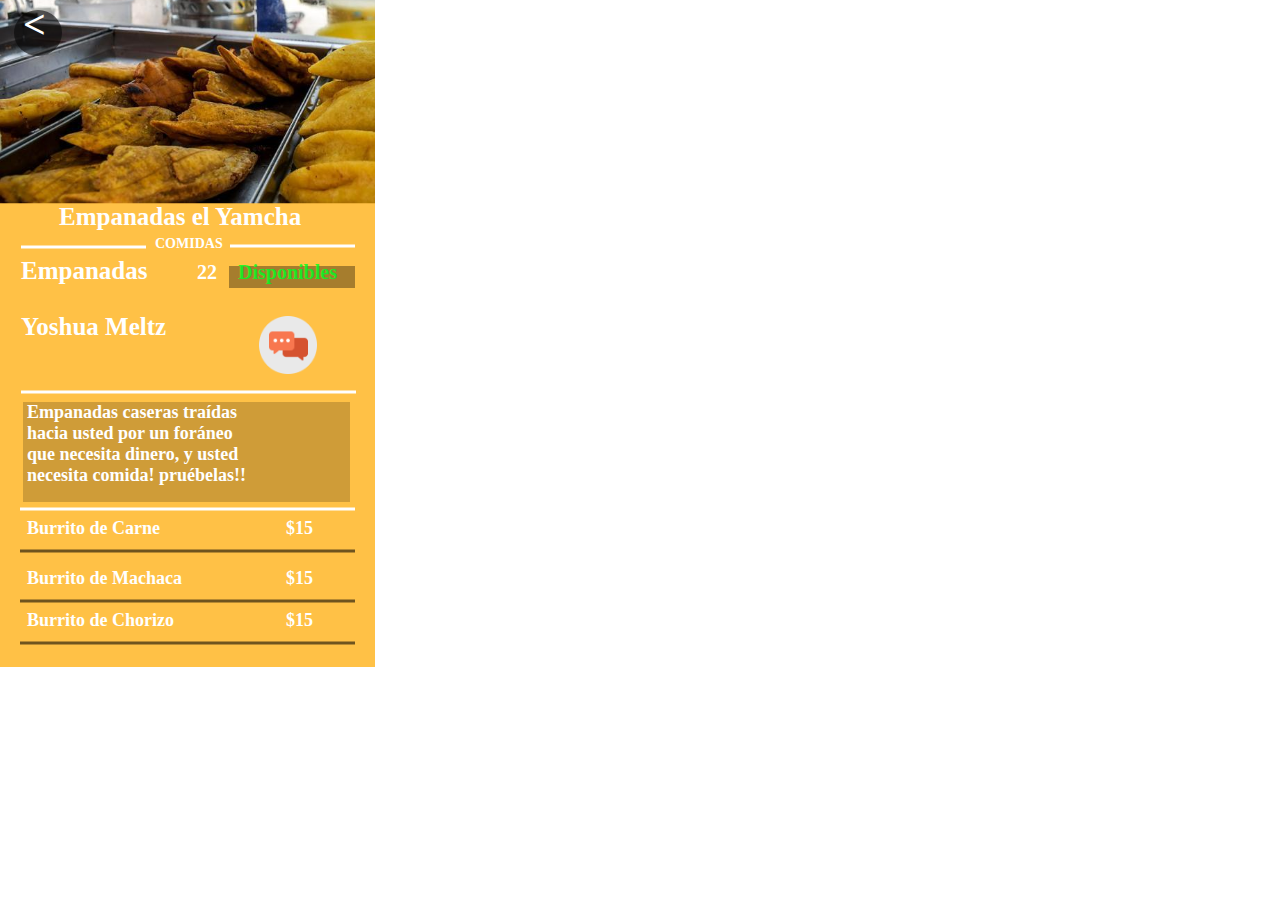
<file: iPhone_8__SE___9.html>
<!DOCTYPE html>
<html>
<head>
<meta charset="utf-8"/>
<meta http-equiv="X-UA-Compatible" content="IE=edge"/>
<meta name="viewport" content="width=device-width, initial-scale=1.0">
<title>iPhone 8, SE – 9</title>
<style id="applicationStylesheet" type="text/css">
	.mediaViewInfo {
		--web-view-name: iPhone 8, SE – 9;
		--web-view-id: iPhone_8_SE__9;
		--web-scale-on-resize: true;
		--web-enable-deep-linking: true;
	}
	:root {
		--web-view-ids: iPhone_8_SE__9;
	}
	* {
		margin: 0;
		padding: 0;
		box-sizing: border-box;
		border: none;
	}
	#iPhone_8_SE__9 {
		position: absolute;
		width: 375px;
		height: 667px;
		background-color: rgba(255,193,70,1);
		overflow: hidden;
		--web-view-name: iPhone 8, SE – 9;
		--web-view-id: iPhone_8_SE__9;
		--web-scale-on-resize: true;
		--web-enable-deep-linking: true;
	}
	@keyframes fadein {
	
		0% {
			opacity: 0;
		}
		100% {
			opacity: 1;
		}
	
	}
	#Rectangle_25 {
		opacity: 0.19;
		fill: rgba(0,0,0,1);
	}
	.Rectangle_25 {
		position: absolute;
		overflow: visible;
		width: 327px;
		height: 100px;
		left: 23px;
		top: 402px;
	}
	#Image_1 {
		position: absolute;
		width: 598px;
		height: 336px;
		left: -112px;
		top: -17px;
		overflow: visible;
	}
	#Empanadas_el_Yamcha {
		left: 59px;
		top: 203px;
		position: absolute;
		overflow: visible;
		width: 259px;
		white-space: nowrap;
		text-align: left;
		font-family: Segoe UI;
		font-style: normal;
		font-weight: bold;
		font-size: 25px;
		color: rgba(255,255,255,1);
	}
	#Line_13 {
		fill: transparent;
		stroke: rgba(255,255,255,1);
		stroke-width: 3px;
		stroke-linejoin: miter;
		stroke-linecap: butt;
		stroke-miterlimit: 4;
		shape-rendering: auto;
	}
	.Line_13 {
		overflow: visible;
		position: absolute;
		width: 125px;
		height: 3px;
		left: 20.5px;
		top: 246.5px;
		transform: matrix(1,0,0,1,0,0);
	}
	#COMIDAS {
		left: 155px;
		top: 236px;
		position: absolute;
		overflow: visible;
		width: 66px;
		white-space: nowrap;
		text-align: left;
		font-family: Segoe UI;
		font-style: normal;
		font-weight: bold;
		font-size: 14px;
		color: rgba(255,255,255,1);
	}
	#Line_14 {
		fill: transparent;
		stroke: rgba(255,255,255,1);
		stroke-width: 3px;
		stroke-linejoin: miter;
		stroke-linecap: butt;
		stroke-miterlimit: 4;
		shape-rendering: auto;
	}
	.Line_14 {
		overflow: visible;
		position: absolute;
		width: 125px;
		height: 3px;
		left: 229.5px;
		top: 245.5px;
		transform: matrix(1,0,0,1,0,0);
	}
	#Empanadas__Yoshua_Meltz {
		left: 21px;
		top: 257px;
		position: absolute;
		overflow: visible;
		width: 157px;
		white-space: nowrap;
		text-align: left;
		font-family: Segoe UI;
		font-style: normal;
		font-weight: bold;
		font-size: 25px;
		color: rgba(255,255,255,1);
	}
	#Rectangle_23 {
		opacity: 0.35;
		fill: rgba(1,1,1,1);
	}
	.Rectangle_23 {
		position: absolute;
		overflow: visible;
		width: 126px;
		height: 22px;
		left: 229px;
		top: 266px;
	}
	#Disponibles {
		opacity: 0.81;
		left: 238px;
		top: 261px;
		position: absolute;
		overflow: visible;
		width: 110px;
		white-space: nowrap;
		text-align: left;
		font-family: Segoe UI;
		font-style: normal;
		font-weight: bold;
		font-size: 20px;
		color: rgba(0,255,34,1);
	}
	#n_2 {
		left: 197px;
		top: 261px;
		position: absolute;
		overflow: visible;
		width: 24px;
		white-space: nowrap;
		text-align: left;
		font-family: Segoe UI;
		font-style: normal;
		font-weight: bold;
		font-size: 20px;
		color: rgba(255,255,255,1);
	}
	#NoPath_-_Copy_4 {
		position: absolute;
		width: 58px;
		height: 58px;
		left: 259px;
		top: 316px;
		overflow: visible;
		--web-animation: fadein 0.30000001192092896s ease-out;
		--web-action-type: page;
		--web-action-target: iPhone_8__SE___10.html;
		cursor: pointer;
	}
	#Line_15 {
		fill: transparent;
		stroke: rgba(255,255,255,1);
		stroke-width: 3px;
		stroke-linejoin: miter;
		stroke-linecap: butt;
		stroke-miterlimit: 4;
		shape-rendering: auto;
	}
	.Line_15 {
		overflow: visible;
		position: absolute;
		width: 335px;
		height: 3px;
		left: 20.5px;
		top: 391.5px;
		transform: matrix(1,0,0,1,0,0);
	}
	#Empanadas_caseras_tradas__haci {
		left: 27px;
		top: 402px;
		position: absolute;
		overflow: visible;
		width: 243px;
		white-space: nowrap;
		text-align: left;
		font-family: Segoe UI;
		font-style: normal;
		font-weight: bold;
		font-size: 18px;
		color: rgba(255,255,255,1);
	}
	#Line_16 {
		fill: transparent;
		stroke: rgba(255,255,255,1);
		stroke-width: 3px;
		stroke-linejoin: miter;
		stroke-linecap: butt;
		stroke-miterlimit: 4;
		shape-rendering: auto;
	}
	.Line_16 {
		overflow: visible;
		position: absolute;
		width: 335px;
		height: 3px;
		left: 20px;
		top: 508.5px;
		transform: matrix(1,0,0,1,0,0);
	}
	#Burrito_de_Carne_ {
		left: 27px;
		top: 518px;
		position: absolute;
		overflow: visible;
		width: 145px;
		white-space: nowrap;
		text-align: left;
		font-family: Segoe UI;
		font-style: normal;
		font-weight: bold;
		font-size: 18px;
		color: rgba(255,255,255,1);
	}
	#Line_17 {
		opacity: 0.56;
		fill: transparent;
		stroke: rgba(0,0,0,1);
		stroke-width: 3px;
		stroke-linejoin: miter;
		stroke-linecap: butt;
		stroke-miterlimit: 4;
		shape-rendering: auto;
	}
	.Line_17 {
		overflow: visible;
		position: absolute;
		width: 335px;
		height: 3px;
		left: 20px;
		top: 550.5px;
		transform: matrix(1,0,0,1,0,0);
	}
	#Burrito_de_Chorizo_ {
		left: 27px;
		top: 610px;
		position: absolute;
		overflow: visible;
		width: 162px;
		white-space: nowrap;
		text-align: left;
		font-family: Segoe UI;
		font-style: normal;
		font-weight: bold;
		font-size: 18px;
		color: rgba(255,255,255,1);
	}
	#Line_18 {
		opacity: 0.56;
		fill: transparent;
		stroke: rgba(0,0,0,1);
		stroke-width: 3px;
		stroke-linejoin: miter;
		stroke-linecap: butt;
		stroke-miterlimit: 4;
		shape-rendering: auto;
	}
	.Line_18 {
		overflow: visible;
		position: absolute;
		width: 335px;
		height: 3px;
		left: 20px;
		top: 642.5px;
		transform: matrix(1,0,0,1,0,0);
	}
	#Burrito_de_Machaca_ {
		left: 27px;
		top: 568px;
		position: absolute;
		overflow: visible;
		width: 171px;
		white-space: nowrap;
		text-align: left;
		font-family: Segoe UI;
		font-style: normal;
		font-weight: bold;
		font-size: 18px;
		color: rgba(255,255,255,1);
	}
	#Line_19 {
		opacity: 0.56;
		fill: transparent;
		stroke: rgba(0,0,0,1);
		stroke-width: 3px;
		stroke-linejoin: miter;
		stroke-linecap: butt;
		stroke-miterlimit: 4;
		shape-rendering: auto;
	}
	.Line_19 {
		overflow: visible;
		position: absolute;
		width: 335px;
		height: 3px;
		left: 20px;
		top: 600.5px;
		transform: matrix(1,0,0,1,0,0);
	}
	#n_5 {
		left: 286px;
		top: 518px;
		position: absolute;
		overflow: visible;
		width: 32px;
		white-space: nowrap;
		text-align: left;
		font-family: Segoe UI;
		font-style: normal;
		font-weight: bold;
		font-size: 18px;
		color: rgba(255,255,255,1);
	}
	#n_5_bb {
		left: 286px;
		top: 568px;
		position: absolute;
		overflow: visible;
		width: 32px;
		white-space: nowrap;
		text-align: left;
		font-family: Segoe UI;
		font-style: normal;
		font-weight: bold;
		font-size: 18px;
		color: rgba(255,255,255,1);
	}
	#n_5_bc {
		left: 286px;
		top: 610px;
		position: absolute;
		overflow: visible;
		width: 32px;
		white-space: nowrap;
		text-align: left;
		font-family: Segoe UI;
		font-style: normal;
		font-weight: bold;
		font-size: 18px;
		color: rgba(255,255,255,1);
	}
	#Component_11__1 {
		position: absolute;
		width: 48px;
		height: 55px;
		left: 14px;
		top: 1px;
		overflow: visible;
		--web-animation: fadein 0.30000001192092896s ease-out;
		--web-action-type: page;
		--web-action-target: iPhone_8__SE___8.html;
		cursor: pointer;
	}
	#Ellipse_10 {
		opacity: 0.59;
		fill: rgba(7,7,7,1);
	}
	.Ellipse_10 {
		position: absolute;
		overflow: visible;
		width: 48px;
		height: 46px;
		left: 0px;
		top: 9px;
	}
	#Text {
		left: 9px;
		top: 0px;
		position: absolute;
		overflow: visible;
		width: 29px;
		white-space: nowrap;
		text-align: left;
		font-family: Segoe UI;
		font-style: normal;
		font-weight: bold;
		font-size: 40px;
		color: rgba(255,255,255,1);
	}
</style>
<script id="applicationScript">
///////////////////////////////////////
// INITIALIZATION
///////////////////////////////////////

/**
 * Functionality for scaling, showing by media query, and navigation between multiple pages on a single page. 
 * Code subject to change.
 **/

if (window.console==null) { window["console"] = { log : function() {} } }; // some browsers do not set console

var Application = function() {
	// event constants
	this.prefix = "--web-";
	this.NAVIGATION_CHANGE = "viewChange";
	this.VIEW_NOT_FOUND = "viewNotFound";
	this.VIEW_CHANGE = "viewChange";
	this.VIEW_CHANGING = "viewChanging";
	this.STATE_NOT_FOUND = "stateNotFound";
	this.APPLICATION_COMPLETE = "applicationComplete";
	this.APPLICATION_RESIZE = "applicationResize";
	this.SIZE_STATE_NAME = "data-is-view-scaled";
	this.STATE_NAME = this.prefix + "state";

	this.lastTrigger = null;
	this.lastView = null;
	this.lastState = null;
	this.lastOverlay = null;
	this.currentView = null;
	this.currentState = null;
	this.currentOverlay = null;
	this.currentQuery = {index: 0, rule: null, mediaText: null, id: null};
	this.inclusionQuery = "(min-width: 0px)";
	this.exclusionQuery = "none and (min-width: 99999px)";
	this.LastModifiedDateLabelName = "LastModifiedDateLabel";
	this.viewScaleSliderId = "ViewScaleSliderInput";
	this.pageRefreshedName = "showPageRefreshedNotification";
	this.application = null;
	this.applicationStylesheet = null;
	this.showByMediaQuery = null;
	this.mediaQueryDictionary = {};
	this.viewsDictionary = {};
	this.addedViews = [];
	this.viewStates = [];
	this.views = [];
	this.viewIds = [];
	this.viewQueries = {};
	this.overlays = {};
	this.overlayIds = [];
	this.numberOfViews = 0;
	this.verticalPadding = 0;
	this.horizontalPadding = 0;
	this.stateName = null;
	this.viewScale = 1;
	this.viewLeft = 0;
	this.viewTop = 0;
	this.horizontalScrollbarsNeeded = false;
	this.verticalScrollbarsNeeded = false;

	// view settings
	this.showUpdateNotification = false;
	this.showNavigationControls = false;
	this.scaleViewsToFit = false;
	this.scaleToFitOnDoubleClick = false;
	this.actualSizeOnDoubleClick = false;
	this.scaleViewsOnResize = false;
	this.navigationOnKeypress = false;
	this.showViewName = false;
	this.enableDeepLinking = true;
	this.refreshPageForChanges = false;
	this.showRefreshNotifications = true;

	// view controls
	this.scaleViewSlider = null;
	this.lastModifiedLabel = null;
	this.supportsPopState = false; // window.history.pushState!=null;
	this.initialized = false;

	// refresh properties
	this.refreshDuration = 250;
	this.lastModifiedDate = null;
	this.refreshRequest = null;
	this.refreshInterval = null;
	this.refreshContent = null;
	this.refreshContentSize = null;
	this.refreshCheckContent = false;
	this.refreshCheckContentSize = false;

	var self = this;

	self.initialize = function(event) {
		var view = self.getVisibleView();
		var views = self.getVisibleViews();
		if (view==null) view = self.getInitialView();
		self.collectViews();
		self.collectOverlays();
		self.collectMediaQueries();

		for (let index = 0; index < views.length; index++) {
			var view = views[index];
			self.setViewOptions(view);
			self.setViewVariables(view);
			self.centerView(view);
		}

		// sometimes the body size is 0 so we call this now and again later
		if (self.initialized) {
			window.addEventListener(self.NAVIGATION_CHANGE, self.viewChangeHandler);
			window.addEventListener("keyup", self.keypressHandler);
			window.addEventListener("keypress", self.keypressHandler);
			window.addEventListener("resize", self.resizeHandler);
			window.document.addEventListener("dblclick", self.doubleClickHandler);

			if (self.supportsPopState) {
				window.addEventListener('popstate', self.popStateHandler);
			}
			else {
				window.addEventListener('hashchange', self.hashChangeHandler);
			}

			// we are ready to go
			window.dispatchEvent(new Event(self.APPLICATION_COMPLETE));
		}

		if (self.initialized==false) {
			if (self.enableDeepLinking) {
				self.syncronizeViewToURL();
			} 
	
			if (self.refreshPageForChanges) {
				self.setupRefreshForChanges();
			}
	
			self.initialized = true;
		}
		
		if (self.scaleViewsToFit) {
			self.viewScale = self.scaleViewToFit(view);
			
			if (self.viewScale<0) {
				setTimeout(self.scaleViewToFit, 500, view);
			}
		}
		else if (view) {
			self.viewScale = self.getViewScaleValue(view);
			self.centerView(view);
			self.updateSliderValue(self.viewScale);
		}
		else {
			// no view found
		}
	
		if (self.showUpdateNotification) {
			self.showNotification();
		}

		//"addEventListener" in window ? null : window.addEventListener = window.attachEvent;
		//"addEventListener" in document ? null : document.addEventListener = document.attachEvent;
	}


	///////////////////////////////////////
	// AUTO REFRESH 
	///////////////////////////////////////

	self.setupRefreshForChanges = function() {
		self.refreshRequest = new XMLHttpRequest();

		if (!self.refreshRequest) {
			return false;
		}

		// get document start values immediately
		self.requestRefreshUpdate();
	}

	/**
	 * Attempt to check the last modified date by the headers 
	 * or the last modified property from the byte array (experimental)
	 **/
	self.requestRefreshUpdate = function() {
		var url = document.location.href;
		var protocol = window.location.protocol;
		var method;
		
		try {

			if (self.refreshCheckContentSize) {
				self.refreshRequest.open('HEAD', url, true);
			}
			else if (self.refreshCheckContent) {
				self.refreshContent = document.documentElement.outerHTML;
				self.refreshRequest.open('GET', url, true);
				self.refreshRequest.responseType = "text";
			}
			else {

				// get page last modified date for the first call to compare to later
				if (self.lastModifiedDate==null) {

					// File system does not send headers in FF so get blob if possible
					if (protocol=="file:") {
						self.refreshRequest.open("GET", url, true);
						self.refreshRequest.responseType = "blob";
					}
					else {
						self.refreshRequest.open("HEAD", url, true);
						self.refreshRequest.responseType = "blob";
					}

					self.refreshRequest.onload = self.refreshOnLoadOnceHandler;

					// In some browsers (Chrome & Safari) this error occurs at send: 
					// 
					// Chrome - Access to XMLHttpRequest at 'file:///index.html' from origin 'null' 
					// has been blocked by CORS policy: 
					// Cross origin requests are only supported for protocol schemes: 
					// http, data, chrome, chrome-extension, https.
					// 
					// Safari - XMLHttpRequest cannot load file:///Users/user/Public/index.html. Cross origin requests are only supported for HTTP.
					// 
					// Solution is to run a local server, set local permissions or test in another browser
					self.refreshRequest.send(null);

					// In MS browsers the following behavior occurs possibly due to an AJAX call to check last modified date: 
					// 
					// DOM7011: The code on this page disabled back and forward caching.

					// In Brave (Chrome) error when on the server
					// index.js:221 HEAD https://www.example.com/ net::ERR_INSUFFICIENT_RESOURCES
					// self.refreshRequest.send(null);

				}
				else {
					self.refreshRequest = new XMLHttpRequest();
					self.refreshRequest.onreadystatechange = self.refreshHandler;
					self.refreshRequest.ontimeout = function() {
						self.log("Couldn't find page to check for updates");
					}
					
					var method;
					if (protocol=="file:") {
						method = "GET";
					}
					else {
						method = "HEAD";
					}

					//refreshRequest.open('HEAD', url, true);
					self.refreshRequest.open(method, url, true);
					self.refreshRequest.responseType = "blob";
					self.refreshRequest.send(null);
				}
			}
		}
		catch (error) {
			self.log("Refresh failed for the following reason:")
			self.log(error);
		}
	}

	self.refreshHandler = function() {
		var contentSize;

		try {

			if (self.refreshRequest.readyState === XMLHttpRequest.DONE) {
				
				if (self.refreshRequest.status === 2 || 
					self.refreshRequest.status === 200) {
					var pageChanged = false;

					self.updateLastModifiedLabel();

					if (self.refreshCheckContentSize) {
						var lastModifiedHeader = self.refreshRequest.getResponseHeader("Last-Modified");
						contentSize = self.refreshRequest.getResponseHeader("Content-Length");
						//lastModifiedDate = refreshRequest.getResponseHeader("Last-Modified");
						var headers = self.refreshRequest.getAllResponseHeaders();
						var hasContentHeader = headers.indexOf("Content-Length")!=-1;
						
						if (hasContentHeader) {
							contentSize = self.refreshRequest.getResponseHeader("Content-Length");

							// size has not been set yet
							if (self.refreshContentSize==null) {
								self.refreshContentSize = contentSize;
								// exit and let interval call this method again
								return;
							}

							if (contentSize!=self.refreshContentSize) {
								pageChanged = true;
							}
						}
					}
					else if (self.refreshCheckContent) {

						if (self.refreshRequest.responseText!=self.refreshContent) {
							pageChanged = true;
						}
					}
					else {
						lastModifiedHeader = self.getLastModified(self.refreshRequest);

						if (self.lastModifiedDate!=lastModifiedHeader) {
							self.log("lastModifiedDate:" + self.lastModifiedDate + ",lastModifiedHeader:" +lastModifiedHeader);
							pageChanged = true;
						}

					}

					
					if (pageChanged) {
						clearInterval(self.refreshInterval);
						self.refreshUpdatedPage();
						return;
					}

				}
				else {
					self.log('There was a problem with the request.');
				}

			}
		}
		catch( error ) {
			//console.log('Caught Exception: ' + error);
		}
	}

	self.refreshOnLoadOnceHandler = function(event) {

		// get the last modified date
		if (self.refreshRequest.response) {
			self.lastModifiedDate = self.getLastModified(self.refreshRequest);

			if (self.lastModifiedDate!=null) {

				if (self.refreshInterval==null) {
					self.refreshInterval = setInterval(self.requestRefreshUpdate, self.refreshDuration);
				}
			}
			else {
				self.log("Could not get last modified date from the server");
			}
		}
	}

	self.refreshUpdatedPage = function() {
		if (self.showRefreshNotifications) {
			var date = new Date().setTime((new Date().getTime()+10000));
			document.cookie = encodeURIComponent(self.pageRefreshedName) + "=true" + "; max-age=6000;" + " path=/";
		}

		document.location.reload(true);
	}

	self.showNotification = function(duration) {
		var notificationID = self.pageRefreshedName+"ID";
		var notification = document.getElementById(notificationID);
		if (duration==null) duration = 4000;

		if (notification!=null) {return;}

		notification = document.createElement("div");
		notification.id = notificationID;
		notification.textContent = "PAGE UPDATED";
		var styleRule = ""
		styleRule = "position: fixed; padding: 7px 16px 6px 16px; font-family: Arial, sans-serif; font-size: 10px; font-weight: bold; left: 50%;";
		styleRule += "top: 20px; background-color: rgba(0,0,0,.5); border-radius: 12px; color:rgb(235, 235, 235); transition: all 2s linear;";
		styleRule += "transform: translateX(-50%); letter-spacing: .5px; filter: drop-shadow(2px 2px 6px rgba(0, 0, 0, .1)); cursor: pointer";
		notification.setAttribute("style", styleRule);

		notification.className = "PageRefreshedClass";
		notification.addEventListener("click", function() {
			notification.parentNode.removeChild(notification);
		});
		
		document.body.appendChild(notification);

		setTimeout(function() {
			notification.style.opacity = "0";
			notification.style.filter = "drop-shadow( 0px 0px 0px rgba(0,0,0, .5))";
			setTimeout(function() {
				try {
					notification.parentNode.removeChild(notification);
				} catch(error) {}
			}, duration)
		}, duration);

		document.cookie = encodeURIComponent(self.pageRefreshedName) + "=; max-age=1; path=/";
	}

	/**
	 * Get the last modified date from the header 
	 * or file object after request has been received
	 **/
	self.getLastModified = function(request) {
		var date;

		// file protocol - FILE object with last modified property
		if (request.response && request.response.lastModified) {
			date = request.response.lastModified;
		}
		
		// http protocol - check headers
		if (date==null) {
			date = request.getResponseHeader("Last-Modified");
		}

		return date;
	}

	self.updateLastModifiedLabel = function() {
		var labelValue = "";
		
		if (self.lastModifiedLabel==null) {
			self.lastModifiedLabel = document.getElementById("LastModifiedLabel");
		}

		if (self.lastModifiedLabel) {
			var seconds = parseInt(((new Date().getTime() - Date.parse(document.lastModified)) / 1000 / 60) * 100 + "");
			var minutes = 0;
			var hours = 0;

			if (seconds < 60) {
				seconds = Math.floor(seconds/10)*10;
				labelValue = seconds + " seconds";
			}
			else {
				minutes = parseInt((seconds/60) + "");

				if (minutes>60) {
					hours = parseInt((seconds/60/60) +"");
					labelValue += hours==1 ? " hour" : " hours";
				}
				else {
					labelValue = minutes+"";
					labelValue += minutes==1 ? " minute" : " minutes";
				}
			}
			
			if (seconds<10) {
				labelValue = "Updated now";
			}
			else {
				labelValue = "Updated " + labelValue + " ago";
			}

			if (self.lastModifiedLabel.firstElementChild) {
				self.lastModifiedLabel.firstElementChild.textContent = labelValue;

			}
			else if ("textContent" in self.lastModifiedLabel) {
				self.lastModifiedLabel.textContent = labelValue;
			}
		}
	}

	self.getShortString = function(string, length) {
		if (length==null) length = 30;
		string = string!=null ? string.substr(0, length).replace(/\n/g, "") : "[String is null]";
		return string;
	}

	self.getShortNumber = function(value, places) {
		if (places==null || places<1) places = 4;
		value = Math.round(value * Math.pow(10,places)) / Math.pow(10, places);
		return value;
	}

	///////////////////////////////////////
	// NAVIGATION CONTROLS
	///////////////////////////////////////

	self.updateViewLabel = function() {
		var viewNavigationLabel = document.getElementById("ViewNavigationLabel");
		var view = self.getVisibleView();
		var viewIndex = view ? self.getViewIndex(view) : -1;
		var viewName = view ? self.getViewPreferenceValue(view, self.prefix + "view-name") : null;
		var viewId = view ? view.id : null;

		if (viewNavigationLabel && view) {
			if (viewName && viewName.indexOf('"')!=-1) {
				viewName = viewName.replace(/"/g, "");
			}

			if (self.showViewName) {
				viewNavigationLabel.textContent = viewName;
				self.setTooltip(viewNavigationLabel, viewIndex + 1 + " of " + self.numberOfViews);
			}
			else {
				viewNavigationLabel.textContent = viewIndex + 1 + " of " + self.numberOfViews;
				self.setTooltip(viewNavigationLabel, viewName);
			}

		}
	}

	self.updateURL = function(view) {
		view = view == null ? self.getVisibleView() : view;
		var viewId = view ? view.id : null
		var viewFragment = view ? "#"+ viewId : null;

		if (viewId && self.viewIds.length>1 && self.enableDeepLinking) {

			if (self.supportsPopState==false) {
				self.setFragment(viewId);
			}
			else {
				if (viewFragment!=window.location.hash) {

					if (window.location.hash==null) {
						window.history.replaceState({name:viewId}, null, viewFragment);
					}
					else {
						window.history.pushState({name:viewId}, null, viewFragment);
					}
				}
			}
		}
	}

	self.updateURLState = function(view, stateName) {
		stateName = view && (stateName=="" || stateName==null) ? self.getStateNameByViewId(view.id) : stateName;

		if (self.supportsPopState==false) {
			self.setFragment(stateName);
		}
		else {
			if (stateName!=window.location.hash) {

				if (window.location.hash==null) {
					window.history.replaceState({name:view.viewId}, null, stateName);
				}
				else {
					window.history.pushState({name:view.viewId}, null, stateName);
				}
			}
		}
	}

	self.setFragment = function(value) {
		window.location.hash = "#" + value;
	}

	self.setTooltip = function(element, value) {
		// setting the tooltip in edge causes a page crash on hover
		if (/Edge/.test(navigator.userAgent)) { return; }

		if ("title" in element) {
			element.title = value;
		}
	}

	self.getStylesheetRules = function(styleSheet) {
		try {
			if (styleSheet) return styleSheet.cssRules || styleSheet.rules;
	
			return document.styleSheets[0]["cssRules"] || document.styleSheets[0]["rules"];
		}
		catch (error) {
			// ERRORS:
			// SecurityError: The operation is insecure.
			// Errors happen when script loads before stylesheet or loading an external css locally

			// InvalidAccessError: A parameter or an operation is not supported by the underlying object
			// Place script after stylesheet

			console.log(error);
			if (error.toString().indexOf("The operation is insecure")!=-1) {
				console.log("Load the stylesheet before the script or load the stylesheet inline until it can be loaded on a server")
			}
			return [];
		}
	}

	/**
	 * If single page application hide all of the views. 
	 * @param {Number} selectedIndex if provided shows the view at index provided
	 **/
	self.hideViews = function(selectedIndex, animation) {
		var rules = self.getStylesheetRules();
		var queryIndex = 0;
		var numberOfRules = rules!=null ? rules.length : 0;

		// loop through rules and hide media queries except selected
		for (var i=0;i<numberOfRules;i++) {
			var rule = rules[i];
			var cssText = rule && rule.cssText;

			if (rule.media!=null && cssText.match("--web-view-name:")) {

				if (queryIndex==selectedIndex) {
					self.currentQuery.mediaText = rule.conditionText;
					self.currentQuery.index = selectedIndex;
					self.currentQuery.rule = rule;
					self.enableMediaQuery(rule);
				}
				else {
					if (animation) {
						self.fadeOut(rule)
					}
					else {
						self.disableMediaQuery(rule);
					}
				}
				
				queryIndex++;
			}
		}

		self.numberOfViews = queryIndex;
		self.updateViewLabel();
		self.updateURL();

		self.dispatchViewChange();

		var view = self.getVisibleView();
		var viewIndex = view ? self.getViewIndex(view) : -1;

		return viewIndex==selectedIndex ? view : null;
	}

	/**
	 * If single page application hide all of the views. 
	 * @param {HTMLElement} selectedView if provided shows the view passed in
	 **/
	 self.hideAllViews = function(selectedView, animation) {
		var views = self.views;
		var queryIndex = 0;
		var numberOfViews = views!=null ? views.length : 0;

		// loop through rules and hide media queries except selected
		for (var i=0;i<numberOfViews;i++) {
			var viewData = views[i];
			var view = viewData && viewData.view;
			var mediaRule = viewData && viewData.mediaRule;
			
			if (view==selectedView) {
				self.currentQuery.mediaText = mediaRule.conditionText;
				self.currentQuery.index = queryIndex;
				self.currentQuery.rule = mediaRule;
				self.enableMediaQuery(mediaRule);
			}
			else {
				if (animation) {
					self.fadeOut(mediaRule)
				}
				else {
					self.disableMediaQuery(mediaRule);
				}
			}
			
			queryIndex++;
		}

		self.numberOfViews = queryIndex;
		self.updateViewLabel();
		self.updateURL();
		self.dispatchViewChange();

		var visibleView = self.getVisibleView();

		return visibleView==selectedView ? selectedView : null;
	}

	/**
	 * Hide view
	 * @param {Object} view element to hide
	 **/
	self.hideView = function(view) {
		var rule = view ? self.mediaQueryDictionary[view.id] : null;

		if (rule) {
			self.disableMediaQuery(rule);
		}
	}

	/**
	 * Hide overlay
	 * @param {Object} overlay element to hide
	 **/
	self.hideOverlay = function(overlay) {
		var rule = overlay ? self.mediaQueryDictionary[overlay.id] : null;

		if (rule) {
			self.disableMediaQuery(rule);

			//if (self.showByMediaQuery) {
				overlay.style.display = "none";
			//}
		}
	}

	/**
	 * Show the view by media query. Does not hide current views
	 * Sets view options by default
	 * @param {Object} view element to show
	 * @param {Boolean} setViewOptions sets view options if null or true
	 */
	self.showViewByMediaQuery = function(view, setViewOptions) {
		var id = view ? view.id : null;
		var query = id ? self.mediaQueryDictionary[id] : null;
		var isOverlay = view ? self.isOverlay(view) : false;
		setViewOptions = setViewOptions==null ? true : setViewOptions;

		if (query) {
			self.enableMediaQuery(query);

			if (isOverlay && view && setViewOptions) {
				self.setViewVariables(null, view);
			}
			else {
				if (view && setViewOptions) self.setViewOptions(view);
				if (view && setViewOptions) self.setViewVariables(view);
			}
		}
	}

	/**
	 * Show the view. Does not hide current views
	 */
	self.showView = function(view, setViewOptions) {
		var id = view ? view.id : null;
		var query = id ? self.mediaQueryDictionary[id] : null;
		var display = null;
		setViewOptions = setViewOptions==null ? true : setViewOptions;

		if (query) {
			self.enableMediaQuery(query);
			if (view==null) view =self.getVisibleView();
			if (view && setViewOptions) self.setViewOptions(view);
		}
		else if (id) {
			display = window.getComputedStyle(view).getPropertyValue("display");
			if (display=="" || display=="none") {
				view.style.display = "block";
			}
		}

		if (view) {
			if (self.currentView!=null) {
				self.lastView = self.currentView;
			}

			self.currentView = view;
		}
	}

	self.showViewById = function(id, setViewOptions) {
		var view = id ? self.getViewById(id) : null;

		if (view) {
			self.showView(view);
			return;
		}

		self.log("View not found '" + id + "'");
	}

	self.getElementView = function(element) {
		var view = element;
		var viewFound = false;

		while (viewFound==false || view==null) {
			if (view && self.viewsDictionary[view.id]) {
				return view;
			}
			view = view.parentNode;
		}
	}

	/**
	 * Show overlay over view
	 * @param {Event | HTMLElement} event event or html element with styles applied
	 * @param {String} id id of view or view reference
	 * @param {Number} x x location
	 * @param {Number} y y location
	 */
	self.showOverlay = function(event, id, x, y) {
		var overlay = id && typeof id === 'string' ? self.getViewById(id) : id ? id : null;
		var query = overlay ? self.mediaQueryDictionary[overlay.id] : null;
		var centerHorizontally = false;
		var centerVertically = false;
		var anchorLeft = false;
		var anchorTop = false;
		var anchorRight = false;
		var anchorBottom = false;
		var display = null;
		var reparent = true;
		var view = null;
		
		if (overlay==null || overlay==false) {
			self.log("Overlay not found, '"+ id + "'");
			return;
		}

		// get enter animation - event target must have css variables declared
		if (event) {
			var button = event.currentTarget || event; // can be event or htmlelement
			var buttonComputedStyles = getComputedStyle(button);
			var actionTargetValue = buttonComputedStyles.getPropertyValue(self.prefix+"action-target").trim();
			var animation = buttonComputedStyles.getPropertyValue(self.prefix+"animation").trim();
			var isAnimated = animation!="";
			var targetType = buttonComputedStyles.getPropertyValue(self.prefix+"action-type").trim();
			var actionTarget = self.application ? null : self.getElement(actionTargetValue);
			var actionTargetStyles = actionTarget ? actionTarget.style : null;

			if (actionTargetStyles) {
				actionTargetStyles.setProperty("animation", animation);
			}

			if ("stopImmediatePropagation" in event) {
				event.stopImmediatePropagation();
			}
		}
		
		if (self.application==false || targetType=="page") {
			document.location.href = "./" + actionTargetValue;
			return;
		}

		// remove any current overlays
		if (self.currentOverlay) {

			// act as switch if same button
			if (self.currentOverlay==actionTarget || self.currentOverlay==null) {
				if (self.lastTrigger==button) {
					self.removeOverlay(isAnimated);
					return;
				}
			}
			else {
				self.removeOverlay(isAnimated);
			}
		}

		if (reparent) {
			view = self.getElementView(button);
			if (view) {
				view.appendChild(overlay);
			}
		}

		if (query) {
			//self.setElementAnimation(overlay, null);
			//overlay.style.animation = animation;
			self.enableMediaQuery(query);
			
			var display = overlay && overlay.style.display;
			
			if (overlay && display=="" || display=="none") {
				overlay.style.display = "block";
				//self.setViewOptions(overlay);
			}

			// add animation defined in event target style declaration
			if (animation && self.supportAnimations) {
				self.fadeIn(overlay, false, animation);
			}
		}
		else if (id) {

			display = window.getComputedStyle(overlay).getPropertyValue("display");

			if (display=="" || display=="none") {
				overlay.style.display = "block";
			}

			// add animation defined in event target style declaration
			if (animation && self.supportAnimations) {
				self.fadeIn(overlay, false, animation);
			}
		}

		// do not set x or y position if centering
		var horizontal = self.prefix + "center-horizontally";
		var vertical = self.prefix + "center-vertically";
		var style = overlay.style;
		var transform = [];

		centerHorizontally = self.getIsStyleDefined(id, horizontal) ? self.getViewPreferenceBoolean(overlay, horizontal) : false;
		centerVertically = self.getIsStyleDefined(id, vertical) ? self.getViewPreferenceBoolean(overlay, vertical) : false;
		anchorLeft = self.getIsStyleDefined(id, "left");
		anchorRight = self.getIsStyleDefined(id, "right");
		anchorTop = self.getIsStyleDefined(id, "top");
		anchorBottom = self.getIsStyleDefined(id, "bottom");

		
		if (self.viewsDictionary[overlay.id] && self.viewsDictionary[overlay.id].styleDeclaration) {
			style = self.viewsDictionary[overlay.id].styleDeclaration.style;
		}
		
		if (centerHorizontally) {
			style.left = "50%";
			style.transformOrigin = "0 0";
			transform.push("translateX(-50%)");
		}
		else if (anchorRight && anchorLeft) {
			style.left = x + "px";
		}
		else if (anchorRight) {
			//style.right = x + "px";
		}
		else {
			style.left = x + "px";
		}
		
		if (centerVertically) {
			style.top = "50%";
			transform.push("translateY(-50%)");
			style.transformOrigin = "0 0";
		}
		else if (anchorTop && anchorBottom) {
			style.top = y + "px";
		}
		else if (anchorBottom) {
			//style.bottom = y + "px";
		}
		else {
			style.top = y + "px";
		}

		if (transform.length) {
			style.transform = transform.join(" ");
		}

		self.currentOverlay = overlay;
		self.lastTrigger = button;
	}

	self.goBack = function() {
		if (self.currentOverlay) {
			self.removeOverlay();
		}
		else if (self.lastView) {
			self.goToView(self.lastView.id);
		}
	}

	self.removeOverlay = function(animate) {
		var overlay = self.currentOverlay;
		animate = animate===false ? false : true;

		if (overlay) {
			var style = overlay.style;
			
			if (style.animation && self.supportAnimations && animate) {
				self.reverseAnimation(overlay, true);

				var duration = self.getAnimationDuration(style.animation, true);
		
				setTimeout(function() {
					self.setElementAnimation(overlay, null);
					self.hideOverlay(overlay);
					self.currentOverlay = null;
				}, duration);
			}
			else {
				self.setElementAnimation(overlay, null);
				self.hideOverlay(overlay);
				self.currentOverlay = null;
			}
		}
	}

	/**
	 * Reverse the animation and hide after
	 * @param {Object} target element with animation
	 * @param {Boolean} hide hide after animation ends
	 */
	self.reverseAnimation = function(target, hide) {
		var lastAnimation = null;
		var style = target.style;

		style.animationPlayState = "paused";
		lastAnimation = style.animation;
		style.animation = null;
		style.animationPlayState = "paused";

		if (hide) {
			//target.addEventListener("animationend", self.animationEndHideHandler);
	
			var duration = self.getAnimationDuration(lastAnimation, true);
			var isOverlay = self.isOverlay(target);
	
			setTimeout(function() {
				self.setElementAnimation(target, null);

				if (isOverlay) {
					self.hideOverlay(target);
				}
				else {
					self.hideView(target);
				}
			}, duration);
		}

		setTimeout(function() {
			style.animation = lastAnimation;
			style.animationPlayState = "paused";
			style.animationDirection = "reverse";
			style.animationPlayState = "running";
		}, 30);
	}

	self.animationEndHandler = function(event) {
		var target = event.currentTarget;
		self.dispatchEvent(new Event(event.type));
	}

	self.isOverlay = function(view) {
		var result = view ? self.getViewPreferenceBoolean(view, self.prefix + "is-overlay") : false;

		return result;
	}

	self.animationEndHideHandler = function(event) {
		var target = event.currentTarget;
		self.setViewVariables(null, target);
		self.hideView(target);
		target.removeEventListener("animationend", self.animationEndHideHandler);
	}

	self.animationEndShowHandler = function(event) {
		var target = event.currentTarget;
		target.removeEventListener("animationend", self.animationEndShowHandler);
	}

	self.setViewOptions = function(view) {

		if (view) {
			self.minimumScale = self.getViewPreferenceValue(view, self.prefix + "minimum-scale");
			self.maximumScale = self.getViewPreferenceValue(view, self.prefix + "maximum-scale");
			self.scaleViewsToFit = self.getViewPreferenceBoolean(view, self.prefix + "scale-to-fit");
			self.scaleToFitType = self.getViewPreferenceValue(view, self.prefix + "scale-to-fit-type");
			self.scaleToFitOnDoubleClick = self.getViewPreferenceBoolean(view, self.prefix + "scale-on-double-click");
			self.actualSizeOnDoubleClick = self.getViewPreferenceBoolean(view, self.prefix + "actual-size-on-double-click");
			self.scaleViewsOnResize = self.getViewPreferenceBoolean(view, self.prefix + "scale-on-resize");
			self.enableScaleUp = self.getViewPreferenceBoolean(view, self.prefix + "enable-scale-up");
			self.centerHorizontally = self.getViewPreferenceBoolean(view, self.prefix + "center-horizontally");
			self.centerVertically = self.getViewPreferenceBoolean(view, self.prefix + "center-vertically");
			self.navigationOnKeypress = self.getViewPreferenceBoolean(view, self.prefix + "navigate-on-keypress");
			self.showViewName = self.getViewPreferenceBoolean(view, self.prefix + "show-view-name");
			self.refreshPageForChanges = self.getViewPreferenceBoolean(view, self.prefix + "refresh-for-changes");
			self.refreshPageForChangesInterval = self.getViewPreferenceValue(view, self.prefix + "refresh-interval");
			self.showNavigationControls = self.getViewPreferenceBoolean(view, self.prefix + "show-navigation-controls");
			self.scaleViewSlider = self.getViewPreferenceBoolean(view, self.prefix + "show-scale-controls");
			self.enableDeepLinking = self.getViewPreferenceBoolean(view, self.prefix + "enable-deep-linking");
			self.singlePageApplication = self.getViewPreferenceBoolean(view, self.prefix + "application");
			self.showByMediaQuery = self.getViewPreferenceBoolean(view, self.prefix + "show-by-media-query");
			self.showUpdateNotification = document.cookie!="" ? document.cookie.indexOf(self.pageRefreshedName)!=-1 : false;
			self.imageComparisonDuration = self.getViewPreferenceValue(view, self.prefix + "image-comparison-duration");
			self.supportAnimations = self.getViewPreferenceBoolean(view, self.prefix + "enable-animations", true);

			if (self.scaleViewsToFit) {
				var newScaleValue = self.scaleViewToFit(view);
				
				if (newScaleValue<0) {
					setTimeout(self.scaleViewToFit, 500, view);
				}
			}
			else {
				self.viewScale = self.getViewScaleValue(view);
				self.viewToFitWidthScale = self.getViewFitToViewportWidthScale(view, self.enableScaleUp)
				self.viewToFitHeightScale = self.getViewFitToViewportScale(view, self.enableScaleUp);
				self.updateSliderValue(self.viewScale);
			}

			if (self.imageComparisonDuration!=null) {
				// todo
			}

			if (self.refreshPageForChangesInterval!=null) {
				self.refreshDuration = Number(self.refreshPageForChangesInterval);
			}
		}
	}

	self.previousView = function(event) {
		var rules = self.getStylesheetRules();
		var view = self.getVisibleView()
		var index = view ? self.getViewIndex(view) : -1;
		var prevQueryIndex = index!=-1 ? index-1 : self.currentQuery.index-1;
		var queryIndex = 0;
		var numberOfRules = rules!=null ? rules.length : 0;

		if (event) {
			event.stopImmediatePropagation();
		}

		if (prevQueryIndex<0) {
			return;
		}

		// loop through rules and hide media queries except selected
		for (var i=0;i<numberOfRules;i++) {
			var rule = rules[i];
			
			if (rule.media!=null) {

				if (queryIndex==prevQueryIndex) {
					self.currentQuery.mediaText = rule.conditionText;
					self.currentQuery.index = prevQueryIndex;
					self.currentQuery.rule = rule;
					self.enableMediaQuery(rule);
					self.updateViewLabel();
					self.updateURL();
					self.dispatchViewChange();
				}
				else {
					self.disableMediaQuery(rule);
				}

				queryIndex++;
			}
		}
	}

	self.nextView = function(event) {
		var rules = self.getStylesheetRules();
		var view = self.getVisibleView();
		var index = view ? self.getViewIndex(view) : -1;
		var nextQueryIndex = index!=-1 ? index+1 : self.currentQuery.index+1;
		var queryIndex = 0;
		var numberOfRules = rules!=null ? rules.length : 0;
		var numberOfMediaQueries = self.getNumberOfMediaRules();

		if (event) {
			event.stopImmediatePropagation();
		}

		if (nextQueryIndex>=numberOfMediaQueries) {
			return;
		}

		// loop through rules and hide media queries except selected
		for (var i=0;i<numberOfRules;i++) {
			var rule = rules[i];
			
			if (rule.media!=null) {

				if (queryIndex==nextQueryIndex) {
					self.currentQuery.mediaText = rule.conditionText;
					self.currentQuery.index = nextQueryIndex;
					self.currentQuery.rule = rule;
					self.enableMediaQuery(rule);
					self.updateViewLabel();
					self.updateURL();
					self.dispatchViewChange();
				}
				else {
					self.disableMediaQuery(rule);
				}

				queryIndex++;
			}
		}
	}

	/**
	 * Enables a view via media query
	 */
	self.enableMediaQuery = function(rule) {

		try {
			rule.media.mediaText = self.inclusionQuery;
		}
		catch(error) {
			//self.log(error);
			rule.conditionText = self.inclusionQuery;
		}
	}

	self.disableMediaQuery = function(rule) {

		try {
			rule.media.mediaText = self.exclusionQuery;
		}
		catch(error) {
			rule.conditionText = self.exclusionQuery;
		}
	}

	self.dispatchViewChange = function() {
		try {
			var event = new Event(self.NAVIGATION_CHANGE);
			window.dispatchEvent(event);
		}
		catch (error) {
			// In IE 11: Object doesn't support this action
		}
	}

	self.getNumberOfMediaRules = function() {
		var rules = self.getStylesheetRules();
		var numberOfRules = rules ? rules.length : 0;
		var numberOfQueries = 0;

		for (var i=0;i<numberOfRules;i++) {
			if (rules[i].media!=null) { numberOfQueries++; }
		}
		
		return numberOfQueries;
	}

	/////////////////////////////////////////
	// VIEW SCALE 
	/////////////////////////////////////////

	self.sliderChangeHandler = function(event) {
		var value = self.getShortNumber(event.currentTarget.value/100);
		var view = self.getVisibleView();
		self.setViewScaleValue(view, false, value, true);
	}

	self.updateSliderValue = function(scale) {
		var slider = document.getElementById(self.viewScaleSliderId);
		var tooltip = parseInt(scale * 100 + "") + "%";
		var inputType;
		var inputValue;
		
		if (slider) {
			inputValue = self.getShortNumber(scale * 100);
			if (inputValue!=slider["value"]) {
				slider["value"] = inputValue;
			}
			inputType = slider.getAttributeNS(null, "type");

			if (inputType!="range") {
				// input range is not supported
				slider.style.display = "none";
			}

			self.setTooltip(slider, tooltip);
		}
	}

	self.viewChangeHandler = function(event) {
		var view = self.getVisibleView();
		var matrix = view ? getComputedStyle(view).transform : null;
		
		if (matrix) {
			self.viewScale = self.getViewScaleValue(view);
			
			var scaleNeededToFit = self.getViewFitToViewportScale(view);
			var isViewLargerThanViewport = scaleNeededToFit<1;
			
			// scale large view to fit if scale to fit is enabled
			if (self.scaleViewsToFit) {
				self.scaleViewToFit(view);
			}
			else {
				self.updateSliderValue(self.viewScale);
			}
		}
	}

	self.getViewScaleValue = function(view) {
		var matrix = getComputedStyle(view).transform;

		if (matrix) {
			var matrixArray = matrix.replace("matrix(", "").split(",");
			var scaleX = parseFloat(matrixArray[0]);
			var scaleY = parseFloat(matrixArray[3]);
			var scale = Math.min(scaleX, scaleY);
		}

		return scale;
	}

	/**
	 * Scales view to scale. 
	 * @param {Object} view view to scale. views are in views array
	 * @param {Boolean} scaleToFit set to true to scale to fit. set false to use desired scale value
	 * @param {Number} desiredScale scale to define. not used if scale to fit is false
	 * @param {Boolean} isSliderChange indicates if slider is callee
	 */
	self.setViewScaleValue = function(view, scaleToFit, desiredScale, isSliderChange) {
		var enableScaleUp = self.enableScaleUp;
		var scaleToFitType = self.scaleToFitType;
		var minimumScale = self.minimumScale;
		var maximumScale = self.maximumScale;
		var hasMinimumScale = !isNaN(minimumScale) && minimumScale!="";
		var hasMaximumScale = !isNaN(maximumScale) && maximumScale!="";
		var scaleNeededToFit = self.getViewFitToViewportScale(view, enableScaleUp);
		var scaleNeededToFitWidth = self.getViewFitToViewportWidthScale(view, enableScaleUp);
		var scaleNeededToFitHeight = self.getViewFitToViewportHeightScale(view, enableScaleUp);
		var scaleToFitFull = self.getViewFitToViewportScale(view, true);
		var scaleToFitFullWidth = self.getViewFitToViewportWidthScale(view, true);
		var scaleToFitFullHeight = self.getViewFitToViewportHeightScale(view, true);
		var scaleToWidth = scaleToFitType=="width";
		var scaleToHeight = scaleToFitType=="height";
		var shrunkToFit = false;
		var topPosition = null;
		var leftPosition = null;
		var translateY = null;
		var translateX = null;
		var transformValue = "";
		var canCenterVertically = true;
		var canCenterHorizontally = true;
		var style = view.style;

		if (view && self.viewsDictionary[view.id] && self.viewsDictionary[view.id].styleDeclaration) {
			style = self.viewsDictionary[view.id].styleDeclaration.style;
		}

		if (scaleToFit && isSliderChange!=true) {
			if (scaleToFitType=="fit" || scaleToFitType=="") {
				desiredScale = scaleNeededToFit;
			}
			else if (scaleToFitType=="width") {
				desiredScale = scaleNeededToFitWidth;
			}
			else if (scaleToFitType=="height") {
				desiredScale = scaleNeededToFitHeight;
			}
		}
		else {
			if (isNaN(desiredScale)) {
				desiredScale = 1;
			}
		}

		self.updateSliderValue(desiredScale);
		
		// scale to fit width
		if (scaleToWidth && scaleToHeight==false) {
			canCenterVertically = scaleNeededToFitHeight>=scaleNeededToFitWidth;
			canCenterHorizontally = scaleNeededToFitWidth>=1 && enableScaleUp==false;

			if (isSliderChange) {
				canCenterHorizontally = desiredScale<scaleToFitFullWidth;
			}
			else if (scaleToFit) {
				desiredScale = scaleNeededToFitWidth;
			}

			if (hasMinimumScale) {
				desiredScale = Math.max(desiredScale, Number(minimumScale));
			}

			if (hasMaximumScale) {
				desiredScale = Math.min(desiredScale, Number(maximumScale));
			}

			desiredScale = self.getShortNumber(desiredScale);

			canCenterHorizontally = self.canCenterHorizontally(view, "width", enableScaleUp, desiredScale, minimumScale, maximumScale);
			canCenterVertically = self.canCenterVertically(view, "width", enableScaleUp, desiredScale, minimumScale, maximumScale);

			if (desiredScale>1 && (enableScaleUp || isSliderChange)) {
				transformValue = "scale(" + desiredScale + ")";
			}
			else if (desiredScale>=1 && enableScaleUp==false) {
				transformValue = "scale(" + 1 + ")";
			}
			else {
				transformValue = "scale(" + desiredScale + ")";
			}

			if (self.centerVertically) {
				if (canCenterVertically) {
					translateY = "-50%";
					topPosition = "50%";
				}
				else {
					translateY = "0";
					topPosition = "0";
				}
				
				if (style.top != topPosition) {
					style.top = topPosition + "";
				}

				if (canCenterVertically) {
					transformValue += " translateY(" + translateY+ ")";
				}
			}

			if (self.centerHorizontally) {
				if (canCenterHorizontally) {
					translateX = "-50%";
					leftPosition = "50%";
				}
				else {
					translateX = "0";
					leftPosition = "0";
				}

				if (style.left != leftPosition) {
					style.left = leftPosition + "";
				}

				if (canCenterHorizontally) {
					transformValue += " translateX(" + translateX+ ")";
				}
			}

			style.transformOrigin = "0 0";
			style.transform = transformValue;

			self.viewScale = desiredScale;
			self.viewToFitWidthScale = scaleNeededToFitWidth;
			self.viewToFitHeightScale = scaleNeededToFitHeight;
			self.viewLeft = leftPosition;
			self.viewTop = topPosition;

			return desiredScale;
		}

		// scale to fit height
		if (scaleToHeight && scaleToWidth==false) {
			//canCenterVertically = scaleNeededToFitHeight>=scaleNeededToFitWidth;
			//canCenterHorizontally = scaleNeededToFitHeight<=scaleNeededToFitWidth && enableScaleUp==false;
			canCenterVertically = scaleNeededToFitHeight>=scaleNeededToFitWidth;
			canCenterHorizontally = scaleNeededToFitWidth>=1 && enableScaleUp==false;
			
			if (isSliderChange) {
				canCenterHorizontally = desiredScale<scaleToFitFullHeight;
			}
			else if (scaleToFit) {
				desiredScale = scaleNeededToFitHeight;
			}

			if (hasMinimumScale) {
				desiredScale = Math.max(desiredScale, Number(minimumScale));
			}

			if (hasMaximumScale) {
				desiredScale = Math.min(desiredScale, Number(maximumScale));
				//canCenterVertically = desiredScale>=scaleNeededToFitHeight && enableScaleUp==false;
			}

			desiredScale = self.getShortNumber(desiredScale);

			canCenterHorizontally = self.canCenterHorizontally(view, "height", enableScaleUp, desiredScale, minimumScale, maximumScale);
			canCenterVertically = self.canCenterVertically(view, "height", enableScaleUp, desiredScale, minimumScale, maximumScale);

			if (desiredScale>1 && (enableScaleUp || isSliderChange)) {
				transformValue = "scale(" + desiredScale + ")";
			}
			else if (desiredScale>=1 && enableScaleUp==false) {
				transformValue = "scale(" + 1 + ")";
			}
			else {
				transformValue = "scale(" + desiredScale + ")";
			}

			if (self.centerHorizontally) {
				if (canCenterHorizontally) {
					translateX = "-50%";
					leftPosition = "50%";
				}
				else {
					translateX = "0";
					leftPosition = "0";
				}

				if (style.left != leftPosition) {
					style.left = leftPosition + "";
				}

				if (canCenterHorizontally) {
					transformValue += " translateX(" + translateX+ ")";
				}
			}

			if (self.centerVertically) {
				if (canCenterVertically) {
					translateY = "-50%";
					topPosition = "50%";
				}
				else {
					translateY = "0";
					topPosition = "0";
				}
				
				if (style.top != topPosition) {
					style.top = topPosition + "";
				}

				if (canCenterVertically) {
					transformValue += " translateY(" + translateY+ ")";
				}
			}

			style.transformOrigin = "0 0";
			style.transform = transformValue;

			self.viewScale = desiredScale;
			self.viewToFitWidthScale = scaleNeededToFitWidth;
			self.viewToFitHeightScale = scaleNeededToFitHeight;
			self.viewLeft = leftPosition;
			self.viewTop = topPosition;

			return scaleNeededToFitHeight;
		}

		if (scaleToFitType=="fit") {
			//canCenterVertically = scaleNeededToFitHeight>=scaleNeededToFitWidth;
			//canCenterHorizontally = scaleNeededToFitWidth>=scaleNeededToFitHeight;
			canCenterVertically = scaleNeededToFitHeight>=scaleNeededToFit;
			canCenterHorizontally = scaleNeededToFitWidth>=scaleNeededToFit;

			if (hasMinimumScale) {
				desiredScale = Math.max(desiredScale, Number(minimumScale));
			}

			desiredScale = self.getShortNumber(desiredScale);

			if (isSliderChange || scaleToFit==false) {
				canCenterVertically = scaleToFitFullHeight>=desiredScale;
				canCenterHorizontally = desiredScale<scaleToFitFullWidth;
			}
			else if (scaleToFit) {
				desiredScale = scaleNeededToFit;
			}

			transformValue = "scale(" + desiredScale + ")";

			//canCenterHorizontally = self.canCenterHorizontally(view, "fit", false, desiredScale);
			//canCenterVertically = self.canCenterVertically(view, "fit", false, desiredScale);
			
			if (self.centerVertically) {
				if (canCenterVertically) {
					translateY = "-50%";
					topPosition = "50%";
				}
				else {
					translateY = "0";
					topPosition = "0";
				}
				
				if (style.top != topPosition) {
					style.top = topPosition + "";
				}

				if (canCenterVertically) {
					transformValue += " translateY(" + translateY+ ")";
				}
			}

			if (self.centerHorizontally) {
				if (canCenterHorizontally) {
					translateX = "-50%";
					leftPosition = "50%";
				}
				else {
					translateX = "0";
					leftPosition = "0";
				}

				if (style.left != leftPosition) {
					style.left = leftPosition + "";
				}

				if (canCenterHorizontally) {
					transformValue += " translateX(" + translateX+ ")";
				}
			}

			style.transformOrigin = "0 0";
			style.transform = transformValue;

			self.viewScale = desiredScale;
			self.viewToFitWidthScale = scaleNeededToFitWidth;
			self.viewToFitHeightScale = scaleNeededToFitHeight;
			self.viewLeft = leftPosition;
			self.viewTop = topPosition;

			self.updateSliderValue(desiredScale);
			
			return desiredScale;
		}

		if (scaleToFitType=="default" || scaleToFitType=="") {
			desiredScale = 1;

			if (hasMinimumScale) {
				desiredScale = Math.max(desiredScale, Number(minimumScale));
			}
			if (hasMaximumScale) {
				desiredScale = Math.min(desiredScale, Number(maximumScale));
			}

			canCenterHorizontally = self.canCenterHorizontally(view, "none", false, desiredScale, minimumScale, maximumScale);
			canCenterVertically = self.canCenterVertically(view, "none", false, desiredScale, minimumScale, maximumScale);

			if (self.centerVertically) {
				if (canCenterVertically) {
					translateY = "-50%";
					topPosition = "50%";
				}
				else {
					translateY = "0";
					topPosition = "0";
				}
				
				if (style.top != topPosition) {
					style.top = topPosition + "";
				}

				if (canCenterVertically) {
					transformValue += " translateY(" + translateY+ ")";
				}
			}

			if (self.centerHorizontally) {
				if (canCenterHorizontally) {
					translateX = "-50%";
					leftPosition = "50%";
				}
				else {
					translateX = "0";
					leftPosition = "0";
				}

				if (style.left != leftPosition) {
					style.left = leftPosition + "";
				}

				if (canCenterHorizontally) {
					transformValue += " translateX(" + translateX+ ")";
				}
				else {
					transformValue += " translateX(" + 0 + ")";
				}
			}

			style.transformOrigin = "0 0";
			style.transform = transformValue;


			self.viewScale = desiredScale;
			self.viewToFitWidthScale = scaleNeededToFitWidth;
			self.viewToFitHeightScale = scaleNeededToFitHeight;
			self.viewLeft = leftPosition;
			self.viewTop = topPosition;

			self.updateSliderValue(desiredScale);
			
			return desiredScale;
		}
	}

	/**
	 * Returns true if view can be centered horizontally
	 * @param {HTMLElement} view view
	 * @param {String} type type of scaling - width, height, all, none
	 * @param {Boolean} scaleUp if scale up enabled 
	 * @param {Number} scale target scale value 
	 */
	self.canCenterHorizontally = function(view, type, scaleUp, scale, minimumScale, maximumScale) {
		var scaleNeededToFit = self.getViewFitToViewportScale(view, scaleUp);
		var scaleNeededToFitHeight = self.getViewFitToViewportHeightScale(view, scaleUp);
		var scaleNeededToFitWidth = self.getViewFitToViewportWidthScale(view, scaleUp);
		var canCenter = false;
		var minScale;

		type = type==null ? "none" : type;
		scale = scale==null ? scale : scaleNeededToFitWidth;
		scaleUp = scaleUp == null ? false : scaleUp;

		if (type=="width") {
	
			if (scaleUp && maximumScale==null) {
				canCenter = false;
			}
			else if (scaleNeededToFitWidth>=1) {
				canCenter = true;
			}
		}
		else if (type=="height") {
			minScale = Math.min(1, scaleNeededToFitHeight);
			if (minimumScale!="" && maximumScale!="") {
				minScale = Math.max(minimumScale, Math.min(maximumScale, scaleNeededToFitHeight));
			}
			else {
				if (minimumScale!="") {
					minScale = Math.max(minimumScale, scaleNeededToFitHeight);
				}
				if (maximumScale!="") {
					minScale = Math.max(minimumScale, Math.min(maximumScale, scaleNeededToFitHeight));
				}
			}
	
			if (scaleUp && maximumScale=="") {
				canCenter = false;
			}
			else if (scaleNeededToFitWidth>=minScale) {
				canCenter = true;
			}
		}
		else if (type=="fit") {
			canCenter = scaleNeededToFitWidth>=scaleNeededToFit;
		}
		else {
			if (scaleUp) {
				canCenter = false;
			}
			else if (scaleNeededToFitWidth>=1) {
				canCenter = true;
			}
		}

		self.horizontalScrollbarsNeeded = canCenter;
		
		return canCenter;
	}

	/**
	 * Returns true if view can be centered horizontally
	 * @param {HTMLElement} view view to scale
	 * @param {String} type type of scaling
	 * @param {Boolean} scaleUp if scale up enabled 
	 * @param {Number} scale target scale value 
	 */
	self.canCenterVertically = function(view, type, scaleUp, scale, minimumScale, maximumScale) {
		var scaleNeededToFit = self.getViewFitToViewportScale(view, scaleUp);
		var scaleNeededToFitWidth = self.getViewFitToViewportWidthScale(view, scaleUp);
		var scaleNeededToFitHeight = self.getViewFitToViewportHeightScale(view, scaleUp);
		var canCenter = false;
		var minScale;

		type = type==null ? "none" : type;
		scale = scale==null ? 1 : scale;
		scaleUp = scaleUp == null ? false : scaleUp;
	
		if (type=="width") {
			canCenter = scaleNeededToFitHeight>=scaleNeededToFitWidth;
		}
		else if (type=="height") {
			minScale = Math.max(minimumScale, Math.min(maximumScale, scaleNeededToFit));
			canCenter = scaleNeededToFitHeight>=minScale;
		}
		else if (type=="fit") {
			canCenter = scaleNeededToFitHeight>=scaleNeededToFit;
		}
		else {
			if (scaleUp) {
				canCenter = false;
			}
			else if (scaleNeededToFitHeight>=1) {
				canCenter = true;
			}
		}

		self.verticalScrollbarsNeeded = canCenter;
		
		return canCenter;
	}

	self.getViewFitToViewportScale = function(view, scaleUp) {
		var enableScaleUp = scaleUp;
		var availableWidth = window.innerWidth || document.documentElement.clientWidth || document.body.clientWidth;
		var availableHeight = window.innerHeight || document.documentElement.clientHeight || document.body.clientHeight;
		var elementWidth = parseFloat(getComputedStyle(view, "style").width);
		var elementHeight = parseFloat(getComputedStyle(view, "style").height);
		var newScale = 1;

		// if element is not added to the document computed values are NaN
		if (isNaN(elementWidth) || isNaN(elementHeight)) {
			return newScale;
		}

		availableWidth -= self.horizontalPadding;
		availableHeight -= self.verticalPadding;

		if (enableScaleUp) {
			newScale = Math.min(availableHeight/elementHeight, availableWidth/elementWidth);
		}
		else if (elementWidth > availableWidth || elementHeight > availableHeight) {
			newScale = Math.min(availableHeight/elementHeight, availableWidth/elementWidth);
		}
		
		return newScale;
	}

	self.getViewFitToViewportWidthScale = function(view, scaleUp) {
		// need to get browser viewport width when element
		var isParentWindow = view && view.parentNode && view.parentNode===document.body;
		var enableScaleUp = scaleUp;
		var availableWidth = window.innerWidth || document.documentElement.clientWidth || document.body.clientWidth;
		var elementWidth = parseFloat(getComputedStyle(view, "style").width);
		var newScale = 1;

		// if element is not added to the document computed values are NaN
		if (isNaN(elementWidth)) {
			return newScale;
		}

		availableWidth -= self.horizontalPadding;

		if (enableScaleUp) {
			newScale = availableWidth/elementWidth;
		}
		else if (elementWidth > availableWidth) {
			newScale = availableWidth/elementWidth;
		}
		
		return newScale;
	}

	self.getViewFitToViewportHeightScale = function(view, scaleUp) {
		var enableScaleUp = scaleUp;
		var availableHeight = window.innerHeight || document.documentElement.clientHeight || document.body.clientHeight;
		var elementHeight = parseFloat(getComputedStyle(view, "style").height);
		var newScale = 1;

		// if element is not added to the document computed values are NaN
		if (isNaN(elementHeight)) {
			return newScale;
		}

		availableHeight -= self.verticalPadding;

		if (enableScaleUp) {
			newScale = availableHeight/elementHeight;
		}
		else if (elementHeight > availableHeight) {
			newScale = availableHeight/elementHeight;
		}
		
		return newScale;
	}

	self.keypressHandler = function(event) {
		var rightKey = 39;
		var leftKey = 37;
		
		// listen for both events 
		if (event.type=="keypress") {
			window.removeEventListener("keyup", self.keypressHandler);
		}
		else {
			window.removeEventListener("keypress", self.keypressHandler);
		}
		
		if (self.showNavigationControls) {
			if (self.navigationOnKeypress) {
				if (event.keyCode==rightKey) {
					self.nextView();
				}
				if (event.keyCode==leftKey) {
					self.previousView();
				}
			}
		}
		else if (self.navigationOnKeypress) {
			if (event.keyCode==rightKey) {
				self.nextView();
			}
			if (event.keyCode==leftKey) {
				self.previousView();
			}
		}
	}

	///////////////////////////////////
	// GENERAL FUNCTIONS
	///////////////////////////////////

	self.getViewById = function(id) {
		id = id ? id.replace("#", "") : "";
		var view = self.viewIds.indexOf(id)!=-1 && self.getElement(id);
		return view;
	}

	self.getViewIds = function() {
		var viewIds = self.getViewPreferenceValue(document.body, self.prefix + "view-ids");
		var viewId = null;

		viewIds = viewIds!=null && viewIds!="" ? viewIds.split(",") : [];

		if (viewIds.length==0) {
			viewId = self.getViewPreferenceValue(document.body, self.prefix + "view-id");
			viewIds = viewId ? [viewId] : [];
		}

		return viewIds;
	}

	self.getInitialViewId = function() {
		var viewId = self.getViewPreferenceValue(document.body, self.prefix + "view-id");
		return viewId;
	}

	self.getApplicationStylesheet = function() {
		var stylesheetId = self.getViewPreferenceValue(document.body, self.prefix + "stylesheet-id");
		self.applicationStylesheet = document.getElementById("applicationStylesheet");
		return self.applicationStylesheet.sheet;
	}

	self.getVisibleView = function() {
		var viewIds = self.getViewIds();
		
		for (var i=0;i<viewIds.length;i++) {
			var viewId = viewIds[i].replace(/[\#?\.?](.*)/, "$" + "1");
			var view = self.getElement(viewId);
			var postName = "_Class";

			if (view==null && viewId && viewId.lastIndexOf(postName)!=-1) {
				view = self.getElement(viewId.replace(postName, ""));
			}
			
			if (view) {
				var display = getComputedStyle(view).display;
		
				if (display=="block" || display=="flex") {
					return view;
				}
			}
		}

		return null;
	}

	self.getVisibleViews = function() {
		var viewIds = self.getViewIds();
		var views = [];
		
		for (var i=0;i<viewIds.length;i++) {
			var viewId = viewIds[i].replace(/[\#?\.?](.*)/, "$" + "1");
			var view = self.getElement(viewId);
			var postName = "_Class";

			if (view==null && viewId && viewId.lastIndexOf(postName)!=-1) {
				view = self.getElement(viewId.replace(postName, ""));
			}
			
			if (view) {
				var display = getComputedStyle(view).display;
				
				if (display=="none") {
					continue;
				}

				if (display=="block" || display=="flex") {
					views.push(view);
				}
			}
		}

		return views;
	}

	self.getStateNameByViewId = function(id) {
		var state = self.viewsDictionary[id];
		return state && state.stateName;
	}

	self.getMatchingViews = function(ids) {
		var views = self.addedViews.slice(0);
		var matchingViews = [];

		if (self.showByMediaQuery) {
			for (let index = 0; index < views.length; index++) {
				var viewId = views[index];
				var state = self.viewsDictionary[viewId];
				var rule = state && state.rule; 
				var matchResults = window.matchMedia(rule.conditionText);
				var view = self.views[viewId];
				
				if (matchResults.matches) {
					if (ids==true) {
						matchingViews.push(viewId);
					}
					else {
						matchingViews.push(view);
					}
				}
			}
		}

		return matchingViews;
	}

	self.ruleMatchesQuery = function(rule) {
		var result = window.matchMedia(rule.conditionText);
		return result.matches;
	}

	self.getViewsByStateName = function(stateName, matchQuery) {
		var views = self.addedViews.slice(0);
		var matchingViews = [];

		if (self.showByMediaQuery) {

			// find state name
			for (let index = 0; index < views.length; index++) {
				var viewId = views[index];
				var state = self.viewsDictionary[viewId];
				var rule = state.rule;
				var mediaRule = state.mediaRule;
				var view = self.views[viewId];
				var viewStateName = self.getStyleRuleValue(mediaRule, self.STATE_NAME, state);
				var stateFoundAtt = view.getAttribute(self.STATE_NAME)==state;
				var matchesResults = false;
				
				if (viewStateName==stateName) {
					if (matchQuery) {
						matchesResults = self.ruleMatchesQuery(rule);

						if (matchesResults) {
							matchingViews.push(view);
						}
					}
					else {
						matchingViews.push(view);
					}
				}
			}
		}

		return matchingViews;
	}

	self.getInitialView = function() {
		var viewId = self.getInitialViewId();
		viewId = viewId.replace(/[\#?\.?](.*)/, "$" + "1");
		var view = self.getElement(viewId);
		var postName = "_Class";

		if (view==null && viewId && viewId.lastIndexOf(postName)!=-1) {
			view = self.getElement(viewId.replace(postName, ""));
		}

		return view;
	}

	self.getViewIndex = function(view) {
		var viewIds = self.getViewIds();
		var id = view ? view.id : null;
		var index = id && viewIds ? viewIds.indexOf(id) : -1;

		return index;
	}

	self.syncronizeViewToURL = function() {
		var fragment = self.getHashFragment();

		if (self.showByMediaQuery) {
			var stateName = fragment;
			
			if (stateName==null || stateName=="") {
				var initialView = self.getInitialView();
				stateName = initialView ? self.getStateNameByViewId(initialView.id) : null;
			}
			
			self.showMediaQueryViewsByState(stateName);
			return;
		}

		var view = self.getViewById(fragment);
		var index = view ? self.getViewIndex(view) : 0;
		if (index==-1) index = 0;
		var currentView = self.hideViews(index);

		if (self.supportsPopState && currentView) {

			if (fragment==null) {
				window.history.replaceState({name:currentView.id}, null, "#"+ currentView.id);
			}
			else {
				window.history.pushState({name:currentView.id}, null, "#"+ currentView.id);
			}
		}
		
		self.setViewVariables(view);
		return view;
	}

	/**
	 * Set the currentView or currentOverlay properties and set the lastView or lastOverlay properties
	 */
	self.setViewVariables = function(view, overlay, parentView) {
		if (view) {
			if (self.currentView) {
				self.lastView = self.currentView;
			}
			self.currentView = view;
		}

		if (overlay) {
			if (self.currentOverlay) {
				self.lastOverlay = self.currentOverlay;
			}
			self.currentOverlay = overlay;
		}
	}

	self.getViewPreferenceBoolean = function(view, property, altValue) {
		var computedStyle = window.getComputedStyle(view);
		var value = computedStyle.getPropertyValue(property);
		var type = typeof value;
		
		if (value=="true" || (type=="string" && value.indexOf("true")!=-1)) {
			return true;
		}
		else if (value=="" && arguments.length==3) {
			return altValue;
		}

		return false;
	}

	self.getViewPreferenceValue = function(view, property, defaultValue) {
		var value = window.getComputedStyle(view).getPropertyValue(property);

		if (value===undefined) {
			return defaultValue;
		}
		
		value = value.replace(/^[\s\"]*/, "");
		value = value.replace(/[\s\"]*$/, "");
		value = value.replace(/^[\s"]*(.*?)[\s"]*$/, function (match, capture) { 
			return capture;
		});

		return value;
	}

	self.getStyleRuleValue = function(cssRule, property) {
		var value = cssRule ? cssRule.style.getPropertyValue(property) : null;

		if (value===undefined) {
			return null;
		}
		
		value = value.replace(/^[\s\"]*/, "");
		value = value.replace(/[\s\"]*$/, "");
		value = value.replace(/^[\s"]*(.*?)[\s"]*$/, function (match, capture) { 
			return capture;
		});

		return value;
	}

	/**
	 * Get the first defined value of property. Returns empty string if not defined
	 * @param {String} id id of element
	 * @param {String} property 
	 */
	self.getCSSPropertyValueForElement = function(id, property) {
		var styleSheets = document.styleSheets;
		var numOfStylesheets = styleSheets.length;
		var values = [];
		var selectorIDText = "#" + id;
		var selectorClassText = "." + id + "_Class";
		var value;

		for(var i=0;i<numOfStylesheets;i++) {
			var styleSheet = styleSheets[i];
			var cssRules = self.getStylesheetRules(styleSheet);
			var numOfCSSRules = cssRules.length;
			var cssRule;
			
			for (var j=0;j<numOfCSSRules;j++) {
				cssRule = cssRules[j];
				
				if (cssRule.media) {
					var mediaRules = cssRule.cssRules;
					var numOfMediaRules = mediaRules ? mediaRules.length : 0;
					
					for(var k=0;k<numOfMediaRules;k++) {
						var mediaRule = mediaRules[k];
						
						if (mediaRule.selectorText==selectorIDText || mediaRule.selectorText==selectorClassText) {
							
							if (mediaRule.style && mediaRule.style.getPropertyValue(property)!="") {
								value = mediaRule.style.getPropertyValue(property);
								values.push(value);
							}
						}
					}
				}
				else {

					if (cssRule.selectorText==selectorIDText || cssRule.selectorText==selectorClassText) {
						if (cssRule.style && cssRule.style.getPropertyValue(property)!="") {
							value = cssRule.style.getPropertyValue(property);
							values.push(value);
						}
					}
				}
			}
		}

		return values.pop();
	}

	self.getIsStyleDefined = function(id, property) {
		var value = self.getCSSPropertyValueForElement(id, property);
		return value!==undefined && value!="";
	}

	self.collectViews = function() {
		var viewIds = self.getViewIds();

		for (let index = 0; index < viewIds.length; index++) {
			const id = viewIds[index];
			const view = self.getElement(id);
			self.views[id] = view;
		}
		
		self.viewIds = viewIds;
	}

	self.collectOverlays = function() {
		var viewIds = self.getViewIds();
		var ids = [];

		for (let index = 0; index < viewIds.length; index++) {
			const id = viewIds[index];
			const view = self.getViewById(id);
			const isOverlay = view && self.isOverlay(view);
			
			if (isOverlay) {
				ids.push(id);
				self.overlays[id] = view;
			}
		}
		
		self.overlayIds = ids;
	}

	self.collectMediaQueries = function() {
		var viewIds = self.getViewIds();
		var styleSheet = self.getApplicationStylesheet();
		var cssRules = self.getStylesheetRules(styleSheet);
		var numOfCSSRules = cssRules ? cssRules.length : 0;
		var cssRule;
		var id = viewIds.length ? viewIds[0]: ""; // single view
		var selectorIDText = "#" + id;
		var selectorClassText = "." + id + "_Class";
		var viewsNotFound = viewIds.slice();
		var viewsFound = [];
		var selectorText = null;
		var property = self.prefix + "view-id";
		var stateName = self.prefix + "state";
		var stateValue = null;
		var view = null;
		
		for (var j=0;j<numOfCSSRules;j++) {
			cssRule = cssRules[j];
			
			if (cssRule.media) {
				var mediaRules = cssRule.cssRules;
				var numOfMediaRules = mediaRules ? mediaRules.length : 0;
				var mediaViewInfoFound = false;
				var mediaId = null;
				
				for(var k=0;k<numOfMediaRules;k++) {
					var mediaRule = mediaRules[k];

					selectorText = mediaRule.selectorText;
					
					if (selectorText==".mediaViewInfo" && mediaViewInfoFound==false) {

						mediaId = self.getStyleRuleValue(mediaRule, property);
						stateValue = self.getStyleRuleValue(mediaRule, stateName);

						selectorIDText = "#" + mediaId;
						selectorClassText = "." + mediaId + "_Class";
						view = self.getElement(mediaId);
						
						// prevent duplicates from load and domcontentloaded events
						if (self.addedViews.indexOf(mediaId)==-1) {
							self.addView(view, mediaId, cssRule, mediaRule, stateValue);
						}

						viewsFound.push(mediaId);

						if (viewsNotFound.indexOf(mediaId)!=-1) {
							viewsNotFound.splice(viewsNotFound.indexOf(mediaId));
						}

						mediaViewInfoFound = true;
					}

					if (selectorIDText==selectorText || selectorClassText==selectorText) {
						var styleObject = self.viewsDictionary[mediaId];
						if (styleObject) {
							styleObject.styleDeclaration = mediaRule;
						}
						break;
					}
				}
			}
			else {
				selectorText = cssRule.selectorText;
				
				if (selectorText==null) continue;

				selectorText = selectorText.replace(/[#|\s|*]?/g, "");

				if (viewIds.indexOf(selectorText)!=-1) {
					view = self.getElement(selectorText);
					self.addView(view, selectorText, cssRule, null, stateValue);

					if (viewsNotFound.indexOf(selectorText)!=-1) {
						viewsNotFound.splice(viewsNotFound.indexOf(selectorText));
					}

					break;
				}
			}
		}

		if (viewsNotFound.length) {
			console.log("Could not find the following views:" + viewsNotFound.join(",") + "");
			console.log("Views found:" + viewsFound.join(",") + "");
		}
	}

	/**
	 * Adds a view
	 * @param {HTMLElement} view view element
	 * @param {String} id id of view element
	 * @param {CSSRule} cssRule of view element
	 * @param {CSSMediaRule} mediaRule media rule of view element
	 * @param {String} stateName name of state if applicable
	 **/
	self.addView = function(view, viewId, cssRule, mediaRule, stateName) {
		var viewData = {};
		viewData.name = viewId;
		viewData.rule = cssRule;
		viewData.id = viewId;
		viewData.mediaRule = mediaRule;
		viewData.stateName = stateName;

		self.views.push(viewData);
		self.addedViews.push(viewId);
		self.viewsDictionary[viewId] = viewData;
		self.mediaQueryDictionary[viewId] = cssRule;
	}

	self.hasView = function(name) {

		if (self.addedViews.indexOf(name)!=-1) {
			return true;
		}
		return false;
	}

	/**
	 * Go to view by id. Views are added in addView()
	 * @param {String} id id of view in current
	 * @param {Boolean} maintainPreviousState if true then do not hide other views
	 * @param {String} parent id of parent view
	 **/
	self.goToView = function(id, maintainPreviousState, parent) {
		var state = self.viewsDictionary[id];

		if (state) {
			if (maintainPreviousState==false || maintainPreviousState==null) {
				self.hideViews();
			}
			self.enableMediaQuery(state.rule);
			self.updateViewLabel();
			self.updateURL();
		}
		else {
			var event = new Event(self.STATE_NOT_FOUND);
			self.stateName = id;
			window.dispatchEvent(event);
		}
	}

	/**
	 * Go to the view in the event targets CSS variable
	 **/
	self.goToTargetView = function(event) {
		var button = event.currentTarget;
		var buttonComputedStyles = getComputedStyle(button);
		var actionTargetValue = buttonComputedStyles.getPropertyValue(self.prefix+"action-target").trim();
		var animation = buttonComputedStyles.getPropertyValue(self.prefix+"animation").trim();
		var targetType = buttonComputedStyles.getPropertyValue(self.prefix+"action-type").trim();
		var targetView = self.application ? null : self.getElement(actionTargetValue);
		var targetState = targetView ? self.getStateNameByViewId(targetView.id) : null;
		var actionTargetStyles = targetView ? targetView.style : null;
		var state = self.viewsDictionary[actionTargetValue];
		
		// navigate to page
		if (self.application==false || targetType=="page") {
			document.location.href = "./" + actionTargetValue;
			return;
		}

		// if view is found
		if (targetView) {

			if (self.currentOverlay) {
				self.removeOverlay(false);
			}

			if (self.showByMediaQuery) {
				var stateName = targetState;
				
				if (stateName==null || stateName=="") {
					var initialView = self.getInitialView();
					stateName = initialView ? self.getStateNameByViewId(initialView.id) : null;
				}
				self.showMediaQueryViewsByState(stateName, event);
				return;
			}

			// add animation set in event target style declaration
			if (animation && self.supportAnimations) {
				self.crossFade(self.currentView, targetView, false, animation);
			}
			else {
				self.setViewVariables(self.currentView);
				self.hideViews();
				self.enableMediaQuery(state.rule);
				self.scaleViewIfNeeded(targetView);
				self.centerView(targetView);
				self.updateViewLabel();
				self.updateURL();
			}
		}
		else {
			var stateEvent = new Event(self.STATE_NOT_FOUND);
			self.stateName = name;
			window.dispatchEvent(stateEvent);
		}

		event.stopImmediatePropagation();
	}

	/**
	 * Cross fade between views
	 **/
	self.crossFade = function(from, to, update, animation) {
		var targetIndex = to.parentNode
		var fromIndex = Array.prototype.slice.call(from.parentElement.children).indexOf(from);
		var toIndex = Array.prototype.slice.call(to.parentElement.children).indexOf(to);

		if (from.parentNode==to.parentNode) {
			var reverse = self.getReverseAnimation(animation);
			var duration = self.getAnimationDuration(animation, true);

			// if target view is above (higher index)
			// then fade in target view 
			// and after fade in then hide previous view instantly
			if (fromIndex<toIndex) {
				self.setElementAnimation(from, null);
				self.setElementAnimation(to, null);
				self.showViewByMediaQuery(to);
				self.fadeIn(to, update, animation);

				setTimeout(function() {
					self.setElementAnimation(to, null);
					self.setElementAnimation(from, null);
					self.hideView(from);
					self.updateURL();
					self.setViewVariables(to);
					self.updateViewLabel();
				}, duration)
			}
			// if target view is on bottom
			// then show target view instantly 
			// and fade out current view
			else if (fromIndex>toIndex) {
				self.setElementAnimation(to, null);
				self.setElementAnimation(from, null);
				self.showViewByMediaQuery(to);
				self.fadeOut(from, update, reverse);

				setTimeout(function() {
					self.setElementAnimation(to, null);
					self.setElementAnimation(from, null);
					self.hideView(from);
					self.updateURL();
					self.setViewVariables(to);
				}, duration)
			}
		}
	}

	self.fadeIn = function(element, update, animation) {
		self.showViewByMediaQuery(element);

		if (update) {
			self.updateURL(element);

			element.addEventListener("animationend", function(event) {
				element.style.animation = null;
				self.setViewVariables(element);
				self.updateViewLabel();
				element.removeEventListener("animationend", arguments.callee);
			});
		}

		self.setElementAnimation(element, null);
		
		element.style.animation = animation;
	}

	self.fadeOutCurrentView = function(animation, update) {
		if (self.currentView) {
			self.fadeOut(self.currentView, update, animation);
		}
		if (self.currentOverlay) {
			self.fadeOut(self.currentOverlay, update, animation);
		}
	}

	self.fadeOut = function(element, update, animation) {
		if (update) {
			element.addEventListener("animationend", function(event) {
				element.style.animation = null;
				self.hideView(element);
				element.removeEventListener("animationend", arguments.callee);
			});
		}

		element.style.animationPlayState = "paused";
		element.style.animation = animation;
		element.style.animationPlayState = "running";
	}

	self.getReverseAnimation = function(animation) {
		if (animation && animation.indexOf("reverse")==-1) {
			animation += " reverse";
		}

		return animation;
	}

	/**
	 * Get duration in animation string
	 * @param {String} animation animation value
	 * @param {Boolean} inMilliseconds length in milliseconds if true
	 */
	self.getAnimationDuration = function(animation, inMilliseconds) {
		var duration = 0;
		var expression = /.+(\d\.\d)s.+/;

		if (animation && animation.match(expression)) {
			duration = parseFloat(animation.replace(expression, "$" + "1"));
			if (duration && inMilliseconds) duration = duration * 1000;
		}

		return duration;
	}

	self.setElementAnimation = function(element, animation, priority) {
		element.style.setProperty("animation", animation, "important");
	}

	self.getElement = function(id) {
		id = id ? id.trim() : id;
		var element = id ? document.getElementById(id) : null;

		return element;
	}

	self.getElementById = function(id) {
		id = id ? id.trim() : id;
		var element = id ? document.getElementById(id) : null;

		return element;
	}

	self.getElementByClass = function(className) {
		className = className ? className.trim() : className;
		var elements = document.getElementsByClassName(className);

		return elements.length ? elements[0] : null;
	}

	self.resizeHandler = function(event) {
		
		if (self.showByMediaQuery) {
			if (self.enableDeepLinking) {
				var stateName = self.getHashFragment();

				if (stateName==null || stateName=="") {
					var initialView = self.getInitialView();
					stateName = initialView ? self.getStateNameByViewId(initialView.id) : null;
				}
				self.showMediaQueryViewsByState(stateName, event);
			}
		}
		else {
			var visibleViews = self.getVisibleViews();

			for (let index = 0; index < visibleViews.length; index++) {	
				var view = visibleViews[index];
				self.scaleViewIfNeeded(view);
			}
		}

		window.dispatchEvent(new Event(self.APPLICATION_RESIZE));
	}

	self.scaleViewIfNeeded = function(view) {

		if (self.scaleViewsOnResize) {
			if (view==null) {
				view = self.getVisibleView();
			}

			var isViewScaled = view.getAttributeNS(null, self.SIZE_STATE_NAME)=="false" ? false : true;

			if (isViewScaled) {
				self.scaleViewToFit(view, true);
			}
			else {
				self.scaleViewToActualSize(view);
			}
		}
		else if (view) {
			self.centerView(view);
		}
	}

	self.centerView = function(view) {

		if (self.scaleViewsToFit) {
			self.scaleViewToFit(view, true);
		}
		else {
			self.scaleViewToActualSize(view);  // for centering support for now
		}
	}

	self.preventDoubleClick = function(event) {
		event.stopImmediatePropagation();
	}

	self.getHashFragment = function() {
		var value = window.location.hash ? window.location.hash.replace("#", "") : "";
		return value;
	}

	self.showBlockElement = function(view) {
		view.style.display = "block";
	}

	self.hideElement = function(view) {
		view.style.display = "none";
	}

	self.showStateFunction = null;

	self.showMediaQueryViewsByState = function(state, event) {
		// browser will hide and show by media query (small, medium, large)
		// but if multiple views exists at same size user may want specific view
		// if showStateFunction is defined that is called with state fragment and user can show or hide each media matching view by returning true or false
		// if showStateFunction is not defined and state is defined and view has a defined state that matches then show that and hide other matching views
		// if no state is defined show view 
		// an viewChanging event is dispatched before views are shown or hidden that can be prevented 

		// get all matched queries
		// if state name is specified then show that view and hide other views
		// if no state name is defined then show
		var matchedViews = self.getMatchingViews();
		var matchMediaQuery = true;
		var foundViews = self.getViewsByStateName(state, matchMediaQuery);
		var showViews = [];
		var hideViews = [];

		// loop views that match media query 
		for (let index = 0; index < matchedViews.length; index++) {
			var view = matchedViews[index];
			
			// let user determine visible view
			if (self.showStateFunction!=null) {
				if (self.showStateFunction(view, state)) {
					showViews.push(view);
				}
				else {
					hideViews.push(view);
				}
			}
			// state was defined so check if view matches state
			else if (foundViews.length) {

				if (foundViews.indexOf(view)!=-1) {
					showViews.push(view);
				}
				else {
					hideViews.push(view);
				}
			}
			// if no state names are defined show view (define unused state name to exclude)
			else if (state==null || state=="") {
				showViews.push(view);
			}
		}

		if (showViews.length) {
			var viewChangingEvent = new Event(self.VIEW_CHANGING);
			viewChangingEvent.showViews = showViews;
			viewChangingEvent.hideViews = hideViews;
			window.dispatchEvent(viewChangingEvent);

			if (viewChangingEvent.defaultPrevented==false) {
				for (var index = 0; index < hideViews.length; index++) {
					var view = hideViews[index];

					if (self.isOverlay(view)) {
						self.removeOverlay(view);
					}
					else {
						self.hideElement(view);
					}
				}

				for (var index = 0; index < showViews.length; index++) {
					var view = showViews[index];

					if (index==showViews.length-1) {
						self.clearDisplay(view);
						self.setViewOptions(view);
						self.setViewVariables(view);
						self.centerView(view);
						self.updateURLState(view, state);
					}
				}
			}

			var viewChangeEvent = new Event(self.VIEW_CHANGE);
			viewChangeEvent.showViews = showViews;
			viewChangeEvent.hideViews = hideViews;
			window.dispatchEvent(viewChangeEvent);
		}
		
	}

	self.clearDisplay = function(view) {
		view.style.setProperty("display", null);
	}

	self.hashChangeHandler = function(event) {
		var fragment = self.getHashFragment();
		var view = self.getViewById(fragment);

		if (self.showByMediaQuery) {
			var stateName = fragment;

			if (stateName==null || stateName=="") {
				var initialView = self.getInitialView();
				stateName = initialView ? self.getStateNameByViewId(initialView.id) : null;
			}
			self.showMediaQueryViewsByState(stateName);
		}
		else {
			if (view) {
				self.hideViews();
				self.showView(view);
				self.setViewVariables(view);
				self.updateViewLabel();
				
				window.dispatchEvent(new Event(self.VIEW_CHANGE));
			}
			else {
				window.dispatchEvent(new Event(self.VIEW_NOT_FOUND));
			}
		}
	}

	self.popStateHandler = function(event) {
		var state = event.state;
		var fragment = state ? state.name : window.location.hash;
		var view = self.getViewById(fragment);

		if (view) {
			self.hideViews();
			self.showView(view);
			self.updateViewLabel();
		}
		else {
			window.dispatchEvent(new Event(self.VIEW_NOT_FOUND));
		}
	}

	self.doubleClickHandler = function(event) {
		var view = self.getVisibleView();
		var scaleValue = view ? self.getViewScaleValue(view) : 1;
		var scaleNeededToFit = view ? self.getViewFitToViewportScale(view) : 1;
		var scaleNeededToFitWidth = view ? self.getViewFitToViewportWidthScale(view) : 1;
		var scaleNeededToFitHeight = view ? self.getViewFitToViewportHeightScale(view) : 1;
		var scaleToFitType = self.scaleToFitType;

		// Three scenarios
		// - scale to fit on double click
		// - set scale to actual size on double click
		// - switch between scale to fit and actual page size

		if (scaleToFitType=="width") {
			scaleNeededToFit = scaleNeededToFitWidth;
		}
		else if (scaleToFitType=="height") {
			scaleNeededToFit = scaleNeededToFitHeight;
		}

		// if scale and actual size enabled then switch between
		if (self.scaleToFitOnDoubleClick && self.actualSizeOnDoubleClick) {
			var isViewScaled = view.getAttributeNS(null, self.SIZE_STATE_NAME);
			var isScaled = false;
			
			// if scale is not 1 then view needs scaling
			if (scaleNeededToFit!=1) {

				// if current scale is at 1 it is at actual size
				// scale it to fit
				if (scaleValue==1) {
					self.scaleViewToFit(view);
					isScaled = true;
				}
				else {
					// scale is not at 1 so switch to actual size
					self.scaleViewToActualSize(view);
					isScaled = false;
				}
			}
			else {
				// view is smaller than viewport 
				// so scale to fit() is scale actual size
				// actual size and scaled size are the same
				// but call scale to fit to retain centering
				self.scaleViewToFit(view);
				isScaled = false;
			}
			
			view.setAttributeNS(null, self.SIZE_STATE_NAME, isScaled+"");
			isViewScaled = view.getAttributeNS(null, self.SIZE_STATE_NAME);
		}
		else if (self.scaleToFitOnDoubleClick) {
			self.scaleViewToFit(view);
		}
		else if (self.actualSizeOnDoubleClick) {
			self.scaleViewToActualSize(view);
		}

	}

	self.scaleViewToFit = function(view) {
		return self.setViewScaleValue(view, true);
	}

	self.scaleViewToActualSize = function(view) {
		self.setViewScaleValue(view, false, 1);
	}

	self.onloadHandler = function(event) {
		self.initialize();
	}

	self.setElementHTML = function(id, value) {
		var element = self.getElement(id);
		element.innerHTML = value;
	}

	self.getStackArray = function(error) {
		var value = "";
		
		if (error==null) {
		  try {
			 error = new Error("Stack");
		  }
		  catch (e) {
			 
		  }
		}
		
		if ("stack" in error) {
		  value = error.stack;
		  var methods = value.split(/\n/g);
	 
		  var newArray = methods ? methods.map(function (value, index, array) {
			 value = value.replace(/\@.*/,"");
			 return value;
		  }) : null;
	 
		  if (newArray && newArray[0].includes("getStackTrace")) {
			 newArray.shift();
		  }
		  if (newArray && newArray[0].includes("getStackArray")) {
			 newArray.shift();
		  }
		  if (newArray && newArray[0]=="") {
			 newArray.shift();
		  }
	 
			return newArray;
		}
		
		return null;
	}

	self.log = function(value) {
		console.log.apply(this, [value]);
	}
	
	// initialize on load
	// sometimes the body size is 0 so we call this now and again later
	window.addEventListener("load", self.onloadHandler);
	window.document.addEventListener("DOMContentLoaded", self.onloadHandler);
}

window.application = new Application();
</script>
</head>
<body>
<div id="iPhone_8_SE__9">
	<svg class="Rectangle_25">
		<rect id="Rectangle_25" rx="0" ry="0" x="0" y="0" width="327" height="100">
		</rect>
	</svg>
	<img id="Image_1" src="Image_1.png" srcset="Image_1.png 1x, Image_1@2x.png 2x">
		
	<div id="Empanadas_el_Yamcha">
		<span>Empanadas el Yamcha</span>
	</div>
	<svg class="Line_13" viewBox="0 0 125 3">
		<path id="Line_13" d="M 0 0 L 125 0">
		</path>
	</svg>
	<div id="COMIDAS">
		<span>COMIDAS</span>
	</div>
	<svg class="Line_14" viewBox="0 0 125 3">
		<path id="Line_14" d="M 0 0 L 125 0">
		</path>
	</svg>
	<div id="Empanadas__Yoshua_Meltz">
		<span>Empanadas<br /><br />Yoshua Meltz</span>
	</div>
	<svg class="Rectangle_23">
		<rect id="Rectangle_23" rx="0" ry="0" x="0" y="0" width="126" height="22">
		</rect>
	</svg>
	<div id="Disponibles">
		<span>Disponibles</span>
	</div>
	<div id="n_2">
		<span>22</span>
	</div>
	<img onclick="application.goToTargetView(event)" id="NoPath_-_Copy_4" src="NoPath_-_Copy_4.png" srcset="NoPath_-_Copy_4.png 1x, NoPath_-_Copy_4@2x.png 2x">
		
	<svg class="Line_15" viewBox="0 0 335 3">
		<path id="Line_15" d="M 0 0 L 335 0">
		</path>
	</svg>
	<div id="Empanadas_caseras_tradas__haci">
		<span>Empanadas caseras traídas <br />hacia usted por un foráneo <br />que necesita dinero, y usted <br />necesita comida! pruébelas!!</span>
	</div>
	<svg class="Line_16" viewBox="0 0 335 3">
		<path id="Line_16" d="M 0 0 L 335 0">
		</path>
	</svg>
	<div id="Burrito_de_Carne_">
		<span>Burrito de Carne </span>
	</div>
	<svg class="Line_17" viewBox="0 0 335 3">
		<path id="Line_17" d="M 0 0 L 335 0">
		</path>
	</svg>
	<div id="Burrito_de_Chorizo_">
		<span>Burrito de Chorizo </span>
	</div>
	<svg class="Line_18" viewBox="0 0 335 3">
		<path id="Line_18" d="M 0 0 L 335 0">
		</path>
	</svg>
	<div id="Burrito_de_Machaca_">
		<span>Burrito de Machaca </span>
	</div>
	<svg class="Line_19" viewBox="0 0 335 3">
		<path id="Line_19" d="M 0 0 L 335 0">
		</path>
	</svg>
	<div id="n_5">
		<span>$15</span>
	</div>
	<div id="n_5_bb">
		<span>$15</span>
	</div>
	<div id="n_5_bc">
		<span>$15</span>
	</div>
	<div onclick="application.goToTargetView(event)" id="Component_11__1" class="Component_11___1">
		<svg class="Ellipse_10">
			<ellipse id="Ellipse_10" rx="24" ry="23" cx="24" cy="23">
			</ellipse>
		</svg>
		<div id="Text">
			<span><</span>
		</div>
	</div>
</div>
</body>
</html>
</file>
